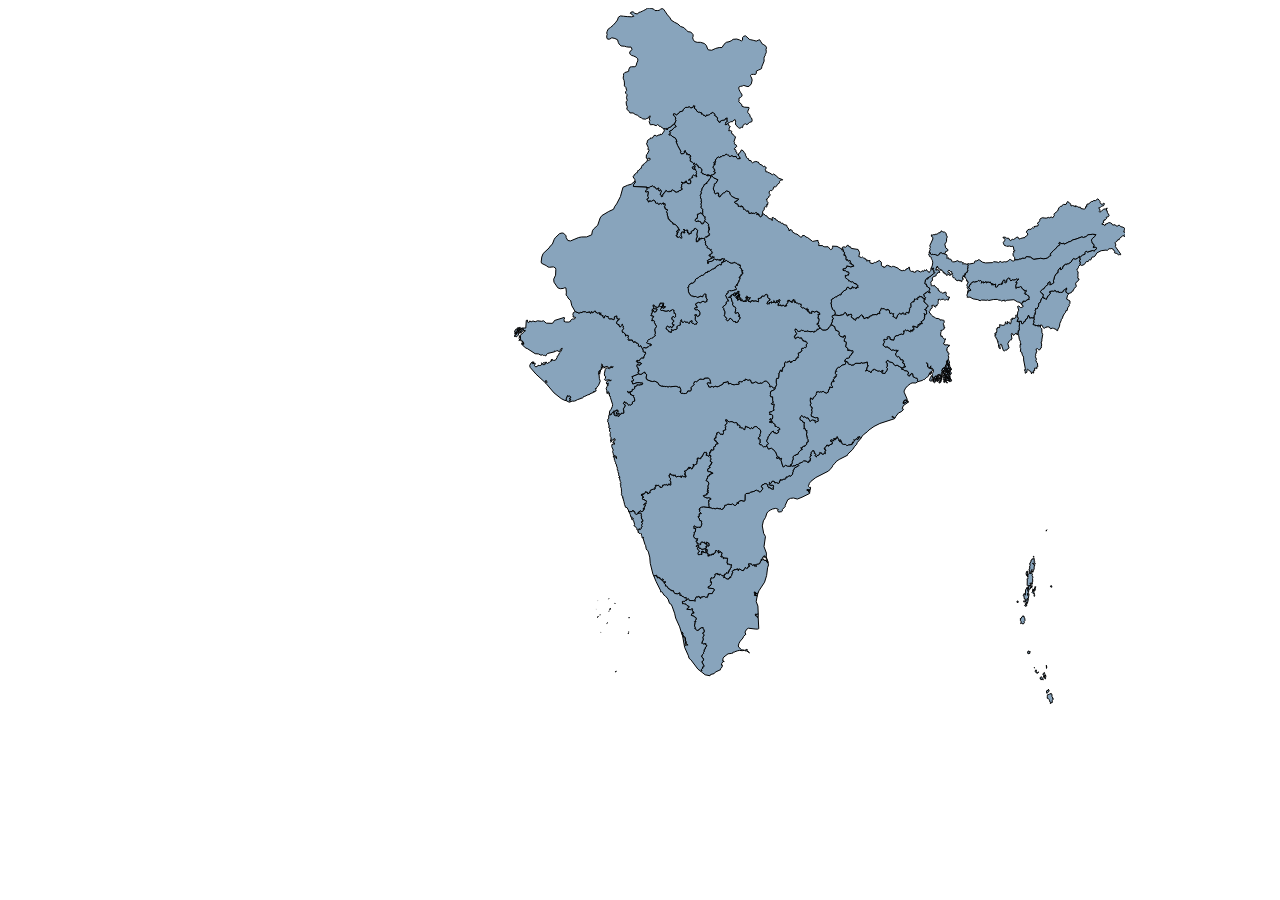
<file: Index.html>
<!DOCTYPE html>
<html lang="en">
  <head>
    <meta charset="UTF-8" />
    <title>India Map</title>
    <link rel="stylesheet" href="CSS/style.css" />
  </head>
  <body>
    <div class="mapdiv">
      <svg
        version="1.1"
        id="svg2"
        height="695.70178"
        width="611.85999"
        mapsvg:geoViewBox="68.184010 37.084109 97.418146 6.753659"
      >
        <a xlink:title="Andhra Pradesh" xlink:href="States/andhrapradesh.html">
          <path
            id="IN-AP"
            d="m 295.438,482.23741 -0.002,0.007 0,0 0.002,-0.007 z m 0.652,-0.0393 -0.389,2.49054 -0.753,-1.07903 -0.016,-0.80298 1.158,-0.60853 z m -0.652,0.0393 -0.122,-0.62767 -0.272,0.4433 -1.262,0.0977 -0.058,-0.73144 -0.901,0.58133 1.737,0.7667 0,0 -0.023,1.03873 0.454,0.14004 0.663,1.50017 -7.647,3.77106 -4.692,1.85681 -3.756,-1.06895 -3.105,0.36975 -2.669,1.33493 -2.599,5.73367 0.099,0.96921 -2.908,3.10007 -0.273,0.46546 0.384,0.87048 -0.948,0.83521 -3.03,0.41106 -0.866,-1.47094 0.261,-0.7788 0.373,0.006 -0.117,-0.58032 -2.482,-0.87249 -3.128,0.60651 -2.228,1.07097 -1.913,1.26945 -1.459,1.6402 -1.448,4.49646 -2.123,3.3872 -1.075,5.04353 1.396,7.50586 1.762,3.11215 -1.448,10.08303 2.407,6.52153 -0.174,3.87786 1.651,4.44205 -3.018,-5.51604 -0.564,-0.25692 -0.116,1.91022 -0.617,-0.62263 0.355,-0.61659 -0.401,-0.0776 -1.169,1.85077 2.315,2.12481 1.569,0.0363 1.581,1.4105 0,0 0.001,1.1425 -0.756,-0.42516 -0.956,-1.89007 -1.638,-0.0433 -1.73,-1.26642 -1.577,0.17228 -0.083,0.42113 0.891,0.17833 0.069,0.37378 -0.631,-0.0705 -0.22,0.60953 -0.702,0.17631 0.029,0.71936 -0.644,0.29217 0.441,0.65084 -0.587,0.82111 -1.556,0.70021 -1.065,-0.0191 -0.429,0.47957 -0.538,-0.44632 -0.687,0.65789 1.332,1.04982 -0.848,0.61457 -0.451,-0.57931 -0.714,0.31131 0.153,-0.57024 -0.476,0.0957 -0.1,-1.1294 -1.848,0.78685 -0.66,-0.46848 -0.271,-0.94604 -2.238,-0.27001 -1.136,0.44229 1.056,0.46748 -0.297,1.49009 0.529,-0.38084 0.197,0.28109 -0.5,0.17732 0.045,0.45338 -1.591,0.5249 0.142,0.71633 -0.976,0.70626 -0.849,-0.95309 -1.027,0.1219 -10e-4,0.68107 -0.615,0.41509 -0.758,1.66338 -1.751,-0.1471 -1.873,-1.34097 -1.365,0.1884 -0.438,0.70222 0.653,0.35464 -0.895,-0.0232 -0.123,-1.42964 -2.722,0.87753 -0.912,-0.23072 -0.182,1.11329 -0.893,-0.29117 -0.784,0.83925 0.691,1.28657 -0.439,-0.004 -0.916,3.18974 -0.762,0.57729 0.044,1.25333 -0.487,0.12694 -0.176,-0.51281 0,0 0,0 0,0 -0.114,0.0373 -0.358,-0.0363 -0.102,0.86242 -0.647,0.0222 0.041,0.96316 -1.911,0.1199 -1.63,-0.88257 -0.545,-0.83622 -1.561,0.22668 0.782,-0.72741 -0.137,-0.80398 0,0 0.428,-2.03716 1.298,0.005 0.886,-1.73995 0.689,0.70726 1.203,-0.11788 -0.275,-1.46087 0.738,0.11486 -0.133,-1.46792 1.11,-0.4564 -0.056,-0.62163 0.545,-0.33751 -0.402,-0.47957 1.263,-0.7939 -0.589,-0.66092 0.581,-0.36572 0.184,-1.24426 -0.457,-0.80499 -0.729,0.94402 -1.027,-1.12638 -0.749,0.20553 -0.241,-0.44632 -0.695,0.33147 -0.508,-0.35263 0.636,-0.26497 -0.884,-0.48964 0.746,-4.80576 -3.414,-0.19546 -0.93,0.66394 0.224,-1.28859 -0.7,-0.15616 -0.1,-0.54505 -1.57,0.28814 -0.469,-0.68308 0.12,-0.45741 0.865,0.0816 0.084,-0.55715 -0.512,-0.50173 0.697,-0.93798 -0.098,-1.37926 -1.516,-0.98936 -0.07,0.73144 -1.102,-0.18941 -0.406,0.89566 -0.444,0.005 -0.044,-1.30168 0.745,-0.28311 -0.243,-1.23519 -1.148,1.15157 -0.515,-0.73346 -1.438,-0.0796 -0.25,0.56722 0.447,1.03671 -1.082,0.53297 0.051,0.49669 -1.374,0.48259 -0.086,1.24527 -0.276,-0.6186 -0.666,0.19747 0.136,-0.54506 -0.442,0.0363 -0.809,0.44028 0.55,0.43624 -0.324,0.16926 -0.537,-0.3496 -0.828,0.58536 -0.762,-0.5914 -0.154,1.25534 -0.522,-0.45539 -0.092,0.58435 -0.695,0.0846 0.161,-2.61647 -1.021,-0.0473 0.332,-0.77477 -1.362,-0.22769 -0.826,0.4302 -0.274,-0.68006 -1.182,0.38385 -0.348,-1.1969 -0.467,0.72338 -0.138,-0.42617 -0.547,0.46042 -0.037,-1.24325 -0.441,0.37983 0.137,0.92488 -0.809,0.16422 0.803,0.61861 0.091,1.4246 -1.493,-0.134 -0.737,0.47554 -0.706,-0.70323 -0.313,0.83521 -0.395,-0.21157 -0.506,-1.54953 1.023,-1.70469 0.502,-0.0876 -0.114,-0.60853 -2.193,-2.09761 0.919,-0.91883 -1.005,-1.33897 -0.907,-0.0826 0.162,-0.6045 0.954,-0.14911 0.098,-0.50576 1.637,0.35766 -0.241,1.613 0.322,0.96921 2.039,0.23979 0.549,1.09212 3.478,-0.71733 0.843,0.91682 -0.114,1.85278 0.881,-0.0242 0.03,0.38487 0.744,-0.63372 -0.413,-0.58032 0.48,-0.70524 -1.151,-0.008 0.162,-0.82514 -1.197,-0.33651 1.45,-1.73994 -0.12,-0.32643 -0.946,0.48662 0.067,-0.61155 0.606,-0.11284 0.272,-0.77175 2.317,0.30931 -0.087,-2.61144 -0.87,-0.009 -0.259,-0.81305 -1.187,-0.32744 -0.223,0.64278 0.852,1.8004 -0.668,0.43524 -0.594,-0.82615 0.081,-0.84932 -1.667,-0.14709 0.033,-1.19086 -1.03,0.43423 -1.67,-0.5773 -0.842,1.08709 -0.143,1.60595 -0.623,0.0846 -0.538,-0.65286 -2.34,-0.0121 -0.271,-0.69316 0.528,-0.47251 -1.486,-1.13344 0.084,-0.94805 0.627,-0.50375 0.596,0.30326 0.046,-0.98634 0.62,-0.71835 -2.16,0.21258 -0.893,-1.1828 -0.583,-0.10075 -0.828,-1.60897 0.793,-2.87338 -0.371,-0.96821 1.432,-0.53598 0.329,-3.46982 -0.765,0.2821 -1.342,-0.40905 0.435,-1.01455 -0.216,-1.18784 0.475,-0.42113 1.67,1.34803 2.2,0.39796 0.395,-0.4171 0.967,0.008 -0.123,0.51584 0.792,0.11787 1.574,-2.61647 -0.459,-0.48158 0.536,-0.13601 0.01,-0.97425 -0.78,-0.59543 0.906,-0.82212 -0.34,-0.57729 -0.68,-0.0907 -0.12,-0.81406 -1.007,0.11788 -0.715,-2.46333 -1.193,-1.21202 0.032,-0.3355 1.145,0.13803 0.056,-2.91166 1.092,-0.41409 0.728,0.6045 0.184,-0.73849 -1.711,-1.64222 0.433,-1.93137 -0.871,-0.18841 0.915,-1.47195 1.622,-0.9007 2.208,-0.37378 5.454,0.80499 0,0 2.029,0.19847 1.101,0.76772 1.197,-0.21964 1.739,0.46345 1.853,-0.66696 2.39,0.79995 0.72,-0.93395 0.573,1.25333 0.961,0.37882 0.34,-0.47453 0.813,-0.001 0.321,-1.12135 1.213,-0.62364 0.391,-2.22858 1.247,0.0474 1.873,-1.13041 3.212,0.53599 1.212,-0.92791 2.023,1.57573 1.285,0.0655 1.287,-1.39136 0.028,-1.51326 0.525,0.0796 0.204,0.93697 0.792,0.1078 -0.105,-1.67345 0.42,-0.44532 2.207,-0.94704 3.049,0.62464 0.881,-0.49065 0.138,-5.86766 0.854,-1.16467 3.359,-0.45941 1.478,-1.04982 3.158,-0.69013 2.655,-1.478 0.74,0.85537 1.08,-0.16926 0.842,1.32183 1.174,-0.0927 1.879,-2.25578 0.456,-1.49815 -0.766,-0.85134 -0.867,-0.23575 0.375,-0.96417 0.76,-1.27247 1.842,-0.43927 1.01,-1.30673 0.4,0.69719 1.275,0.0554 0.82,1.19893 0.374,1.86084 0.825,0.35162 0.3,0.96014 0.56,-0.84629 1.107,0.7536 0.08,0.55413 2.228,0.59442 0.864,-0.54506 -1.037,-0.81103 0.218,-0.96921 0.456,-0.1068 -0.054,-1.15257 -1.944,-0.47554 -0.073,0.67401 -2.712,-1.16567 0.638,-0.95108 -0.455,-0.93193 0.588,-0.46043 0.533,1.1556 0.538,0.17127 0.753,-0.72942 0.291,-1.2634 1.341,-0.66092 2.02,1.10321 -0.357,0.71532 1.803,-0.20754 2.234,0.85335 0.552,-0.55211 0.24,-2.09358 0.9,0.008 -0.167,-1.21303 1.798,0.47353 1.157,-0.74857 2.434,-0.41106 0.393,-1.96865 1.792,0.0494 1.204,-1.55053 0.986,0.73446 0.917,-0.0977 1.628,-1.91526 0.167,-1.99081 0.466,-0.66696 -0.435,-0.44229 1.428,-2.15605 0.114,-0.84126 4.307,-2.33034 0.218,-0.45337 -0.722,-0.8997 0,0 0.895,-0.94201 3.155,-1.23418 1.526,-1.44979 2.84,0.31535 0.357,0.72842 1.346,0.68006 0.535,-0.1471 -0.006,-1.36415 0.648,-0.30225 0.16,0.53297 0.508,-0.0584 0.075,-2.24874 0.507,0.38184 0.159,-0.32139 -1.236,-1.23519 0.559,-0.4433 0.085,-1.11328 0.732,-0.1743 0.443,-0.71431 -1.227,-0.23576 1.047,-1.14754 -0.485,-0.90171 2.36,-2.80588 0.526,0.77678 0.502,-0.0484 0.147,1.53845 0.494,-0.0736 -0.389,1.06291 1.368,0.46043 0.226,0.49065 -0.729,0.87552 0.09,0.81103 0.966,0.91279 0.668,-1.2775 2.266,-0.98332 0.549,-1.40949 -0.357,-0.54707 0.48,-0.43524 0.958,0.65387 0.831,-0.0655 0.151,1.01354 0.854,0.34255 1.769,-0.73144 0.759,0.20251 0.102,-1.18784 -0.436,0.22366 -0.462,-0.56319 1.548,-2.06738 -1.19,-0.22065 -0.117,-0.44229 0.567,-0.41005 -0.962,-0.0433 0.074,-1.11933 0.825,-0.33449 1.716,-2.61848 1.439,0.66897 0.07,0.58335 0.3,-1.10523 0.978,0.19445 0.281,-0.72238 1.606,-0.23172 0.055,-0.70626 0.783,0.0282 0.314,-0.63472 -1.354,-1.49613 0.703,0.0796 -0.722,-0.74857 -0.351,0.88962 -0.496,-1.613 0.859,-0.44733 1.309,0.30426 0.977,1.12034 -0.146,-1.19691 0.546,-0.0151 0.07,-0.46345 -0.389,-1.075 0.29,-0.17933 0.427,0.54707 0.246,-0.25893 0.173,0.8866 -0.421,-0.0443 0.039,0.34859 0.752,0.12594 0.315,-1.5183 0.677,0.53297 0.537,-0.85134 -0.212,-0.7133 0.607,-0.7385 1.544,3.04264 0.548,0.10277 -0.365,0.5914 0.838,1.48605 0.717,0.23072 -0.848,-1.56666 0.994,-0.66394 1.74,4.20932 1.457,0.4836 1.827,-0.12392 1.146,1.27348 0.862,-0.0786 0.594,-0.60853 3.787,-0.35967 0.079,-1.65532 0.552,0.34759 0.191,-0.35766 -0.421,-0.35464 0.758,0.1219 -0.468,-0.41105 0.681,0.22467 0.661,-0.61055 -0.289,-0.54001 0.524,-0.63977 -0.534,-1.04074 1.184,0.72439 0.372,-0.88055 1.605,-0.97828 0.451,1.15459 0.524,-0.9279 0.875,0.0564 -0.007,-0.63775 -0.72,0.10075 -0.586,-1.05082 1.452,0.0443 0.08,-0.77376 0.776,0.12392 -0.173,0.70122 0.527,0.52491 0,0 0.878,0.54405 -3.728,4.32417 -0.604,1.85279 -1.844,1.75808 -2.297,3.46075 -4.825,4.53576 -0.023,0.93294 -8.484,4.31511 -3.07,2.10768 -0.901,1.5183 -2.5,2.32631 0,0.73447 -1.373,1.87595 -2.744,2.95298 -12.682,6.47518 -5.007,3.89498 -1.482,1.88201 -0.541,2.01499 -0.477,0.23072 0.151,0.96115 1.163,1.01657 0.89,-0.24886 -0.238,2.48751 -0.903,0.51383 z"
          />
        </a>

        <a xlink:title="Chandigarh" xlink:href="">
          <path
            id="IN-CH"
            d="m 180.729,161.12496 -0.533,0.403 -1.425,-0.64883 -0.746,-1.56565 1.438,-0.95209 0.208,0.53801 0.562,-0.21359 -0.063,0.46949 0.734,0.0665 0,0 z"
          />
        </a>

        <a xlink:title="Delhi" xlink:href="">
          <path
            id="IN-DL"
            d="m 188.413,205.10421 0.637,0.75563 -0.427,0.95813 0.581,0.18336 1.261,1.79838 0.807,-0.0816 -0.257,1.70468 0.523,0.85436 -0.887,1.00649 0.919,1.37926 0,0 -1.99,0.58233 -0.354,0.49166 0.312,0.83824 -1.567,0.48662 -0.994,-0.81003 -0.222,-1.22814 -0.737,-0.63069 -0.496,0.1209 -0.894,-0.65789 -0.011,0.67703 -0.776,-0.31333 -1.865,0.44129 -0.874,-1.14452 -0.055,-0.82212 0.415,-0.0222 0.484,-1.08206 1.171,-0.001 -0.343,-0.46849 0.776,-1.15056 -0.257,-2.76054 1.868,-0.38487 0.927,-1.14451 1.104,0.45841 0.223,0.56823 z"
          />
        </a>

        <a
          xlink:title="Himachal Pradesh"
          xlink:href="States\himachalpradesh.html"
        >
          <path
            id="IN-HP"
            d="m 160.899,114.5252 1.069,-1.68252 -0.566,-1.18079 0.333,-1.64826 -0.81,-1.41251 -1.656,-1.4115 0.278,-1.49009 1.238,-0.0101 1.647,1.12638 2.856,-2.09156 0.24,-0.90171 3.007,-0.69517 0.789,-1.78831 2.442,-2.073428 1.62,0.170267 1.642,-0.743533 0.72,0.0665 0.944,1.113284 2.154,-0.424156 0.533,-1.758082 0.48,-0.156162 0.513,0.477553 0.535,-0.243814 -0.521,2.275941 0.858,1.08709 0.686,-0.0484 0.844,2.01802 1.694,1.10421 0.772,-0.25288 0.829,0.6579 1.287,-0.17732 0.205,1.66237 0.579,-0.42819 1.139,0.88861 0.222,0.76066 0.407,-0.28008 0.981,0.55815 0.475,0.85335 0.599,-0.135 0.649,-1.50621 1.418,0.59543 0.614,-0.61961 0.733,-0.0212 1.347,-1.41049 1.453,-0.39091 0.249,-0.66596 0.989,0.35565 1.627,1.66035 -0.602,1.01455 1.804,0.90977 0.697,1.32385 0.716,0.23374 -0.248,1.81954 1.66,2.65676 1.114,-0.135 -0.039,-1.0881 0.658,0.28311 0.587,-0.94403 0.588,0.49267 0.65,-0.91379 1.265,0.24482 1.733,-1.0881 -0.169,-0.62364 1.752,-0.59946 -0.172,2.24168 0.537,1.21504 -1.929,1.13948 0.053,1.20195 -0.433,0.53095 0.668,0.79693 1.508,-1.33796 0.593,0.44632 0,0 0.717,0.34457 -0.145,1.03268 1.689,0.94201 -1.145,1.64726 0.043,1.6936 -0.564,0.93294 2.098,-0.0877 1.12,0.77678 -0.39,1.48908 0.483,0.90675 1.057,0.36975 1.749,2.46333 0.829,0.19445 -1.668,5.10398 0.698,0.72741 -0.279,0.55815 0.482,1.21605 0.948,0.0534 1.077,1.83868 -2.605,2.38575 0.208,0.82414 0.676,-0.14105 0.975,0.93193 -0.398,1.26743 1.063,0.49065 0.037,1.25534 1.631,1.74398 0,0 0.183,0.83522 1.235,1.15459 0.459,1.53945 -2.621,0.19647 -1.102,-0.97728 -0.496,-1.41956 -3.085,0.2549 -0.277,-0.66797 -0.818,-0.35565 -1.22,0.72842 -1.402,0.0725 -0.544,-0.99339 -0.516,-0.38386 -0.459,0.29621 -0.863,-1.05789 -1.213,0.0655 -0.104,0.54405 -0.51,-0.12997 -0.763,0.89164 -1.775,0.0846 -1.257,1.00044 -1.21,0.13501 -0.329,0.74454 -1.245,-0.58435 -1.408,0.59039 -0.935,1.79939 -0.884,0.4705 0.517,1.32184 -0.605,0.93798 0.434,0.39695 -1.115,-0.57326 -0.613,0.42717 0.231,0.91179 1.047,-0.0373 -0.131,1.59588 -0.939,-0.55312 -0.002,1.25534 -1.175,1.49412 1.105,1.41654 -0.161,0.60551 0.956,0.53901 0.062,1.08306 -1.099,0.51181 0.677,0.86241 0.867,-0.0191 0.154,0.74555 -0.239,0.53095 -2.515,1.45281 -2.051,0.52188 -0.378,0.62767 0,0 0.248,0.48662 0,0 -0.67,-0.3103 -0.692,-1.25535 -0.481,0.88156 -1.474,0.10176 0.773,-0.77779 -0.059,-0.60449 -1.045,1.13041 -1.142,-1.04981 -0.74,0.20149 -1.234,-0.74957 -1.029,0.0997 -0.361,-1.11026 -1.137,-0.37983 -0.409,-0.62868 0.962,-0.78685 -0.119,-2.21851 -1.569,-1.32385 -0.903,-0.26094 -0.431,0.3234 -0.513,-0.85133 0.196,-0.90977 -0.394,0.37882 -0.531,-0.30326 -1.081,-2.10264 -1.04,0.64882 -0.768,-0.61961 -0.117,-0.84025 -0.844,0.58636 0,0 -1.199,-1.39538 -2.146,-0.99843 -0.232,-1.20799 0.56,-1.38934 -0.763,-0.42818 0.023,-1.35206 0.943,-0.73951 -0.198,-0.34658 -0.95,0.26397 0.44,-0.84831 -0.651,-0.71734 -0.744,0.60853 0.046,-0.70223 -0.399,0.53095 -0.08,-0.50979 -0.538,0.23777 -0.457,-0.90373 -0.746,0.672 0.359,-0.56923 -1.445,-2.09257 -0.337,-1.23419 -0.083,0.63271 -0.907,0.32542 0.436,1.21405 -0.852,0.26497 0.002,0.5652 -2.58,0.30627 -0.137,-0.85233 -0.654,-0.49972 0.387,-1.28456 -3.156,-5.72561 -1.694,-4.21033 1.039,0.0655 -1.611,-3.34389 -2.308,-1.1022 -1.977,-1.66237 -0.847,-0.38787 -1.064,0.27605 -0.414,-0.38789 1.739,-2.05731 -0.871,-0.50777 0.049,-1.22814 2.383,-0.97022 2.25,-2.62151 1.849,-0.93193 -1.7,-2.26586 z"
          />
        </a>

        <a xlink:title="Karnataka" xlink:href="">
          <path
            id="IN-KA"
            d="m 124.338,505.46021 -0.617,-0.44733 0.776,-0.16422 -0.063,-0.8604 1.544,-0.77275 0.48,-0.70223 0.476,0.96821 0.881,0.0413 1.521,-0.74857 0.512,-1.53442 -0.938,-0.17228 0.62,-0.86141 0.404,0.86745 0.379,-0.0181 -0.412,-1.05888 1.641,-3.03861 -0.711,-0.35364 -0.968,0.47151 -0.458,-0.38889 1.391,-1.25837 1.141,0.50879 -0.068,-1.30269 0.567,-0.8997 -0.205,-0.93495 -1.688,-0.57629 -0.027,-0.50476 -1.422,-0.24583 -0.407,0.51987 0.312,-0.51181 -0.538,-0.73446 0.051,-1.1828 0.369,-0.24886 0.389,0.56622 0.156,-0.64581 -0.554,-0.135 -0.079,-1.12941 -0.891,-0.14911 0.075,-0.95309 -0.652,0.58133 -0.327,-0.41207 0.683,-0.18639 -0.196,-0.9007 0.79,0.92891 0.32,-1.12336 0.758,-0.0786 -0.063,0.39998 0.572,0.23676 0.284,-1.11026 1.444,-0.57126 0.104,-1.2241 0.432,0.74655 1.118,-0.14407 0.474,1.77622 1.304,-0.51987 0.135,-0.67805 0.996,0.0504 -0.625,-0.72439 0.746,-0.8191 0.043,-0.88055 3.282,-1.21706 1.441,0.0192 -0.248,-1.88302 1.091,-0.48057 0.066,-0.60249 -0.842,-0.44329 0.238,-0.33752 1.924,-0.0121 0.034,0.3486 1.225,-0.50375 1.062,1.64625 1.016,0 -0.135,0.69014 0.684,0.0373 1.401,-0.74252 0.119,-1.76514 1.19,0.0494 1.035,-0.52289 0.759,0.28311 0.772,-0.47957 0.515,0.92992 1.629,-0.45438 0.114,-0.9672 0.706,0.10276 0.024,0.73447 0.719,0.40703 0.619,-0.20251 -0.049,-1.65431 -0.596,-0.0151 0.725,-0.57931 0.002,-0.68712 -1.057,-1.6664 0.714,-0.83722 -0.047,-1.16568 -1.129,-0.91884 0.15,-0.85738 -0.592,-0.16422 -0.131,-0.72741 0.78,-0.19646 0.414,-1.88201 0.878,0.4302 0.285,0.99642 0.96,-0.20352 1.367,1.13646 0.469,-1.15761 0.779,0.81405 0.529,-0.69215 0.134,1.39841 0.785,0.64883 2.583,-0.66294 0.506,0.53196 0.889,-0.79693 0.877,0.55916 0.264,0.96015 -0.072,-1.13243 1.508,-0.56823 0.659,0.96922 1.418,-0.42618 0.181,0.86343 0.616,-0.0262 0.552,-1.2634 -0.964,-0.12593 0.234,-1.3037 -0.827,0.0463 -0.06,-0.80197 0.926,-0.54304 -0.661,-0.0191 0.474,-0.61155 -0.546,-0.44733 -0.175,-1.14955 1.758,-0.20553 0.273,-0.88459 1.268,-0.35766 -0.062,-1.16265 0.781,-0.0373 0.001,-0.96115 1.038,-0.0242 -0.001,1.27348 0.863,-1.45483 1.02,1.77017 0.573,0.1743 0.159,-1.01455 0.617,-0.24079 -0.249,-0.98735 0.985,-0.11384 0.532,-0.86746 -1.061,-0.67301 0.067,-0.90271 1.3,0.65386 2.379,-1.03067 0.026,-2.60337 0.773,-0.14206 -0.16,-0.75159 0.445,-0.51584 -0.957,-0.41912 0.661,-1.51628 0.707,-0.0796 0.755,0.56923 0.186,-0.46546 0.52,0.69316 1.072,-0.008 -0.279,-0.93496 1.14,-0.47453 0.43,-1.41956 0.746,0.0645 -0.226,-0.76772 1.039,-1.27851 -0.101,-0.84126 1.616,-0.99742 0.517,0.51987 0.577,-0.38386 0.002,1.03772 0.845,0.269 -1.074,1.7198 1.624,0.0917 0.607,1.02866 0.938,-0.40804 -0.015,-0.62465 0.847,0.33953 0,0 1.11,0.2952 -0.81,1.70972 0.701,1.07298 0.059,1.15661 -1.148,1.00649 0.974,0.96115 1.129,0.37378 0.151,0.52592 -0.197,0.50576 -0.424,-0.25087 -0.15,1.209 -0.657,-0.11788 0.241,0.83219 -0.501,-0.0524 -0.482,1.20598 -0.497,-0.19243 -0.316,0.55916 -0.134,0.41509 1.287,0.40501 -0.083,0.37479 -2.338,1.22814 -0.218,2.41597 1.049,0.33349 0.243,0.55815 0.54,-0.71029 0.439,0.5229 0.867,-0.29319 0.04,0.66193 1.965,0.59442 -0.034,0.72036 -0.752,-0.18336 0.098,-0.48461 -0.258,0.59946 -0.617,0.134 -0.007,0.56521 -0.783,-0.21964 -0.013,0.54203 -1.307,0.0504 0.531,0.50879 -0.157,0.70222 -0.605,0.39595 -0.995,-0.35968 -0.368,1.80544 0.429,0.27202 -1.552,1.23318 0.386,0.24079 -0.812,1.03369 2.148,1.26239 0.77,2.12078 -0.963,2.15403 0.372,2.84517 -0.704,-0.0887 -0.296,1.50218 0.909,0.0564 -0.037,0.73648 -1.015,0.33852 0.343,0.5511 0.763,-0.2025 -0.109,1.3712 -1.522,0.41509 0.5,1.0357 -0.758,0.15516 -0.268,0.58132 -1.458,-0.16019 -0.097,0.3899 -1.189,0.12191 1.036,1.42158 1.22,0.50879 1.44,0.37176 1.732,-0.28613 2.033,0.83622 -0.027,1.10724 -0.53,-0.23676 -0.653,0.7657 -0.682,-0.11284 -0.286,0.39393 0.025,0.55614 0.46,0.0212 -0.568,1.41352 0.064,0.93395 0.476,0.26698 -0.391,1.59084 0.405,0.6186 -0.014,1.7742 0,0 -5.454,-0.80499 -2.208,0.37379 -1.622,0.9007 -0.915,1.47195 0.871,0.1884 -0.433,1.93137 1.711,1.64222 -0.184,0.7385 -0.728,-0.6045 -1.092,0.41408 -0.056,2.91167 -1.145,-0.13803 -0.032,0.3355 1.193,1.21202 0.715,2.46333 1.007,-0.11788 0.12,0.81406 0.68,0.0907 0.34,0.5773 -0.906,0.82212 0.78,0.59543 -0.01,0.97425 -0.536,0.13601 0.459,0.48158 -1.574,2.61647 -0.792,-0.11788 0.123,-0.51583 -0.967,-0.008 -0.395,0.4171 -2.2,-0.39796 -1.67,-1.34803 -0.475,0.42113 0.216,1.18784 -0.435,1.01455 1.342,0.40904 0.765,-0.2821 -0.329,3.46982 -1.432,0.53599 0.371,0.96821 -0.793,2.87338 0.828,1.60897 0.583,0.10075 0.893,1.1828 2.16,-0.21258 -0.62,0.71835 -0.046,0.98633 -0.596,-0.30325 -0.627,0.50375 -0.084,0.94805 1.486,1.13344 -0.528,0.47251 0.271,0.69316 2.34,0.0121 0.538,0.65286 0.623,-0.0846 0.143,-1.60595 0.842,-1.08709 1.67,0.57729 1.03,-0.43423 -0.033,1.19086 1.667,0.1471 -0.081,0.84932 0.594,0.82615 0.668,-0.43524 -0.852,-1.8004 0.223,-0.64278 1.187,0.32743 0.259,0.81305 0.87,0.009 0.087,2.61143 -2.317,-0.3093 -0.272,0.77174 -0.606,0.11284 -0.067,0.61155 0.946,-0.48662 0.12,0.32643 -1.45,1.73995 1.197,0.3365 -0.162,0.82514 1.151,0.008 -0.48,0.70525 0.413,0.58032 -0.744,0.63372 -0.03,-0.38487 -0.881,0.0242 0.114,-1.85279 -0.843,-0.91682 -3.478,0.71734 -0.549,-1.09213 -2.039,-0.23978 -0.322,-0.96921 0.241,-1.61301 -1.637,-0.35766 -0.098,0.50577 -0.954,0.14911 -0.162,0.60449 0.907,0.0826 1.005,1.33896 -0.919,0.91884 2.193,2.09761 0.114,0.60853 -0.502,0.0876 -1.023,1.70468 0.506,1.54953 0.395,0.21158 0.313,-0.83522 0.706,0.70324 0.737,-0.47554 1.493,0.134 -0.091,-1.42461 -0.803,-0.6186 0.809,-0.16422 -0.137,-0.92488 0.441,-0.37983 0.037,1.24325 0.547,-0.46042 0.138,0.42617 0.467,-0.72339 0.348,1.19691 1.182,-0.38386 0.274,0.68006 0.826,-0.4302 1.362,0.2277 -0.332,0.77476 1.021,0.0474 -0.161,2.61646 0.695,-0.0846 0.092,-0.58435 0.522,0.45539 0.154,-1.25535 0.762,0.59141 0.828,-0.58536 0.537,0.3496 0.324,-0.16926 -0.55,-0.43624 0.809,-0.44028 0.442,-0.0363 -0.136,0.54505 0.666,-0.19746 0.276,0.6186 0.086,-1.24527 1.374,-0.48259 -0.051,-0.49669 1.082,-0.53297 -0.447,-1.03671 0.25,-0.56723 1.438,0.0796 0.515,0.73345 1.148,-1.15156 0.243,1.23519 -0.745,0.2831 0.044,1.30169 0.444,-0.005 0.406,-0.89566 1.102,0.18941 0.07,-0.73145 1.516,0.98937 0.098,1.37926 -0.697,0.93798 0.512,0.50173 -0.084,0.55715 -0.865,-0.0816 -0.12,0.4574 0.469,0.68309 1.57,-0.28815 0.1,0.54506 0.7,0.15616 -0.224,1.28859 0.93,-0.66394 3.414,0.19545 -0.746,4.80576 0.884,0.48965 -0.636,0.26497 0.508,0.35262 0.695,-0.33146 0.241,0.44632 0.749,-0.20553 1.027,1.12638 0.729,-0.94402 0.457,0.80499 -0.184,1.24425 -0.581,0.36573 0.589,0.66091 -1.263,0.79391 0.402,0.47957 -0.545,0.33751 0.056,0.62163 -1.11,0.45639 0.133,1.46793 -0.738,-0.11486 0.275,1.46087 -1.203,0.11788 -0.689,-0.70726 -0.886,1.73994 -1.298,-0.005 -0.428,2.03715 0,0 -2.093,-0.37478 -1.548,-1.55457 -0.666,-0.0756 -0.281,1.08406 -0.42,-0.004 -0.75,-1.15459 -0.435,0.7657 -0.326,-0.17833 0.528,-0.73245 -0.35,-0.48057 -2.781,0.95812 0.306,1.00952 -1.425,2.63964 -0.578,-0.20956 -0.533,0.52994 -0.504,-0.54002 -1.339,0.35666 0.157,0.78484 -0.582,1.35407 0.177,1.09314 0.583,0.15515 -0.649,0.67402 1.043,-0.19042 -0.107,1.47699 -0.34,1.17273 -1.279,1.50318 -1.518,0.46849 -0.095,1.27851 5.457,0.74958 0.881,1.32285 -1.654,2.04924 -0.607,1.53744 -3.686,0.12292 -0.157,1.20799 -0.505,-0.269 0.073,1.05888 -0.775,1.89308 -1.251,-0.60147 -0.699,0.42415 -0.864,-0.84327 -0.902,-0.0877 -0.308,0.39997 -2.601,0.44129 0.136,1.076 -0.789,-0.26195 -0.316,-1.11429 -0.716,0.26598 0.195,-0.41106 -0.57,-0.40803 -0.663,0.0413 -0.276,0.76872 -1.254,-0.38788 -1.49,2.97816 0.469,0.90473 -0.285,0.58435 -0.435,-0.48562 -1.471,-0.28512 -3.897,0.009 -0.412,-1.29161 -0.758,-0.58939 -1.106,0.91783 -0.584,-0.0897 0,0 -0.566,-0.89365 0.471,-0.34255 -0.235,-0.77678 -1.521,0.48561 -1.318,-1.56061 -1.12,0.0746 -0.722,-1.36415 -1.59,0.27001 -0.003,-2.55803 -2.375,1.01354 -2.464,-0.37278 -1.096,-0.93294 -0.517,-1.86185 -1.73,0.19444 -0.323,-0.81909 -0.82,0.19545 -0.572,-1.09817 -1.219,-0.17933 -1.97,-2.90361 -1.331,-0.005 0.047,-1.72382 -1.168,-0.86343 0.021,-0.95712 1.17,-0.18034 -0.168,-0.78686 -1.542,0.8725 -0.125,-0.73447 -1.125,-0.59946 -0.09,-0.98634 1.068,-0.45136 -1.071,-0.56823 -1.126,1.05183 -0.449,-1.34098 -0.885,0.17329 -0.339,-0.3496 0.161,-0.92388 -1.351,-0.46042 -0.063,0.67401 -0.739,0.13602 0.039,-1.17374 -0.891,0.11788 0.106,-0.29318 -0.574,-0.15012 0.499,-0.65689 -0.342,-0.6448 -2.621,0.77376 0,0 -0.965,-2.10365 -2.634,-10.6573 -0.512,-6.16488 -1.337,-5.02237 -0.768,-1.72786 -0.809,-0.39594 -0.627,-1.24728 -0.64,-3.47486 -0.611,-0.87048 -1.843,-6.03994 0.826,-0.61357 -0.599,-0.48662 -0.181,0.68611 -0.971,0.0302 -0.313,-1.75002 -0.524,-0.54808 0.32,-0.28814 -0.384,-1.61905 -0.669,-0.71633 -0.622,0.65084 -2.291,-1.75103 0.587,-0.13299 0.157,-0.89768 -0.396,-0.0121 -0.308,-1.05989 0,0 0.879,-0.538 0.754,0.24986 -0.068,-0.91279 0.831,0.64278 1.22,-0.98231 -0.176,-0.52289 0.851,-1.06593 -0.502,-1.21605 0.235,-1.02664 0.676,-0.8876 -0.318,-0.85033 -1.029,-0.74857 1.761,-0.76671 -0.278,-1.61602 -0.957,-0.46446 -0.003,-1.18481 -0.548,-1.00952 0.647,-0.7939 -0.69,-0.86645 0.298,-0.95108 -0.278,-0.97123 -0.496,-0.26799 -0.384,0.38083 -0.483,-0.69517 -0.35,0.62969 -0.986,0.0383 z"
          />
        </a>

        <a xlink:title="Maharashtra" xlink:href="">
          <path
            id="IN-MH"
            d="m 124.757,365.77277 1.144,0.64279 1.865,-0.22971 0.258,-0.71633 1.101,-0.26598 0.705,-0.9269 1.208,-0.14407 0.055,1.25232 0.937,0.3768 0.713,1.03269 -0.499,2.29507 0.159,1.81652 0.861,0.18941 0.136,0.8191 4.861,1.613 2.319,-0.4433 3.263,1.47296 1.201,2.37366 2.193,1.09717 1.67,-0.1068 0.047,0.59443 1.245,-0.31535 0.775,0.4564 1.465,-0.25289 1.669,0.48864 1.272,-0.50677 1.35,0.32945 4.494,-0.43423 1.688,0.12694 1.751,0.92992 0.969,-0.47856 1.267,2.58322 -0.31,0.47353 0.592,1.12034 -0.123,0.39493 -1.107,0.13702 1.228,1.79839 1.874,-0.22568 0.411,0.43523 1.98,-0.0453 1.598,-0.84328 0.726,-1.82659 2.847,0.0766 0.79,-2.01902 -0.765,-1.18583 3.342,-2.96002 0.16,-0.52592 -0.604,-0.73849 0.521,-0.39494 0.157,-1.29363 0.8,0.10075 0.39,-0.49468 1.025,0.32039 3.584,-2.7545 1.789,0.2146 0.287,-0.31334 0.752,0.75059 0.36,-0.53901 1.226,-0.14307 0.064,-0.86947 3.961,-0.19646 1.396,1.58983 0.61,1.66842 -0.007,1.45281 0.756,0.44733 -0.84,0.29318 -2.292,-0.6045 -0.849,0.52894 0.447,1.35609 0.649,0.35967 0.371,1.78428 2.039,0.29822 0.426,-0.0564 -0.068,-0.59845 1.034,0.004 0.34,0.49266 0.5,-0.57629 0.296,0.85638 0.599,-0.12695 0.336,-0.47352 0.911,-0.11284 0.124,-0.48461 1.727,0.7788 1.191,-0.20755 4.827,-2.5137 0.243,-1.3571 1.849,-0.27102 -0.065,-0.53195 0.795,0.51583 0.684,-0.4312 0.506,0.27605 0.388,-0.91078 0.901,0.37681 0.157,2.25981 1.643,-0.60248 1.213,0.28713 0.384,0.64984 2.824,0.50073 0.559,-0.6579 0.539,0.60248 0.26,-0.49468 1.993,0.0937 0.333,-0.35162 0.755,0.29722 0.184,-0.59342 -0.758,-0.9279 0.49,-0.12292 -0.306,-0.72338 1.7,-0.59543 0.316,0.3899 1.644,0.0524 1.25,-1.3843 1.509,0.21963 0.184,-1.64927 2.519,1.01656 0.957,0.0977 0.441,-0.38083 1.523,0.39091 1.006,2.9298 2.32,-0.29218 1.782,-1.02361 2.605,1.61501 1.229,0.14609 0.431,-0.72943 1.196,0.49871 1.466,-0.44833 1.075,-1.1828 1.534,-0.61256 1.508,0.31635 2.311,2.23765 0.852,1.86488 -0.465,0.69316 0.299,0.69517 0.775,0.0997 0.166,-0.68107 0.779,0.10478 2.253,1.64122 1.327,-0.13501 0,0 0.344,0.73145 -0.788,1.08205 -3.726,1.73994 -0.502,1.70167 0.294,1.35911 -0.494,0.60853 0.666,1.73995 1.806,-0.0403 0.077,3.78113 0.724,1.83163 -1.518,0.65084 -0.544,0.84126 0.634,0.71633 1.16,-0.61155 1.151,0.19143 -0.76,4.66169 0.665,1.3853 -1.585,0.59947 -0.653,0.83219 -2.677,0.62364 0.649,1.15056 -0.585,0.61256 0.164,0.41912 2.181,0.11384 0.887,0.64984 0.121,0.98533 -0.013,1.75204 -0.527,1.25635 -0.835,0.0685 -0.77,-0.55513 -0.783,0.44934 0.029,0.59241 1.57,0.15616 0.311,0.672 -1.378,1.3037 -0.714,-0.13299 -0.06,0.48259 1.209,0.0373 0.537,0.4564 -0.187,-1.16467 1.534,0.11989 -0.058,0.99541 2.641,1.83465 -0.188,1.78025 1.342,0.0866 0.951,0.89164 1.281,0.12594 0.372,0.74454 0.705,0.22567 0.272,1.18684 -2.18,0.86644 1.194,1.46289 -2.005,1.64726 -1.27,0.0715 -0.349,-0.9541 -1.293,0.42919 -0.886,-2.08249 -1.931,1.46288 -0.808,1.64424 -1.124,0.48662 0.07,1.11227 -1.294,1.05385 -0.057,1.479 -1.139,1.94145 -0.001,1.29765 1.692,2.32329 -1.506,1.30874 -0.72,0.11284 0.531,0.92488 0,0 -1.374,0.45338 -0.271,0.4836 -0.646,-0.45036 -0.99,0.43827 -2.061,-2.00492 -1.682,-0.39091 -0.795,-1.02866 0.942,-0.62162 -0.094,-3.60785 -0.385,-0.56923 -1.183,0.28209 -0.032,-1.54147 1.783,-1.47497 -0.482,-1.23822 0.871,-1.57874 0.235,-2.29911 -0.687,-1.4115 -2.344,-1.612 -0.896,-1.25937 -0.944,-0.21258 -2.106,0.62565 -0.872,1.58379 -0.954,-0.36169 -0.206,-0.63271 -1.512,1.13545 -2.123,-1.64021 -1.146,0.12695 -0.198,-0.54808 -1.276,-0.49871 -0.151,1.90719 -0.624,0.78182 0.337,0.53095 -0.945,0.15717 -1.568,-1.49613 -1.769,-0.26598 -0.534,-0.49166 -0.802,0.22769 0.544,-0.7395 -0.243,-1.42762 -1.11,-0.41207 -1.196,0.25389 -0.276,-2.27191 -1.272,-0.45438 -1.432,0.26699 -2.361,-1.12941 -1.62,-0.0937 -0.677,0.63573 -0.371,-0.51786 -1.644,-0.44632 -0.283,-0.9541 -1.003,-0.0887 -0.35,-0.72036 -0.531,1.46994 0.939,0.23072 0.602,1.29564 -0.47,1.50218 -1.245,0.53196 -0.337,0.5914 0.864,1.31277 0.003,0.72136 -0.671,0.30225 0.624,2.26385 -2.653,0.99238 0.313,1.77823 -0.567,2.11978 -1.838,-0.40905 -0.651,0.28815 -0.113,-0.64581 -2.027,-1.56464 -1.843,0.86947 0.022,0.39998 0.917,0.37479 -0.803,0.26597 -0.436,1.29363 0.248,0.35968 -0.572,1.00044 0.357,1.01153 -0.952,-0.26397 -0.115,1.12336 -0.743,-0.23777 -0.09,0.74253 0.208,1.04578 1.042,-0.0212 -0.093,0.73044 0.859,-0.0635 -0.277,0.90775 0.86,0.0615 1.276,1.91021 -2.2,0.32845 -1.068,2.73031 -0.603,-0.50878 -0.519,0.68913 0.076,2.68094 -1.652,0.60954 -0.183,-0.56319 -1.079,0.11284 0.079,1.62106 -0.513,-0.21157 -0.635,0.45035 0.817,0.39695 -1.241,0.39897 0.613,0.21057 -0.748,1.51427 0.993,0.69215 -0.355,0.58737 0,0 -0.847,-0.33953 0.015,0.62465 -0.938,0.40804 -0.607,-1.02866 -1.624,-0.0917 1.074,-1.7198 -0.845,-0.269 -0.002,-1.03772 -0.577,0.38385 -0.517,-0.51986 -1.616,0.99742 0.101,0.84126 -1.039,1.27851 0.226,0.76771 -0.746,-0.0645 -0.43,1.41957 -1.14,0.47453 0.279,0.93496 -1.072,0.008 -0.52,-0.69316 -0.186,0.46546 -0.755,-0.56923 -0.707,0.0796 -0.661,1.51628 0.957,0.41912 -0.445,0.51584 0.16,0.75159 -0.773,0.14206 -0.026,2.60337 -2.379,1.03067 -1.3,-0.65387 -0.067,0.90272 1.061,0.67301 -0.532,0.86745 -0.985,0.11385 0.249,0.98735 -0.617,0.24079 -0.159,1.01455 -0.573,-0.1743 -1.02,-1.77017 -0.863,1.45483 0.001,-1.27348 -1.038,0.0242 -0.001,0.96115 -0.781,0.0373 0.062,1.16265 -1.268,0.35766 -0.273,0.88458 -1.758,0.20553 0.175,1.14956 0.546,0.44733 -0.474,0.61155 0.661,0.0191 -0.926,0.54304 0.06,0.80197 0.827,-0.0464 -0.234,1.3037 0.964,0.12594 -0.552,1.2634 -0.61,0.0333 -0.181,-0.86343 -1.418,0.42618 -0.659,-0.96922 -1.508,0.56823 0.072,1.13243 -0.264,-0.96015 -0.877,-0.55916 -0.889,0.79693 -0.506,-0.53196 -2.583,0.66294 -0.785,-0.64883 -0.134,-1.39841 -0.529,0.69215 -0.779,-0.81405 -0.469,1.15761 -1.367,-1.13646 -0.96,0.20352 -0.285,-0.99642 -0.878,-0.4302 -0.414,1.88201 -0.78,0.19646 0.131,0.72741 0.592,0.16422 -0.15,0.85738 1.129,0.91884 0.047,1.16568 -0.714,0.83722 1.057,1.6664 -0.002,0.68712 -0.725,0.57931 0.596,0.0151 0.049,1.65431 -0.619,0.20251 -0.719,-0.40703 -0.024,-0.73447 -0.706,-0.10276 -0.114,0.9672 -1.629,0.45438 -0.515,-0.92992 -0.772,0.47957 -0.759,-0.28311 -1.035,0.52289 -1.19,-0.0494 -0.119,1.76514 -1.401,0.74252 -0.684,-0.0373 0.135,-0.69014 -1.016,0 -1.062,-1.64625 -1.225,0.50375 -0.034,-0.3486 -1.924,0.0121 -0.238,0.33752 0.842,0.44329 -0.066,0.60249 -1.091,0.48057 0.248,1.88302 -1.441,-0.0192 -3.282,1.21706 -0.043,0.88055 -0.746,0.8191 0.625,0.72439 -0.996,-0.0504 -0.135,0.67805 -1.304,0.51987 -0.474,-1.77622 -1.118,0.14407 -0.432,-0.74655 -0.104,1.2241 -1.444,0.57126 -0.284,1.11026 -0.572,-0.23676 0.063,-0.39998 -0.758,0.0786 -0.32,1.12336 -0.79,-0.92891 0.196,0.9007 -0.683,0.18639 0.327,0.41207 0.652,-0.58133 -0.075,0.95309 0.891,0.14911 0.079,1.12941 0.554,0.135 -0.156,0.64581 -0.389,-0.56622 -0.369,0.24886 -0.051,1.1828 0.538,0.73446 -0.312,0.51181 0.407,-0.51987 1.422,0.24583 0.027,0.50476 1.688,0.57629 0.205,0.93495 -0.567,0.8997 0.068,1.30269 -1.141,-0.50879 -1.391,1.25837 0.458,0.38889 0.968,-0.47151 0.711,0.35364 -1.641,3.03861 0.412,1.05888 -0.379,0.0181 -0.404,-0.86745 -0.62,0.86141 0.938,0.17228 -0.512,1.53442 -1.521,0.74857 -0.881,-0.0413 -0.476,-0.96821 -0.48,0.70223 -1.544,0.77275 0.063,0.8604 -0.776,0.16422 0.617,0.44733 0,0 -2.054,0.9944 -0.611,-0.14306 -0.616,-0.72238 -0.5,-2.11675 -1.317,-0.17127 -0.355,-1.0478 -0.68,1.30068 -3.2,0.29116 0,0 -0.663,-0.46445 0.546,-0.18135 -1.762,-3.44967 -1.686,-0.54506 -0.558,-2.15 -0.582,-0.39896 0.256,-0.36976 -0.669,-2.78774 -0.983,-3.54941 -0.436,-0.0423 0.785,-0.90271 -0.831,0.16422 -0.018,-0.92287 -1.018,-1.61602 0.029,-0.93597 0.523,-0.21863 -0.541,-0.75864 0.483,-0.81507 -0.372,-0.0725 -0.227,-3.61792 -0.715,-1.8679 0.36,-2.0573 -0.488,-0.0121 0.267,-0.56118 -0.616,-0.33449 0.918,-1.12034 -0.674,-0.75562 -0.89,-3.37108 -0.715,-0.71331 0.687,-0.0856 0.116,0.46949 0.343,-0.56722 -0.773,-1.68957 -0.837,-0.4574 0.808,-0.74454 -0.413,-0.0615 -0.041,-1.40445 -0.977,-1.10019 0.652,-0.58535 -0.867,-1.20295 -0.273,-1.25938 0.442,-0.48259 -0.977,-2.02406 -0.262,-1.95152 -0.261,0.13501 -0.704,-1.17575 0.174,-0.8866 -1.012,-1.56263 0.273,-0.45337 -0.669,-1.24325 0.349,-1.39035 -1.186,-0.55815 0.093,-1.34904 0.61,0.0302 0.354,0.84026 1.832,0.43524 -0.279,0.77879 0.68,0.78283 -0.163,-1.75809 -0.54,-0.86443 -1.291,-0.0675 -0.877998,-1.38632 -0.774002,-0.41005 0.256,-0.6992 -0.646,-1.90316 0.692,-1.53039 -1.535,-3.42751 0.296,-2.38575 0.983,0.27102 0.512,-0.78686 0.623,0.84328 0.255,-0.43726 0.128,-1.24929 -1.302,0.33247 -0.39,-1.13343 1.042002,-0.14206 -0.384002,-0.84227 0.343002,-0.60953 0.493998,0.25288 1.11,-0.81003 -0.616,-0.0534 -0.209,-1.27549 -0.633998,0.0191 -0.151,0.67804 -0.965002,0.80701 -0.988,-0.25893 -0.366,1.74196 -0.773,0.7385 0.331,-1.12034 -0.663,-0.20251 0.477,-1.69461 0.25,0.19143 0.244,-0.46244 -0.465,-0.0736 0.227,-1.14049 -0.978,-1.60192 -0.041,-2.50463 0.436,-1.15963 -0.866,-0.99239 -0.273,-1.93338 0.744,-0.6307 0.128,-0.77275 -0.448,0.48259 -0.977,-0.76569 -0.116,-1.27348 0.529,-0.0433 -1.064,-4.37355 -0.761,-1.00951 0.023,-0.42113 0.616,-0.15213 -0.355,-1.50621 1.088,-0.88055 -0.18,-2.18829 0.628,-1.47598 0,0 1.344,0.25792 0.004,-0.52491 0.697,0.0856 -0.015,-0.91884 0.835,-0.89466 2.008,0.30125 0,0 0.34,0.91682 -0.282,0.90473 0.335,0.39192 0.591,-0.48461 -0.152,0.54808 0.892,0.95309 0.164,-0.70021 1.651,0.33046 0.97,0.70021 0.637,-1.54248 0,0 1.523,-0.61457 0.462,-1.28758 0.873,0.19445 0.309,-0.33248 0.141,0.46244 1.164,-0.30325 -0.136,-3.26026 -0.672,-0.85235 0.804,-0.54102 1.486,-2.81696 -0.396,-0.0685 -0.021,-0.90272 -0.847,-0.25792 -0.788,-1.06392 0.779,-0.49871 0.288,-1.0216 0.605,-0.15112 0.331,1.42863 0.836,-0.45741 1.442,0.84126 0.617,1.27852 0.71,0.37882 0.634,-0.35867 0.988,0.24683 1.886,-1.08406 0.148,-1.15057 -0.475,-0.59946 0.857,-0.0111 0.46,-0.79088 0.739,0.13702 0.6,-0.42114 -0.093,-2.19433 -1.048,-2.2447 0.239,-0.96619 -1.885,-0.28915 -0.182,-0.59644 -0.688,0.27303 -0.684,-1.01253 0.218,-1.31579 -1.939,0.12795 -1.5,-1.33796 0.521,-0.18437 0.486,0.97627 0.94,-0.43826 1.159,0.31232 0.104,-0.64883 1.694,-0.1078 0.201,-2.14899 1.253,0.11284 1.183,-0.78988 0.091,-2.36057 0.332,0.23173 1.671,-0.61659 0.39,-1.40646 0.875,0.76368 0.417,-0.3496 1.961,0.10175 0.135,-0.46345 0.432,0.37681 1.634,-0.74051 0.019,-1.02362 -0.479,-0.54203 -0.745,0.66696 -0.67,-0.32643 -0.624,0.42416 -0.459,-0.63875 -2.44,0.002 -4.375,1.43669 -0.76,-2.3112 -0.772,-0.60349 2.052,-0.45136 0.225,-1.24526 -1.364,-1.41251 0.288,-0.62767 -0.721,-0.73749 7.024,-2.94895 z"
          />
        </a>

        <a xlink:title="Odisha" xlink:href="">
          <path
            id="IN-OR"
            d="m 391.127,392.39185 2.54,0.0151 0.198,1.23923 -1.413,0.11485 0,0 -1.86,1.34199 -0.346,-0.48159 0,0 -0.693,0.1481 0.489,0.59947 -0.945,-0.14307 1.014,-2.53587 1.016,-0.29822 z m -60.04,-39.45962 2.773,1.13343 0.366,1.58681 0.872,0.66092 1.098,-0.0433 0.894,0.82514 2.864,-0.26094 0.456,-0.68711 0.623,-0.10478 -0.02,-0.50576 1.046,-0.31837 4.547,0.11989 0.186,-0.6176 1.152,-0.10981 0.519,0.46445 0.921,-0.38285 0.361,0.57226 1.12,-0.74958 0.153,0.27606 2.258,-0.89768 0.242,2.94491 0.396,0.17027 -0.104,0.61155 0.546,-0.003 0.009,0.538 -0.92,0.41509 -0.979,3.628 -0.919,0.61759 0.471,0.1068 0.871,-0.69618 1.079,0.25489 0.49,0.74656 0.768,-0.0907 0.319,0.50274 0.034,-0.45135 0.802,0.56621 0.423,0.97022 1.447,-2.41497 0.48,-0.40502 0.735,0.12191 0.106,-0.79189 0.652,-0.0917 3.039,1.63013 1.078,0.27504 1.12,-0.35867 0.772,0.94 2.523,-1.40546 0.601,0.76671 -0.896,-0.005 -0.568,1.97872 3.028,0.52289 0.143,-0.86342 0.636,-0.32341 1.211,-2.03313 0.55,-1.72685 -1.191,-1.3168 1.538,-1.42359 -0.729,-0.0856 0.251,-0.44128 -0.576,-0.19848 0.594,-0.83622 -0.262,-1.11731 -1.156,-0.71734 0.33,-0.9944 1.104,-0.47151 0.345,-0.97727 1.441,1.78629 3.611,0.89365 1.526,2.26989 1.688,0.9944 0.105,-0.49468 1.288,-0.39897 0.68,0.96921 0.965,0.009 0.261,0.52188 1.144,0.30528 0.116,0.63774 1.5,0.40602 0,0 -0.153,1.6251 1.567,-0.23677 0.872,1.33191 2.622,0.26598 1.264,0.95108 0.35,1.17877 -0.762,1.84775 0.676,0.95309 1.349,0.11184 -0.023,-1.075 1.356,-0.51181 0.191,-0.96921 1.41,0.4302 0.577,3.17462 1.878,0.63573 0.377,0.57931 1.539,-0.0191 -0.015,0.71935 0.584,0.49368 -0.255,1.40445 0.489,0.81808 0,0 -2.136,1.4236 -3.749,-0.0655 -1.821,0.90473 -2.779,2.19635 -1.861,2.12682 -1.46,2.75551 0.018,1.24929 3.071,7.10386 -0.263,0.83522 -1.593,-0.28613 -1.123,0.57931 -1.133,2.83308 0.981,0.12795 -0.502,-0.58233 0.67,-0.15012 0,0 0.346,0.48159 1.86,-1.34199 0,0 1.384,0.34557 0.945,-0.31736 -5.458,3.88995 -1.151,2.9298 1.053,0.2962 0.023,1.02563 -2.111,1.84372 -2.646,1.19187 -2.972,3.87685 -0.477,1.32083 -0.978,-0.20452 -1.083,-1.66439 -0.893,0.1743 -0.234,0.58535 1.221,0.0574 1.45,1.57673 -14.666,4.78259 -5.821,2.96104 -5.134,3.6028 -1.582,1.77219 -3.184,2.32933 -1.86,1.91223 -1.314,2.26586 -0.878,-0.54404 0,0 -0.527,-0.52491 0.173,-0.70122 -0.776,-0.12392 -0.08,0.77376 -1.452,-0.0443 0.586,1.05082 0.72,-0.10075 0.007,0.63774 -0.875,-0.0564 -0.524,0.92791 -0.451,-1.15459 -1.605,0.97828 -0.372,0.88055 -1.184,-0.72439 0.534,1.04074 -0.524,0.63976 0.289,0.54002 -0.661,0.61054 -0.681,-0.22467 0.468,0.41106 -0.758,-0.12191 0.421,0.35464 -0.191,0.35766 -0.552,-0.34758 -0.079,1.65532 -3.787,0.35967 -0.594,0.60853 -0.862,0.0786 -1.146,-1.27348 -1.827,0.12392 -1.457,-0.4836 -1.74,-4.20932 -0.994,0.66394 0.848,1.56666 -0.717,-0.23072 -0.838,-1.48606 0.365,-0.5914 -0.548,-0.10276 -1.544,-3.04264 -0.607,0.73849 0.212,0.71331 -0.537,0.85134 -0.677,-0.53297 -0.315,1.5183 -0.752,-0.12594 -0.039,-0.34859 0.421,0.0443 -0.173,-0.8866 -0.246,0.25893 -0.427,-0.54708 -0.29,0.17934 0.389,1.075 -0.07,0.46345 -0.546,0.0151 0.146,1.19691 -0.977,-1.12034 -1.309,-0.30426 -0.859,0.44732 0.496,1.61301 0.351,-0.88962 0.722,0.74857 -0.703,-0.0796 1.354,1.49614 -0.314,0.63472 -0.783,-0.0282 -0.055,0.70626 -1.606,0.23172 -0.281,0.72238 -0.978,-0.19445 -0.3,1.10522 -0.07,-0.58334 -1.439,-0.66898 -1.716,2.61849 -0.825,0.33449 -0.074,1.11933 0.962,0.0433 -0.567,0.41005 0.117,0.44229 1.19,0.22064 -1.548,2.06739 0.462,0.56319 0.436,-0.22367 -0.102,1.18784 -0.759,-0.2025 -1.769,0.73144 -0.854,-0.34255 -0.151,-1.01354 -0.831,0.0655 -0.958,-0.65387 -0.48,0.43524 0.357,0.54707 -0.549,1.40949 -2.266,0.98331 -0.668,1.27751 -0.966,-0.91279 -0.09,-0.81104 0.729,-0.87551 -0.226,-0.49065 -1.368,-0.46043 0.389,-1.06291 -0.494,0.0736 -0.147,-1.53845 -0.502,0.0484 -0.526,-0.77678 -2.36,2.80588 0.485,0.90171 -1.047,1.14754 1.227,0.23575 -0.443,0.71432 -0.732,0.1743 -0.085,1.11328 -0.559,0.4433 1.236,1.23519 -0.159,0.32139 -0.507,-0.38184 -0.075,2.24873 -0.508,0.0584 -0.16,-0.53297 -0.648,0.30225 0.006,1.36415 -0.535,0.1471 -1.346,-0.68006 -0.357,-0.72842 -2.84,-0.31535 -1.526,1.44979 -3.155,1.23418 -0.895,0.94201 0,0 -1.154,0.71029 -0.312,-0.52189 -0.528,0.17329 -1.086,1.35609 -0.888,-0.27504 -1.833,0.5511 -0.456,-0.48159 -1.559,0.39897 0,0 0.186,-1.72987 0.909,0.20251 0.839,-2.07242 -0.072,-1.2896 0.728,-1.40848 0.292,-1.43165 -0.373,-0.58435 0.485,-1.66136 1.37,-0.93194 1.366,-0.21661 -0.012,-0.62263 1.817,-0.134 0.36,-1.45583 2.006,-2.24874 0.814,-0.33952 0.247,-0.7919 0.802,0.11284 0.16,-0.60953 -1.385,-0.75865 -0.063,-0.64983 1.299,0.47654 0.424,-1.36717 1.382,-0.62364 0.939,0.1481 0.06,-0.9682 0.998,-0.0403 0.671,-0.73648 0.243,-2.31221 1.398,-0.3355 -0.303,-2.30817 -0.648,-1.01254 0.377,-0.673 -0.259,-0.59745 -0.837,-0.19948 0.398,-0.71835 -0.566,-2.36762 0.658,-1.20396 -0.886,-0.93798 0.535,-0.0897 0.349,-1.14855 -1.334,-0.14004 -0.57,-1.91122 -1.458,0.17933 0.497,-0.81909 -0.179,-3.67938 0.466,-1.76312 -1.668,-0.2821 -0.414,-1.31479 -2.318,-1.18884 -0.258,-0.93697 0.612,-1.91828 1.566,-1.478 1.739,2.05832 0.701,-0.88962 2.524,1.60293 1.092,-0.44632 2.278,3.74889 1.033,-1.15459 1.121,-0.47352 3.164,0.85839 -0.466,0.93999 0.289,1.14452 1.27,-1.21101 1.193,-0.12594 0.31,-0.8866 -0.355,-0.50173 0.146,-2.16209 -1.585,-0.21964 -0.699,0.3214 -4.344,-1.65028 -0.25,-1.89813 0.726,-1.28758 -0.178,-1.36919 0.506,-0.43423 -0.743,-1.17474 0.741,-2.01902 -0.4,-1.06392 -0.46,0.46546 -0.159,-1.28254 -1.182,-0.98634 0.925,-1.5727 -0.693,-3.01343 0.24,-2.81192 1.147,0.48158 0.295,0.80701 0.911,0.0594 0.557,-1.78629 1.408,-0.85335 1.452,-2.1359 -0.271,-0.77678 0.746,-0.68912 -0.19,-1.06997 2.435,-0.23172 0.766,0.46043 0.495,-0.43423 1.398,0.21358 1.607,-0.59442 1.77,1.27247 1.659,0.40098 1.471,-0.77476 0.592,-2.80286 1.177,-0.57326 -0.429,-0.60148 0.333,-1.41049 2.193,0.78987 0.583,-0.19041 -0.186,-1.14956 -0.911,-1.00346 -0.327,-1.16064 0.965,-2.64267 1.267,-0.82413 0.241,0.9944 0.666,-0.45942 -1.356,-1.11429 1.348,-1.50218 -0.354,-0.92992 0.497,-0.71834 0.954,0.46546 -0.111,-0.85839 1.115,-0.26497 -0.271,-0.63774 0.606,-0.88056 -0.987,-0.48259 -0.381,-0.70827 0.067,-2.07846 1.297,-0.22971 -0.861,-0.86746 1.813,-2.73434 0.989,-0.47353 1.252,0.0605 2.266,-2.28802 2.997,-0.54204 0.782,-2.18727 -1.371,-0.86444 0.084,-0.44934 0.461,0.0262 z"
          />
        </a>

        <a xlink:title="Punjab" xlink:href="">
          <path
            id="IN-PB"
            d="m 160.899,114.5252 -0.451,1.70066 1.7,2.26586 -1.849,0.93193 -2.25,2.62151 -2.383,0.97022 -0.049,1.22814 0.871,0.50777 -1.739,2.05731 0.414,0.38789 1.064,-0.27605 0.847,0.38788 1.977,1.66237 2.308,1.1022 1.611,3.34389 -1.039,-0.0655 1.694,4.21033 3.156,5.7256 -0.387,1.28456 0.654,0.49972 0.137,0.85234 2.58,-0.30628 -0.002,-0.5652 0.852,-0.26497 -0.436,-1.21404 0.907,-0.32542 0.083,-0.63271 0.337,1.23419 1.445,2.09257 -0.359,0.56923 0.746,-0.672 0.457,0.90373 0.538,-0.23777 0.08,0.50979 0.399,-0.53095 -0.046,0.70223 0.744,-0.60853 0.651,0.71734 -0.44,0.84831 0.95,-0.26397 0.198,0.34658 -0.943,0.73951 -0.023,1.35206 0.763,0.42818 -0.56,1.38934 0.232,1.20799 2.146,0.99843 1.199,1.39538 0,0 -0.017,0.73044 1.229,1.075 0.399,0.97828 -0.39,0.70122 0,0 -0.734,-0.0665 0.063,-0.46949 -0.562,0.21359 -0.208,-0.53801 -1.438,0.95209 0.746,1.56565 1.425,0.64883 0.533,-0.403 0,0 0.314,0.73345 0.574,-0.57326 -0.076,0.94302 1.148,0.99742 -0.595,1.44576 0.739,0.54505 -0.658,0.81507 -0.002,1.05888 0.806,1.2765 -0.985,0.70424 0,-0.64581 -1.001,-1.15963 -0.502,0.53599 -1.059,-0.65689 -1.208,1.1012 0.234,0.69215 0.569,0.13399 -0.489,0.64984 -0.849,0.16926 -1.356,1.34501 -1.302,0.13802 -0.316,0.91783 1.077,-0.7133 0.587,0.62061 -0.162,0.38386 0.725,0.22366 -0.256,2.43412 -0.537,0.61658 -0.508,0.12393 -0.458,-0.57327 -1.126,0.537 -0.215,-0.49771 -0.811,-0.0866 -0.877,-2.46535 -0.611,0.46245 0.432,0.61961 -0.244,0.73245 -1.342,-0.52692 0.483,0.52389 -0.545,0.47151 -1.502,-0.26195 -0.99,-0.9682 0.169,0.57931 -0.447,0.002 1.348,0.73749 -1.185,1.61603 0.357,0.26195 -0.513,0.25993 0.271,1.75103 -0.787,0.37479 0.384,0.96921 1.201,0.47352 -2.629,1.75708 -0.811,-0.22669 -0.879,1.42863 -0.378,-0.22668 -1.104,0.59643 -1.792,-0.37982 -1.052,-1.57774 -0.69,0.12593 -0.512,-0.44128 -1.375,0.40502 -0.177,1.29161 -1.509,-0.43524 -0.254,0.64782 -0.931,0.0917 -0.259,-0.56118 -0.935,0.14005 -1.412,-1.1556 -1.371,2.33336 -0.909,0.42214 0.316,0.83522 -0.685,-0.27606 -0.778,1.46289 0.501,0.52188 -0.176,0.49166 -1.52,0.52894 -0.047,-1.45684 -1.003,-0.56723 -0.324,-0.78887 0.784,-0.60449 -0.033,-0.90474 0.78,-0.64882 -1.018,-2.09459 -0.564,0.4564 -0.028,0.93798 -1.337,-0.62062 0.354,-0.47957 -0.541,-0.55312 0.481,-0.57629 -0.407,-1.01454 -0.404,0.87249 -1.582,0.54707 -1.553,-2.2437 -0.638,0.24382 -0.079,-0.70928 -0.667,0.22366 -1.014,-0.81103 -1.616,0.74454 -0.695,-0.17934 -1.066,1.13344 0.149,0.43121 -2.678,-0.93698 0,0 -13.144,-0.64681 0.077,-1.86084 1.504,-1.80242 -0.008,-1.79233 0,0 -0.177,-1.61905 -1.813,-2.59834 0.673,-1.17272 0.512,-0.10075 0.156,-1.02261 0.573,0.12997 0.44,-1.04579 1.053,-0.86947 0.913,0.16725 -0.203,-0.62163 0.518,-0.49871 -0.034,-0.91279 0.374,0.17329 0.198,-0.64581 0.682,-0.0111 1.7,-2.1228 1.04,-0.25892 -0.411,-0.92287 0.737,-0.35968 -0.244,-0.41105 0.636,-1.17273 0.981,0.0433 0.053,-0.96921 1.059,-0.50375 1.14,-1.46691 1.414,-0.67402 0.424,-1.81249 1.343,0.50174 1.04,-0.35565 0.465,-0.83018 -0.358,-0.86241 -0.966,0.2287 -0.203,-0.38587 -0.609,0.0897 -0.145,0.93496 -0.702,0.23575 -0.178,-0.88458 -0.813,-0.41206 0.137,-3.28344 0.853,-0.64177 1.888,-3.97055 -0.327,-0.65789 -1.269,-0.36975 0.796,-0.79693 -0.062,-0.83119 -1.751,-3.82244 0.017,-0.5501 0.706,-0.19847 0.096,-1.8669 0.92,-1.41251 0.467,0.11486 0.78,-0.91179 0.908,-0.16523 0.124,-0.81708 0.56,0.50879 0.247,-0.36774 1.286,-0.0715 0.193,-1.04679 0.978,-0.65487 0.153,-0.6589 1.121,-0.37479 1.653,0.9138 2.33,-1.33897 1.009,0.36774 0.647,-1.20597 0.917,0.73144 2.595,-3.65822 0.081,-0.8463 -0.935,-1.70267 0,0 1.94,0.32441 1.198,-0.39191 -0.094,0.55916 0.471,0.18236 0.231,0.84831 0.585,-1.80947 3.817,-1.72181 0.72,-1.44676 1.222,-0.26598 z"
          />
        </a>

        <a xlink:title="Puducherry" xlink:href="">
          <path
            id="IN-PY"
            d="m 244.187,609.61625 -0.793,-0.007 -0.091,-1.13847 -1.719,-0.64077 -0.486,-1.16063 0.877,0.18134 -0.285,-0.93193 1.078,0.42113 0.377,-0.40299 1.112,0.21761 0,0 -0.07,3.46176 z m -1.064,-21.25415 -0.39,-0.68308 -0.62,0.33851 -0.049,-0.77275 -0.963,0.47655 -0.937,-0.58636 0.499,-0.83623 0.681,0.63674 0.199,-0.35464 -0.395,-0.79592 -0.583,-0.16825 0.437,-0.75965 -1.144,-0.30528 0.725,-0.70625 0.561,0.89768 0.604,-0.3627 0.375,0.31736 -0.772,0.25792 0.444,1.2896 1.277,-1.20698 0.832,0.49266 0,0 -0.781,2.83107 z m 51.438,-105.59475 -1.737,-0.7667 0.901,-0.58133 0.058,0.73144 1.262,-0.0977 0.272,-0.4433 0.122,0.62767 0,0 0,0 0,0 -0.002,0.007 0,0 -1.057,0.0977 0.181,0.42516 z"
          />
        </a>
        <a xlink:title="Sikkim" xlink:href="">
          <path
            id="IN-SK"
            d="m 428.276,223.43058 0.449,0.59543 1.766,0.0181 1.713,1.46792 0.07,1.89007 0.523,0.2025 0.512,1.47498 -0.658,1.06291 -0.16,3.49904 -1.665,2.46131 0.885,3.77811 2.366,1.86287 -0.486,1.21302 -2.052,0.64581 -0.271,1.45684 -0.764,0.8866 0,0 -0.569,0.2287 -0.84,-0.98332 -0.585,0.42013 -0.783,-0.59946 -1.257,-0.0212 -0.8,0.24885 0.192,0.66092 -2.051,1.61502 -2.264,-0.54808 -0.405,-0.55916 -1.506,0.20855 -0.772,-0.38789 -1.235,0.45539 -1.064,-0.58032 -0.228,-1.39941 -1.213,-0.42416 0,0 1.092,-2.7555 -0.517,-0.83018 0.104,-0.81506 0.695,-0.50073 -0.759,-1.6402 3.215,-6.97994 -0.507,-0.70424 0.591,-0.40502 -0.106,-0.38486 -1.443,-0.66495 -0.127,-1.64726 0.317,-0.29922 1.038,0.4705 0.86,-0.57629 0.298,0.46143 2.12,-0.97324 0.933,0.27102 1.953,-1.60394 1.169,0.15919 0.325,-1.09213 1.298,-0.44834 -0.097,-0.61658 z"
          />
        </a>

        <a xlink:title="Telangana" xlink:href="">
          <path
            id="IN-TG"
            d="m 196.013,447.57347 0.355,-0.58737 -0.992,-0.69115 0.747,-1.51426 -0.613,-0.21057 1.241,-0.39998 -0.817,-0.39594 0.635,-0.45035 0.514,0.21157 -0.079,-1.62207 1.079,-0.11284 0.183,0.56218 1.652,-0.60953 -0.076,-2.68095 0.518,-0.68913 0.603,0.50879 1.068,-2.73032 2.201,-0.32844 -1.277,-1.91022 -0.86,-0.0615 0.277,-0.90775 -0.859,0.0625 0.093,-0.72942 -1.042,0.0211 -0.208,-1.04578 0.089,-0.74252 0.744,0.23777 0.114,-1.12336 0.952,0.26295 -0.357,-1.01052 0.572,-1.00145 -0.248,-0.35967 0.436,-1.29363 0.803,-0.26598 -0.917,-0.37479 -0.022,-0.39998 1.843,-0.87047 2.027,1.56464 0.113,0.64581 0.651,-0.28916 1.838,0.41006 0.567,-2.11978 -0.313,-1.77722 2.652,-0.99339 -0.623,-2.26385 0.671,-0.30225 -0.004,-0.72036 -0.864,-1.31277 0.337,-0.5914 1.245,-0.53196 0.47,-1.50318 -0.602,-1.29564 -0.939,-0.23072 0.532,-1.46994 0.35,0.72036 1.003,0.0876 0.282,0.95511 1.644,0.44632 0.372,0.51786 0.677,-0.63574 1.62,0.0937 2.361,1.12941 1.432,-0.26699 1.272,0.45438 0.276,2.27191 1.196,-0.25389 1.109,0.41206 0.243,1.42763 -0.544,0.74051 0.802,-0.2277 0.534,0.49166 1.769,0.26598 1.568,1.49714 0.945,-0.15818 -0.337,-0.53095 0.624,-0.78181 0.152,-1.9072 1.276,0.49871 0.197,0.54808 1.146,-0.12694 2.123,1.6402 1.512,-1.13545 0.206,0.63271 0.954,0.36169 0.872,-1.58378 2.106,-0.62566 0.944,0.21258 0.896,1.25938 2.344,1.61199 0.687,1.4115 -0.235,2.29911 -0.871,1.57875 0.482,1.23922 -1.782,1.47498 0.032,1.54147 1.183,-0.2821 0.385,0.56923 0.094,3.60785 -0.942,0.62263 0.796,1.02765 1.682,0.39091 2.061,2.00492 0.989,-0.43826 0.646,0.45136 0.271,-0.48461 1.374,-0.45337 0,0 1.556,2.91065 2.964,-0.92186 3.124,2.41598 0.379,1.02966 1.007,0.80096 -0.165,0.36875 0.744,0.2287 -0.215,0.57629 0.593,1.78226 0.911,1.06291 -1.148,0.77779 0.027,1.03973 1.326,0.1199 0.663,-1.49714 0.794,0.5924 -0.404,0.21259 0.289,1.43266 2.338,-0.78182 -0.622,1.9213 1.852,6.41876 0.861,0.0756 1.8,-1.46087 1.977,0.89164 2.741,0.1219 0,0 1.559,-0.39897 0.455,0.48159 1.833,-0.5511 0.888,0.27504 1.086,-1.35508 0.529,-0.17329 0.311,0.52088 1.154,-0.71029 0,0 0.722,0.8997 -0.218,0.45337 -4.307,2.33034 -0.114,0.84025 -1.428,2.15605 0.434,0.44329 -0.466,0.66697 -0.167,1.9898 -1.629,1.91626 -0.917,0.0967 -0.987,-0.73346 -1.204,1.55054 -1.792,-0.0494 -0.393,1.96864 -2.433,0.41106 -1.158,0.74958 -1.798,-0.47352 0.167,1.21302 -0.9,-0.008 -0.241,2.09358 -0.552,0.55211 -2.234,-0.85335 -1.803,0.20754 0.357,-0.71532 -2.02,-1.1022 -1.341,0.66092 -0.291,1.2634 -0.753,0.72943 -0.538,-0.17128 -0.533,-1.1566 -0.587,0.46042 0.454,0.93194 -0.638,0.95107 2.712,1.16669 0.074,-0.67402 1.944,0.47453 0.054,1.15258 -0.456,0.10679 -0.218,0.96921 1.037,0.81104 -0.864,0.54506 -2.228,-0.59443 -0.08,-0.55412 -1.107,-0.75361 -0.56,0.8463 -0.3,-0.96015 -0.824,-0.35161 -0.375,-1.85984 -0.82,-1.19993 -1.275,-0.0544 -0.401,-0.69819 -1.01,1.30672 -1.842,0.43927 -0.76,1.27146 -0.374,0.96418 0.867,0.23676 0.766,0.85033 -0.456,1.49915 -1.879,2.25579 -1.174,0.0927 -0.842,-1.32184 -1.08,0.16926 -0.741,-0.85436 -2.655,1.47699 -3.158,0.69014 -1.478,1.04981 -3.359,0.45942 -0.854,1.16467 -0.139,5.86766 -0.881,0.49166 -3.049,-0.62465 -2.207,0.94705 -0.42,0.44531 0.106,1.67446 -0.792,-0.10881 -0.204,-0.93697 -0.525,-0.0796 -0.028,1.51326 -1.287,1.39135 -1.284,-0.0655 -2.023,-1.57673 -1.213,0.9279 -3.212,-0.53598 -1.872,1.13041 -1.247,-0.0474 -0.391,2.22859 -1.213,0.62364 -0.322,1.12134 -0.813,0.001 -0.34,0.47453 -0.961,-0.37882 -0.574,-1.25332 -0.72,0.93395 -2.39,-0.79996 -1.852,0.66697 -1.74,-0.46345 -1.196,0.21963 -1.101,-0.76771 -2.029,-0.19848 0,0 0.014,-1.7742 -0.405,-0.6186 0.39,-1.59084 -0.475,-0.26699 -0.064,-0.93395 0.567,-1.41352 -0.459,-0.0222 -0.026,-0.55513 0.286,-0.39393 0.681,0.11284 0.654,-0.76469 0.53,0.23676 0.027,-1.10724 -2.033,-0.83622 -1.732,0.28613 -1.44,-0.37177 -1.22,-0.50879 -1.037,-1.42157 1.19,-0.12191 0.097,-0.3899 1.459,0.1612 0.267,-0.58133 0.758,-0.15616 -0.499,-1.03571 1.522,-0.41509 0.11,-1.37221 -0.763,0.20352 -0.343,-0.5511 1.014,-0.33852 0.038,-0.73749 -0.909,-0.0554 0.296,-1.50218 0.703,0.0876 -0.371,-2.84517 0.963,-2.15403 -0.77,-2.12078 -2.148,-1.26239 0.812,-1.03369 -0.386,-0.2418 1.552,-1.23217 -0.429,-0.27203 0.368,-1.80543 0.995,0.36068 0.605,-0.39594 0.157,-0.70223 -0.531,-0.50879 1.306,-0.0504 0.014,-0.54203 0.783,0.21963 0.007,-0.56521 0.617,-0.13298 0.258,-0.59947 -0.098,0.48461 0.752,0.18337 0.034,-0.72037 -1.965,-0.59442 -0.04,-0.66192 -0.867,0.29318 -0.44,-0.52289 -0.54,0.71129 -0.243,-0.55815 -1.048,-0.33349 0.218,-2.41698 2.338,-1.22713 0.082,-0.3758 -1.287,-0.40501 0.134,-0.41509 0.316,-0.55916 0.497,0.19344 0.482,-1.20698 0.502,0.0524 -0.241,-0.8322 0.656,0.11788 0.151,-1.209 0.424,0.25087 0.196,-0.50576 -0.151,-0.52592 -1.128,-0.37378 -0.974,-0.96216 1.148,-1.00649 -0.059,-1.1566 -0.7,-1.07299 0.81,-1.71073 z"
          />
        </a>

        <a xlink:title="Tamil Nadu" xlink:href="">
          <path
            id="IN-TN"
            d="m 232.906,641.22647 0.477,0.35867 -0.431,0.6186 0.239,0.43726 2.384,2.20037 -2.954,-1.881 -1.762,-0.15314 -0.215,-0.49568 0.337,-0.31334 0.988,-0.0232 0.937,-0.74857 z m -22.853,-73.11506 0.137,0.80398 -0.782,0.72742 1.561,-0.22669 0.545,0.83622 1.63,0.88257 1.911,-0.11989 -0.041,-0.96317 0.647,-0.0222 0.102,-0.86241 0.358,0.0363 0.114,-0.0373 0.176,0.51281 0.487,-0.12694 -0.044,-1.25333 0.762,-0.57729 0.916,-3.18974 0.439,0.004 -0.691,-1.28657 0.784,-0.83925 0.893,0.29117 0.182,-1.11328 0.912,0.23071 2.722,-0.87753 0.123,1.42964 0.895,0.0232 -0.653,-0.35463 0.438,-0.70223 1.365,-0.1884 1.873,1.34098 1.751,0.14709 0.758,-1.66338 0.615,-0.41508 0.001,-0.68107 1.027,-0.12191 0.849,0.95309 0.976,-0.70625 -0.142,-0.71633 1.591,-0.52491 -0.045,-0.45337 0.5,-0.17732 -0.197,-0.28109 -0.529,0.38083 0.297,-1.49009 -1.056,-0.46748 1.136,-0.44229 2.238,0.27001 0.271,0.94604 0.66,0.46849 1.848,-0.78686 0.1,1.12941 0.476,-0.0957 -0.153,0.57025 0.714,-0.31132 0.451,0.57931 0.848,-0.61457 -1.332,-1.04981 0.687,-0.6579 0.538,0.44632 0.429,-0.47957 1.065,0.0191 1.556,-0.70021 0.587,-0.82111 -0.441,-0.65085 0.644,-0.29217 -0.029,-0.71935 0.702,-0.17632 0.22,-0.60953 0.631,0.0705 -0.069,-0.37378 -0.891,-0.17833 0.083,-0.42113 1.577,-0.17228 1.73,1.26642 1.638,0.0433 0.956,1.89007 0.756,0.42516 -0.001,-1.1425 0,0 0.687,3.21392 -0.959,2.88144 -0.924,7.65899 -2.047,6.72907 -5.699,8.68463 -0.988,2.66382 0,0 -0.832,-0.49267 -1.277,1.20698 -0.444,-1.28959 0.772,-0.25792 -0.375,-0.31736 -0.604,0.36269 -0.561,-0.89768 -0.725,0.70626 0,0 0,0 0,0 1.144,0.30527 -0.437,0.75965 0.583,0.16826 0.395,0.79592 -0.199,0.35464 -0.681,-0.63674 -0.499,0.83622 0.937,0.58637 0.963,-0.47655 0.049,0.77275 0.62,-0.33852 0.39,0.68308 0,0 -0.907,5.23496 1.698,4.46623 0.343,8.09121 0,0 -1.112,-0.21762 -0.377,0.403 -1.078,-0.42113 0.285,0.93193 -0.877,-0.18135 0.486,1.16064 1.719,0.64076 0.091,1.13848 0.793,0.007 0,0 0.587,11.02403 -0.913,0.44934 -1.942,0.006 -7.478,-0.88761 -1.901,1.1949 -1.378,2.47844 -0.012,1.11227 0.814,1.15258 -2.35,2.24571 -0.697,1.65431 -2.675,3.10712 -1.244,2.14295 -0.762,2.70815 0.861,1.57069 2.599,2.24672 2.657,0.39997 -2.023,0.46043 -2.902,-0.26598 -1.715,0.3365 -3.047,1.01455 -0.192,0.39494 -1.268,-0.0473 -0.326,0.39595 0.314,0.34254 -1.657,0.56017 -3.506,0.41207 -4.221,3.23608 -0.844,1.63718 -0.238,2.34445 0.622,-0.10579 0.901,0.58939 -1.273,0.0997 -1.349,1.96059 -0.175,1.49009 0.884,-0.15919 -0.174,1.94245 -1.367,1.63618 -0.325,0.83521 0.366,0.20553 -5.506,2.5933 -1.198,1.50016 -3.582,0.88156 -0.518,1.25132 -4.919,-0.94 -4.595,-3.7489 0,0 0.533,-0.52692 0.79,0.22165 -0.52,-1.39941 1.563,-1.25333 -0.481,-1.17877 1.278,-0.16926 0.369,-0.76469 -2.299,-4.24055 0.444,0.0544 0.798,-0.86342 0.593,-1.77118 -0.801,-1.23318 -0.508,0.0353 -0.005,-0.66293 -1.005,-1.37523 1.045,-0.5239 0.288,-1.1022 1.17,-1.15762 -0.317,-0.76771 0.632,-0.62968 0,-1.74197 0.362,-0.77577 0.569,-0.0101 0.48,-2.19131 0.928,-0.41811 0.37,-0.97324 -0.957,-0.6317 -0.202,-1.46087 -0.337,0.67703 -0.429,-0.63371 -1.032,0.59644 -1.237,-0.8332 -0.922,-0.0393 0.796,-2.32832 0.383,-0.13098 0.033,-1.23821 0.506,-0.18336 -0.524,-0.55312 0.309,-0.73346 -0.514,-0.36068 0.745,-1.63416 0.509,-0.22467 -0.229,-1.42259 -1.262,-1.53845 1.507,-0.56621 0.433,-1.87596 -0.71,-0.28411 0.084,-0.70525 -0.755,-1.10926 0.16,-0.73446 -1.239,-0.12795 -2.326,1.29463 -0.279,0.79492 -1.418,0.84125 -1.367,-0.34355 -0.904,-0.9007 0.042,-0.48965 -0.539,0.26497 -0.395,-0.37478 0.412,-1.37222 -0.67,-1.17675 0.469,-3.62598 -0.518,-0.88056 1.416,-0.0655 -0.358,-0.97727 0.879,-2.03616 -0.193,-0.62061 -1.002,-0.16624 -0.479,-1.15459 -3.525,-1.33091 1.201,-2.28802 1.799,-0.23475 -1.159,-0.10881 0.034,-1.57572 -0.996,-0.49569 0.72,-1.37423 -0.599,-0.48057 -1.547,0.97626 -2.834,-0.36572 -0.73,0.48259 -0.133,-1.07399 1.963,-1.32285 -0.042,-1.26642 -0.601,0.10579 -1.279,-0.74253 -0.795,-1.1153 -1.606,-0.53699 -0.268,0.30023 -0.897,-0.63875 -0.794,0.31837 -0.3,-2.24067 0.946,-0.60853 0.564,0.61054 1.093,-0.39393 0.626,-0.84932 0.937,-0.0191 -0.028,-0.77175 0,0 0.584,0.0897 1.106,-0.91783 0.758,0.58939 0.412,1.29161 3.897,-0.009 1.471,0.28512 0.435,0.48562 0.285,-0.58435 -0.469,-0.90473 1.49,-2.97817 1.254,0.38789 0.276,-0.76872 0.663,-0.0413 0.57,0.40804 -0.195,0.41106 0.716,-0.26598 0.316,1.11429 0.789,0.26195 -0.136,-1.07601 2.601,-0.44128 0.308,-0.39998 0.902,0.0877 0.864,0.84327 0.699,-0.42416 1.251,0.60148 0.775,-1.89309 -0.073,-1.05888 0.505,0.26901 0.157,-1.20799 3.686,-0.12292 0.607,-1.53744 1.654,-2.04925 -0.881,-1.32284 -5.457,-0.74958 0.095,-1.27851 1.518,-0.46849 1.279,-1.50318 0.34,-1.17273 0.107,-1.47699 -1.043,0.19042 0.649,-0.67402 -0.583,-0.15515 -0.177,-1.09314 0.582,-1.35407 -0.157,-0.78484 1.339,-0.35666 0.504,0.54002 0.533,-0.52994 0.578,0.20956 1.425,-2.63965 -0.306,-1.00951 2.781,-0.95813 0.35,0.48058 -0.528,0.73245 0.326,0.17833 0.435,-0.7657 0.75,1.15459 0.42,0.004 0.281,-1.08407 0.666,0.0756 1.548,1.55456 2.088,0.37177 z"
          />
        </a>

        <a xlink:title="Andaman and Nicobar Islands" xlink:href="">
          <path
            id="IN-AN"
            d="m 537.188,685.44148 -0.041,0.4695 0.768,0.30627 0.104,2.47542 1.258,1.84675 -0.71,-0.0232 0.661,0.93295 -0.574,0.18739 -0.437,0.94503 0.103,1.88201 -0.409,0.42617 -0.663,-0.49065 -0.502,1.30269 -0.461,-0.2156 0.224,-1.08911 -0.606,-0.31434 -0.121,-1.2503 -0.813,-0.73346 0.069,-0.77879 -1.076,-1.12336 -0.646,0.17933 -0.121,-1.96159 0.365,-0.27304 -0.4,-0.27001 0.64,-1.36616 0.994,0.0584 0.564,-0.57427 0.878,0.27505 0.092,-0.68006 0.86,-0.14307 z m -2.826,-4.29496 0.895,1.77017 -2.249,2.47845 -0.57,-1.39035 0.238,-1.31478 1.704,-0.4695 -0.018,-1.07399 z m -6.972,-12.28743 0.62,0.37378 0.054,0.95511 0.372,-0.12392 0.733,0.79995 -0.07,1.22108 -0.819,-0.73849 -1.384,0.38789 -0.288,-0.63372 0.323,-0.48259 -0.855,0.17027 0.198,-1.45785 1.116,-0.47151 z m 3.502,-0.0695 0.743,0.76973 -0.11,1.34098 -1.472,-1.19389 0.529,-0.85234 0.383,0.60853 -0.073,-0.67301 z m 0.656,-2.05731 0.291,1.85178 -0.652,-1.69864 0.361,-0.15314 z m -1.091,-2.2447 0.394,0.70928 -0.884,1.04981 0.947,1.26743 0.041,1.10422 -0.412,-0.27001 -0.465,0.31837 -0.158,0.77476 -0.325,-0.99943 0.426,0.0796 0.114,-0.58536 0.146,0.45237 0.247,-0.67099 -0.938,0.56621 0.092,-0.83824 -0.627,-0.64883 -0.116,-1.08809 1.518,-1.22109 z m -6.096,-0.7264 0.087,0.94704 -0.404,-0.51281 0.317,-0.43423 z m -2.282,-1.91123 0.359,0.19848 -0.356,1.48404 1.639,1.28758 -0.11,0.45942 -1.593,-0.57024 -0.756,-1.02865 0.157,-1.47599 0.66,-0.35464 z m -1.725,-2.48851 0.285,0.72439 -0.466,-0.2005 0.181,-0.52389 z m 11.976,-2.12381 0.554,2.22556 -0.33,0.0282 -0.08,0.96619 -0.144,-3.21996 z m -17.337,-14.22082 0.765,1.02563 0.632,-0.27504 -0.606,0.35464 0.105,1.13444 -0.86,0.46244 -1.209,-0.15818 -0.228,-1.89409 0.96,-0.0353 0.151,-0.86645 0.29,0.25187 z m -5.693,-35.18985 0.303,0.69114 0.034,-0.42113 0.553,0.46244 0.043,1.32486 0.571,0.30426 0.19,2.31624 -1.188,1.3984 0.616,0.72339 -1.181,1.43165 -1.64,-0.7798 -1.035,0.34255 0.738,-1.75809 -0.843,-1.12537 -0.088,-2.43411 0.448,0.45035 1.244,-2.15202 0.892,-0.62565 0.231,0.45942 0.112,-0.60853 z m 2.629,-13.08436 0.929,1.5727 -0.763,0.62868 0.924,0.42415 -0.055,0.36472 -1.862,0.51684 -0.434,-0.43927 0.123,-0.72237 0.751,-0.10478 -0.195,-1.47195 0.582,-0.76872 z m -0.926,-0.67402 -0.284,0.15415 0.186,-0.91783 0.098,0.76368 z m -7.918,-1.08407 1.085,0.17632 -0.019,1.31679 -1.158,-0.1481 0.092,-1.34501 z m 6.716,-0.23474 0.622,0.3093 -0.822,0.74252 0.2,-1.05182 z m 10.071,-5.13723 1.075,0.16624 -0.465,0.49972 -0.716,-0.34457 0.106,-0.32139 z m -1.074,-4.07532 0.271,-0.21158 0.564,0.52793 0.933,2.47844 -0.237,0.44733 -0.886,-1.45482 -0.543,0.0383 -1.023,-1.01455 0.826,-1.1556 0.095,0.34457 z m 0.412,-1.48405 0.074,1.27046 -0.647,-0.61256 -0.046,-0.72641 0.619,0.0685 z m 0.807,-1.15963 0.371,2.3918 -0.807,-0.65185 0.006,-0.67401 -1.081,-0.74958 0.615,-0.12695 0.421,0.57831 0.475,-0.76772 z m 0.855,-1.16466 0.553,1.47598 -0.427,1.26038 -0.784,-1.06593 0.658,-1.67043 z m -7.699,-0.52088 0.06,1.5052 0.968,-0.15717 -0.584,2.06436 1.288,0.63271 -0.452,0.56521 -0.476,-0.43625 -0.055,0.53498 0.673,0.36169 -1.042,0.80298 0.111,2.37769 0.468,-1.74801 0.792,-0.0836 0.084,0.74555 -0.687,4.25768 -0.257,-0.22467 -0.058,0.48561 -0.813,-0.3637 0.133,0.79189 -0.88,0.34759 0.156,0.61356 0.294,-0.32945 0.144,0.38285 0.739,-0.78081 -0.176,-0.57931 0.734,0.44632 -0.947,4.02394 -0.272,-0.63674 -1.076,-0.31937 0.008,-1.07601 -0.615,0.20452 -0.202,-1.21806 0.583,0.0897 0.174,-0.4433 -0.264,-0.31233 -0.496,0.35061 -0.418,-1.78427 -0.55,0.50173 -0.324,-3.01141 -0.489,0.20553 -0.198,-0.48058 1.023,-2.1097 0.51,1.2624 0.312,-0.20553 0.053,0.83421 0.144,-0.28009 0.264,-4.95991 1.616,-2.84819 z m 0.75,0.37277 0.37,-0.0131 -0.121,0.73346 -0.526,-0.0897 0.277,-0.6307 z m 3.455,-0.807 0.246,0.70021 -0.456,-0.22971 -0.099,0.44733 -0.164,-0.60853 0.473,-0.3093 z m 3.685,-0.13097 0.187,0.52994 0.404,-0.49267 -0.109,1.20698 -0.783,-0.54102 0.301,-0.70323 z m -2.854,-0.40401 -0.404,1.06996 -0.432,-1.22915 0.529,0.16423 0.161,-0.64379 0.146,0.63875 z m -3.45,-0.63271 1.278,0.37076 0.601,-0.27102 0.48,0.85134 -0.638,0.43221 0.453,1.08709 -0.71,-0.0554 0.088,0.85738 -0.591,-0.16523 -0.426,0.74152 0.215,0.5108 -1.001,0.93596 -0.534,-0.67401 0.644,-3.04566 -0.578,-0.18639 0.169,-0.60651 0.297,0.21459 0.359,-0.45639 -0.106,-0.54103 z m 22.254,-0.22568 0.744,0.70223 0.114,1.10321 -1.131,-0.17632 -0.248,-0.86644 0.521,-0.76268 z m -18.511,-2.01398 -0.482,1.18481 -0.272,-0.10982 0.235,-1.08406 0.519,0.009 z m -5.117,-8.89721 0.142,2.36661 -0.486,-1.68957 0.344,-0.67704 z m 3.934,-1.86588 0.482,0.0766 -0.353,0.58737 0.48,0.0252 0.547,1.64928 -0.418,0.71431 0.97,1.37624 -0.47,1.44375 0.217,3.1313 -0.76,0.34254 -0.021,0.31938 0.562,-0.0403 -0.893,0.51483 -0.017,0.81204 -1.764,-0.46949 1.351,2.31019 -1.306,0.3758 -1.274,-0.36774 -0.351,0.51584 -0.719,-0.0997 -0.439,-0.60551 0.168,-5.76087 -0.481,-0.23978 0.412,0.0141 1.029,-1.36013 -0.528,-0.48057 0.377,-0.63069 -0.465,-2.24672 0.291,0.36068 1.548,-1.94044 0.653,0.52189 0,0 0.628,-0.14911 0,0 0.544,-0.70021 z m -4.254,-1.63618 0.507,0.29217 0.034,1.9344 -0.425,1.01455 -0.541,0.11385 0.285,0.41105 -0.437,0.73447 -0.419,-1.68957 0.448,-2.16209 0.548,-0.64883 z m 6.511,-0.1078 -0.569,0.64379 0.07,0.69819 -0.646,-0.12996 0.163,-1.03974 0.261,0.42416 0.721,-0.59644 z m 0.475,-12.41236 0.326,1.0357 -0.216,1.94044 0.222,0.67603 0.337,-0.37076 0.198,0.32341 -0.326,0.51483 0.739,0.99642 -0.519,0.70726 -0.691,-0.90876 -0.617,-0.1743 -0.355,0.52692 -0.337,-0.67502 -0.412,0.35161 1.233,0.51483 0.063,0.93395 0.704,-0.11384 -0.007,0.49065 0.437,-0.28714 -0.721,2.016 0.056,2.10668 -0.648,1.12739 -0.797,-0.13904 0.185,0.47655 -0.837,-1.03369 -0.385,0.14709 -0.306,0.69517 0.771,1.08609 -0.548,0.53195 -0.113,-0.82715 -0.517,0.0494 -0.583,1.18884 0.388,0.95007 0,0 -0.628,0.14911 0,0 -1.021,-0.81909 -10e-4,-1.5314 0.505,-0.0242 0.143,-0.55815 -0.769,-0.1209 0.174,-1.53039 0.535,-0.14911 -0.256,-0.65689 0.785,-0.26396 -0.791,-0.29923 0.378,-1.79838 0.559,-0.44229 -0.669,-0.43121 0.413,-0.53196 -0.431,-0.16825 0.372,-1.40042 0.576,-0.23172 -0.5,-0.35867 0.518,0 0.343,-0.59241 -0.262,-0.89869 1.21,-0.65286 -0.25,-0.74756 0.989,-0.1743 0.506,0.35867 -0.023,-0.97626 0.467,0.67099 0.404,-0.67804 z m -0.285,-2.21549 0.251,1.06089 -1.069,-0.6055 0.818,-0.45539 z m 13.096,-26.52437 -0.617,1.4518 0.021,-0.82615 0.596,-0.62565 z"
          />
        </a>

        <a xlink:title="Arunachal Pradesh" xlink:href="">
          <path
            id="IN-AR"
            d="m 585.539,192.70394 0.586,0.92992 -0.057,0.84731 1.267,1.78327 1.034,-0.0161 1.469,-1.19893 0.621,0.70122 -0.973,2.05429 -1.803,0.26094 -1.561,1.57472 -1.49,0.40803 0.751,0.58737 0.722,1.56062 -0.829,1.21403 0.445,0.75663 1.713,-0.88458 2.06,-2.14496 1.865,-0.12795 1.871,-1.00045 -1,2.04522 0.212,0.68812 0.654,-0.135 0.39,2.08249 1.644,2.52781 -0.628,1.36315 -2.37,0.79894 0.447,1.1959 -1.382,1.22008 -0.568,-0.17128 0.119,0.72339 -1.089,0.0826 -0.606,0.63472 0.991,1.12135 -2.287,1.75808 1.174,0.64984 1.07,-0.19445 0.596,1.18683 0.491,-0.15415 0.742,-1.62811 1.087,0.0222 1.452,-1.06794 1.779,-0.0645 1.81,1.05082 0.488,1.13746 1.63,0.13601 0.971,-0.41912 0.571,0.97526 1.478,0.68611 2.011,-1.27449 1.703,1.68353 2.264,0.54304 2.48,1.80443 -0.774,0.0957 -0.687,0.79693 0.172,1.03369 -0.653,1.00951 1.376,0.16322 0.074,0.74051 0.798,0.35665 -0.776,0.90171 0.229,2.13187 -1.421,0.16321 -0.261,-0.96014 -1.092,0.4846 -3.224,2.75551 -0.127,1.03067 -1.421,0.0191 -1.053,1.83062 -0.752,0.10478 -0.936,1.10422 0.839,2.14798 -0.541,1.59386 5.44,7.69325 -0.53,0.80096 -0.792,-0.43423 -0.775,0.28512 -1.819,-1.3571 -2.282,-0.63271 -0.257,-0.6055 0.558,-0.4161 -0.103,-0.73346 -0.489,-0.1078 -1.243,-1.9344 -1.88,-0.62061 -0.282,0.35867 -1.812,-0.0907 -1.888,1.78025 -1.08,-0.43625 -4.949,0.65185 -4.142,2.0956 -2.098,3.37108 -1.236,0.7657 -1.45,0.001 -1.615,3.12928 -1.202,-0.53397 -1.294,2.09257 -1.649,-0.23475 -2.175,3.08194 -2.644,1.03369 -1.359,-0.7113 0,0 -0.449,-1.15156 0.601,-1.2221 -0.623,-0.25892 -0.136,-1.23016 -0.505,-0.33247 1.033,-0.61155 -0.803,-3.58065 0,0 1.104,0.29923 2.101,-1.75506 2.285,-0.72842 0.041,-1.83365 1.182,-1.30269 1.547,0.92287 4.526,-1.46792 1.134,-0.0584 0.701,0.73547 0.261,-0.68006 2.344,-1.79536 -0.85,-1.59789 -0.204,0.269 -0.38,-0.49468 -0.692,0.0443 -0.498,0.87753 -0.092,-0.89868 -0.445,0.63673 -0.377,-0.31131 0.842,-1.79435 -0.173,-1.11329 -0.868,-0.31635 -0.328,-0.86141 -0.776,-0.4836 0.3,-0.60551 -0.482,-0.55311 0.377,-0.37278 -0.801,-1.01958 0.62,-0.25893 -0.153,-0.38386 0.893,-1.21 2.18,-1.85077 1.05,-1.92936 -3.173,-0.21057 -4.587,0.46547 -1.901,1.80443 -2.755,0.94402 -1.42,-0.69114 -5.971,2.28601 -3.568,0.83622 -0.449,0.85234 -0.922,0.12896 -0.825,0.74756 -1.393,-0.0151 -0.144,0.4161 -4.663,2.17518 -0.602,-1.07399 -1.329,0.62364 -1.455,-0.65185 -0.46,0.25893 -0.498,-1.12638 -0.86,0.7123 0.949,1.26441 0.054,0.82413 -2.132,1.05283 -2.016,2.70614 -2.185,1.62509 -3.313,3.71767 0.569,0.42012 0.2,1.04478 -1.31,0.29922 -2.023,2.14799 -3.903,0.7657 -2.96,-0.58133 -6.879,1.09213 -2.126,-1.1153 -0.023,-0.48058 -0.926,-0.54203 -4.469,-0.72641 -0.416,0.4705 0.133,0.73145 -1.26,0.60248 -2.63,-0.0333 -1.253,0.87149 -0.977,-0.21863 -1.605,0.7788 -3.528,0.2025 0,0 -0.095,-2.67994 -1.456,-1.34501 -0.218,-2.2981 0.97,-1.44576 -0.63,-1.01555 1.299,-0.0584 0.397,-0.43524 -1.294,-0.93596 -0.091,-1.72181 -0.748,-1.88201 -1.661,0.45237 -1.599,-0.50778 -2.993,0.27706 -0.627,-0.7657 -0.893,0.42617 -1.688,-2.1369 0.196,-0.78786 -0.385,-0.59442 1.382,-1.71879 0.332,-1.40345 -0.24,-0.84529 -0.614,-0.47453 -0.698,0.13098 -0.451,-0.9541 2.47,-0.0645 0.997,1.06694 2.4,0.0695 0.761,1.74095 1.218,0.51785 1.363,-1.30168 1.498,0.25792 3.244,-2.36863 1.123,0.0252 1.088,1.89006 1.336,-0.39796 0.566,-0.64177 1.006,0.44632 0.972,-0.90675 1.243,0.48561 0.928,-1.34098 1.343,-0.53598 1.471,-2.12078 -1.602,-1.74398 0.503,-1.49815 2.358,-1.81954 0.561,0.71935 1.441,-0.77577 1.45,-1.36213 0.75,0.73849 0.699,-0.76973 -0.212,-0.9551 4.089,-0.72742 0.263,-1.59688 -1.023,-0.93697 1.953,-1.54752 0.614,-1.46691 -0.113,-0.79593 0.582,-0.20955 0.193,-0.76167 2.276,-0.85738 0.598,0.53599 0.354,-0.7254 0.895,0.60047 1.805,0.0272 2.334,-0.75462 0.913,0.4967 1.441,-0.93093 1.719,0.85234 1.576,-2.48247 -0.338,-0.54505 0.202,-1.03067 3.354,-2.71823 1.247,-3.10309 1.528,-1.53845 1.448,-0.10679 0.322,-0.90373 1.233,-0.88055 2.652,-0.0504 1.472,-2.87943 1.735,1.06593 1.388,1.52031 0.432,1.83869 1.545,-0.47252 3.161,1.2896 -0.529,-1.01858 2.111,0.70222 0.489,0.66092 2.7,0.15415 0.33,1.25332 3.007,0.56521 0.925,-0.0685 0.6,-0.8201 0.279,-1.66137 1.057,0.28009 -0.191,-2.05127 1.007,-0.0957 0.271,-1.05485 0.823,0.28915 2.922,-2.56408 0.394,0.4826 1.766,-1.32688 1.597,0.21158 2.584,-1.94347 z"
          />
        </a>

        <a xlink:title="Assam" xlink:href="" xlink:id="IN-AS">
          <path
            id="IN-AS"
            d="m 453.917,283.49453 0.206,1.29161 -0.521,0.29318 0,0 0.315,-1.58479 z m 46.843,-31.55783 3.527,-0.20351 1.605,-0.7788 0.977,0.21863 1.253,-0.87149 2.63,0.0343 1.261,-0.60248 -0.133,-0.73145 0.415,-0.4705 4.47,0.72641 0.926,0.54203 0.023,0.48058 2.126,1.1153 6.879,-1.09213 2.96,0.58133 3.902,-0.7657 2.023,-2.14799 1.31,-0.29922 -0.199,-1.04478 -0.569,-0.42012 3.313,-3.71767 2.186,-1.62408 2.016,-2.70614 2.132,-1.05384 -0.054,-0.82413 -0.949,-1.26441 0.86,-0.7123 0.498,1.12638 0.46,-0.25893 1.455,0.65185 1.329,-0.62364 0.602,1.07399 4.663,-2.17518 0.145,-0.41711 1.393,0.0161 0.825,-0.74756 0.922,-0.12896 0.449,-0.85133 3.567,-0.83723 5.972,-2.28601 1.42,0.69114 2.755,-0.94402 1.9,-1.80443 4.588,-0.46547 3.173,0.21057 -1.05,1.92936 -2.181,1.85077 -0.893,1.21101 0.152,0.38285 -0.619,0.25893 0.801,1.01958 -0.377,0.37278 0.481,0.55311 -0.3,0.60652 0.776,0.48259 0.328,0.86141 0.867,0.31635 0.174,1.11329 -0.843,1.79334 0.377,0.31132 0.445,-0.63674 0.092,0.89869 0.498,-0.87753 0.692,-0.0443 0.38,0.49468 0.204,-0.269 0.85,1.59789 -2.344,1.79536 -0.261,0.68106 -0.701,-0.73547 -1.134,0.0584 -4.526,1.46893 -1.547,-0.92287 -1.182,1.30269 -0.041,1.83365 -2.285,0.72842 -2.102,1.75506 -1.104,-0.29923 0,0 -1.789,1.79032 -1.856,0.97727 -0.747,0.16826 -1.204,-0.79693 -0.878,0.46244 -1.759,2.97211 -2.42,1.72585 -1.22,0.32844 -0.506,-0.48461 -0.617,1.13344 -0.62,-0.46647 -1.614,0.96518 -0.114,0.807 -1.143,0.49569 -0.177,1.92432 -1.012,0.55513 -0.725,1.07097 -0.474,-0.41811 -0.086,-1.95454 -0.273,0.12392 -1.888,2.30515 -0.23,2.72327 -1.413,0.4171 -2.16,3.58165 -0.287,2.35049 -0.759,1.52434 0.514,2.04522 -1.33,0.74656 -0.694,0.97324 -0.846,-0.3899 -0.974,1.12537 -0.334,-0.74454 0.388,-1.478 -0.53,-1.31377 -0.443,0.69215 -1.344,0.62868 0.373,1.41755 -2.768,2.04622 -1.536,2.42706 -1.515,0.58334 -2.005,1.96865 1.343,1.9213 1.381,0.68409 0.342,1.27247 -0.551,0.82816 0.463,0.81003 0,0 -1.785,1.46994 -1.108,3.47788 -0.652,1.10824 -0.763,-0.0393 -0.405,0.71431 0.284,1.56062 -0.47,0.28915 0.278,0.46244 -0.506,0.96014 -0.668,0.48159 0.004,1.04477 -0.93,0.4967 -0.634,-0.69417 -0.27,0.23273 -0.054,1.56767 -0.656,0.72842 0.604,0.80801 -0.613,1.8266 0.661,0.29217 -0.961,0.2015 0.242,0.31635 -0.772,1.478 0.071,1.97772 -0.81,0.18235 0,0 -1.356,0.17833 -0.506,-0.39998 -0.133,0.42517 -0.886,-0.11586 -0.71,0.50072 -1.334,-3.29653 -1.561,3.82547 -1.391,0.50979 -0.266,1.82559 -1.275,0.17127 -0.4,1.57472 -0.956,0.3496 -0.104,0.47957 -0.927,-0.25389 -0.298,-2.31624 -2.632,0.0312 0,0 -1.754,0.0564 1.249,-2.99328 -0.867,-1.86689 -0.002,-1.0075 0,0 0.417,-3.52825 0.991,-1.83365 -1.209,-3.75796 1.212,-0.48259 1.948,1.62006 0.855,-0.0504 0.353,-0.58133 0.893,0.0746 0.271,-0.70122 -0.323,-1.1556 -0.432,0.27505 -0.348,-0.25389 0.453,-0.0846 -0.275,-0.44128 -0.672,0.0826 -0.054,-1.3712 0,0 0.782,-0.12292 0.44,-1.64222 1.228,0.19546 -0.383,-0.93597 2.03,0.51685 0.947,-1.37523 2.879,-0.9803 -0.832,-0.69517 0.576,-0.83119 -0.163,-1.09817 -0.499,-0.0635 -0.492,-1.06795 -0.396,0.14609 -0.929,-0.97828 -0.286,0.15717 -0.122,-0.58032 -0.945,0.43625 -0.229,-1.28053 -0.643,0.0977 1.617,-1.6261 0.184,-1.27348 -1.065,0.80902 -0.629,-0.0705 -0.312,-1.19893 -1.171,-0.25389 -0.759,-1.3853 -0.697,-0.19848 0.021,-0.94201 -1.007,-0.51483 -1.078,0.65991 -2.189,0.20956 -1.429,1.03168 -0.159,-3.28041 0.56,-1.33897 0.955,-0.85939 -1.294,-0.11083 -0.153,-0.76973 2.951,-3.13533 -1.176,0.38688 -1.316,-0.39594 -0.945,0.78484 -1.681,0.30527 -1.293,-0.19143 -1.443,0.96922 -1.088,-1.22915 0.118,-1.06392 -1.183,-0.49065 -1.843,1.39035 -0.231,2.45426 -1.065,1.13545 -1.218,-0.80499 0.562,-0.58133 -0.122,-1.34299 -1.179,-0.24986 -1.553,2.62252 0.622,-0.0685 -1.185,1.2231 0.691,0.0876 0.459,-0.51785 -0.09,0.3909 -1.696,0.74253 -0.534,-0.31938 -1.786,0.37076 -1.213,2.14093 -1.083,0.54707 -0.668,-0.14306 -0.253,-1.0891 0.347,-1.92735 -2.788,0.90071 -0.28,-0.19848 0.6,-0.55312 -0.616,0.0887 -1.012,0.61861 0.596,-1.53341 -1.293,0.0201 -0.518,-1.40849 -0.562,0.10277 0.067,0.69618 -0.756,-0.89667 -0.968,0.31635 -0.563,-0.32542 -0.666,1.02362 -0.785,-0.1612 0.144,-0.98231 -1.284,0.15213 -1.282,1.21101 -0.383,-0.31232 0.471,-0.58737 -0.975,-0.52189 -1.463,1.48203 0.458,-1.44173 -1.196,-1.33493 -1.019,0.61155 -0.673,-0.58636 -0.66,0.0897 -0.851,0.83925 -2.969,0.69819 -1.337,-0.39191 -2.385,1.92633 0.36,0.30628 -0.285,0.43625 -1.334,0.52087 0.223,1.16568 -0.455,0.69618 -0.855,0.22265 2.61,3.09101 -3.081,1.34803 0,0 0.316,-1.99082 -1.059,-2.03917 0.187,-1.1828 -0.608,-1.13444 1.588,-2.87439 -0.814,-0.14508 -0.209,-0.40804 0.71,-0.28411 -0.75,-0.80096 0.004,0.68711 -0.352,-0.0907 -0.396,-1.27147 -0.547,0.0574 0.534,-0.4836 -0.124,-0.66595 -0.805,-0.53498 0.242,-0.4302 -0.414,-0.6579 -0.673,-0.24381 0,0 0.322,-0.20956 -0.823,-0.32946 0.778,-0.54304 -0.728,-0.11586 0.659,-0.49065 -0.501,-0.74051 0.427,0.269 0.257,-0.2962 -0.411,-0.81003 0.854,0.38285 -0.17,-0.7526 0.635,-0.22064 0.024,-0.5239 1.576,-0.73044 -0.219,-0.42818 -0.409,0.14709 0.907,-1.48505 -0.376,-0.65386 0.195,-2.11273 0.325,-0.1491 -0.429,-0.91884 0.404,-0.61256 -0.406,-1.27448 0,0 0.113,-0.77981 1.997,0.32442 3.941,-0.74555 0.893,-0.36874 -0.098,-0.91985 0.645,-1.03369 1.814,0.12896 1.121,-1.12638 1.144,-0.13601 3.145,2.37164 3.189,0.78585 7.153,-0.27908 0.893,-0.94704 3.469,0.34758 1.549,0.59543 1.508,-1.31377 1.768,1.076 2.742,-0.74151 1.329,0.38083 2.4,-1.10422 1.169,-1.45784 0.826,-0.0494 1.849,1.36113 1.255,0.25187 0.909,-0.31635 0.403,-0.77477 z"
          />
        </a>

        <a xlink:title="Bihar" xlink:href="">
          <path
            id="IN-BR"
            d="m 416.975,260.26064 0.017,0.0796 0,0 -0.017,-0.0796 z m -83.434,-22.94171 0.695,-0.0735 -0.041,0.73144 1.192,0.38487 0.057,0.63976 0.955,-0.22568 0.83,1.60091 6.826,1.08608 1.487,2.91268 -0.348,2.81293 -0.661,1.13545 2.388,1.05082 0.332,-0.35061 0.438,0.51785 0.757,-0.55916 1.293,1.17071 1.482,0.21964 0.336,0.47654 -0.225,0.56521 1.939,0.68913 -0.796,0.73547 3.627,-0.26296 -0.389,1.28557 0.694,1.2503 2.597,0.40602 1.534,-1.16869 0.964,0.21661 3.789,-2.11574 2.095,1.79334 -0.044,3.3187 1.783,1.21504 0.701,-0.16423 -0.025,0.96418 2.057,-1.05082 0.256,-0.88761 1.427,-0.36068 2.304,0.88559 -0.049,0.52692 1.174,-0.19243 0.525,0.6176 0.731,-0.67301 1.564,-0.0584 4.5,1.90417 0.598,0.96619 3.364,1.75405 0.716,-0.85335 1.425,0.46244 1.27,-0.53901 -0.049,-0.56419 0.799,-0.0826 0.06,-0.63774 1.729,-0.35867 0.619,-1.29363 0.564,0.0353 0.411,3.17563 1.489,1.08205 1.961,-0.16522 0.202,0.87249 0.975,0.0584 0.597,0.55211 0.584,-1.41049 2.046,-0.75664 2.918,1.39237 0.961,-0.2952 0.542,-0.9813 1.171,0.64681 0.685,-0.1078 0.488,-1.33091 1.234,0.76671 0.826,-1.17676 0.81,1.60394 1.357,0.60248 0.13,0.64379 0.674,0.002 0.097,-0.63473 1.261,-1.07097 0.183,-2.30011 0,0 0.822,0.57729 0.479,-0.6186 1.318,-0.34255 0.045,0.46043 -1.138,0.97929 0.309,0.43523 0.68,-0.0997 0.058,0.68208 0.814,0.59442 -0.784,0.65084 0.15,0.43524 0.627,-0.13601 0.509,0.63775 -1.625,1.69058 -1.461,0.67502 -1.563,1.80241 -0.678,-0.0463 -0.51,0.8604 -1.026,-0.25994 0.085,1.65028 -0.633,-0.0725 -0.142,0.3617 -0.381,-0.51483 -1.482,1.08608 -0.255,2.54393 -0.548,0.54405 0.399,0.94805 1.843,0.45942 -0.576,0.54002 0.568,0.32139 -0.252,1.04981 0.71,-0.0363 0.599,1.08709 1.834,0.79391 -0.272,1.25131 0.392,0.0927 -0.696,1.06794 0.308,1.16769 0.776,0.76268 -0.051,0.54405 -0.896,-0.13098 -0.42,-0.56319 -0.068,0.37983 -0.368,-0.19949 -0.013,-0.51583 -1.256,-0.26498 -0.566,0.74152 -0.414,-0.27202 -0.33,1.17575 -0.62,0.0191 -0.526,0.70625 -0.572,-0.2428 -0.466,0.91984 0.139,0.62868 0.484,0.13299 -0.102,0.92387 1.518,1.26844 -0.705,1.0075 0.29,0.81305 -1.027,-0.49267 0,0 -0.09,-0.59543 -1.581,-0.23676 -0.495,-1.24627 -1.616,-0.0292 -0.562,-0.85839 -0.684,0.40502 -0.161,1.14451 -1.219,-0.31434 0.297,0.75865 -0.482,0.50073 -0.011,1.07096 -1.682,-0.76166 -0.459,0.52087 -0.972,-0.41811 -0.678,3.10108 -0.849,-0.38386 -0.82,0.3768 -1.352,1.51125 0.237,3.20787 -0.149,0.62868 -0.765,0.0665 -0.752,0.76973 0.379,0.48058 -0.967,4.49545 -2.52,-0.83219 -0.67,1.29866 0.273,1.10422 -0.728,-0.65991 -0.456,0.38889 -0.368,-0.41005 -0.769,0.0846 0.115,-0.69014 -0.601,-0.58334 -0.55,0.0413 -0.403,0.97324 -1.323,0.35061 -1.37,-1.02563 -1.177,1.61602 -0.858,0.39897 -0.358,2.1369 -0.477,0.0715 -0.285,1.22612 -0.767,-0.24281 -1.357,-1.48606 -1.499,-0.42214 0.697,-1.07097 -0.176,-1.14754 0.394,-0.59543 -1.229,0.18941 -0.979,-0.82816 -0.469,0.61357 -1.291,-0.42416 -0.186,-2.34545 -0.793,-0.94906 -0.994,0.11485 0.241,-0.88357 -2.099,1.09615 -1.519,-1.57472 -2.104,0.0312 -0.848,-0.54808 -0.84,2.52277 -0.986,0.60853 0.317,2.42605 -1.845,-0.48662 -0.173,0.87249 -0.659,-10e-4 -0.388,0.93898 -0.666,-0.6045 -4.27,0.55413 -0.012,0.67905 -2.748,0.79189 0.392,0.76973 -1.674,1.15761 -0.502,-0.17429 0.224,-1.22411 -0.479,0.57024 -1.316,0.0665 -0.458,0.83521 -1.476,0.0887 -0.374,-2.08955 -0.958,0.23677 -0.037,-1.35912 -0.781,-0.41408 -2.437,1.68554 -0.433,1.44274 -1.796,-0.4292 -0.141,0.65387 -0.925,0.17732 0.083,0.8473 -0.669,1.20598 -0.817,-1.18784 -0.776,0.16724 0.106,-0.63976 -0.844,-0.70323 -0.97,-0.14105 -0.436,-0.63674 0.321,-0.17832 -0.779,-0.45237 0.021,-0.69014 0.674,-0.50677 -0.699,-1.45784 -0.497,0.0403 0.228,0.28411 -0.48,0.48763 -0.464,-0.51685 -0.366,0.41509 -0.611,-0.46546 -0.323,0.18941 0.134,0.84629 -0.695,-0.68912 -0.126,0.81808 -0.633,0.54002 -1.319,-3.01745 -1.142,-0.59442 -1.334,2.07846 -1.266,0.34658 -3.168,0.64379 -4.574,-0.50878 0,0 0.904,-2.28702 -0.918,-0.58838 0.339,-0.68107 -0.69,-0.56722 -0.019,-0.7395 -0.56,0.10478 -1.389,-1.17575 0.075,-1.12941 -0.762,-0.86745 -0.212,-3.23507 -0.538,-0.15818 0.82,-2.47542 -0.461,-1.32486 0.299,-0.40703 0.809,-0.18739 0.44,-0.9803 1.068,-0.0625 1.657,-1.52334 0.517,0.22064 1.219,-0.49568 0.583,-0.89265 0.812,-0.0776 -0.288,-0.16523 0.405,-0.41106 0.197,0.23072 0.596,-0.56723 0.616,0.52693 0.784,-0.53599 -0.104,-0.47957 0.921,-0.12292 -0.589,-0.67401 0.856,-0.18135 1.38,-1.97066 3.338,-1.83869 -0.144,-1.35105 0.519,-0.5773 1.126,-0.24683 0.965,0.64177 0.18,0.78585 1.731,0.18941 -0.042,-0.36371 0.732,0.1209 0.267,-1.69058 1.019,-0.0957 0.458,1.14552 0.982,-0.3496 0.829,0.85235 0.758,-0.15113 0.236,-0.9813 -0.094,0.78383 0.438,0.20452 0.069,-1.21907 1.569,0.1884 -0.629,-0.7526 0.412,-0.77879 -1.334,-1.01153 -0.618,0.0746 0.035,-1.01153 -2.205,-0.34255 -0.314,-0.90775 -1.191,-0.65286 -1.152,0.28814 -1.979,-1.2503 -0.745,0.21157 0.021,-0.7929 -1.595,-1.65934 -0.879,-0.0736 -0.647,-1.0619 -0.139,-2.23362 1.42,0.45538 0.704,-0.95208 0.97,0.37479 0.469,-1.66439 -0.217,-1.33291 -2.079,-0.24583 -1.278,-1.49916 -0.607,0.32441 -1.667,-0.36672 -0.002,-1.58983 1.263,0.22265 0.243,-0.54707 1.541,-0.27102 0.728,-1.31679 -0.016,-1.01455 3.986,1.02059 2.977,-0.65185 -0.255,-1.03369 -1.603,-0.30628 -0.578,-1.62006 -1.061,0.5632 -0.28,-0.2408 -0.196,-0.41307 0.579,-1.21303 -0.234,-1.2634 -0.667,-0.2015 -0.844,0.85738 -0.78,-0.4977 0.192,-0.75059 -0.842,-0.31131 -0.222,0.55714 -0.796,-0.34255 -0.091,-0.94402 -0.477,-0.2559 0.455,-0.45237 -0.122,-1.9485 -1.048,-0.56319 0.627,-0.63271 -1.702,0.0584 0.824,-2.53285 -0.509,-0.81708 -1.183,-0.57528 0.58,-1.05586 -0.188,-0.49972 -1.299,0.33348 -0.538,-0.27303 0.619,-0.66595 0,0 1.045,-0.78686 -0.694,-0.18034 -0.104,-0.86443 1.318,-0.49368 2.013,0.37278 1.427,-1.31982 0.048,-0.64682 0.423,0.0826 z"
          />
        </a>

        <a xlink:title="Chhattisgarh" xlink:href="">
          <path
            id="IN-CT"
            d="m 316.874,316.83966 2.131,0.404 0.466,0.94806 1.238,0.32743 0.755,2.9832 0.698,0.31736 -0.313,0.49166 2.81,0.97022 0.711,1.51024 -0.307,1.65431 1.259,1.90115 3.357,0.8342 0.055,-1.35911 1.447,-0.22669 0.328,2.015 -1.113,2.03212 -0.077,1.69562 0.852,0.64882 0.772,-0.4846 0.562,1.00649 -0.765,4.37153 2.004,1.29765 0.388,2.67994 0.878,-1.36314 0.569,1.07702 1.137,-0.28311 0.15,0.62868 1.925,-0.31434 0.387,0.82715 -0.401,1.69058 -0.845,0.11284 -0.926,2.18728 -0.65,0.009 -0.603,0.6327 -0.1,1.50621 -1.481,0.78383 -1.455,-0.0484 -1.577,1.52132 -0.053,1.10624 0,0 -0.469,-0.0272 -0.084,0.45035 1.371,0.86444 -0.782,2.18727 -2.997,0.54204 -2.266,2.28802 -1.252,-0.0605 -0.989,0.47353 -1.813,2.73434 0.862,0.86746 -1.297,0.22971 -0.068,2.07746 0.381,0.70827 0.987,0.48259 -0.606,0.88055 0.272,0.63774 -1.116,0.26397 0.112,0.85839 -0.954,-0.46547 -0.498,0.71835 0.355,0.92992 -1.348,1.50218 1.357,1.11429 -0.666,0.45942 -0.241,-0.9944 -1.267,0.82413 -0.965,2.64266 0.327,1.16165 0.911,1.00346 0.186,1.14855 -0.583,0.19143 -2.193,-0.78988 -0.333,1.41049 0.428,0.60148 -1.177,0.57327 -0.591,2.80285 -1.471,0.77477 -1.659,-0.40099 -1.77,-1.27247 -1.607,0.59443 -1.398,-0.21359 -0.495,0.43322 -0.765,-0.46042 -2.435,0.23273 0.19,1.06895 -0.747,0.68913 0.271,0.77678 -1.452,2.1369 -1.408,0.85234 -0.558,1.7873 -0.911,-0.0594 -0.295,-0.807 -1.148,-0.48058 -0.24,2.81192 0.693,3.01343 -0.925,1.5727 1.182,0.98533 0.159,1.28255 0.46,-0.46446 0.4,1.06291 -0.741,2.01902 0.742,1.17474 -0.505,0.43423 0.178,1.36919 -0.726,1.28859 0.25,1.89712 4.343,1.65028 0.7,-0.32139 1.585,0.21862 -0.146,2.16209 0.356,0.50174 -0.31,0.88659 -1.193,0.12594 -1.27,1.21101 -0.289,-1.14451 0.466,-0.93899 -3.164,-0.85839 -1.121,0.47352 -1.033,1.1546 -2.278,-3.74789 -1.092,0.44632 -2.524,-1.60293 -0.701,0.88962 -1.739,-2.05832 -1.566,1.478 -0.612,1.91828 0.258,0.93697 2.318,1.18784 0.414,1.31478 1.668,0.2821 -0.466,1.76312 0.179,3.68039 -0.496,0.81808 1.458,-0.17832 0.571,1.91122 1.334,0.14004 -0.35,1.14754 -0.534,0.0897 0.886,0.93798 -0.658,1.20396 0.566,2.36761 -0.398,0.71835 0.837,0.19948 0.259,0.59745 -0.377,0.67301 0.649,1.01253 0.302,2.30818 -1.398,0.33549 -0.243,2.3112 -0.671,0.73749 -0.998,0.0403 -0.059,0.9682 -0.939,-0.14911 -1.383,0.62465 -0.424,1.36717 -1.299,-0.47654 0.063,0.64983 1.385,0.75865 -0.16,0.60954 -0.801,-0.11284 -0.247,0.79189 -0.814,0.33952 -2.006,2.24874 -0.36,1.45684 -1.818,0.134 0.013,0.62263 -1.367,0.21661 -1.37,0.93093 -0.485,1.66237 0.373,0.58435 -0.292,1.43165 -0.728,1.40848 0.072,1.2896 -0.839,2.07242 -0.908,-0.20251 -0.186,1.72987 0,0 -2.741,-0.1219 -1.977,-0.89164 -1.8,1.46087 -0.861,-0.0756 -1.852,-6.41876 0.622,-1.9213 -2.338,0.78182 -0.289,-1.43266 0.404,-0.21259 -0.794,-0.5924 -0.663,1.49714 -1.326,-0.1199 -0.027,-1.03973 1.148,-0.77779 -0.911,-1.06291 -0.593,-1.78226 0.215,-0.57629 -0.744,-0.2287 0.165,-0.36875 -1.007,-0.80096 -0.379,-1.02966 -3.124,-2.41598 -2.964,0.92186 -1.556,-2.91065 0,0 -0.531,-0.92489 0.72,-0.11284 1.506,-1.30873 -1.692,-2.32329 0.001,-1.29766 1.139,-1.94145 0.057,-1.47799 1.294,-1.05385 -0.07,-1.11328 1.124,-0.48662 0.808,-1.64424 1.931,-1.46288 0.885,2.0825 1.293,-0.4292 0.349,0.95511 1.27,-0.0725 2.005,-1.64625 -1.194,-1.46289 2.179,-0.86745 -0.272,-1.18683 -0.705,-0.22467 -0.372,-0.74454 -1.281,-0.12594 -0.951,-0.89164 -1.343,-0.0866 0.188,-1.78025 -2.641,-1.83465 0.058,-0.99541 -1.534,-0.11989 0.187,1.16467 -0.537,-0.4564 -1.209,-0.0373 0.06,-0.4836 0.714,0.13299 1.378,-1.3037 -0.31,-0.672 -1.57,-0.15616 -0.029,-0.59241 0.783,-0.45035 0.77,0.55513 0.835,-0.0685 0.527,-1.25635 0.013,-1.75203 -0.121,-0.98534 -0.887,-0.64882 -2.181,-0.11486 -0.164,-0.41912 0.586,-0.61256 -0.65,-1.15056 2.677,-0.62364 0.654,-0.83219 1.585,-0.59946 -0.665,-1.38531 0.76,-4.66169 -1.151,-0.19142 -1.16,0.61155 -0.635,-0.71633 0.545,-0.84126 1.518,-0.64984 -0.724,-1.83263 -0.077,-3.78013 -1.806,0.0403 -0.667,-1.73995 0.495,-0.60853 -0.294,-1.3581 0.502,-1.70267 3.726,-1.73894 0.788,-1.08205 -0.343,-0.73145 0,0 1.542,-3.18167 -0.439,-2.58625 0.194,-2.82099 0.512,-1.04175 1.428,0.23676 0.429,-1.29463 0.102,-2.956 -0.379,-0.47856 0.572,-0.0927 1.362,-3.57964 0.831,0.13904 0.27,1.2372 0.747,-0.0715 0.096,-0.80096 -0.688,-0.40199 0.941,-0.40904 0.076,-2.18526 1.366,-0.39696 0.61,-1.08003 -0.08,-3.32575 1.467,-1.11329 0.802,0.8735 1.195,-1.08507 0.596,0.40199 0.397,-0.96619 1.169,0.43121 0.373,1.45281 0.583,-0.86141 0.494,0.27001 -0.209,-0.60349 0.875,0.0151 0.821,-1.05988 2.025,0.0222 0.163,-0.57427 0.526,-0.10579 0.164,-1.43165 1.057,-0.40099 0.333,-0.60349 0.368,0.63976 0.465,-0.35363 -0.338,-1.42964 0.789,-0.91279 -0.49,-1.53945 0.178,-0.89164 1.821,-0.39595 0.076,-0.54908 1.68,-0.95914 -0.456,-1.91021 0.411,-0.83925 1.8,-0.0524 0.901,-0.83723 1.021,0.29721 0.736,-0.86644 -0.18,-1.95959 0.984,-1.29866 -0.075,-0.93294 -1.006,-0.83219 -0.564,0.13702 -0.259,-0.95511 -1.105,0.45237 -0.653,-0.22971 0.031,-0.81205 -0.835,0.23677 -1.251,-2.72025 -1.867,0.47453 -0.472,-0.78887 -1.436,-0.49468 -0.899,1.00851 -0.807,-0.1884 -0.551,0.94301 -0.443,-0.37781 -0.028,-0.99742 -0.599,-0.10176 -0.154,-0.77073 0.69,-0.26094 0.221,-1.39539 0.625,0.0151 0.925,-1.3984 -0.277,-0.74656 -0.72,-0.39292 -0.191,-1.36818 -0.672,-0.52491 0.253,-1.22209 1.069,-0.42718 1.285,1.52837 -0.082,0.42517 1.331,0.65487 1.471,-0.28512 1.33,-1.11631 0.717,0.46144 1.047,-0.23576 0.935,0.97627 2.449,0.0141 0.869,-0.75764 -0.097,0.48259 0.563,0.57428 0.61,-0.34356 1.527,0.41811 2.758,-0.17732 1.177,0.62264 0.592,-0.2277 -0.359,-0.6861 1.227,0.0282 1.383,-0.77175 0.094,-1.17776 1.917,-0.33046 1.249,-0.93596 0,0 2.743,1.99988 3.095,-0.0524 2.154,-0.98533 0.555,-1.56666 1.256,-0.77779 0.272,-1.14049 z"
          />
        </a>

        <a xlink:title="Daman and Diu" xlink:href="">
          <path
            id="IN-DD"
            d="m 52.071,392.57824 0.11,-1.80846 1.311,-3.27739 0.615,0.65387 1.569,-0.2156 0.858,0.56822 0.278,1.33494 -1.744,0.77476 1.659,0.59241 -0.049,0.67603 -0.554,-0.008 -0.002,0.68208 -0.47,0.0121 0.915,1.21907 0,0 -0.379,-0.20049 0.07,0.31635 -1.076,0.30426 -3.111,-1.62408 z"
          />
        </a>

        <a xlink:title="Dadra and Nagar Haveli" xlink:href="">
          <path
            id="IN-DN"
            d="m 105.295,406.93205 -0.637,1.54248 -0.97,-0.70122 -1.651,-0.33046 -0.164,0.70122 -0.892,-0.9541 0.152,-0.54808 -0.591,0.48561 -0.336,-0.39191 0.282,-0.90474 -0.34,-0.91682 0,0 -0.959,-1.48303 0.447,-0.32946 0.798,0.48562 0.133,-0.4564 0.629,0.0262 -0.014,-0.5914 0.51,0.58737 0.132,-0.7123 0.846,-0.0856 0.345,-0.75764 0.115,1.24628 1.016,-0.27304 0.365,0.68611 -0.432,-0.0897 -1,1.30471 -0.703,0.0514 0.117,1.63618 0.231,-0.38688 0.658,0.38486 0.527,-0.36068 -0.091,-0.76268 1.343,0.2146 0.385,0.38486 -0.677,0.89768 z"
          />
        </a>

        <a xlink:title="Goa" xlink:href="">
          <path
            id="IN-GA"
            d="m 115.005,503.84721 3.2,-0.29117 0.68,-1.30068 0.355,1.0478 1.317,0.17128 0.5,2.11675 0.616,0.72237 0.611,0.14307 2.054,-0.9944 0,0 0.993,-0.0383 0.35,-0.62968 0.483,0.69517 0.384,-0.38083 0.496,0.26799 0.278,0.97123 -0.298,0.95107 0.69,0.86645 -0.647,0.79391 0.548,1.00951 0.003,1.18482 0.957,0.46445 0.278,1.61603 -1.761,0.7667 1.029,0.74857 0.318,0.85033 -0.676,0.88761 -0.235,1.02664 0.502,1.21604 -0.851,1.06594 0.176,0.52289 -1.22,0.98231 -0.831,-0.64279 0.068,0.9128 -0.754,-0.24986 -0.879,0.538 0,0 -1.14,-0.49468 0.221,-0.86141 -1.814,-2.3384 -1.151,-0.39192 0.768,-1.34501 -1.122,-4.03704 -0.448,-0.8332 -0.681,0.21158 -1.221,-1.08608 1.971,0.2962 0.418,-0.39393 -1,-0.80902 -1.285,-0.20553 0.372,-0.7254 -0.854,0.006 -0.599,-2.60438 -1.169,-2.39986 z"
          />
        </a>

        <a xlink:title="Gujarat" xlink:href="">
          <path
            id="IN-GJ"
            d="m 30.172,354.32358 0.616,0.71129 -0.43,0.49065 -1.012,-0.69215 0.826,-0.50979 z m -10.275,-0.41106 0.209,0.32744 -1.297,0.95813 0.18,-0.91985 0.908,-0.36572 z m 18.259,-2.62352 0.378,0.57427 -1.448,0.4161 0.151,-0.64379 0.919,-0.34658 z m -30.371,-16.4091 1.128,0.39292 0.058,0.57125 -0.89,0.24079 0.035,0.36069 -0.75,-0.59644 0.622,-0.2287 -0.203,-0.74051 z m 0.645,-1.3843 0.605,0.46344 -0.012,0.60349 -0.832,-0.5652 -0.204,-0.4564 0.443,-0.0453 z m -2.432,-2.42404 0.461,0.55916 -0.233,1.21302 -0.535,-0.34355 0.076,-0.81305 -0.843,0.76267 -0.186,-0.27303 1.26,-1.10522 z m 0.194,-2.66282 -0.018,0.81406 -1.064,1.22612 0.105,-1.13141 0.977,-0.90877 z m -0.542,-0.64177 0.215,0.54606 -0.546,0.33046 -0.122,-0.68006 0.453,-0.19646 z m -2.046,-4.12873 0.826,0.46446 0.593,-0.22971 -0.75,3.21895 -1.582,1.62812 -0.849,-0.19646 0.384,-0.19042 -0.407,-0.39494 -0.651,0.2549 0.169,0.35665 -0.60400002,0.0192 0.099,-0.38789 L 0.244,328.4158 0,327.77906 l 0.384,-0.53297 1.36,-0.0453 1.256,-1.69864 0.604,-1.86387 z m -0.816,0.14307 0.101,1.47901 -0.926,0.66595 -0.006,-1.94951 0.831,-0.19545 z m 3.706,-0.73547 0.425,1.75002 -1.663,0.3496 0.401,-0.79491 -0.181,-0.74454 1.018,-0.56017 z m -2.33,-0.72641 0.573,0.0151 0.292,1.1818 -1.24,-0.0836 -0.146,-0.52491 0.521,-0.58838 z m 1.187,-1.66438 0.003,1.48605 -1.355,-0.14105 -0.57,0.70122 0.06,-1.13645 1.862,-0.90977 z m 1.897,-0.0554 0.468,0.47655 0.559,0.13803 -1.35,1.24526 -0.547,-0.22366 0.057,-0.49871 0.92,-0.68006 -0.107,-0.45741 z m -1.056,-1.2634 0.762,1.56767 -1.57,1.74095 0.531,-1.89913 -0.271,-0.37781 -0.58,0.22467 0.413,-0.98735 0.715,-0.269 z m -1.088,-0.0635 -0.419,1.38934 -1.367,0.77174 -0.15,1.87898 -0.349,0.28009 -0.36,-0.40099 -0.797,0.72641 0.023,2.31623 -0.593,0.24886 -0.959,-1.14654 0.873,-1.00447 -0.448,-1.36919 0.454,-0.0312 0.889,-1.80946 1.204,-0.0635 0.529,-1.37624 0.756,0.28009 0.714,-0.69014 z m 56.039,-15.77438 3.99,1.68554 1.115,-1.05182 0.671,0.72741 2.203,-1.20396 2.686,0.0736 0.941,0.86342 2.877,-0.8604 0.268,1.12336 0.976,0.40703 0.379,-1.63819 0.913,0.18034 0.504,0.93697 2.267,-1.82457 0.686,0.2025 -0.007,1.02261 1.685,0.88257 0.947,0.0443 0.405,-0.46849 1.781,0.55413 0.811,-0.21359 -0.582,0.72136 -0.979,-0.30325 -0.592,0.4574 0.924,0.96216 1.315,-0.32441 0,0 0.594,1.19791 1.176,-0.0866 0,0 -0.122,1.0085 0.586,1.23015 0.901,-0.0635 -0.15,-0.93093 0.922,-1.3037 0.919,0.7919 2.276,0.35262 -0.079,0.87451 0.818,1.33594 2.838,-0.10478 1.168,0.90876 1.414,-0.86645 -0.588998,-0.45438 0.774998,-2.00189 0.261,-0.27203 0.801,0.39595 0.907,-0.68006 0.292,1.57673 -0.489,0.73447 1.78,1.0085 0.858,-0.56924 0.429,0.24684 -0.427,0.70122 -0.379,-0.21561 -0.258,0.96821 -0.747,-0.1471 -1.304,2.82704 0.659,1.06593 2.295,0.92791 -0.521,1.07399 0.982,0.93596 0.946,-0.38284 0.868,-1.06392 0.056,-0.95108 0.802,-0.30023 -0.081,0.92286 0.924,0.84832 -0.182,1.39034 0.411,1.36415 -1.31,1.58681 0.012,1.7067 0.277,0.47655 0.933,-0.29016 1.231,1.61199 0.612,0.12896 0.104,1.98175 1.335,-0.88257 1.748,0.74253 -0.495,1.71274 0.446,1.00448 -0.537,1.1828 0.428,0.27303 1.067,-0.3496 0.459,0.98634 0.808,-1.04981 0.384,0.54807 1.027,-0.27706 1.301,2.50363 0.934,-0.0987 0.176,-0.73346 0.497,-0.0826 0.414,0.90271 0.876,0.1209 0.248,0.82816 1.197,0.007 0.672,0.60147 -0.141,2.06739 1.172,0.60752 0.513,-0.90776 0.806,0.0867 0.882,1.5858 -0.118,0.54002 0.842,0.73648 0,0 1.005,1.88301 -0.61,0.3496 0.427,0.72036 0.803,0.76771 1.069,-0.56117 0.574,1.48908 -1.587,2.90965 -0.396,1.98174 -2.487,-0.0282 -2.346,2.89253 -1.812,-0.75965 -0.672,0.96518 0.173,0.39897 0.886,-0.40099 -0.15,0.97324 0.528,-0.0504 0.412,1.06694 0.445,-0.81406 0.353,0.55715 0.536,-0.27203 0.087,-0.76569 0.289,0.92387 1.034,0.0917 0.841,0.87552 -0.758,-0.12594 -0.648,0.94201 -0.424,-0.20654 -0.329,1.03571 -1.189,-0.23475 -0.467,-0.89163 -0.837,0.25893 -0.269,1.68856 0.679,0.95309 -0.331,0.49267 0.984,0.20351 0.157,2.60841 0.511,-0.17631 0.545,0.42819 -1.738,1.60897 1.175,0.65689 -0.164,0.73245 0,0 -7.023,2.95398 0.721,0.73749 -0.288,0.62767 1.364,1.41251 -0.225,1.24526 -2.052,0.45136 0.772,0.60349 0.76,2.3112 4.375,-1.43669 2.44,-0.002 0.459,0.63875 0.624,-0.42416 0.67,0.32643 0.745,-0.66696 0.479,0.54203 -0.019,1.02362 -1.634,0.74051 -0.432,-0.37681 -0.135,0.46345 -1.961,-0.10175 -0.417,0.3496 -0.875,-0.76368 -0.39,1.40646 -1.671,0.61659 -0.332,-0.23173 -0.091,2.36057 -1.183,0.78988 -1.253,-0.11284 -0.201,2.14899 -1.694,0.1078 -0.104,0.64883 -1.159,-0.31232 -0.94,0.43826 -0.486,-0.97627 -0.521,0.18437 1.5,1.33796 1.939,-0.12795 -0.218,1.31579 0.684,1.01253 0.688,-0.27303 0.182,0.59644 1.885,0.28915 -0.239,0.96619 1.048,2.2447 0.093,2.19433 -0.6,0.42114 -0.739,-0.13702 -0.46,0.79088 -0.857,0.0111 0.475,0.59946 -0.148,1.15057 -1.886,1.08406 -0.988,-0.24683 -0.634,0.35867 -0.71,-0.37882 -0.617,-1.27852 -1.442,-0.84126 -0.836,0.45741 -0.331,-1.42863 -0.605,0.15112 -0.288,1.0216 -0.779,0.49871 0.788,1.06392 0.847,0.25792 0.021,0.90272 0.396,0.0685 -1.486,2.81696 -0.804,0.54102 0.672,0.85235 0.136,3.26026 -1.164,0.30325 -0.141,-0.46244 -0.309,0.33248 -0.873,-0.19445 -0.462,1.28758 -1.523,0.61457 0,0 -0.426,-0.39997 0.677,-0.89768 -0.385,-0.38587 -1.343,-0.2146 0.091,0.76267 -0.526,0.36069 -0.659,-0.38487 -0.231,0.38688 -0.117,-1.63617 0.704,-0.0514 1,-1.30471 0.433,0.0897 -0.366,-0.6861 -1.016,0.27303 -0.115,-1.24627 -0.345,0.75763 -0.846,0.0866 -0.132,0.71129 -0.509,-0.58636 0.014,0.5914 -0.629,-0.0262 -0.133,0.4564 -0.797,-0.48561 -0.448,0.32945 0.959,1.48303 0,0 -2.008,-0.30124 -0.835,0.89466 0.015,0.91884 -0.697,-0.0856 -0.004,0.52491 -1.344,-0.25792 0,0 0.378,-3.47587 1.378,-1.76513 1.325,-2.89454 0.268,-1.94044 -2.21,-6.93762 0.035,-1.09112 -0.454,0.21862 -1.023,-2.55199 0.988,-0.39897 -1.366,-0.1622 0.326,-1.55457 -1.123,-0.27404 -0.168,1.51628 -0.663,0.27505 -0.186,-3.30358 -0.64,-1.54248 0.786,-2.03313 1.494,-1.87092 -1.082,0.69416 0.604,-1.95252 0.646,-0.26296 -0.454,-0.24382 -1.204,1.13948 -0.593,-1.35307 0.646,-1.45281 1.523,-0.78282 1.809,0.14407 1,-0.51281 -1.158,0.10578 -0.913,-0.59543 -4.158,0.56924 -0.634,-0.8332 0.692,-0.77678 0.616,-1.99485 -1.087,-0.7526 -0.325,-2.20944 0.948,-4.42492 0.715,-1.13243 1.373,-0.37076 2.233,0.99339 1.145,-1.64826 1.448,0.50274 0.512,-0.23878 0.256,-0.98735 -0.384,0.7123 -0.616,0.0867 -0.483,-0.8997 -1.919,1.16366 -1.343,-0.17026 -1.122,-1.04377 -1.948,0.93798 -0.082,-0.69215 -1.076,1.72987 0.14,-0.9007 -0.459,-0.0373 -0.745,-1.42057 -0.879,-0.41005 0.403,-0.8876 -0.692,-0.61055 -0.384,0.31535 0.698,0.48259 -0.443,0.85335 0.85,0.33953 0.058,1.59184 -0.354,0.62969 -0.908,-1.62308 0.122,1.49714 0.611,0.83723 -0.32,0.41408 -0.426,-0.75562 -0.254,1.32284 -0.413,-0.11989 -0.948,4.48034 -0.773,-2.65879 0.936,-0.5521 0.238,0.24482 0.035,-1.03067 -1.355,1.20698 -0.041,0.85436 -0.273,1.57068 0.68,1.09918 0.261,3.59475 0.867,2.5258 -1.732,4.27682 -2.035,2.42102 -0.355,1.08809 -0.686,-0.4443 0.442,0.60047 -0.32,0.68106 0.664,1.10624 -2,0.94906 -0.221,0.48763 0.064,-1.19893 -0.71,1.46088 -3.285,1.09817 -0.482,0.33751 0.209,0.43121 -1.919,0.39292 -3.129,1.58479 -1.063,0.0373 0.023,0.58032 -1.582,1.17776 -1.308,-0.0947 0.14,0.38083 -3.675,1.23419 -1.117,0.52994 -0.128,0.46647 -1.221,0 -0.285,0.46748 -2.442,-0.0937 -1.517,0.70021 0,0 -0.714,-0.98634 0,0 0,0 0,0 -0.2,-0.23273 0.47,-0.0121 0.002,-0.68207 0.554,0.008 0.049,-0.67603 -1.659,-0.59241 1.744,-0.77477 -0.278,-1.33493 -0.858,-0.56823 -1.569,0.2156 -0.615,-0.65386 -1.311,3.27739 -0.11,1.80845 0,0 -1.239,-0.14407 -3.675,-1.85782 -7.105,-5.65609 -8.095,-9.55309 1.07,-1.11429 -0.552,-1.62308 -0.273,0.40703 -1.023,-0.14407 0.872,0.82615 -0.459,0.20654 0.599,0.48863 -0.396,0.72741 -9.902,-9.1118 -5.751,-6.67567 -0.448,-1.68756 1.018,-2.31825 1.732,-1.49311 0.373,0.18941 -0.866,0.8876 0.523,0.8322 2.623,-0.6307 0.215,0.49771 -0.971,2.016 1.564,1.24627 1.826,-0.75562 0.291,-0.87451 1.791,0.32038 1.378,-0.45941 0.809,-1.16568 -0.535,-1.09515 1.094,0.6982 0.238,1.11429 1.942,-0.0756 0.198,-0.78686 0.732,-0.0443 -0.023,-1.07097 -0.546,-0.17631 1.18,-0.5239 0.343,0.97728 0.314,-0.24583 0.796,0.94503 0.808,-1.22814 0.71,0.17027 1.275,-1.40748 0.55,0.29822 -0.098,-0.77678 1.807,-0.75562 0.547,0.36572 2.047,-0.10679 1.675,-2.52378 0.209,-1.61099 1.052,-0.54909 1.059,-2.57214 1.454,-1.40445 1.472,-3.25321 -1.175,0.29117 -0.75,0.72238 -0.308,1.87797 -0.82,0.40501 -2.303,-1.12033 -0.366,0.51987 -1.221,0.3224 -0.808,-0.41106 0.186,0.82211 -6.984,1.68252 -0.959,0.70122 -0.977,1.80644 -1.314,-0.57427 -0.884,0.15113 -0.971,-0.75865 -1.722,0.4302 -2.453,-1.25736 -3.303,-0.22164 -8.013,-5.21279 -1.157,-0.29722 -3.512,-3.04667 -0.146,-0.4312 1.826,-0.84429 -0.651,0.0766 -0.082,-1.83364 -0.646,-0.7798 -0.983,-0.12695 0.029,-0.74857 -0.517,-0.0443 -0.698,-1.02865 -0.285,-3.79927 0.244,-0.56017 0.419,0.0574 0.087,-0.82614 2.262,-1.54651 0.703,-1.15761 1.483,-0.80902 -0.424,-0.31837 -2.343,0.44531 -1.646,1.85279 -0.233,-1.54651 0.657,-0.24885 0.547,-1.03168 1.8959997,-0.85436 -0.8879997,0.0887 -0.52,-0.63674 -0.157,0.44633 -0.623,-0.0383 -0.45,-0.53599 0.197,-0.3627 4.238,0.0262 0.49,-7.63179 1.125,-0.32845 0.447,2.30113 0.833,0.28814 1.25,-1.85883 1.116,1.16769 1.934,-0.99339 2.236,0.77879 2.313,-0.9541 3.996,0.49871 2.083,-0.5249 2.594,2.36359 5.779,0.19948 1.228,-0.60752 1.25,-2.25176 9.542,-2.9842 0.774,0.45539 -0.832,1.2906 0.321,0.79089 -0.275,1.32989 1.696,0.62666 3.15,0.0554 1.85,-0.79089 -0.188,-0.77476 1.562,-1.27751 0.81,-0.32945 1.021,0.30527 1.771,-1.25433 -0.269,-0.67402 -2.325,-0.25187 0.156,-1.86287 -0.357,-0.42717 0.465,-2.05731 1.813,-1.15661 z"
          />
        </a>

        <a xlink:title="Haryana" xlink:href="">
          <path
            id="IN-HR"
            d="m 179.683,155.73686 0.844,-0.58636 0.117,0.84025 0.768,0.61961 1.04,-0.64882 1.081,2.10264 0.531,0.30326 0.394,-0.37882 -0.196,0.90977 0.513,0.85133 0.431,-0.3234 0.903,0.26094 1.569,1.32385 0.119,2.21851 -0.962,0.78685 0.409,0.62868 1.137,0.37983 0.361,1.11026 1.029,-0.0997 1.234,0.74957 0.74,-0.20149 1.142,1.04981 1.045,-1.13041 0.059,0.60449 -0.773,0.77779 1.474,-0.10176 0.481,-0.88156 0.692,1.25535 0.67,0.3103 0,0 0.359,0.33147 -0.454,1.44979 -0.912,0.70323 -1.12,2.27594 -1.041,0.48863 -0.535,1.20699 0.344,0.28209 -3.015,1.42461 -0.152,1.12033 -1.736,2.32329 -0.582,2.73132 -0.74,0.54204 0.55,1.56867 -1.208,2.5399 0.504,1.15358 -0.519,0.46748 1.141,2.20541 -0.284,0.75865 0.439,0.50274 -0.626,0.31535 0.065,0.64681 0.71,0.34356 -0.512,1.50822 0.305,0.70928 -0.394,0.4443 0.309,1.02866 -0.376,1.83263 1.929,2.39583 -0.503,1.20698 0.65,1.23519 -0.825,0.34255 0.107,0.5511 0,0 -0.998,0.60249 -0.223,-0.56823 -1.104,-0.45841 -0.927,1.14451 -1.868,0.38487 0.257,2.76054 -0.776,1.15056 0.343,0.46849 -1.171,0.001 -0.484,1.08206 -0.415,0.0222 0.055,0.82212 0.874,1.14452 1.865,-0.44129 0.776,0.31333 0.011,-0.67703 0.894,0.65789 0.496,-0.1209 0.737,0.63069 0.222,1.22814 0.994,0.81003 1.567,-0.48662 -0.312,-0.83824 0.354,-0.49166 1.99,-0.58233 0,0 2.865,2.27896 0.412,1.3168 -0.638,0.4836 0.671,0.73849 -0.064,0.62868 -0.533,0.25993 1.547,0.5239 -0.536,0.42819 0.073,0.66595 -0.627,-0.2428 0.063,0.63976 1.051,0.0826 -0.962,0.51786 -0.085,1.47195 -0.295,-0.23676 -0.196,0.52188 0.214,0.99541 1.175,1.20698 -0.516,0.59744 0.56,0.24785 -0.38,0.61558 -1.056,-0.0252 -0.215,1.13041 -0.967,-0.25792 0.002,0.88056 -1.529,-0.0121 -1.33,1.25735 0,0 -0.278,-0.22568 -0.644,0.71835 -0.794,-0.85738 -0.526,0.87854 0.251,-0.56319 -0.629,-0.16423 0.017,0.56319 -0.522,0.36472 -1.847,-1.03369 -0.369,0.9944 0.977,0.34053 0.249,0.60047 -1.794,-0.0776 -0.482,2.00391 -0.76,-0.42516 -0.661,0.39191 -0.454,-0.96719 0.704,-0.0343 -0.638,-0.71331 0.412,-2.41295 0.479,-0.0373 0.255,-2.01298 -0.413,-0.13802 -0.01,-1.72887 0.903,-3.47989 -2.329,-1.96764 -1.029,0.35866 -0.206,1.29363 -2.936,1.43871 0.185,1.84775 -1.279,0.21862 -1.272,0.93395 0.006,-1.62912 -1.774,-0.25087 0.919,-0.35867 -1.027,-0.67603 0.258,-0.44531 0.772,0.12594 -0.562,-1.14553 -1.972,0.39696 -0.855,-0.93496 -1.19,-0.0332 1.602,1.19691 -1.218,0.65185 1.197,0.63875 -0.279,0.90675 -0.923,0.23978 -0.318,-0.78383 -0.646,-0.28512 -1.545,0.27706 0.765,0.65588 -1.233,0.77678 0.513,0.62163 -0.273,1.37221 0.674,0.38083 -0.116,0.8332 0.632,0.54506 -1.054,0.7939 -1.776,-1.44676 -0.804,0.48864 -1.813,-0.39998 0.3,-1.05787 -1.016,-0.17833 -0.11,-0.38688 0.312,-0.42818 0.516,0.3365 0.497,-1.13343 -0.638,-0.3889 0.714,-0.21762 -0.43,-0.49367 0.839,-0.13702 -0.099,-0.42315 0.634,-0.46244 -0.418,-0.35363 -0.651,0.90574 -0.052,-0.70021 -0.962,-0.31636 1.918,-1.88502 0.808,0.11787 -0.027,0.55413 0.583,-0.2549 -1.001,-1.13545 0.166,-0.50778 -0.876,-0.4171 0.158,-0.93395 -1.341,-0.89466 -0.676,-1.20093 -0.694,-0.5904 -2.489,-0.33348 0.166,-1.19288 -3.122,-2.10969 -0.231,-1.343 -1.305,-0.2962 -0.561,-3.24515 -0.636,-0.89466 0.31,-1.17172 -0.969,-2.14798 1.035,-1.17877 -0.113,-0.84932 -1.599,-0.13803 -0.093,-1.1566 -1.039,-0.134 0.326,-1.39538 -0.734,-0.34054 0.827,-1.11228 -0.104,-1.75606 -0.789,0.17631 -0.266,0.68409 -0.635,-0.23575 0.09,-1.38229 -2.005,1.40647 -0.911,-0.81003 -1.502,1.0075 -0.631,-0.13702 -0.799,-1.3158 -1.023,0.37076 -0.794,-0.24482 -0.543,-1.99081 -1.801,-0.94906 -1.769,1.15761 -2.228,-0.39393 -0.175,0.99037 -0.964,0.0695 0.02,-0.81506 -0.815,-1.36012 -0.555,-0.15314 -0.046,-0.5914 0.287,-0.41005 0.756,0.19142 0.743,-1.65129 -1.002,-0.87753 0.814,-4.57302 -0.393,-0.37782 -1.273,0.65689 -1.127,-0.0645 -0.141,-1.05283 1.848,-1.88906 -0.416,-0.89466 -0.599,-0.12392 0.293,-0.86242 0,0 2.678,0.93698 -0.149,-0.43121 1.066,-1.13344 0.695,0.17934 1.616,-0.74454 1.014,0.81103 0.667,-0.22366 0.079,0.70928 0.638,-0.24382 1.553,2.2437 1.582,-0.54707 0.404,-0.87249 0.407,1.01454 -0.481,0.57629 0.541,0.55312 -0.354,0.47957 1.337,0.62062 0.028,-0.93798 0.564,-0.4564 1.018,2.09459 -0.78,0.64882 0.033,0.90474 -0.784,0.60449 0.324,0.78887 1.003,0.56723 0.047,1.45684 1.52,-0.52894 0.176,-0.49166 -0.501,-0.52188 0.778,-1.46289 0.685,0.27606 -0.316,-0.83522 0.909,-0.42214 1.371,-2.33336 1.412,1.1556 0.935,-0.14005 0.259,0.56118 0.931,-0.0917 0.254,-0.64782 1.509,0.43524 0.177,-1.29161 1.375,-0.40502 0.512,0.44128 0.69,-0.12593 1.052,1.57774 1.792,0.37982 1.104,-0.59643 0.378,0.22668 0.879,-1.42863 0.811,0.22669 2.629,-1.75708 -1.201,-0.47352 -0.384,-0.96921 0.787,-0.37479 -0.271,-1.75103 0.513,-0.25993 -0.357,-0.26195 1.185,-1.61603 -1.348,-0.73749 0.447,-0.002 -0.169,-0.57931 0.99,0.9682 1.502,0.26195 0.545,-0.47151 -0.483,-0.52389 1.342,0.52692 0.244,-0.73245 -0.432,-0.61961 0.611,-0.46245 0.877,2.46535 0.811,0.0866 0.215,0.49771 1.126,-0.537 0.458,0.57327 0.508,-0.12393 0.537,-0.61658 0.256,-2.43412 -0.725,-0.22366 0.162,-0.38386 -0.587,-0.62061 -1.077,0.7133 0.316,-0.91783 1.302,-0.13802 1.356,-1.34501 0.849,-0.16926 0.489,-0.64984 -0.569,-0.13399 -0.234,-0.69215 1.208,-1.1012 1.059,0.65689 0.502,-0.53599 1.001,1.15963 0,0.64581 0.985,-0.70424 -0.806,-1.2765 0.002,-1.05888 0.658,-0.81507 -0.739,-0.54505 0.595,-1.44576 -1.148,-0.99742 0.076,-0.94302 -0.574,0.57326 -0.314,-0.73345 0,0 0.175,-1.90316 0,0 0.39,-0.70122 -0.399,-0.97828 -1.229,-1.075 z"
          />
        </a>

        <a xlink:title="Jharkhand" xlink:href="">
          <path
            id="IN-JH"
            d="m 320.53,307.04276 4.574,0.50878 3.168,-0.64379 1.266,-0.34658 1.334,-2.07846 1.141,0.59442 1.32,3.01745 0.632,-0.54002 0.126,-0.81808 0.696,0.68912 -0.134,-0.84629 0.323,-0.18841 0.612,0.46446 0.366,-0.41509 0.464,0.51685 0.48,-0.48763 -0.227,-0.28512 0.497,-0.0403 0.699,1.45885 -0.674,0.50677 -0.021,0.68913 0.78,0.45237 -0.322,0.17833 0.436,0.63673 0.97,0.14105 0.844,0.70324 -0.107,0.63976 0.776,-0.16725 0.818,1.18683 0.669,-1.20597 -0.083,-0.84731 0.925,-0.17731 0.14,-0.65387 1.796,0.42919 0.433,-1.44273 2.436,-1.68554 0.781,0.41408 0.038,1.35911 0.958,-0.23676 0.374,2.08955 1.475,-0.0887 0.458,-0.83522 1.317,-0.0665 0.478,-0.57125 -0.224,1.22411 0.502,0.17429 1.674,-1.15862 -0.391,-0.76872 2.748,-0.79189 0.011,-0.67905 4.27,-0.55413 0.666,0.6045 0.388,-0.93899 0.659,10e-4 0.173,-0.87249 1.844,0.48662 -0.317,-2.42605 0.986,-0.60954 0.84,-2.52176 0.848,0.54707 2.104,-0.0312 1.519,1.57573 2.099,-1.09616 -0.242,0.88358 0.994,-0.11486 0.793,0.94907 0.186,2.34545 1.291,0.42415 0.469,-0.61356 0.978,0.82816 1.23,-0.19042 -0.394,0.59543 0.176,1.14754 -0.697,1.07097 1.499,0.42214 1.357,1.48606 0.767,0.24281 0.285,-1.22612 0.477,-0.0715 0.358,-2.1369 0.858,-0.39897 1.177,-1.61501 1.37,1.02462 1.323,-0.3496 0.404,-0.97324 0.55,-0.0413 0.6,0.58334 -0.115,0.69014 0.768,-0.0846 0.369,0.41005 0.456,-0.3889 0.727,0.65991 -0.273,-1.10321 0.67,-1.29866 2.519,0.83219 0.967,-4.49545 -0.379,-0.48057 0.752,-0.76872 0.765,-0.0675 0.149,-0.62867 -0.237,-3.20787 1.351,-1.51125 0.821,-0.3768 0.848,0.38385 0.678,-3.10107 0.972,0.41811 0.459,-0.51987 1.681,0.76167 0.011,-1.07198 0.483,-0.50073 -0.297,-0.75864 1.218,0.31434 0.162,-1.14452 0.683,-0.404 0.562,0.85838 1.616,0.0282 0.495,1.24728 1.581,0.23677 0.09,0.59543 0,0 -0.232,2.99528 2.103,1.46289 1.874,2.27795 0.144,0.76671 -1.767,1.00548 0.198,0.65789 -0.644,0.0353 0.188,0.67703 -0.463,0.67805 -0.403,0.0252 0.048,-0.56823 -0.407,0.50475 0.453,0.64178 1.278,0.38386 -0.297,1.09615 0.561,0.35766 -0.604,0.73749 0.357,0.32442 -0.605,0.0423 0.779,0.3899 -0.473,0.71835 -0.82,0.26799 -1.649,-0.70827 0.773,0.84428 -0.234,1.24729 0.241,-0.45136 0.34,0.37378 -0.799,1.84069 0.53,0.18236 -1.125,2.37064 -0.962,0.26598 -0.607,1.04981 -0.955,0.0907 0.041,0.71129 1.149,0.58435 -0.063,0.83521 -2.515,-0.13399 0.799,0.61356 -0.803,0.5108 0.145,0.49368 -1.728,-0.68913 -0.05,1.45281 0.404,0.28008 -0.582,0.60148 -1.023,0.12191 0.504,0.61759 -2.121,-0.63774 -0.601,0.30325 -0.262,-0.19344 0.356,-0.61155 -1.977,-0.23374 0.493,1.72383 0.635,0.23979 0.057,1.31075 -0.505,0.58737 -0.465,-0.78182 -0.115,1.8548 -0.505,-0.10578 -0.628,-0.23072 0.148,-0.30729 -1.355,-0.29217 0.743,1.08709 -0.37,0.57729 -0.515,-0.0151 -3.292,-1.61099 -0.638,0.46849 -0.867,-0.80398 -0.414,0.40199 -0.084,0.41811 -1.056,0.75361 -0.584,-0.46043 0.563,1.61099 -0.58,1.68856 -1.129,0.22367 -0.135,-0.37076 -0.792,-0.0171 -2.139,0.53599 -1.319,0.96619 -1.859,-0.0151 -0.005,0.46949 -1.228,0.56621 -0.481,0.94504 -0.089,1.06593 0.382,0.31535 -1.504,0.89062 0.296,0.35162 -0.299,0.18941 -0.45,-0.48259 -0.739,0.49266 -0.388,-0.36773 0.295,-0.77779 -0.372,0.31333 -1.579,-0.3899 -0.016,-2.16713 -2.05,-0.36773 -0.755,0.73648 0.763,1.32788 -2.163,0.89264 -1.63,-0.35766 -0.066,1.37725 0.687,0.89969 -0.616,0.13098 0.245,0.93898 -1.081,1.3843 0.11,1.55155 0.543,0.0181 1.203,1.47799 2.552,-0.32139 0.232,0.79693 1.854,0.58334 0.283,0.96216 1.306,1.11631 1.796,-0.48662 1.985,0.8876 0.485,-0.46748 1.698,0.11083 0.312,0.53901 0.587,-0.47755 -0.459,0.97727 -0.708,0.2287 -0.296,-0.34557 -0.787,0.59341 0.632,0.60954 -0.632,0.82312 -0.349,1.90921 1.893,1.7067 0.684,-0.43524 1.646,1.07399 0.708,2.21751 2.266,0.0766 0.81,1.67043 -0.197,0.55211 -0.918,-0.0272 0.353,1.14452 1.71,0.66192 -0.309,1.62107 1.194,0.69013 -0.011,0.95309 -1.451,0.0635 -0.094,-0.33147 -0.042,0.58737 -0.204,0.5511 -0.505,-0.003 -0.187,0.0554 -0.927,-0.0887 0,0 -1.5,-0.40703 -0.116,-0.63674 -1.144,-0.30527 -0.261,-0.52188 -0.965,-0.008 -0.679,-0.96921 -1.288,0.39796 -0.106,0.49468 -1.687,-0.9944 -1.527,-2.26989 -3.611,-0.89365 -1.441,-1.78629 -0.345,0.97727 -1.104,0.4705 -0.33,0.99541 1.157,0.71733 0.261,1.11732 -0.593,0.83622 0.576,0.19848 -0.251,0.44128 0.729,0.0856 -1.538,1.42359 1.192,1.3168 -0.55,1.72584 -1.211,2.03313 -0.636,0.32341 -0.143,0.86443 -3.028,-0.52289 0.569,-1.97872 0.896,0.005 -0.601,-0.7667 -2.523,1.40546 -0.772,-0.94 -1.121,0.35968 -1.078,-0.27606 -3.039,-1.63013 -0.652,0.0917 -0.107,0.79189 -0.735,-0.12191 -0.48,0.40502 -1.448,2.41597 -0.422,-0.97022 -0.802,-0.56621 -0.034,0.45237 -0.32,-0.50274 -0.767,0.0907 -0.491,-0.74756 -1.079,-0.2549 -0.871,0.69719 -0.47,-0.1078 0.918,-0.6176 0.98,-3.628 0.92,-0.41508 -0.009,-0.53801 -0.546,0.003 0.105,-0.61155 -0.396,-0.17026 -0.242,-2.94492 -2.258,0.89768 -0.153,-0.27706 -1.12,0.74958 -0.362,-0.57226 -0.92,0.38285 -0.519,-0.46446 -1.152,0.10982 -0.186,0.6176 -4.547,-0.1199 -1.046,0.31938 0.02,0.50576 -0.623,0.10378 -0.456,0.68711 -2.865,0.26094 -0.893,-0.82615 -1.098,0.0433 -0.872,-0.66092 -0.366,-1.58681 -2.773,-1.13343 0,0 0.053,-1.10624 1.577,-1.52132 1.455,0.0484 1.481,-0.78383 0.1,-1.50621 0.603,-0.6327 0.65,-0.009 0.926,-2.18728 0.845,-0.11284 0.401,-1.69058 -0.387,-0.82715 -1.925,0.31434 -0.15,-0.62868 -1.137,0.28311 -0.569,-1.07702 -0.878,1.36314 -0.388,-2.67994 -2.004,-1.29765 0.765,-4.37153 -0.562,-1.00649 -0.772,0.4846 -0.852,-0.64882 0.077,-1.69562 1.113,-2.03212 -0.328,-2.015 -1.447,0.22669 -0.055,1.35911 -3.357,-0.8342 -1.259,-1.90115 0.307,-1.65431 -0.711,-1.51024 -2.81,-0.97022 0.313,-0.49166 -0.698,-0.31736 -0.755,-2.9832 -1.238,-0.32743 -0.466,-0.94806 -2.131,-0.404 0,0 1.64,-3.78517 -0.544,-1.11832 1.58,-1.15459 -0.45,-0.8997 -0.623,-0.11183 -0.391,-1.08205 0.243,-1.04981 z"
          />
        </a>

        <a xlink:title="Jammu and Kashmir" xlink:href="">
          <path
            id="IN-JK"
            d="m 139.801,1.2029514 1.195,1.4034432 2.388,-0.099742 1.692,-0.1007497 1.492,-1.2029513 1.592,-0.60147572 1.593,0.80196762 1.691,2.5066524 1.99,2.9076362 2.588,3.0073783 1.124,2.2457106 3.383,2.205411 3.284,1.603935 2.786,2.607402 3.284,1.102202 2.587,2.707144 1.593,1.403443 2.686,0.300234 2.289,2.506653 0.099,1.804427 -0.497,1.504193 0.697,1.905176 1.194,1.804427 2.686,0.801968 3.284,0 3.682,1.103209 2.189,2.004919 0.896,2.606395 0.995,1.804427 3.483,0.400984 4.002,-1.842712 3.461,-0.864433 2.786,0 2.02,-3.20787 2.289,-2.004919 2.687,-0.601476 2.189,-0.902717 1.99,-1.503185 3.483,-0.301242 2.886,0.902717 1.791,1.00246 1.194,-0.702226 0,-2.606394 1.094,-1.303701 1.792,-0.500726 2.487,2.004919 1.294,1.504193 1.592,0.400983 3.085,0.701218 2.388,0.702226 1.99,-0.902718 1.393,-0.500726 1.294,2.104662 1.194,2.005926 1.692,0.90171 2.089,1.504193 0.597,1.603935 -0.497,1.704685 0.298,1.804427 -0.099,1.302693 -0.895,1.704685 -0.1,1.202951 -0.995,1.403444 -0.199,1.504193 0.099,2.606394 -0.796,2.004919 -0.796,1.905177 -0.597,1.403443 -0.398,2.205411 -1.493,0.802975 -1.632,0.721368 -2.089,1.002459 0,2.004919 -0.796,1.303701 -1.891,-0.100749 -2.09,0.100749 -0.995,0.90171 0.199,1.103209 0.896,1.603935 0.51,2.101639 -0.871,3.758971 -2.052,2.255786 -1.244,0.500726 -1.99,-0.500726 -2.239,-0.751593 -1.369,0.626663 -1.99,0.375797 -1.181,0.375796 -0.498,1.190861 0.435,1.754053 0.747,1.566657 0.871,1.441728 1.368,2.254779 -0.373,1.379263 -1.058,0.939995 -1.492,0.625655 -0.249,1.379263 0.186,1.629123 -0.478,0.721368 3.089,2.860284 0.176,1.689572 2.313,0.93798 4.697,0.312324 0.118,0.779801 -1.268,2.93283 -0.051,1.29161 2.012,2.24571 0.474,2.15806 1.3,1.07298 0.648,2.22355 -0.396,1.57975 -2.038,0.52994 -2.843,2.46535 -1.127,-0.90373 -1.16,0.31233 -1.6,1.15761 -0.462,2.30213 -1.156,-0.28915 -1.508,1.00851 -1.308,-0.6045 -2.795,-2.69002 -0.366,-2.30314 0.348,-0.75965 -0.72,-2.43714 -1.916,1.16769 -0.601,1.05082 -1.691,-0.13097 -1.241,0.97425 -0.689,-0.15616 -0.847,0.58334 -0.031,1.10421 -0.593,-0.44632 -1.508,1.33796 -0.668,-0.79693 0.433,-0.53095 -0.053,-1.20195 1.929,-1.13948 -0.537,-1.21504 0.172,-2.24168 -1.752,0.59946 0.169,0.62364 -1.733,1.0881 -1.265,-0.24482 -0.65,0.9138 -0.588,-0.49267 -0.587,0.94403 -0.658,-0.28311 0.039,1.0881 -1.114,0.135 -1.66,-2.65677 0.248,-1.81954 -0.716,-0.23374 -0.697,-1.32385 -1.804,-0.90977 0.602,-1.01455 -1.627,-1.66035 -0.989,-0.35565 -0.249,0.66596 -1.453,0.39091 -1.347,1.41049 -0.733,0.0212 -0.614,0.61961 -1.418,-0.59543 -0.649,1.50621 -0.599,0.135 -0.475,-0.85335 -0.981,-0.55815 -0.407,0.28008 -0.222,-0.76066 -1.139,-0.88861 -0.579,0.42819 -0.205,-1.66237 -1.287,0.17732 -0.829,-0.6579 -0.772,0.25288 -1.694,-1.10421 -0.844,-2.01802 -0.686,0.0484 -0.858,-1.08709 0.521,-2.275936 -0.535,0.243814 -0.513,-0.477553 -0.48,0.156162 -0.533,1.758082 -2.154,0.424156 -0.944,-1.113284 -0.72,-0.0665 -1.642,0.743533 -1.62,-0.170267 -2.442,2.073433 -0.789,1.78831 -3.007,0.69517 -0.24,0.90171 -2.856,2.09156 -1.647,-1.12638 -1.238,0.0101 -0.278,1.49009 1.656,1.4115 0.81,1.41251 -0.333,1.64826 0.566,1.18079 -1.069,1.68252 -1.428,2.21952 -1.222,0.26598 -0.72,1.44676 -3.817,1.72181 -0.585,1.80947 -0.231,-0.84831 -0.471,-0.18236 0.094,-0.55916 -1.198,0.39191 -1.94,-0.32441 -2.655,-1.68856 -0.146,-0.47655 -1.027,0.24482 -1.19,-1.62711 -0.963,-0.29922 -1.199,1.10119 -3.014,-1.20497 -2.866,0.2811 -1.177,-3.14037 0.712,-1.16971 -0.546,-1.50721 0.982,-3.02854 -1.153,0.42013 -0.581,1.62711 -1.731,0.42415 -1.185,0.74051 -2.886,-0.30124 -1.393,-1.00246 -2.09,-1.00246 -1.592,-1.50419 -2.488,-0.90171 -2.089,-1.50419 -3.184,0 -0.697,-1.50319 -1.095,-1.00347 -1.393,-1.20295 0.597,-2.505646 -0.895,-1.805435 -0.299,-3.107121 1.095,-1.303701 -0.796,-3.20787 0.497,-1.203959 0.1,-1.503185 -1.493,-1.504193 0.1,-1.403443 0.995,-1.202952 -0.797,-3.108128 -1.492,-1.503185 0.099,-2.907637 -0.298,-2.34646 -0.995,-2.505645 0.398,-2.506652 0,-1.704685 1.293,-1.403443 2.19,-0.601476 1.691,-0.701218 0.1,-1.905177 1.293,-2.30616 1.393,-0.200492 3.384,-0.09974 1.194,-0.902717 0.796,-3.007379 0.896,-1.905177 0,-2.004919 -1.792,-1.804427 -2.487,-1.103209 -1.991,-0.601475 -1.194,-0.902718 -0.696,-1.503185 0.398,-1.603935 1.393,-0.902718 0.597,-1.202951 -0.995,-2.205411 -2.09,0.09974 -2.388,-0.300234 -1.99,-0.601475 -3.483,-0.301242 -1.891,-1.743977 -0.895,-1.804427 -0.697,-2.606395 -2.686,-1.303701 -3.085,-0.702225 -1.991,1.303701 -2.188,0.09974 -0.797,-1.202951 -0.099,-2.205411 0.498,-1.103209 -0.498,-1.603935 0.398,-1.603936 0.995,-2.30616 2.388,-1.703677 2.488,-2.105669 2.289,-2.506652 2.189,-2.806887 0.896,-2.8068862 1.989,-1.3026936 3.085,0.3002341 3.881,0.4009838 4.379,0.2004919 2.089,-0.5017335 -1.89,-2.1046611 -1.668,-0.9268972 0.829,-1.1989214 2.033,-0.2810916 1.791,1.6049426 2.587,0.6004682 1.293,-1.6029277 1.792,-0.4009837 1.691,-0.8029751 1.393,-0.7012179 2.19,-1.1032091 1.493,-1.20295141 L 135.523,0 l 1.691,0.30124159 z"
          />
        </a>

        <a xlink:title="Kerala" xlink:href="">
          <path
            id="IN-KL"
            d="m 139.851,568.07111 2.621,-0.77376 0.342,0.6448 -0.499,0.65689 0.574,0.15012 -0.106,0.29318 0.891,-0.11788 -0.039,1.17373 0.739,-0.13601 0.063,-0.67401 1.351,0.46042 -0.161,0.92388 0.339,0.3496 0.885,-0.17329 0.449,1.34098 1.126,-1.05183 1.071,0.56823 -1.068,0.45136 0.09,0.98634 1.125,0.59946 0.125,0.73446 1.542,-0.87249 0.168,0.78686 -1.17,0.18034 -0.021,0.95712 1.168,0.86342 -0.047,1.72383 1.331,0.005 1.97,2.90361 1.219,0.17933 0.572,1.09817 0.82,-0.19545 0.323,0.81909 1.73,-0.19444 0.517,1.86185 1.096,0.93294 2.464,0.37278 2.375,-1.01355 0.003,2.55804 1.59,-0.27001 0.722,1.36415 1.12,-0.0746 1.318,1.56061 1.521,-0.48562 0.235,0.77678 -0.471,0.34255 0.566,0.89365 0,0 0.028,0.77175 -0.937,0.0191 -0.626,0.84932 -1.093,0.39393 -0.564,-0.61054 -0.946,0.60853 0.3,2.24067 0.794,-0.31837 0.897,0.63875 0.268,-0.30023 1.606,0.53699 0.795,1.1153 1.279,0.74253 0.601,-0.10579 0.042,1.26642 -1.963,1.32285 0.133,1.07399 0.73,-0.48259 2.834,0.36572 1.547,-0.97626 0.599,0.48057 -0.72,1.37423 0.996,0.49569 -0.034,1.57572 1.159,0.10881 -1.799,0.23475 -1.201,2.28802 3.525,1.33091 0.479,1.15459 1.002,0.16624 0.193,0.62061 -0.879,2.03616 0.358,0.97727 -1.416,0.0655 0.518,0.88056 -0.469,3.62598 0.67,1.17675 -0.412,1.37222 0.395,0.37478 0.539,-0.26497 -0.042,0.48965 0.904,0.9007 1.367,0.34355 1.418,-0.84125 0.279,-0.79492 2.326,-1.29463 1.239,0.12795 -0.16,0.73446 0.755,1.10926 -0.084,0.70525 0.71,0.28411 -0.433,1.87596 -1.507,0.56621 1.262,1.53845 0.229,1.42259 -0.509,0.22467 -0.745,1.63416 0.514,0.36068 -0.309,0.73346 0.524,0.55312 -0.506,0.18336 -0.033,1.23821 -0.383,0.13098 -0.796,2.32832 0.922,0.0393 1.237,0.8332 1.032,-0.59644 0.429,0.63371 0.337,-0.67703 0.202,1.46087 0.957,0.6317 -0.37,0.97324 -0.928,0.41811 -0.48,2.19131 -0.569,0.0101 -0.362,0.77577 0,1.74197 -0.632,0.62968 0.317,0.76771 -1.17,1.15762 -0.288,1.1022 -1.045,0.5239 1.005,1.37523 0.005,0.66293 0.508,-0.0353 0.801,1.23318 -0.593,1.77118 -0.798,0.86342 -0.444,-0.0544 2.299,4.24055 -0.369,0.76469 -1.278,0.16926 0.481,1.17877 -1.563,1.25333 0.52,1.39941 -0.79,-0.22165 -0.533,0.52692 0,0 -2.545,-1.84472 -7.182,-9.55913 -1.791,-1.40244 -0.576,-2.46232 -3.785,-8.43779 -2.105,-11.67991 0.332,-0.0887 0.889,1.69562 1.359,1.45281 0.002,2.57617 0.617,0.4302 -0.692,3.28948 0.546,0.39997 0,-0.41509 2.483,-0.11183 -1.797,-0.73749 0.296,-0.96216 -0.186,-0.83219 -0.39,0.0645 0.233,-1.05082 -0.652,-0.14206 -0.11,-3.43153 -0.779,-1.16366 -0.343,0.11183 0.245,0.6448 -0.349,-0.10176 -1.448,-3.00133 0.314,-1.05283 -1.233,-1.44274 0.791,3.53531 -0.407,0.0826 -2.611,-8.59193 -3.96,-8.7753 -1.099,-4.8249 -2.552,-7.15122 -1.111,-2.0301 -1.367,-0.6176 -1.57,-4.37959 -2.872,-3.3469 -1.041,-0.45841 -1.873,-3.13433 -0.738,-0.3899 -0.611,0.40099 -0.413,-1.92231 -4.361,-8.65742 -2.225,-5.48985 z"
          />
        </a>

        <a xlink:title="Lakshadweep" xlink:href="">
          <path
            id="IN-LD"
            d="m 102.28,662.9068 -0.04,0.46949 -0.372,0.39998 -0.373,0.005 -0.268,-0.10477 -0.011,-0.12997 0.116,0.10579 0.36,-0.0292 0.308,-0.18236 0.28,-0.53397 z m 12.194,-38.13376 -0.076,0.91682 -0.128,0.0887 -0.134,-0.31938 0.116,0.0181 0.087,-0.13601 0.135,-0.56823 z m -27.707,-0.68409 0.081,0.24683 -0.122,-0.0413 0.041,-0.20553 z m 27.905,-0.41509 0.087,0.30225 -0.064,0.25288 -0.023,-0.55513 z m -21.329,-8.97579 0.151,0.11183 -0.006,0.21964 -0.704,0.44833 0.559,-0.7798 z m 21.695,-5.20775 -0.029,0.0836 0.534,0.0594 -0.622,0.21964 -0.227,-0.0826 -0.011,-0.19545 0.355,-0.0846 z m -31.522,0.0363 0.343,-0.62868 0.11,-0.4564 0.134,-0.1481 0.122,0.006 -0.709,1.22713 z m 2.483,-2.69103 -0.064,0.0474 0.058,0.1602 -0.14,0.0181 0.029,-0.2015 0.117,-0.0242 z m 0.738,-0.15414 -0.273,0.21258 0.029,-0.11183 0.244,-0.10075 z m 8.478,-3.90909 0.029,0.17832 -0.268,0.36774 -0.104,-0.13097 0.018,-0.17833 0.325,-0.23676 z m -13.159,-1.68454 0.029,0.0534 -0.087,-0.0353 0.058,-0.0181 z m 14.386,-0.9551 -0.25,0.90775 -0.354,0.79492 0.349,-1.29968 0.255,-0.40299 z m 4.39,-5.08887 0.192,0.22568 0.052,0.33852 -0.082,0.0836 -0.122,-0.5108 -0.105,-0.0836 0.065,-0.0534 z m -17.031,-2.20944 0.058,0.11284 -0.087,-0.0292 0.029,-0.0836 z m 11.048,-2.24672 0.053,0.30326 -0.245,0.24381 0.192,-0.54707 z"
          />
        </a>

        <a xlink:title="Meghalaya" xlink:href="">
          <path
            id="IN-ML"
            d="m 453.917,283.49453 3.081,-1.34702 -2.611,-3.09101 0.856,-0.22265 0.455,-0.69618 -0.223,-1.16568 1.334,-0.52087 0.285,-0.43625 -0.36,-0.30628 2.385,-1.92633 1.337,0.39191 2.968,-0.69718 0.851,-0.83925 0.66,-0.0897 0.673,0.58637 1.019,-0.61155 1.196,1.33493 -0.458,1.44173 1.463,-1.48304 0.974,0.52189 -0.47,0.58737 0.382,0.31131 1.283,-1.21101 1.284,-0.15112 -0.144,0.98231 0.785,0.1612 0.666,-1.02362 0.564,0.32542 0.968,-0.31534 0.756,0.89667 -0.068,-0.69719 0.562,-0.10277 0.517,1.40949 1.293,-0.0202 -0.595,1.53341 1.011,-0.61961 0.617,-0.0887 -0.6,0.55312 0.28,0.19848 2.788,-0.90071 -0.346,1.92735 0.253,1.08809 0.667,0.14307 1.083,-0.54707 1.213,-2.14094 1.787,-0.37075 0.534,0.31937 1.696,-0.74252 0.09,-0.39091 -0.459,0.51785 -0.692,-0.0887 1.185,-1.2231 -0.622,0.0685 1.553,-2.62151 1.178,0.24986 0.122,1.343 -0.561,0.58132 1.218,0.806 1.065,-1.13545 0.232,-2.45426 1.842,-1.39035 1.183,0.49065 -0.118,1.06392 1.088,1.22915 1.443,-0.96922 1.293,0.19244 1.681,-0.30528 0.945,-0.78484 1.316,0.39595 1.176,-0.38789 -2.951,3.13634 0.153,0.76973 1.294,0.11082 -0.955,0.8594 -0.559,1.33796 0.159,3.28141 1.429,-1.03268 2.189,-0.20956 1.078,-0.66092 1.007,0.51584 -0.022,0.941 0.698,0.19949 0.759,1.3853 1.17,0.25389 0.312,1.19893 0.629,0.0715 1.065,-0.80902 -0.183,1.27247 -1.618,1.6261 0.643,-0.0977 0.23,1.28053 0.945,-0.43625 0.122,0.58032 0.286,-0.15717 0.929,0.97828 0.396,-0.14609 0.492,1.06795 0.499,0.0635 0.164,1.09817 -0.577,0.83119 0.832,0.69618 -2.878,0.97929 -0.948,1.37624 -2.03,-0.51786 0.383,0.93698 -1.228,-0.19647 -0.44,1.64323 -0.782,0.12191 0,0 -1.648,-0.4705 0.014,-0.60349 -2.393,-0.43423 -3.482,-2.15403 -5.973,0.50274 -0.607,-0.268 -0.186,0.66294 -0.767,-0.17531 -1.315,0.83522 -0.815,-0.53398 0.247,-0.69819 -3,0.97425 -1.136,-0.83925 -1.622,-0.0504 -1.435,-0.74353 -4.004,0.15817 -4.512,0.95914 -1.707,-0.6448 -0.966,0.68409 -0.973,-0.39997 -3.686,-0.0786 -1.347,0.70827 -2.321,-1.13545 -4.738,-0.77476 -3.013,-1.76514 -2.867,0.17027 0.275,-0.33751 -0.539,-1.74297 0.7,-2.10668 0,0 0.521,-0.29217 z"
          />
        </a>

        <a xlink:title="Manipur" xlink:href="">
          <path
            id="IN-MN"
            d="m 529.358,288.95113 0.058,0.70223 0.713,0.0796 -0.12,0.72943 1.038,-0.1481 1.116,1.12436 1.775,-3.70154 0.528,0 1.904,-2.41497 -0.103,-0.77678 -0.801,-0.0202 0.102,-0.93798 2.539,-0.65487 1.534,0.27504 0.947,-0.34255 0.088,-0.57628 1.493,0.84629 0.128,0.62767 0.976,0.20956 0.448,-0.73346 0.728,0.0655 0.418,1.21303 1.505,-0.26598 0.56,0.39998 2.236,-1.11933 0.204,-1.16467 0.92,-0.672 0.656,0.1078 1.416,-1.87697 0.474,0.14811 -0.41,1.08406 0.401,0.0202 -0.826,1.34904 0.035,1.69965 1.582,1.09313 1.034,0.13803 0,0 -0.18,1.01153 -0.891,0.67099 -0.96,3.97961 3.355,1.83566 -0.072,2.57819 -0.818,1.08709 0.333,0.82816 -1.7,2.31422 -0.564,2.77868 -1.254,0.12896 -0.408,1.94144 -1.382,1.31176 -0.751,1.89511 -0.548,0.12694 0.011,1.53643 -0.808,0.49468 0.377,0.46647 -1.193,0.93194 0.034,1.06895 -1.367,2.86936 -0.364,2.83711 -1.033,2.44418 -0.527,0.0615 -0.195,1.88805 -0.813,0.22971 -0.556,-1.16567 -2.978,-1.29967 -0.98,-0.15818 -1.906,0.62565 -1.235,-1.8276 -2.854,-0.10881 -0.358,1.02564 -0.836,-0.46043 -1.015,0.97324 -0.968,-0.61356 -1.119,-2.41699 -1.289,-0.42415 -0.415,0.17228 0.071,0.84428 0,0 -1.03,0.0423 -0.689,0.63775 0.237,-0.83723 -0.388,-0.57629 -0.507,0.0302 -0.149,0.78081 -0.981,-0.11385 -0.459,-0.76066 -0.984,0.98835 -0.449,-1.32989 -0.54,0.2821 -1.618,-0.55513 0.961,-2.18829 -0.295,-1.62005 0.736,-1.44778 -0.457,-0.0786 0.059,-1.00548 -0.499,-0.29419 0,0 0.809,-0.18236 -0.071,-1.97771 0.773,-1.47699 -0.243,-0.31737 0.961,-0.2015 -0.661,-0.29217 0.614,-1.82558 -0.604,-0.80802 0.656,-0.72842 0.054,-1.56766 0.27,-0.23273 0.633,0.69416 0.93,-0.49669 -0.004,-1.04478 0.668,-0.48058 0.506,-0.96014 -0.278,-0.46345 0.469,-0.28915 -0.284,-1.56061 0.405,-0.71432 0.763,0.0383 0.652,-1.10825 1.109,-3.47788 z"
          />
        </a>

        <a xlink:title="Madhya Pradesh" xlink:href="">
          <path
            id="IN-MP"
            d="m 209.826,253.29481 1.069,0.35564 0.444,-1.01354 1.45,-0.2428 0.804,1.16365 0.756,-0.17429 0.521,0.80499 2.409,0.94906 1.951,-0.27202 1.179,-0.72742 0.159,0.49065 0.379,-0.31031 0.53,0.6579 0.943,-0.0222 1.12,1.42863 0.817,-0.20453 0.925,0.38991 -0.214,0.79995 1.157,-0.51383 0.261,1.73894 -0.545,0.85436 0.245,-0.19344 0.139,0.73548 0.473,-0.0161 0.845,1.13343 -0.261,1.10724 1.639,0.26396 -0.199,0.64782 -0.637,-0.0161 -0.21,1.29061 1.193,0.41509 -0.379,0.23071 0.229,0.44632 -0.686,0.0957 -0.215,0.92488 -0.342,-0.35565 -0.632,0.48259 0.419,0.79794 -0.767,-0.0322 -0.115,0.8604 -0.786,0.0464 0.488,0.94704 -1.215,0.36976 1.267,1.33997 -1.232,1.04679 -0.309,2.04421 -1.113,0.78585 0.132,1.05787 -0.755,0.22769 0.32,1.42964 -1.06,-0.72137 -0.26,0.27807 0.49,0.0695 -0.037,0.36874 -1.543,1.17172 1.351,1.73693 -0.128,1.16164 -2.683,0.70827 -0.595,0.66193 -0.837,-0.54506 -0.575,0.57629 -1.987,-0.41711 -0.65,0.70424 -0.542,-0.27706 -0.432,0.72036 0.252,1.28456 -0.907,0.67905 -0.624,-0.15011 -0.362,1.2503 -0.728,0.60853 0.749,0.88458 -0.487,0.59644 0.777,0.30225 0.197,1.20396 0.905,0.65588 -0.26,0.5239 1.279,0.6055 -0.589,0.36069 0.515,0.57225 -0.996,-0.0403 -1.415,0.9672 -0.005,2.06537 -3.394,2.72427 -0.033,0.57025 0.946,1.01757 0.238,1.5183 1.007,1.85278 -0.2,2.5127 -0.82,0.81607 1.044,1.07399 -0.057,0.66394 1.969,1.41856 -0.732,1.29262 1.123,1.24426 1.154,-0.50879 1.478,-2.21548 1.53,0.84932 1.898,2.57717 0.623,0.24382 0.698,-0.44532 0.286,0.33449 0.301,-0.44229 0.658,1.8004 0.457,-0.69114 1.368,-0.29419 0.605,-1.79839 1.237,-1.20597 0.367,-2.02003 -1.587,-0.58636 0.11,-0.78484 0.354,0.37579 0.746,-0.28713 -1.772,-3.29049 -2.195,1.075 -0.574,-0.27404 -0.197,-1.26945 0.677,-1.01958 -0.164,-2.09761 0.335,-0.46244 -0.337,-1.07198 -2.011,-0.94805 -0.308,-0.96821 -0.662,-0.47755 0.416,-2.23564 -0.937,-0.84226 -0.598,-3.72573 -1.505,-0.81809 -0.893,0.54002 -0.559,-0.41912 0.277,-0.35967 0.554,0.25892 0.526,-0.71532 0.169,0.4574 0.52,-0.0564 0.343,-0.46445 -0.342,-0.84529 1.069,0.25691 -0.316,-1.01656 0.57,0.0836 0.317,-0.57931 0.526,0.24583 0.505,-0.87149 0.692,-0.0876 0.327,0.43927 -0.676,0.58032 -0.264,-0.37681 0.029,0.74555 1.07,0.2146 0.097,0.59845 1.062,-0.12594 -0.445,-1.26138 1.461,-0.41106 -1.211,-0.0796 -0.636,-0.68409 0.149,-0.86847 0.518,0.57025 1.535,0.2428 0.332,0.26296 -0.667,0.18739 0.428,0.3214 0.479,-0.806 -0.604,-0.99541 0.998,-0.33247 -0.035,-0.75966 0.754,-0.0544 0.136,0.41912 0.291,-0.42819 0.233,0.66394 -0.534,0.2418 0.404,0.94604 -0.679,0.76973 0.542,0.43121 0.649,-0.24482 0.385,1.45986 -1.044,0.56218 -0.758,-0.54606 0.81,-0.0423 0.381,-0.53498 -1.561,0.29117 -0.775,0.82413 0.12,0.45942 -1.079,0.40703 -0.182,0.39897 0.595,-0.0514 -0.126,0.66998 0.756,0.96921 0.727,-2.6749 1.07,0.2962 0.528,-0.42214 0.36,1.50117 -0.615,0.52189 -0.671,-0.27102 -0.354,0.67099 -0.331,-0.23978 -0.084,2.08149 1.601,-1.25635 0.994,0.56218 -0.024,-0.87652 -0.492,-0.25893 0.708,-0.74353 0.149,0.66696 0.928,0.52189 -0.667,0.90775 -0.059,1.00548 0.446,0.11587 0.863,-1.26038 0.756,0.65789 -0.263,0.47453 0.447,0.76268 1.049,-0.16019 -0.262,-0.57125 0.378,-0.20352 0.451,0.86544 0.67,-0.0605 0.107,-0.5652 -0.62,-0.17531 0.46,-0.29217 0.488,0.17832 0.019,0.72238 0.903,-0.25993 0.237,-0.43021 -0.748,-1.05485 -0.109,-1.17574 1.235,1.09615 0.301,-0.31131 -0.374,-0.3627 0.23,-0.9944 -0.629,0.25187 -0.467,-0.65789 -0.593,0.43725 0.015,-0.9007 0.724,-0.69518 1.072,0.16624 -0.317,0.90473 0.464,0.66495 0.303,-0.67099 1.002,0.81406 0.881,-0.57226 0.691,0.31434 -0.653,0.0202 -0.673,1.02966 0.328,0.29016 -0.693,0.0876 -0.539,0.89264 0.32,1.31579 0.335,-0.59341 0.333,0.73144 0.781,-0.62364 -0.164,0.88257 0.614,0.31434 1.584,-2.19635 0.506,0.70122 0.274,-0.17228 -0.103,0.54002 3.093,-0.28815 2.309,1.05082 -0.173,-0.80801 0.511,-0.39192 -0.522,-2.0835 1.157,-0.38789 0.231,0.54506 0.61,-0.89264 1.134,0.0756 0.502,-1.72887 1.31,-0.29418 0.837,0.404 1.352,-1.04981 0.126,-0.75562 1.074,0.26195 0.223,-0.55312 1.149,0.96216 -0.14,2.284 1.548,1.19186 0.44,-0.12694 0.517,1.59588 -1.516,0.67804 -1.766,2.65476 1.04,0.62666 0.884,-0.52994 0.488,0.37781 -0.343,-1.11127 1.568,-0.56319 0.618,0.86544 0.502,-0.0141 0.121,-1.02462 -0.499,-0.29419 0.698,0.0282 0.71,0.77275 0.399,-0.5501 0.928,0.44532 -0.255,-1.92432 0.791,0.74051 -0.65,0.43725 1.151,0.69417 0.481,-0.17027 -0.12,0.63976 1.123,-0.40904 1.02,0.23475 0.001,-0.5229 -1.062,-0.31635 0.002,-0.5773 -0.539,-0.33045 2.093,-0.21561 0.589,0.83723 0.179,-1.90921 0.874,-0.0675 0.563,0.81809 -0.836,0.84932 0.119,1.21806 -0.921,0.73749 0.45,0.95007 -1.218,0.61054 0.255,0.63271 0.685,0.2287 1.045,-0.33146 0,0 0.319,0.21459 -0.057,-0.39594 0,0 0.827,-0.36472 0.385,1.08206 1.289,-0.15617 -0.152,-0.50576 1.4,0.0474 1.173,1.39236 0.607,-1.53643 0.786,0.54909 -0.305,0.12795 0.59,-0.12292 -0.228,-1.41553 1.254,-1.68353 -0.333,-0.85939 0.49,-1.44072 0.78,0.0403 0.173,1.15157 -0.035,-1.09515 0.355,-0.20654 1.283,1.14351 0.816,-0.24281 0.17,0.537 -0.784,0.0615 1.734,0.76066 0.5,-0.7385 -0.727,-0.70222 0.472,-0.35263 0.612,0.2015 -0.316,-1.00548 1.19,-0.2015 0.322,0.63674 0.779,0.19948 -0.562,0.53901 0.19,0.83824 0.325,-0.51987 0.318,0.44935 -0.798,0.54304 0.221,0.44128 1.137,-0.43927 0.486,0.83219 1.057,-0.11384 1.189,0.89264 0.841,-0.21359 1.188,0.61457 0.259,-0.38889 0.284,1.82055 -0.327,0.8876 1.313,1.43165 0.957,-0.46445 2.247,1.35105 0.988,0 0.765,-0.74555 -0.355,0.45942 0.638,0.53498 -0.421,-0.0191 -0.345,0.98735 0.856,0.25187 -0.299,-0.54002 0.488,0.007 -0.039,-0.35364 0.364,0.29218 0.111,-0.49367 -0.287,2.44922 0.484,0.0816 0.216,-0.46748 0.692,0.37882 -0.052,1.29866 0.75,-0.23172 1.662,0.59845 -0.158,-1.98477 0.643,-0.51785 0.346,0.65386 1.457,-0.0101 0.226,0.60953 2.694,-1.11832 0.795,0.57025 -0.016,0.72539 1.415,-0.0322 -0.056,1.05788 0.759,10e-4 0.093,1.08608 -1.146,0.25792 -0.701,-0.33952 0.065,0.98835 0.438,0.31233 -0.616,2.64065 1.118,0.27907 0.075,1.8548 -0.298,1.29564 -0.48,0.29621 -0.138,1.93742 -1.037,-0.44733 -0.282,0.54405 1.068,1.24123 1.211,0.0665 -0.508,1.29765 1.158,0.37278 0.219,0.96619 0,0 -1.249,0.93596 -1.917,0.33046 -0.094,1.17776 -1.383,0.77175 -1.227,-0.0282 0.359,0.6861 -0.592,0.2277 -1.177,-0.62264 -2.758,0.17732 -1.527,-0.41811 -0.61,0.34356 -0.563,-0.57428 0.097,-0.48259 -0.869,0.75764 -2.449,-0.0141 -0.935,-0.97627 -1.047,0.23576 -0.717,-0.46144 -1.33,1.11631 -1.471,0.28512 -1.331,-0.65487 0.082,-0.42517 -1.285,-1.52837 -1.069,0.42718 -0.253,1.22209 0.672,0.52491 0.191,1.36818 0.72,0.39292 0.277,0.74656 -0.925,1.3984 -0.625,-0.0151 -0.221,1.39539 -0.69,0.26094 0.154,0.77073 0.599,0.10176 0.028,0.99742 0.443,0.37781 0.551,-0.94301 0.807,0.1884 0.899,-1.00851 1.436,0.49468 0.472,0.78887 1.867,-0.47453 1.251,2.72025 0.835,-0.23677 -0.031,0.81205 0.653,0.22971 1.105,-0.45237 0.259,0.95511 0.564,-0.13702 1.006,0.83219 0.075,0.93294 -0.984,1.29866 0.18,1.95959 -0.736,0.86644 -1.021,-0.29721 -0.901,0.83723 -1.8,0.0524 -0.411,0.83925 0.456,1.91021 -1.68,0.95914 -0.076,0.54908 -1.821,0.39595 -0.178,0.89164 0.49,1.53945 -0.789,0.91279 0.338,1.42964 -0.465,0.35363 -0.368,-0.63976 -0.333,0.60349 -1.057,0.40099 -0.164,1.43165 -0.526,0.10579 -0.163,0.57427 -2.025,-0.0222 -0.821,1.05988 -0.875,-0.0151 0.209,0.60349 -0.494,-0.27001 -0.583,0.86141 -0.373,-1.45281 -1.169,-0.43121 -0.397,0.96619 -0.596,-0.40199 -1.195,1.08507 -0.802,-0.8735 -1.467,1.11329 0.08,3.32575 -0.61,1.08003 -1.366,0.39696 -0.076,2.18526 -0.941,0.40904 0.688,0.40199 -0.096,0.80096 -0.747,0.0715 -0.27,-1.2372 -0.831,-0.13904 -1.362,3.57964 -0.572,0.0927 0.379,0.47856 -0.102,2.956 -0.429,1.29463 -1.428,-0.23676 -0.512,1.04175 -0.194,2.82099 0.439,2.58625 -1.542,3.18167 0,0 -1.327,0.13501 -2.254,-1.64122 -0.778,-0.10578 -0.166,0.68107 -0.775,-0.0987 -0.3,-0.69618 0.466,-0.69316 -0.852,-1.86487 -2.31,-2.23766 -1.508,-0.31635 -1.534,0.61256 -1.075,1.1828 -1.466,0.44834 -1.197,-0.49871 -0.43,0.72942 -1.23,-0.14608 -2.605,-1.61401 -1.783,1.02361 -2.32,0.29218 -1.006,-2.93081 -1.524,-0.3899 -0.441,0.38083 -0.956,-0.0977 -2.519,-1.01656 -0.184,1.64927 -1.509,-0.21963 -1.25,1.3843 -1.645,-0.0524 -0.316,-0.3889 -1.7,0.59443 0.306,0.72338 -0.49,0.12292 0.758,0.9279 -0.184,0.59342 -0.755,-0.29722 -0.334,0.35162 -1.993,-0.0937 -0.26,0.49468 -0.539,-0.60147 -0.559,0.65789 -2.824,-0.50072 -0.383,-0.64984 -1.214,-0.28713 -1.643,0.60248 -0.157,-2.25982 -0.901,-0.3768 -0.389,0.91078 -0.506,-0.27706 -0.684,0.4312 -0.795,-0.51583 0.065,0.53296 -1.848,0.27001 -0.243,1.3571 -4.827,2.5137 -1.191,0.20755 -1.727,-0.7788 -0.124,0.48461 -0.911,0.11385 -0.336,0.47251 -0.599,0.12695 -0.296,-0.85537 -0.5,0.57629 -0.34,-0.49267 -1.035,-0.004 0.068,0.59745 -0.426,0.0564 -2.039,-0.29822 -0.371,-1.78327 -0.649,-0.36068 -0.447,-1.35509 0.849,-0.52994 2.292,0.6045 0.84,-0.29318 -0.756,-0.44834 0.007,-1.45281 -0.611,-1.66841 -1.396,-1.58984 -3.961,0.19647 -0.065,0.86947 -1.226,0.14306 -0.36,0.53901 -0.752,-0.75058 -0.287,0.31232 -1.788,-0.21359 -3.584,2.7545 -1.025,-0.32039 -0.39,0.49469 -0.8,-0.10075 -0.157,1.29362 -0.521,0.39494 0.604,0.7385 -0.159,0.52692 -3.342,2.95902 0.765,1.18582 -0.79,2.01902 -2.846,-0.0766 -0.726,1.82559 -1.598,0.84327 -1.981,0.0453 -0.411,-0.43423 -1.873,0.22467 -1.228,-1.79838 1.107,-0.13702 0.123,-0.39393 -0.593,-1.12135 0.31,-0.47251 -1.267,-2.58423 -0.969,0.47856 -1.751,-0.92992 -1.688,-0.12695 -4.494,0.43424 -1.351,-0.33046 -1.272,0.50677 -1.669,-0.48864 -1.465,0.25288 -0.775,-0.45639 -1.245,0.31434 -0.048,-0.59342 -1.67,0.1068 -2.192,-1.09717 -1.202,-2.37366 -3.262,-1.47296 -2.32,0.4433 -4.86,-1.612 -0.137,-0.8201 -0.861,-0.1884 -0.158,-1.81652 0.498,-2.29508 -0.713,-1.03369 -0.937,-0.3768 -0.055,-1.25232 -1.208,0.14407 -0.705,0.9269 -1.1,0.26497 -0.259,0.71633 -1.865,0.22971 -1.143,-0.64279 0,0 0.164,-0.73245 -1.175,-0.65688 1.738,-1.60898 -0.546,-0.42717 -0.511,0.1753 -0.156,-2.6074 -0.984,-0.20452 0.331,-0.49267 -0.679,-0.95309 0.268,-1.68857 0.837,-0.25892 0.467,0.89163 1.189,0.23475 0.329,-1.03571 0.424,0.20654 0.648,-0.941 0.758,0.12593 -0.841,-0.87652 -1.034,-0.0907 -0.289,-0.92388 -0.086,0.76469 -0.537,0.27203 -0.352,-0.55715 -0.445,0.81406 -0.412,-1.06694 -0.528,0.0504 0.15,-0.97324 -0.886,0.40199 -0.173,-0.39897 0.672,-0.96518 1.812,0.75965 2.345,-2.89252 2.488,0.0282 0.395,-1.98175 1.588,-2.90864 -0.575,-1.48908 -1.069,0.56117 -0.803,-0.76771 -0.427,-0.72036 0.611,-0.34859 -1.006,-1.88402 0,0 1.432,-1.12336 2.535,0.52894 0.7,-0.98735 1.305,-0.29016 1.279,-1.29161 0.971,0.15415 0.631,-0.39696 0.002,-0.4705 -1.062,0.22064 0.567,-0.4443 -0.439,-0.67704 -1.149,0.28411 -1.557,-0.93999 -0.386,0.42012 -0.736,-1.05585 1.098,-1.11933 0.068,-1.02362 0.825,-0.8876 0.865,-0.0695 0.962,-0.89869 0.69,0.0736 1.075,-1.0881 0.375,0.32039 0.89,-0.46043 1.269,-1.57371 0.705,-0.17027 -0.672,-1.20093 0.689,-1.19187 -0.73,-3.18672 0.328,-1.41855 1.5,-2.15705 -2.341,-4.22343 0.517,-0.46446 -0.242,-0.64379 -0.515,-0.43725 -2.447,-0.0453 0.646,-0.78584 0.07,-1.26139 1.489,-2.20541 -0.834,0.12392 -0.03,-0.67301 -0.793,0.17934 -1.403,-0.63473 0.938,-1.00649 -0.184,-0.97324 0.882,-0.3224 -0.139,-0.59946 0.704,-0.80599 -0.875,-0.37076 0.503,-2.49154 1.958,3.2391 1.047,-0.11687 0.404,-0.93294 0.789,-0.17631 -0.135,-1.02161 0.562,-0.001 -0.276,-1.00045 -1.886,0.20553 -1.223,-0.59845 -0.203,0.47151 0.147,-1.39942 -0.676,-1.74095 0.476,-1.05888 0.437,0.86342 0.366,-0.29519 0.592,0.49367 0.149,0.84529 2.581,0.75361 0.271,-0.52491 1.309,-0.16422 -0.066,-1.76513 1.019,-0.60853 -0.11,-1.24527 3.903,0.0615 0.125,0.40904 -0.682,0.43121 0.388,1.00448 -0.495,1.44978 -0.795,-1.76513 -0.2,0.34255 0.56,0.89667 -0.662,0.77376 1.043,0.46748 0.308,-0.40602 2.056,-0.13199 -0.149,0.66697 -2.331,1.16869 -0.561,-0.9279 -1.079,-0.13098 0.472,-0.84428 -0.555,0.13098 -0.319,-0.46144 -0.144,0.59443 1.059,1.0891 -0.952,0.62969 -0.438,0.96618 0.658,1.05485 1.053,-0.23777 3.865,0.91078 2.722,-0.67905 0.658,0.79088 3.063,-1.76312 1.656,0.806 -0.243,1.34703 0.453,0.42516 -0.432,0.91682 0.214,0.40804 0.525,-0.39796 1.129,0.95611 -0.226,0.44531 0.386,0.43222 -0.711,0.54808 0.434,0.39595 -0.059,0.83622 -1.292,0.85738 -1.175,-1.29564 -0.888,1.07802 0.137,0.43927 -0.594,0.0937 0.231,1.31983 0.569,0.85738 0.965,0.16623 0.328,1.31277 -1.117,0.58737 -0.628,1.8679 0.686,0.0141 0.279,0.67099 0.967,-0.0363 -0.042,0.82514 -1.134,0.30729 -0.368,1.47296 -1.29,0.66293 -0.654,-1.48001 -0.721,0.77375 -1.065,0.18236 -0.354,-0.70726 -1.101,-0.59745 -1.038,1.56162 -0.173,1.37524 2.179,1.39538 0.326,0.42315 -0.421,0.35665 0.554,0.58636 1.45,-0.0363 0.684,0.94705 0.062,-1.344 0.637,0.005 0.236,-0.89768 -0.649,-0.43423 0.088,-0.6176 0.993,0.32139 0.571,0.82917 0.359,-0.46949 1.391,-0.48763 0.376,0.25288 2.035,-1.10925 -0.327,-2.12179 1.816,-1.15459 1.837,-0.45136 -0.28,-2.32329 0.694,-1.0891 -0.24,-0.95612 0.889,-1.06391 0.434,0.47352 -0.242,0.60148 0.438,1.56464 1.406,0.0252 0.924,-0.8725 1.833,1.06291 0.192,-0.44934 0.62,0.23374 0.35,-0.3355 1.287,1.56263 1.011,-0.39695 -0.292,-0.46245 0.661,-0.66998 -0.195,-0.45136 0.543,0.17027 0.049,-0.47554 1.604,-0.51181 0.2,0.83421 -0.593,1.27347 0.564,0.50577 1.128,-0.0151 0.965,1.18884 1.149,-0.42718 0.92,0.18035 0.339,-1.32386 0.593,-0.404 -1.471,-1.49009 -0.712,-1.55658 0.233,-3.00335 -0.769,-1.50419 1.081,-0.34558 0.28,0.55514 0.697,-0.42114 0.037,1.28758 1.061,0.61861 0.757,-0.39293 0.638,-1.17272 0.384,0.0524 0.301,-1.00045 -0.11,-1.67345 -0.686,-1.57976 -1.145,-0.48057 -0.424,-0.77981 -0.886,0.43121 -1.3,-0.0826 -0.957,-1.60494 0.63,-0.47151 1.986,-0.22165 0.468,-0.53297 -0.734,-0.34758 0.147,-0.66697 -0.621,-0.0675 -0.771,-2.0966 2.917,-1.612 1.749,0.50879 0.779,-0.25792 1.154,-1.03369 1.94,-0.12795 0.849,0.81909 2.003,-0.68107 -0.163,-1.73491 0.571,-0.11284 -0.243,-0.77073 -1.188,-1.05485 0.464,-1.12437 -0.741,-0.12392 0.522,-2.0291 -1.174,-0.54405 -0.467,0.29822 -1.313,1.16366 -0.316,1.43972 -2.714,-0.65589 -1.074,0.89567 -1.37,0.0907 -0.354,0.50577 -1.018,-1.09112 -1.051,-0.1884 -1.526,0.42516 -0.07,-0.55715 -1.794,-0.2156 -1.644,-1.00951 -0.284,-0.98634 -0.516,-0.25389 -0.921,-2.03313 -0.199,-3.32474 -0.692,-0.51685 0.097,-0.53699 1.01,-0.36875 -0.027,-1.49109 1.327,-1.77622 0.709,0.0776 0.409,-0.88559 1.826,0.14709 0.608,-0.45538 -0.136,-0.45842 1.055,-0.26295 0.71,-1.36012 -0.206,-0.42718 1.201,-1.48807 2.057,-0.9128 1.02,-1.15761 1.192,-0.20956 0.677,-1.10119 1.655,0.0131 1.818,-1.36113 0.936,-1.44273 2.047,-0.18135 -0.099,-0.98231 1.992,-0.18739 3.032,-2.18829 0.968,0.0957 0.636,-0.96115 1.437,-0.22366 0.155,-1.05687 1.235,-0.47956 0.318,-0.98433 1.116,-0.0665 0.928,-0.88257 1.958,0.46042 0.071,-1.29362 0.564,-0.38789 -0.34,-0.99641 1.597,0.12996 -0.318,-0.83521 z"
          />
        </a>

        <a xlink:title="Mizoram" xlink:href="">
          <path
            id="IN-MZ"
            d="m 504.712,313.38193 2.631,-0.0312 0.298,2.31624 0.927,0.25389 0.104,-0.47957 0.957,-0.3496 0.4,-1.57472 1.275,-0.17127 0.266,-1.82559 1.391,-0.50979 1.56,-3.82446 1.334,3.29653 0.71,-0.50073 0.886,0.11587 0.133,-0.42517 0.505,0.40099 1.357,-0.17833 0,0 0.499,0.29419 -0.059,1.00548 0.457,0.0786 -0.736,1.44778 0.295,1.62005 -0.961,2.18829 1.618,0.55513 0.54,-0.2821 0.449,1.32989 0.984,-0.98835 0.459,0.76066 0.981,0.11385 0.149,-0.78081 0.507,-0.0302 0.388,0.57629 -0.237,0.83723 0.689,-0.63775 1.03,-0.0423 0,0 -0.062,1.52636 1.346,1.29967 0.139,3.86778 0.824,1.8145 -0.994,5.69941 0.355,1.0347 -1.013,0.7657 0.606,2.97312 -0.435,1.68756 0.412,0.26699 -2.008,3.02652 -0.932,-0.0141 -1.23,-1.22713 -1.288,0.29117 -0.078,1.06492 0.82,1.85984 -0.62,0.13501 -0.472,2.20541 -0.355,0.13399 0.282,1.5052 -0.439,0.7929 1.102,2.50968 -0.684,1.52434 0.46,0.268 0.176,1.28758 1.02,0.81506 0.371,3.76905 -1.286,0.32945 0.476,1.05283 -0.322,0.49469 -1.622,-0.72339 -0.635,0.28311 0.396,2.1641 -1.095,-0.003 -0.084,2.6749 -0.445,0.0232 -0.674,-1.06291 -0.505,0.28008 -0.435,1.613 -0.903,-2.69505 -0.484,0.0443 -2.653,-2.01902 -0.388,0.0967 -0.314,2.95095 -1.564,0.92892 -0.098,-1.8266 -0.723,-1.61804 0.36,-0.23877 0.468,0.41509 0.081,-1.1687 -1.724,-8.83071 0.005,-2.12985 -0.425,-1.82861 -0.561,-0.31031 -0.564,-1.613 -0.212,-1.64826 -0.307,0.15112 -0.24,-0.75562 -0.963,-0.3355 0.382,-2.8089 -0.583,-1.0891 -0.099,-3.00234 0.995,-0.19445 -0.749,-1.75405 0.157,-0.90474 -1.196,-2.54292 -0.482,-3.46478 -0.392,-0.10982 0.289,-1.43467 -0.56,-0.82313 0,0 -0.191,-1.97872 0.573,-0.0413 -0.251,-0.7395 0.36,-0.51383 0.591,0.12896 0.229,-1.05485 -0.412,-1.11832 0.368,-0.66696 -0.312,-1.03571 0.475,-2.57516 z"
          />
        </a>

        <a xlink:title="Nagaland" xlink:href="">
          <path
            id="IN-NL"
            d="m 565.395,248.42658 0.803,3.58065 -1.033,0.61155 0.505,0.33247 0.136,1.23016 0.623,0.25892 -0.601,1.2221 0.449,1.15156 0,0 -1.736,1.56767 -0.004,0.90775 -1.828,2.79581 0.816,0.7395 -0.029,0.67301 0.648,0.31434 -0.304,3.48997 0.446,0.57226 -0.513,1.05888 0.053,1.38329 1.364,0.68711 -1.659,2.61849 -1.46,0.77174 -0.319,0.60752 -0.126,0.86242 0.777,2.54896 -2.407,2.17922 -0.375,1.34702 -0.643,0.41912 0.335,0.6045 -1.163,0.15012 -0.772,1.51729 -2.724,0.82816 0,0 -1.034,-0.13803 -1.582,-1.09313 -0.035,-1.69965 0.826,-1.34904 -0.401,-0.0202 0.41,-1.08406 -0.474,-0.14811 -1.416,1.87697 -0.656,-0.1078 -0.92,0.672 -0.204,1.16467 -2.236,1.11933 -0.56,-0.39998 -1.505,0.26598 -0.418,-1.21303 -0.728,-0.0655 -0.448,0.73346 -0.976,-0.20956 -0.128,-0.62767 -1.493,-0.84629 -0.088,0.57628 -0.947,0.34255 -1.534,-0.27504 -2.539,0.65487 -0.102,0.93798 0.801,0.0202 0.103,0.77678 -1.904,2.41497 -0.528,0 -1.775,3.70154 -1.116,-1.12436 -1.038,0.1481 0.12,-0.72943 -0.713,-0.0796 -0.058,-0.70223 0,0 -0.463,-0.81003 0.551,-0.82816 -0.342,-1.27247 -1.381,-0.68409 -1.343,-1.92129 2.005,-1.96865 1.515,-0.58334 1.536,-2.42807 2.768,-2.04623 -0.373,-1.41755 1.343,-0.62867 0.444,-0.69115 0.53,1.31378 -0.388,1.478 0.334,0.74454 0.974,-1.12437 0.846,0.3889 0.694,-0.97325 1.33,-0.74655 -0.514,-2.04522 0.759,-1.52434 0.287,-2.35049 2.16,-3.58166 1.414,-0.41811 0.23,-2.72326 1.888,-2.30415 0.273,-0.12392 0.086,1.95455 0.474,0.4171 0.724,-1.07097 1.012,-0.55513 0.177,-1.92432 1.142,-0.49468 0.115,-0.80701 1.614,-0.96518 0.62,0.46748 0.617,-1.13343 0.506,0.48561 1.22,-0.32844 2.42,-1.72585 1.759,-2.97312 0.877,-0.46244 1.205,0.79693 0.747,-0.16825 1.856,-0.97728 z"
          />
        </a>

        <a xlink:title="Rajasthan" xlink:href="">
          <path
            id="IN-RJ"
            d="m 120.995,173.07186 0.008,1.79233 -1.504,1.80242 -0.077,1.86084 13.144,0.64681 0,0 -0.293,0.86242 0.599,0.12392 0.416,0.89466 -1.848,1.88906 0.141,1.05283 1.127,0.0645 1.273,-0.65689 0.393,0.37782 -0.814,4.57302 1.002,0.87753 -0.743,1.65129 -0.756,-0.19142 -0.287,0.41005 0.046,0.5914 0.555,0.15314 0.815,1.36012 -0.02,0.81506 0.964,-0.0695 0.175,-0.99037 2.228,0.39393 1.769,-1.15761 1.801,0.94906 0.543,1.99081 0.794,0.24482 1.023,-0.37076 0.799,1.3158 0.631,0.13702 1.502,-1.0075 0.911,0.81003 2.005,-1.40647 -0.09,1.38229 0.635,0.23575 0.266,-0.68409 0.789,-0.17631 0.104,1.75606 -0.827,1.11228 0.734,0.34054 -0.326,1.39538 1.039,0.134 0.093,1.1566 1.599,0.13803 0.113,0.84932 -1.035,1.17877 0.969,2.14798 -0.31,1.17172 0.636,0.89466 0.561,3.24515 1.305,0.2962 0.231,1.343 3.122,2.10969 -0.166,1.19288 2.489,0.33348 0.694,0.5904 0.676,1.20093 1.341,0.89466 -0.158,0.93395 0.876,0.4171 -0.166,0.50778 1.001,1.13545 -0.583,0.2549 0.027,-0.55413 -0.808,-0.11787 -1.918,1.88502 0.962,0.31636 0.052,0.70021 0.651,-0.90574 0.418,0.35363 -0.634,0.46244 0.099,0.42315 -0.839,0.13702 0.43,0.49367 -0.714,0.21762 0.638,0.3889 -0.497,1.13343 -0.516,-0.3365 -0.312,0.42818 0.11,0.38688 1.016,0.17833 -0.3,1.05787 1.813,0.39998 0.804,-0.48864 1.776,1.44676 1.054,-0.7939 -0.632,-0.54506 0.116,-0.8332 -0.674,-0.38083 0.273,-1.37221 -0.513,-0.62163 1.233,-0.77678 -0.765,-0.65588 1.545,-0.27706 0.646,0.28512 0.318,0.78383 0.923,-0.23978 0.279,-0.90675 -1.197,-0.63875 1.218,-0.65185 -1.602,-1.19691 1.19,0.0332 0.855,0.93496 1.972,-0.39696 0.562,1.14553 -0.772,-0.12594 -0.258,0.44531 1.027,0.67603 -0.919,0.35867 1.774,0.25087 -0.006,1.62912 1.272,-0.93395 1.279,-0.21862 -0.185,-1.84775 2.936,-1.43871 0.206,-1.29363 1.029,-0.35866 2.329,1.96764 -0.903,3.47989 0.01,1.72887 0.413,0.13802 -0.255,2.01298 -0.479,0.0373 -0.412,2.41295 0.638,0.71331 -0.704,0.0343 0.454,0.96719 0.661,-0.39191 0.76,0.42516 0.482,-2.00391 1.794,0.0776 -0.249,-0.60047 -0.977,-0.34053 0.369,-0.9944 1.847,1.03369 0.522,-0.36472 -0.017,-0.56319 0.629,0.16423 -0.251,0.56319 0.526,-0.87854 0.794,0.85738 0.644,-0.71835 0.278,0.22568 0,0 0.593,0.44028 -0.136,1.64323 0.815,0.53296 0.121,1.02362 -0.652,0.97828 0.815,0.43221 -0.413,0.52793 0.099,0.97224 0.99,0.31937 0.293,0.91582 0.694,0.37277 -0.301,0.86645 0.35,0.61961 1.368,0.42113 1.618,1.29061 0.828,-0.39393 -0.47,1.01152 1.1,1.45584 -0.098,0.50979 0.701,0.39897 -0.385,0.58435 -1.036,0.16724 -0.3,1.06996 -1.934,0.6579 0.481,0.6589 0.927,-0.25489 -0.173,0.96921 1.465,0.50375 0.962,-0.84932 0.633,1.20698 0.392,-0.001 0.087,-0.73447 0.598,0.20654 -0.391,0.81406 -1.83,0.33852 -4.741,2.5127 0.351,1.12537 -0.222,1.15258 0.747,0.0131 -0.335,0.53599 0.943,-0.47554 -0.259,-0.48964 0.356,-1.41352 0.475,0.60954 1.755,-0.25288 2.33,-1.1415 0.065,-0.82514 0.722,-0.50173 2.862,1.13545 0.205,-0.82514 0.88,0.58233 1.355,-0.2549 0.321,1.17071 0.54,-0.32844 -0.117,-0.95511 1.24,0.24583 0.207,-1.13545 1.966,0.33752 0.223,-0.35464 0.969,0.71633 -0.746,0.96115 -0.742,-0.14004 0.391,1.23519 0,0 -1.023,0.21258 0.318,0.83521 -1.597,-0.12996 0.34,0.99641 -0.564,0.38789 -0.071,1.29362 -1.958,-0.46042 -0.928,0.88257 -1.116,0.0665 -0.318,0.98433 -1.235,0.47956 -0.155,1.05687 -1.437,0.22366 -0.636,0.96115 -0.968,-0.0957 -3.032,2.18829 -1.992,0.18739 0.099,0.98231 -2.047,0.18135 -0.936,1.44273 -1.818,1.36113 -1.655,-0.0131 -0.677,1.10119 -1.192,0.20956 -1.02,1.15761 -2.057,0.9128 -1.201,1.48807 0.206,0.42718 -0.71,1.36012 -1.055,0.26295 0.136,0.45842 -0.608,0.45538 -1.826,-0.14709 -0.409,0.88559 -0.709,-0.0776 -1.327,1.77622 0.027,1.49109 -1.01,0.36875 -0.097,0.53699 0.692,0.51685 0.199,3.32474 0.921,2.03313 0.516,0.25389 0.284,0.98634 1.644,1.00951 1.794,0.2156 0.07,0.55715 1.526,-0.42516 1.051,0.1884 1.018,1.09112 0.354,-0.50577 1.37,-0.0907 1.074,-0.89567 2.714,0.65589 0.316,-1.43972 1.313,-1.16366 0.467,-0.29822 1.174,0.54405 -0.522,2.0291 0.741,0.12392 -0.464,1.12437 1.188,1.05485 0.243,0.77073 -0.571,0.11284 0.163,1.73491 -2.003,0.68107 -0.849,-0.81909 -1.94,0.12795 -1.154,1.03369 -0.779,0.25792 -1.749,-0.50879 -2.917,1.612 0.771,2.0966 0.621,0.0675 -0.147,0.66697 0.734,0.34758 -0.468,0.53297 -1.986,0.22165 -0.63,0.47151 0.957,1.60494 1.3,0.0826 0.886,-0.43121 0.424,0.77981 1.145,0.48057 0.686,1.57976 0.11,1.67345 -0.301,1.00045 -0.384,-0.0524 -0.638,1.17272 -0.757,0.39293 -1.061,-0.61861 -0.037,-1.28758 -0.697,0.42114 -0.28,-0.55514 -1.081,0.34558 0.769,1.50419 -0.233,3.00335 0.712,1.55658 1.471,1.49009 -0.593,0.404 -0.339,1.32386 -0.92,-0.18035 -1.149,0.42718 -0.965,-1.18884 -1.128,0.0151 -0.564,-0.50577 0.593,-1.27347 -0.2,-0.83421 -1.604,0.51181 -0.049,0.47554 -0.543,-0.17027 0.195,0.45136 -0.661,0.66998 0.292,0.46245 -1.011,0.39695 -1.287,-1.56263 -0.35,0.3355 -0.62,-0.23374 -0.192,0.44934 -1.833,-1.06291 -0.924,0.8725 -1.406,-0.0252 -0.438,-1.56464 0.242,-0.60148 -0.434,-0.47352 -0.889,1.06391 0.24,0.95612 -0.694,1.0891 0.28,2.32329 -1.837,0.45136 -1.816,1.15459 0.327,2.12179 -2.035,1.10925 -0.376,-0.25288 -1.391,0.48763 -0.359,0.46949 -0.571,-0.82917 -0.993,-0.32139 -0.088,0.6176 0.649,0.43423 -0.236,0.89768 -0.637,-0.005 -0.062,1.344 -0.684,-0.94705 -1.45,0.0363 -0.554,-0.58636 0.421,-0.35665 -0.326,-0.42315 -2.179,-1.39538 0.173,-1.37524 1.038,-1.56162 1.101,0.59745 0.354,0.70726 1.065,-0.18236 0.721,-0.77375 0.654,1.48001 1.29,-0.66293 0.368,-1.47296 1.134,-0.30729 0.042,-0.82514 -0.967,0.0363 -0.279,-0.67099 -0.686,-0.0141 0.628,-1.8679 1.117,-0.58737 -0.328,-1.31277 -0.965,-0.16623 -0.569,-0.85738 -0.231,-1.31983 0.594,-0.0937 -0.137,-0.43927 0.888,-1.07802 1.175,1.29564 1.292,-0.85738 0.059,-0.83622 -0.434,-0.39595 0.711,-0.54808 -0.386,-0.43222 0.226,-0.44531 -1.129,-0.95611 -0.525,0.39796 -0.214,-0.40804 0.432,-0.91682 -0.453,-0.42516 0.243,-1.34703 -1.656,-0.806 -3.063,1.76312 -0.658,-0.79088 -2.722,0.67905 -3.865,-0.91078 -1.053,0.23777 -0.658,-1.05485 0.438,-0.96618 0.952,-0.62969 -1.059,-1.0891 0.144,-0.59443 0.319,0.46144 0.555,-0.13098 -0.472,0.84428 1.079,0.13098 0.561,0.9279 2.331,-1.16869 0.149,-0.66697 -2.056,0.13199 -0.308,0.40602 -1.043,-0.46748 0.662,-0.77376 -0.56,-0.89667 0.2,-0.34255 0.795,1.76513 0.495,-1.44978 -0.388,-1.00448 0.682,-0.43121 -0.125,-0.40904 -3.903,-0.0615 0.11,1.24527 -1.019,0.60853 0.066,1.76513 -1.309,0.16422 -0.271,0.52491 -2.581,-0.75361 -0.149,-0.84529 -0.592,-0.49367 -0.366,0.29519 -0.437,-0.86342 -0.476,1.05888 0.676,1.74095 -0.147,1.39942 0.203,-0.47151 1.223,0.59845 1.886,-0.20553 0.276,1.00045 -0.562,10e-4 0.135,1.02161 -0.789,0.17631 -0.404,0.93294 -1.047,0.11687 -1.958,-3.2391 -0.503,2.49154 0.875,0.37076 -0.704,0.80599 0.139,0.59946 -0.882,0.3224 0.184,0.97324 -0.938,1.00649 1.403,0.63473 0.793,-0.17934 0.03,0.67301 0.834,-0.12392 -1.489,2.20541 -0.07,1.26139 -0.646,0.78584 2.447,0.0453 0.515,0.43725 0.242,0.64379 -0.517,0.46446 2.341,4.22343 -1.5,2.15705 -0.328,1.41855 0.73,3.18672 -0.689,1.19187 0.672,1.20093 -0.705,0.17027 -1.269,1.57371 -0.89,0.46043 -0.375,-0.32039 -1.075,1.0881 -0.69,-0.0736 -0.962,0.89869 -0.865,0.0695 -0.825,0.8876 -0.068,1.02362 -1.098,1.11933 0.736,1.05585 0.386,-0.42012 1.557,0.93999 1.149,-0.28411 0.439,0.67704 -0.567,0.4443 1.062,-0.22064 -0.002,0.4705 -0.631,0.39696 -0.971,-0.15415 -1.279,1.29161 -1.305,0.29016 -0.7,0.98735 -2.535,-0.52894 -1.432,1.12336 0,0 -0.842,-0.73648 0.118,-0.54002 -0.882,-1.5858 -0.806,-0.0866 -0.514,0.90775 -1.172,-0.60651 0.142,-2.06739 -0.672,-0.60147 -1.198,-0.007 -0.247,-0.82816 -0.877,-0.1209 -0.413,-0.90271 -0.497,0.0826 -0.176,0.73346 -0.934,0.0987 -1.301,-2.50463 -1.027,0.27806 -0.384,-0.54807 -0.808,1.04981 -0.459,-0.98634 -1.067,0.3496 -0.428,-0.27303 0.537,-1.1818 -0.446,-1.00548 0.495,-1.71274 -1.748,-0.74253 -1.335,0.88257 -0.104,-1.98175 -0.612,-0.12896 -1.231,-1.61098 -0.933,0.29015 -0.277,-0.47654 -0.012,-1.7067 1.31,-1.58782 -0.411,-1.36415 0.182,-1.39034 -0.923,-0.84832 0.08,-0.92286 -0.802,0.30023 -0.056,0.95108 -0.868,1.06392 -0.946,0.38284 -0.982,-0.93596 0.521,-1.07399 -2.295,-0.92791 -0.659,-1.06593 1.303,-2.82603 0.747,0.14609 0.258,-0.96821 0.379,0.21561 0.427,-0.70122 -0.428,-0.24684 -0.859,0.56924 -1.779,-1.0085 0.489,-0.73346 -0.292,-1.57774 -0.907,0.68006 -0.801,-0.39494 -0.261,0.27102 -0.774998,2.00189 0.588998,0.45539 -1.414,0.86645 -1.168,-0.90876 -2.838,0.10478 -0.818,-1.33594 0.079,-0.87451 -2.276,-0.35263 -0.919,-0.79189 -0.922,1.3037 0.15,0.93093 -0.901,0.0635 -0.586,-1.23015 0.121,-1.0075 0,0 -1.088,0.12493 -0.682,-1.23721 0,0 -1.315,0.32442 -0.923,-0.96216 0.591,-0.4574 0.979,0.30325 0.581,-0.72137 -0.81,0.21359 -1.781,-0.55412 -0.405,0.46849 -0.947,-0.0443 -1.685,-0.88257 0.007,-1.02261 -0.686,-0.20251 -2.267,1.82458 -0.504,-0.93697 -0.913,-0.18034 -0.379,1.63819 -0.976,-0.40703 -0.267,-1.12336 -2.877,0.85939 -0.941,-0.86342 -2.686,-0.0736 -2.203,1.20396 -0.671,-0.72741 -1.115,1.05182 -3.99,-1.68554 0,0 -3.384,-5.86565 -1.071,-4.85009 -2.677,-2.80285 -0.465,-1.29967 -1.466,-1.58681 0.286,-2.97313 -0.458,-4.18413 -1.025,-0.21963 -1.691,0.69618 -2.859,0.30124 -2.513,-0.87249 -3.842,-5.66415 -0.283,-3.02249 1.886,-4.00178 0.236,-5.66012 -0.339,-1.49815 -2.125,-1.13948 -3.912,0.42819 -1.339,-0.25993 -1.957,-1.44778 -4.485,-2.22153 -0.501,-1.3571 0.617,-4.95587 1.359,-3.50206 5.942,-5.60068 1.555,-2.34847 1.675,-1.2755 1.916,-4.99416 1.029,-1.59386 4.38,-4.13577 2.461,-0.61256 1.651,0.33751 2.292,2.50665 0.132,1.78629 1.659,2.8885 2.649,0.44531 8.138,-3.40232 2.863,-0.56621 5.203,-0.0756 5.005,-2.09962 0.752,-4.02898 1.31,-1.90518 3.947,-3.59878 2.46,-7.32551 1.732,-2.37165 6.837,-4.0985 4.824,-2.21145 1.221,-2.88447 1.867,-2.4462 3.812,-7.41417 2.513,-9.20651 4.601,-2.04824 3.685,-1.06593 z"
          />
        </a>

        <a xlink:title="Tripura" xlink:href="">
          <path
            id="IN-TR"
            d="m 502.379,307.13847 0.959,0.43221 0,0 10e-4,1.0075 0.868,1.86689 -1.249,2.99328 1.754,-0.0564 0,0 0.841,2.41295 -0.475,2.57516 0.312,1.03571 -0.368,0.66696 0.412,1.11832 -0.229,1.05485 -0.591,-0.12896 -0.36,0.51383 0.251,0.7395 -0.573,0.0413 0.191,1.97872 0,0 -0.441,0.10277 -0.49,1.53038 -0.133,-0.86644 -0.652,-0.35162 -0.13,-0.73245 -0.36,0.0645 -1.936,2.17619 -0.995,-0.30527 -0.827,-1.64323 -0.449,0.0464 -0.415,1.05082 0.687,4.56295 -0.697,0.30427 -0.001,0.72036 -0.802,-0.0877 -1.176,0.94201 -1.517,2.78976 1.268,4.16701 -0.425,0.58334 -0.768,0.0736 -1.139,1.7742 -0.538,-0.31635 -0.967,0.2428 -0.99,0.8191 -0.776,-0.37177 -1.471,-4.11965 0.281,-0.66092 -0.767,-0.15516 0.245,-0.53296 -0.55,-0.96921 -0.754,-0.007 -0.729,1.72383 0.693,2.7414 -0.928,-0.10982 -0.99,-2.13488 0.041,-2.16914 -0.542,-0.86343 0.317,-0.26497 -0.508,-0.42919 0.593,-0.94504 -0.606,0.17934 -0.898,-3.08999 -0.982,-0.64178 0.233,-0.70021 -0.388,0.008 -0.704,-1.24023 -0.096,-1.56565 0.788,0.54103 0.233,-0.92892 -1.084,-0.0836 0.045,-1.10522 0.736,-0.31736 0.608,0.30225 0.692,-2.28098 -0.526,-0.99943 0.355,-0.69014 -0.298,-0.35162 0.859,0.0544 -0.093,-0.85738 0.248,-0.44632 0.334,0.23777 0.142,-0.59342 1.502,0.49871 0.384,-1.71073 -0.387,-1.33594 3.5,0.76671 1.86,-0.60853 0.547,-1.95253 -0.254,-0.61558 0.408,-0.36975 0.364,1.40445 0.98,0.61961 0.637,-0.0232 -0.392,-2.38576 1.509,0.87955 0.668,-0.44632 -0.12,0.70323 0.974,1.39438 0.453,-0.1199 0.67,-2.88043 -0.449,-1.56867 0.768,-0.47252 0.801,0.80499 -0.446,-1.55054 3.038,0.11083 0.417,-0.93496 0.704,-0.14911 -0.426,-1.5989 0.072,-0.5521 z"
          />
        </a>

        <a xlink:title="Uttar Pradesh" xlink:href="">
          <path
            id="IN-UP"
            d="m 196.287,167.98097 1.49,-0.15515 1.603,1.75405 4.62,2.2306 -1.946,3.27033 -0.533,0.54909 -0.558,-0.25087 -0.604,1.25434 0.308,0.53196 -0.883,0.941 0.311,0.48057 -0.571,0.79089 0.321,0.51987 -0.649,1.00951 1.312,2.08753 -0.146,1.68051 0.779,0.37378 -0.05,0.44834 0.763,0.30426 0.94,-0.78887 1.635,-0.0826 0.52,2.20541 -0.523,-0.0484 -0.095,0.6186 0.763,0.0574 0.09,1.01858 1.022,-0.16322 0.148,-0.97626 0.798,-0.21158 1.194,-1.79233 1.139,-0.82111 0.793,0.14407 2.101,-2.22556 1.692,0.57427 1.57,0.75059 0.832,2.82602 1.631,1.51024 3.774,2.06839 2.877,0.47856 -1.105,1.53744 -0.866,0.58234 -0.415,-0.35464 -0.422,1.2906 -0.658,-0.49367 -0.911,0.78081 1.8,1.43064 1.104,-0.0826 0.974,1.4115 0.027,1.2493 0.92,0.0242 0.376,-0.41307 1.145,1.17574 0.208,-1.30773 2.174,1.03168 0.129,1.44173 0.595,0.43322 -0.149,0.68107 0.958,-0.14911 1.986,1.82357 1.109,0.0161 0.163,-0.43322 0.363,0.80196 0.511,0.11486 0.205,1.83062 2.01,-0.17833 0.611,-0.70121 0.303,1.11832 1.311,-0.54707 1.102,0.48863 0.963,-0.77476 1.304,-0.26699 0.715,0.69417 -0.529,1.37523 0.681,-0.16422 0.18,-0.7788 0.619,0.0121 0.451,0.62163 -0.734,0.23172 1.271,0.15616 -0.258,0.39192 0.7,1.27045 0.952,0.40804 0.958,-0.51987 0.562,-1.09515 -0.31,-0.40098 0.978,-0.71532 0,0 0.993,0.0242 2.05,1.75808 0.723,-0.0605 0.118,0.68207 1.268,0.6982 0.888,1.50923 1.924,0.19646 1.392,1.84171 0.265,-0.51786 -0.561,-2.19433 1.366,-0.54001 0.897,1.16265 1.174,-0.0625 0.473,1.30874 1.626,0.51382 0.442,0.98534 1.602,0.83118 0.217,-0.4836 0.684,0.29016 0.121,0.7123 1.357,0.79693 0.8,-0.41206 0.366,0.9138 0.941,0.67905 2.739,0.57931 0.463,1.70771 1.84,2.18425 0.012,0.67704 -0.401,0.0423 0.541,0.44632 -0.208,0.35162 1.117,-0.20956 0.08,-0.82514 1.44,0.35061 0.839,1.0478 -0.117,0.84629 3.05,1.92735 1.635,0.35464 3.827,3.07185 0.862,-0.0594 0.881,-1.64121 2.084,0.12896 1.163,1.38934 1.779,0.51886 5.035,3.89599 5.426,-1.0206 0.08,1.34501 0.924,1.8548 -0.437,1.97671 4.074,0.0524 0.514,0.78182 1.673,0.45035 3.226,-0.12392 2.441,2.90058 1.139,-0.27807 1.056,-1.64222 -0.52,-0.53397 0.359,-0.52894 -0.273,-0.51986 4.726,0.23777 5.062,2.79882 0,0 -0.619,0.66697 0.538,0.27202 1.299,-0.33348 0.188,0.49972 -0.58,1.05585 1.183,0.57629 0.508,0.81607 -0.824,2.53285 1.702,-0.0584 -0.627,0.63371 1.048,0.56319 0.122,1.94749 -0.455,0.45338 0.477,0.2559 0.091,0.94403 0.796,0.34154 0.221,-0.55614 0.842,0.31132 -0.192,0.74957 0.78,0.49771 0.844,-0.85738 0.667,0.2015 0.234,1.2634 -0.579,1.21302 0.196,0.41207 0.28,0.24079 1.061,-0.56319 0.578,1.62006 1.603,0.30628 0.255,1.03369 -2.977,0.65286 -3.986,-1.0206 0.015,1.01556 -0.727,1.31579 -1.541,0.27102 -0.243,0.54707 -1.263,-0.22266 0.002,1.58983 1.667,0.36673 0.607,-0.32441 1.279,1.49814 2.079,0.24583 0.216,1.33292 -0.468,1.66439 -0.97,-0.37479 -0.704,0.95208 -1.42,-0.45539 0.139,2.23362 0.647,1.06191 0.879,0.0735 1.595,1.65935 -0.022,0.7929 0.745,-0.21157 1.979,1.2503 1.152,-0.28814 1.192,0.65285 0.314,0.90776 2.205,0.34255 -0.035,1.01152 0.618,-0.0735 1.334,1.01152 -0.412,0.7788 0.629,0.7526 -1.569,-0.1884 -0.07,1.21907 -0.437,-0.20452 0.094,-0.78384 -0.237,0.98131 -0.758,0.15112 -0.829,-0.85234 -0.982,0.34859 -0.458,-1.14552 -1.019,0.0957 -0.266,1.69159 -0.733,-0.1209 0.042,0.3627 -1.731,-0.1884 -0.18,-0.78585 -0.965,-0.64178 -1.126,0.24684 -0.518,0.57629 0.143,1.35206 -3.338,1.83767 -1.379,1.97067 -0.857,0.18135 0.589,0.67401 -0.921,0.12292 0.105,0.47856 -0.785,0.53599 -0.616,-0.52693 -0.596,0.56723 -0.197,-0.23072 -0.405,0.41106 0.288,0.16523 -0.811,0.0766 -0.583,0.89264 -1.219,0.49569 -0.517,-0.21964 -1.657,1.52334 -1.068,0.0625 -0.441,0.97929 -0.808,0.18739 -0.299,0.40703 0.461,1.32486 -0.821,2.47542 0.538,0.15818 0.212,3.23507 0.762,0.86746 -0.075,1.1294 1.389,1.17575 0.559,-0.10377 0.019,0.7395 0.69,0.56823 -0.339,0.68006 0.918,0.58838 -0.904,2.28702 0,0 -2.201,0.59543 -0.243,1.04981 0.391,1.08205 0.623,0.11183 0.45,0.8997 -1.58,1.15459 0.544,1.11832 -1.64,3.78517 0,0 -0.722,0.65285 -0.272,1.14049 -1.256,0.77779 -0.555,1.56666 -2.154,0.98533 -3.095,0.0524 -2.743,-1.99988 0,0 -0.219,-0.96619 -1.158,-0.37278 0.508,-1.29765 -1.211,-0.0665 -1.068,-1.24123 0.282,-0.54405 1.037,0.44733 0.138,-1.93742 0.48,-0.29621 0.298,-1.29564 -0.075,-1.8548 -1.118,-0.27907 0.616,-2.64065 -0.438,-0.31233 -0.065,-0.98835 0.701,0.33952 1.146,-0.25792 -0.093,-1.08608 -0.759,-0.001 0.056,-1.05788 -1.415,0.0322 0.016,-0.72539 -0.795,-0.57025 -2.694,1.11832 -0.226,-0.60953 -1.457,0.0101 -0.346,-0.65386 -0.643,0.51785 0.158,1.98477 -1.662,-0.59845 -0.75,0.23172 0.052,-1.29866 -0.692,-0.37882 -0.216,0.46748 -0.484,-0.0816 0.287,-2.44922 -0.111,0.49367 -0.364,-0.29218 0.039,0.35364 -0.488,-0.007 0.299,0.54002 -0.856,-0.25187 0.345,-0.98735 0.421,0.0191 -0.638,-0.53498 0.355,-0.45942 -0.765,0.74555 -0.988,0 -2.247,-1.35105 -0.957,0.46445 -1.313,-1.43165 0.327,-0.8876 -0.284,-1.82055 -0.259,0.38889 -1.188,-0.61457 -0.841,0.21359 -1.189,-0.89264 -1.057,0.11384 -0.486,-0.83219 -1.137,0.43927 -0.221,-0.44128 0.798,-0.54304 -0.318,-0.44935 -0.325,0.51987 -0.19,-0.83824 0.562,-0.53901 -0.779,-0.19948 -0.322,-0.63674 -1.19,0.2015 0.316,1.00548 -0.612,-0.2015 -0.472,0.35263 0.727,0.70222 -0.5,0.7385 -1.734,-0.76066 0.784,-0.0615 -0.17,-0.537 -0.816,0.24281 -1.283,-1.14351 -0.355,0.20654 0.035,1.09515 -0.173,-1.15157 -0.78,-0.0403 -0.49,1.44072 0.333,0.85939 -1.254,1.68353 0.228,1.41553 -0.59,0.12292 0.305,-0.12795 -0.786,-0.54909 -0.607,1.53643 -1.173,-1.39236 -1.4,-0.0474 0.152,0.50576 -1.289,0.15617 -0.385,-1.08206 -0.827,0.36472 0,0 0.114,0.38285 -0.376,-0.2015 0,0 -1.045,0.33146 -0.685,-0.2287 -0.255,-0.63271 1.218,-0.61054 -0.45,-0.95007 0.921,-0.73749 -0.119,-1.21806 0.836,-0.84932 -0.563,-0.81809 -0.874,0.0675 -0.179,1.90921 -0.589,-0.83723 -2.093,0.21561 0.539,0.33045 -0.002,0.5773 1.062,0.31635 -0.001,0.5229 -1.02,-0.23475 -1.123,0.40904 0.12,-0.63976 -0.481,0.17027 -1.151,-0.69417 0.65,-0.43725 -0.791,-0.74051 0.255,1.92432 -0.928,-0.44532 -0.399,0.5501 -0.71,-0.77275 -0.698,-0.0282 0.499,0.29419 -0.121,1.02462 -0.502,0.0141 -0.618,-0.86544 -1.568,0.56319 0.343,1.11127 -0.488,-0.37781 -0.884,0.52994 -1.04,-0.62666 1.766,-2.65476 1.516,-0.67804 -0.517,-1.59588 -0.44,0.12694 -1.548,-1.19186 0.14,-2.284 -1.149,-0.96216 -0.223,0.55312 -1.074,-0.26195 -0.126,0.75562 -1.352,1.04981 -0.837,-0.404 -1.31,0.29418 -0.502,1.72887 -1.134,-0.0756 -0.61,0.89264 -0.231,-0.54506 -1.157,0.38789 0.522,2.0835 -0.511,0.39192 0.173,0.80801 -2.309,-1.05082 -3.093,0.28815 0.103,-0.54002 -0.274,0.17228 -0.506,-0.70122 -1.584,2.19635 -0.614,-0.31434 0.164,-0.88257 -0.781,0.62364 -0.333,-0.73144 -0.335,0.59341 -0.32,-1.31579 0.539,-0.89264 0.693,-0.0876 -0.328,-0.29016 0.673,-1.02966 0.653,-0.0202 -0.691,-0.31434 -0.881,0.57226 -1.002,-0.81406 -0.303,0.67099 -0.464,-0.66495 0.317,-0.90473 -1.072,-0.16624 -0.724,0.69518 -0.015,0.9007 0.593,-0.43725 0.467,0.65789 0.629,-0.25187 -0.23,0.9944 0.374,0.3627 -0.301,0.31131 -1.235,-1.09615 0.109,1.17574 0.748,1.05485 -0.237,0.43021 -0.903,0.25993 -0.019,-0.72238 -0.488,-0.17832 -0.46,0.29217 0.62,0.17531 -0.107,0.5652 -0.67,0.0605 -0.451,-0.86544 -0.378,0.20352 0.262,0.57125 -1.049,0.16019 -0.447,-0.76268 0.263,-0.47453 -0.756,-0.65789 -0.863,1.26038 -0.446,-0.11587 0.059,-1.00548 0.667,-0.90775 -0.928,-0.52189 -0.149,-0.66696 -0.708,0.74353 0.492,0.25893 0.024,0.87652 -0.994,-0.56218 -1.601,1.25635 0.084,-2.08149 0.331,0.23978 0.354,-0.67099 0.671,0.27102 0.615,-0.52189 -0.36,-1.50117 -0.528,0.42214 -1.07,-0.2962 -0.727,2.6749 -0.756,-0.96921 0.126,-0.66998 -0.595,0.0514 0.182,-0.39897 1.079,-0.40703 -0.12,-0.45942 0.775,-0.82413 1.561,-0.29117 -0.381,0.53498 -0.81,0.0423 0.758,0.54606 1.044,-0.56218 -0.385,-1.45986 -0.649,0.24482 -0.542,-0.43121 0.679,-0.76973 -0.404,-0.94604 0.534,-0.2418 -0.233,-0.66394 -0.291,0.42819 -0.136,-0.41912 -0.754,0.0544 0.035,0.75966 -0.998,0.33247 0.604,0.99541 -0.479,0.806 -0.428,-0.3214 0.667,-0.18739 -0.332,-0.26296 -1.535,-0.2428 -0.518,-0.57025 -0.149,0.86847 0.636,0.68409 1.211,0.0796 -1.461,0.41106 0.445,1.26138 -1.062,0.12594 -0.097,-0.59845 -1.07,-0.2146 -0.029,-0.74555 0.264,0.37681 0.676,-0.58032 -0.327,-0.43927 -0.692,0.0876 -0.505,0.87149 -0.526,-0.24583 -0.317,0.57931 -0.57,-0.0836 0.316,1.01656 -1.069,-0.25691 0.342,0.84529 -0.343,0.46445 -0.52,0.0564 -0.169,-0.4574 -0.526,0.71532 -0.554,-0.25892 -0.277,0.35967 0.559,0.41912 0.893,-0.54002 1.505,0.81809 0.598,3.72573 0.937,0.84226 -0.416,2.23564 0.662,0.47755 0.308,0.96821 2.011,0.94805 0.337,1.07198 -0.335,0.46244 0.164,2.09761 -0.677,1.01958 0.197,1.26945 0.574,0.27404 2.195,-1.075 1.772,3.29049 -0.746,0.28713 -0.354,-0.37579 -0.11,0.78484 1.587,0.58636 -0.367,2.02003 -1.237,1.20597 -0.605,1.79839 -1.368,0.29419 -0.457,0.69114 -0.658,-1.8004 -0.301,0.44229 -0.286,-0.33449 -0.698,0.44532 -0.623,-0.24382 -1.898,-2.57717 -1.53,-0.84932 -1.478,2.21548 -1.154,0.50879 -1.123,-1.24426 0.732,-1.29262 -1.969,-1.41856 0.057,-0.66394 -1.044,-1.07399 0.82,-0.81607 0.2,-2.5127 -1.007,-1.85278 -0.238,-1.5183 -0.946,-1.01757 0.033,-0.57025 3.394,-2.72427 0.005,-2.06537 1.415,-0.9672 0.996,0.0403 -0.515,-0.57225 0.589,-0.36069 -1.279,-0.6055 0.26,-0.5239 -0.905,-0.65588 -0.197,-1.20396 -0.777,-0.30225 0.487,-0.59644 -0.749,-0.88458 0.728,-0.60853 0.362,-1.2503 0.624,0.15011 0.907,-0.67905 -0.252,-1.28456 0.432,-0.72036 0.542,0.27706 0.65,-0.70424 1.987,0.41711 0.575,-0.57629 0.837,0.54506 0.595,-0.66193 2.683,-0.70827 0.128,-1.16164 -1.351,-1.73693 1.543,-1.17172 0.037,-0.36874 -0.49,-0.0695 0.26,-0.27807 1.06,0.72137 -0.32,-1.42964 0.755,-0.22769 -0.132,-1.05787 1.113,-0.78585 0.309,-2.04421 1.232,-1.04679 -1.267,-1.33997 1.215,-0.36976 -0.488,-0.94704 0.786,-0.0464 0.115,-0.8604 0.767,0.0322 -0.419,-0.79794 0.632,-0.48259 0.342,0.35565 0.215,-0.92488 0.686,-0.0957 -0.229,-0.44632 0.379,-0.23071 -1.193,-0.41509 0.21,-1.29061 0.637,0.0161 0.199,-0.64782 -1.639,-0.26396 0.261,-1.10724 -0.845,-1.13343 -0.473,0.0161 -0.139,-0.73548 -0.245,0.19344 0.545,-0.85436 -0.261,-1.73894 -1.157,0.51383 0.214,-0.79995 -0.925,-0.38991 -0.817,0.20453 -1.12,-1.42863 -0.943,0.0222 -0.53,-0.6579 -0.379,0.31031 -0.159,-0.49065 -1.179,0.72742 -1.951,0.27202 -2.409,-0.94906 -0.521,-0.80499 -0.756,0.17429 -0.804,-1.16365 -1.45,0.2428 -0.444,1.01354 -1.069,-0.35564 0,0 -0.391,-1.23519 0.742,0.14004 0.746,-0.96115 -0.969,-0.71633 -0.223,0.35464 -1.966,-0.33752 -0.207,1.13545 -1.24,-0.24583 0.117,0.95511 -0.54,0.32844 -0.321,-1.17071 -1.355,0.2549 -0.88,-0.58233 -0.205,0.82514 -2.862,-1.13545 -0.722,0.50173 -0.065,0.82514 -2.33,1.1415 -1.755,0.25288 -0.475,-0.60954 -0.356,1.41352 0.259,0.48964 -0.943,0.47554 0.335,-0.53599 -0.747,-0.0131 0.222,-1.15258 -0.351,-1.12537 4.741,-2.5127 1.83,-0.33852 0.391,-0.81406 -0.598,-0.20654 -0.087,0.73447 -0.392,10e-4 -0.633,-1.20698 -0.962,0.84932 -1.465,-0.50375 0.173,-0.96921 -0.927,0.25489 -0.481,-0.6589 1.934,-0.6579 0.3,-1.06996 1.036,-0.16724 0.385,-0.58435 -0.701,-0.39897 0.098,-0.50979 -1.1,-1.45584 0.47,-1.01152 -0.828,0.39393 -1.618,-1.29061 -1.368,-0.42113 -0.35,-0.61961 0.301,-0.86645 -0.694,-0.37277 -0.293,-0.91582 -0.99,-0.31937 -0.099,-0.97224 0.413,-0.52793 -0.815,-0.43221 0.652,-0.97828 -0.121,-1.02362 -0.815,-0.53296 0.136,-1.64323 -0.593,-0.44028 0,0 1.33,-1.25735 1.529,0.0121 -0.002,-0.88056 0.967,0.25792 0.215,-1.13041 1.056,0.0252 0.38,-0.61558 -0.56,-0.24785 0.516,-0.59744 -1.175,-1.20698 -0.214,-0.99541 0.196,-0.52188 0.295,0.23676 0.085,-1.47195 0.962,-0.51786 -1.051,-0.0826 -0.063,-0.63976 0.627,0.2428 -0.073,-0.66595 0.536,-0.42819 -1.547,-0.5239 0.533,-0.25993 0.064,-0.62868 -0.671,-0.73849 0.638,-0.4836 -0.412,-1.3168 -2.865,-2.27896 0,0 -0.919,-1.37926 0.887,-1.00649 -0.523,-0.85436 0.257,-1.70468 -0.807,0.0816 -1.261,-1.79838 -0.581,-0.18336 0.427,-0.95813 -0.637,-0.75563 0,0 -0.107,-0.5511 0.825,-0.34255 -0.65,-1.23519 0.503,-1.20698 -1.929,-2.39583 0.376,-1.83263 -0.309,-1.02866 0.394,-0.4443 -0.305,-0.70928 0.512,-1.50822 -0.71,-0.34356 -0.065,-0.64681 0.626,-0.31535 -0.439,-0.50274 0.284,-0.75865 -1.141,-2.20541 0.519,-0.46748 -0.504,-1.15358 1.208,-2.5399 -0.55,-1.56867 0.74,-0.54204 0.582,-2.73132 1.736,-2.32329 0.152,-1.12033 3.015,-1.42461 -0.344,-0.28209 0.535,-1.20699 1.041,-0.48863 1.12,-2.27594 0.912,-0.70323 0.454,-1.44979 -0.359,-0.33147 0,0 z"
          />
        </a>

        <a xlink:title="Uttarakhand" xlink:href="">
          <path
            id="IN-UT"
            d="m 230.445,144.77227 1.116,1.40042 -0.297,1.04579 0.814,0.57125 0.253,1.48807 0.842,0.98835 1.188,0.28009 0.654,1.98074 1.845,-0.0393 0.626,1.59285 1.174,0.75864 1.397,-1.04376 1.064,0.0574 0.782,-0.57326 1.316,0.71129 1.045,-0.0282 1.259,2.12179 2.702,1.17776 1.235,1.57271 1.133,-0.80802 0.695,1.1949 0.677,-0.0343 0.304,0.672 -0.368,0.98735 -0.822,0.66797 0.596,0.6045 0.142,1.61098 1.881,0.2811 1.313,0.99037 0.675,-0.10579 2.636,1.87294 1.208,-0.80197 3.209,2.16813 1.545,1.90115 4.361,1.62811 -0.015,0.39192 -0.595,-0.2418 -1.645,0.57327 -0.99,1.3178 0.306,0.9803 -2.434,1.91726 -0.284,1.03873 -1.496,1.17575 -1.519,-0.0151 -1.064,2.64972 -1.2,1.25231 -1.245,-0.19948 -1.423,1.33191 0.34,1.82659 0.752,0.86746 -0.26,1.06593 -0.607,0.81204 -0.757,0.20352 0.146,0.81808 -1.317,1.00549 0.331,0.58233 -1.243,0.20553 -0.031,0.79391 0.702,0.46647 0.088,1.07298 0.786,0.82413 -0.411,2.6064 -1.027,-0.37378 0.492,1.88805 -0.804,0.56722 -1.026,-0.45438 -0.837,0.82514 -0.183,2.29709 -0.372,0.61256 -0.369,-0.11284 -0.874,1.68151 0.256,2.07444 0,0 -0.978,0.71532 0.31,0.40098 -0.562,1.09515 -0.958,0.51987 -0.952,-0.40804 -0.7,-1.27045 0.258,-0.39192 -1.271,-0.15616 0.734,-0.23172 -0.451,-0.62163 -0.619,-0.0121 -0.18,0.7788 -0.681,0.16422 0.529,-1.37523 -0.715,-0.69417 -1.304,0.26699 -0.963,0.77476 -1.102,-0.48863 -1.311,0.54707 -0.303,-1.11832 -0.611,0.70121 -2.01,0.17833 -0.205,-1.83062 -0.511,-0.11486 -0.363,-0.80196 -0.163,0.43322 -1.109,-0.0161 -1.986,-1.82357 -0.958,0.14911 0.149,-0.68107 -0.595,-0.43322 -0.129,-1.44173 -2.174,-1.03168 -0.208,1.30773 -1.145,-1.17574 -0.376,0.41307 -0.92,-0.0242 -0.027,-1.2493 -0.974,-1.4115 -1.104,0.0826 -1.8,-1.43064 0.911,-0.78081 0.658,0.49367 0.422,-1.2906 0.415,0.35464 0.866,-0.58234 1.105,-1.53744 -2.877,-0.47856 -3.774,-2.06839 -1.631,-1.51024 -0.832,-2.82602 -1.57,-0.75059 -1.692,-0.57427 -2.101,2.22556 -0.793,-0.14407 -1.139,0.82111 -1.194,1.79233 -0.798,0.21158 -0.148,0.97626 -1.022,0.16322 -0.09,-1.01858 -0.763,-0.0574 0.095,-0.6186 0.523,0.0484 -0.52,-2.20541 -1.635,0.0826 -0.94,0.78887 -0.763,-0.30426 0.05,-0.44834 -0.779,-0.37378 0.146,-1.68051 -1.312,-2.08753 0.649,-1.00951 -0.321,-0.51987 0.571,-0.79089 -0.311,-0.48057 0.883,-0.941 -0.308,-0.53196 0.604,-1.25434 0.558,0.25087 0.533,-0.54909 1.946,-3.27033 -4.62,-2.2306 -1.603,-1.75405 -1.49,0.15515 0,0 0.378,-0.62767 2.051,-0.52188 2.515,-1.45281 0.239,-0.53095 -0.154,-0.74555 -0.867,0.0191 -0.677,-0.86241 1.099,-0.51181 -0.062,-1.08306 -0.956,-0.53901 0.161,-0.60551 -1.105,-1.41654 1.175,-1.49412 0.002,-1.25534 0.939,0.55312 0.131,-1.59588 -1.047,0.0373 -0.231,-0.91179 0.613,-0.42717 1.115,0.57326 -0.434,-0.39695 0.605,-0.93798 -0.517,-1.32184 0.884,-0.4705 0.935,-1.79939 1.408,-0.59039 1.245,0.58435 0.329,-0.74454 1.21,-0.13501 1.257,-1.00044 1.775,-0.0846 0.763,-0.89164 0.51,0.12997 0.104,-0.54405 1.213,-0.0655 0.863,1.05788 0.459,-0.29621 0.516,0.38386 0.544,0.99339 1.402,-0.0725 1.22,-0.72842 0.818,0.35565 0.277,0.66797 3.085,-0.2549 0.496,1.41956 1.102,0.97728 2.621,-0.19647 -0.459,-1.53945 -1.235,-1.15459 -0.183,-0.83522 0,0 0.387,-1.78226 1.386,-0.7929 1.177,-2.61546 1.696,0.77879 z"
          />
        </a>

        <a xlink:title="West Bengal" xlink:href="">
          <path
            id="IN-WB"
            d="m 425.187,373.7723 0.59,0.56319 0.104,0.73447 -1.028,-0.2821 0.334,-1.01556 z m 7.056,-0.16825 1.44,1.15862 -1.272,0.0433 -0.168,-1.20194 z m -2.328,-0.43625 0.59,0.55413 -0.333,0.68509 -0.6,-0.50878 0.343,-0.73044 z m -3.901,-0.27202 1.053,0.82715 -0.785,0.86343 -0.838,-0.87048 0.301,-1.15056 0.269,0.33046 z m 4.913,-0.32643 0.547,1.38531 -0.965,0.33852 0.313,-0.55614 -0.516,-0.59845 0.621,-0.56924 z m 4.058,0.26094 0.399,0.45438 -0.605,0.0856 -0.085,-1.1284 0.291,0.58838 z m -7.802,-0.82413 -0.012,1.35307 -0.813,-0.50577 0.825,-0.8473 z m 8.195,-0.62364 0.132,0.93798 0.453,0.37781 0.342,0.96014 -0.603,0.0705 -0.003,-0.59039 -0.564,-0.51987 -0.462,-1.12437 0.705,-0.11183 z m -3.761,0.19847 -0.165,0.94 -0.816,-0.48662 0.981,-0.45338 z m -10.337,-0.21258 0.733,0.39998 0.251,0.9269 -0.896,0.88962 -0.088,-2.2165 z m 2.993,-0.0685 0.348,0.82011 -0.482,1.06089 -0.298,-1.15862 0.432,-0.72238 z m -5.224,-0.26598 0.253,0.46547 -0.242,0.41307 0.328,0.36069 0.063,0.53498 -0.245,0.92085 -0.642,-1.93641 0.485,-0.75865 z m 17.893,-0.0151 0.749,1.75607 -0.909,0.59644 -1.101,-1.41151 0.226,-0.55815 1.035,-0.38285 z m -10.681,0.10579 0.558,-0.12392 0.314,0.7123 -0.966,0.96921 -0.539,-1.24728 0.633,-0.31031 z m 6.993,-0.63472 1.198,1.12839 -0.407,1.42158 -1.001,-1.40344 0.21,-1.14653 z m -9.854,0.31534 0.34,0.66092 -0.364,0.97727 0.436,0.70626 -0.698,0.71734 -0.396,-1.92332 0.499,-0.80902 -0.524,-0.34053 0.345,-0.52491 0.362,0.53599 z m -4.078,-0.42012 1.035,0.17329 0.702,1.57471 -0.296,1.54651 0.413,0.53196 -0.594,0.47655 -0.713,-0.2015 -0.547,-4.10152 z m 14.994,-0.18941 0.814,0.90674 -0.902,-0.18235 0.088,-0.72439 z m -11.772,0.0322 -0.129,0.78181 0.389,0.43222 -0.487,0.3768 -0.226,-1.41754 0.453,-0.17329 z m 13.441,-0.0464 0.786,0.61054 -0.516,0.27807 -0.27,-0.88861 z m -3.74,0.0302 0.638,-0.0232 -0.547,1.16568 0.431,1.58177 -0.325,0.22165 -0.739,-0.26598 0.128,-1.60696 -0.843,0.14911 0.445,-0.93999 0.812,-0.2821 z m -5.288,-0.4564 0.789,1.08608 -0.266,0.75562 -0.646,-1.32788 0.123,-0.51382 z m 8.302,-0.10982 0.765,1.28658 -0.232,0.21661 -1.126,-1.18885 0.593,-0.31434 z m -7.727,-0.17228 0.198,0.94604 -0.368,-0.31535 -0.211,-0.48359 0.381,-0.1471 z m -2.958,0.0302 -0.025,1.16769 -0.688,0.43624 0.09,-1.13142 0.623,-0.47251 z m 5.186,-0.41711 0.902,1.0881 -0.137,0.62364 0.288,0.13601 -0.078,0.74152 -0.706,0.14609 0.397,0.62968 -1.276,-0.4443 0.166,-1.48606 0.444,-1.43468 z m -3.592,-0.0655 0.579,0.50878 0.006,1.17978 -1.11,0.36975 -0.32,-1.16668 0.845,-0.89163 z m -2.57,-0.0181 0.438,0.25288 -0.435,1.33494 -0.511,-0.97728 0.508,-0.61054 z m 12.095,-0.0131 0.354,-0.007 0.135,1.05989 -0.685,-0.56521 0.196,-0.48763 z m -3.59,0.17228 0.046,0.84429 -0.826,0.37579 0.646,-1.64625 0.134,0.42617 z m 2.372,-0.97626 0.738,0.60349 -0.251,0.73044 -1.031,0.40904 -0.266,-0.91279 0.81,-0.83018 z m -7.309,-0.0625 0.309,0.44632 -0.081,0.70424 -0.566,-0.40602 0.338,-0.74454 z m -5.435,0.12089 0.469,1.14956 0.522,0.14709 -0.063,0.44632 -0.713,0.17833 -0.162,0.806 -0.772,-0.19243 -0.398,-1.5586 1.117,-0.97627 z m 10.959,-0.46445 0.441,0.30628 0.722,2.59833 -1.421,-1.18078 0.258,-1.72383 z m -15.055,-0.22064 0.744,1.42359 -0.038,1.5717 -0.571,1.41855 0.237,0.66596 -0.954,0.54505 -1.412,-0.52591 -0.104,-0.58233 0.756,-2.37367 1.342,-2.14294 z m 13.688,0.46546 0.719,-0.80297 0.375,0.40904 -1.055,1.51729 -0.164,-0.81003 0.125,-0.31333 z m 3.94,-0.88357 1.044,0.62565 -0.267,0.93395 -1.253,-0.44733 0.476,-1.11227 z m -7.481,-0.0957 0.666,0.67301 -0.305,1.87999 -0.804,-1.78428 0.443,-0.76872 z m -1.242,0.006 0.269,0.43322 -0.422,1.20799 -0.344,-0.51181 0.497,-1.1294 z m -2.425,-0.16725 0.745,0.38688 0.169,0.70928 -0.881,0.92891 -0.937,-0.0332 0.441,-1.747 0.463,-0.24483 z m 5.628,0.11687 0.69,0.0816 0.675,0.82816 -0.477,1.76917 -1.28,-1.28557 0.392,-1.39337 z m -1.577,-0.49568 0.575,0.22668 -0.42,0.54103 -0.155,-0.76771 z m 4.115,0.0846 1.645,-0.23273 1.082,0.61256 -0.279,0.48763 -1.031,0.81809 -1.417,-1.68555 z m -2.365,-0.31736 1.588,0.27606 0.181,0.79693 -0.384,0.44531 -0.399,-0.82111 -1.084,-0.18336 0.098,-0.51383 z m 0.456,-1.08104 0.111,0.56319 0.652,0.12997 0.206,0.29519 -1.034,-0.0745 -0.389,-0.77779 0.454,-0.13601 z m -1.787,-0.89264 1.167,0.42012 -0.787,1.30673 -1.036,-0.34356 0.656,-1.38329 z m -10.857,-0.16221 -1.128,2.11776 -0.844,0.47755 0.547,-1.89107 1.425,-0.70424 z m 14.055,0.15717 1.878,0.1753 -0.12,1.68252 -0.858,0.20453 -2.031,-0.9128 0.288,-0.98634 0.843,-0.16321 z m 4.782,-0.65689 0.77,1.39236 -0.308,1.18583 -0.641,0.18941 -1.111,-2.14094 0.116,-0.77678 1.174,0.15012 z m -3.572,-0.68913 0.345,1.03067 -1.89,-0.2831 1.545,-0.74757 z m -0.608,-0.55714 0.281,0.36169 -1.328,0.37781 -0.211,0.50879 -0.499,-0.1471 0.547,-1.17776 0.757,-0.28613 0.453,0.3627 z m 0.313,-1.98376 1.24,2.285 -0.91,0.0564 -0.87,-0.88861 0.884,-0.35061 -0.703,-1.21202 0.359,0.10982 z m 2.07,0.18739 0.613,0.77174 -0.419,1.29161 -0.839,0.61458 -0.015,0.91279 0.465,0.54808 -0.236,-1.24628 0.604,-0.0423 0.185,1.56464 1.023,1.49513 -0.184,0.4443 -1.598,-0.77174 -0.493,-1.3178 -0.236,-1.60394 0.613,-0.74253 -0.771,-1.62005 0.54,0.19344 0.748,-0.49166 z m 0.975,-0.36874 1.016,1.55255 -0.269,1.47699 -1.465,-0.15918 0.613,-1.48506 -0.508,-1.25534 0.613,-0.12996 z m -6.451,0.008 1.997,0.66494 -2.217,1.99384 1.104,1.13847 -0.194,0.4967 -1.367,-0.47957 -0.57,-1.71778 1.247,-2.0966 z m 3.309,1.10925 -1.554,0.8735 -0.806,1.22814 -0.341,-0.0312 -0.418,-0.46345 2.293,-2.15 0.438,-0.0947 0.388,0.63774 z m 2.002,-1.70771 0.295,0.63473 -0.631,0.4574 -0.148,-0.41509 0.043,-0.48561 0.441,-0.19143 z m -2.824,-1.3168 0.274,0.95007 -0.57,0.35061 0.496,0.88257 -0.672,0.14206 -0.865,-0.61155 0.088,-0.53599 1.249,-1.17777 z m 0.599,-1.41251 1.054,0.0594 0.409,0.84529 0.541,0.15112 0.159,1.36214 -0.859,0.35867 0.225,1.08608 -2.129,-1.09414 0.468,-0.25994 -0.313,-2.01398 0.445,-0.49469 z m 3.004,-0.8332 -0.023,1.29464 0.831,0.63069 -0.616,0.25893 1.529,1.9888 0.036,1.15459 0.577,-0.17329 -0.719,0.60349 -0.883,-1.74801 -0.988,-0.0947 -0.367,-1.09011 0.359,-3.2381 0.264,0.41307 z m -1.904,-3.47183 -0.03,1.59184 0.614,1.44979 -0.704,0.52289 -0.52,-2.88748 0.64,-0.67704 z m 0.847,-0.54405 0.539,0.24482 0.809,2.68498 -0.819,0.44632 -0.367,2.28501 -0.725,-0.58737 -0.002,-0.94201 0.547,-0.44129 -0.578,-1.60494 0.031,-1.87294 0.565,-0.21258 z m -19.201,-107.77598 1.213,0.42517 0.229,1.39941 1.063,0.58032 1.235,-0.4564 0.772,0.38789 1.506,-0.20855 0.405,0.55815 2.264,0.54808 2.051,-1.61502 -0.192,-0.66092 0.801,-0.24986 1.257,0.0212 0.783,0.60047 0.585,-0.42013 0.84,0.98332 0.568,-0.2287 0,0 2.476,0.93092 0.105,3.70155 0.922,-1.05082 0.726,0.6589 -0.289,0.60752 0.472,0.4302 1.309,-0.37982 0.451,0.86141 0.918,0.22769 0.245,1.35609 0.607,0.66394 2.607,-0.20653 2.545,-1.16265 0.29,0.59643 1.219,0.16725 0.21,0.64883 2.085,-0.21762 1.317,0.90775 0.48,-0.0947 0.204,0.40904 -0.859,0.83219 0.393,0.20855 0.554,0.0181 0.317,-0.51483 1.101,0.42415 0.633,-0.33247 0.372,0.86645 0.687,-0.3627 1.042,0.26396 0,0 0.406,1.27449 -0.404,0.61256 0.429,0.91883 -0.325,0.14911 -0.195,2.11272 0.376,0.65387 -0.907,1.48505 0.409,-0.1471 0.219,0.42819 -1.576,0.73044 -0.024,0.52389 -0.635,0.22065 0.17,0.7526 -0.854,-0.38285 0.411,0.81003 -0.257,0.2962 -0.427,-0.269 0.501,0.74051 -0.659,0.49065 0.728,0.11586 -0.778,0.54304 0.823,0.32945 -0.322,0.20956 0,0 -0.409,-0.0544 -0.478,-0.77074 -0.065,-0.40501 -0.747,-0.20956 0.482,1.21706 -0.86,-0.0564 -0.126,0.57628 -0.394,-0.0856 0.802,0.89062 -0.761,0.42013 0.342,0.29117 0.412,-0.43323 0.419,1.01355 -1.49,0.91883 -0.023,1.30773 -0.771,-0.0544 -0.025,-0.81406 -2.174,-0.0745 -0.188,-0.86444 -0.652,0.90373 -0.962,-0.0846 -1.452,-0.8997 0.043,-0.39493 -0.493,0.0474 0.223,-0.64782 -0.88,-0.72439 -1.419,-0.3758 -0.457,-0.96619 0.132,-1.29262 -0.805,-1.09817 0.754,-0.89969 -1.116,-0.0252 0.337,-0.39998 -0.427,-0.63573 0.141,-0.77577 -1.099,0.0302 -1.605,-1.52736 -0.271,0.79592 -0.37,-0.16724 -0.471,0.56823 0.181,0.98633 0.915,0.0967 0.1,0.27001 0.482,0.0484 0.34,0.5511 -0.33,0.55917 0.868,0.44934 0.666,-0.19646 0.096,0.90372 -2.079,0.32139 -0.745,-1.09313 -0.974,-0.0766 -0.421,0.33046 0.354,0.90272 -0.802,0.10679 -0.577,-0.59442 0.05,-0.96015 -0.475,-0.29217 -0.782,0.29419 -0.259,-1.23217 -0.938,0.44128 -0.473,-1.075 0.437,-0.19041 -1.635,-1.10019 -0.08,-0.83522 -0.534,-0.0171 0.038,0.5249 -0.835,-0.17429 0.082,-0.7516 -0.721,0.16826 -0.85,-1.3964 -1.06,-0.12896 -0.42,-2.04824 -0.792,0.95209 -0.89,2.71823 0.437,0.74554 0.245,-0.96619 2.421,0.60853 0.87,2.37165 -0.791,0.24885 -0.609,-0.57427 -0.414,0.85939 -0.652,0.15516 0.192,0.33852 -1.349,0.80499 0.017,1.44072 -2.15,0.71733 -1.452,1.01858 -0.407,1.58177 0.509,0.1743 -0.255,0.88156 0.293,0.20352 -0.902,0.28612 -1.198,2.31725 0.452,0.53397 0.184,2.16612 0.724,0.53297 0.724,-0.58234 0.467,0.31031 1.284,-0.52893 0.038,0.65688 2.236,1.56968 0.599,1.00649 1.038,0.20553 -0.216,1.478 1.122,0.36471 -0.072,0.54707 1.705,1.21505 0.657,-0.17833 0.846,0.84025 1.026,0.16322 0.256,-0.62969 1.214,0.10982 -0.13,-0.67402 0.995,0.0363 0.601,1.16568 -0.465,1.42661 0.588,0.3758 -0.027,0.68711 0.941,0.92589 0.373,-0.30225 0.4,0.74152 1.793,0.25893 -1.143,0.76872 0.046,0.91984 -0.503,0.0343 0.263,0.79088 -0.51,0.39192 -1.635,-1.0216 -0.861,0.90271 -0.645,-0.43423 -0.438,0.30628 -0.896,-0.73648 -1.929,0.0806 -1.073,0.6589 -1.384,-0.78786 -1.127,0.35665 0.352,1.25837 -0.416,0.36471 0.211,1.08911 -0.342,0.673 0.361,0.33752 -1.18,1.53844 0.085,0.54204 -1.252,0.15414 -0.322,0.65588 0.452,0.42718 -0.477,0.60853 -0.999,-0.69114 -0.285,0.46949 -0.005,-0.98835 -0.745,-0.95309 -1.849,0.53901 0.753,1.73793 -0.587,0.24885 -0.24,1.03772 -0.286,-0.3768 -0.346,0.97526 -0.74,0.23071 -0.122,1.11026 -1.134,1.2624 2.873,3.71464 1.093,1.03873 1.573,0.50375 1.21,1.27952 2.416,0.14205 1.681,0.75663 0.551,1.09717 0.274,-0.69417 0.38,0.0161 0.911,0.45741 1.522,-0.10478 0.674,0.81607 -0.057,1.79032 -0.68,0.72137 0.224,1.08205 -0.325,0.12695 0.11,0.42516 0.537,-0.0232 0.033,2.33034 0.66,-0.31535 0.257,0.537 -0.754,0.15213 -0.072,1.49412 -0.616,0.003 -0.909,1.02865 -1.73,0.19042 0.539,0.98433 -0.883,0.72136 0.402,0.45841 -0.358,2.82402 0.644,0.12594 -0.242,0.8201 1.342,-0.16725 0.299,1.26643 1.752,1.64524 1.164,-0.3224 -0.158,1.22411 -0.537,-0.0333 -0.165,0.54405 0.103,1.30773 -0.603,0.35363 0.263,0.8332 -1.02,0.30527 0.48,0.99944 1.599,0.84731 0.364,-0.0222 0.079,-0.78585 0.73,0.60249 1.271,-0.12292 0.119,0.49468 1.581,-0.0917 -0.267,0.70726 -0.427,-0.19545 -0.853,1.45483 -1.063,0.68509 0.07,2.08955 -0.558,0.0433 0.444,0.29319 -0.136,0.78383 0.71,0.10579 0.387,0.7264 -0.096,0.93899 0.769,-10e-4 0.45,0.79189 -0.19,1.1012 -0.821,0.7395 0.84,1.61502 -0.561,1.63416 0.526,0.18135 -0.421,0.9279 -1.438,0.54707 -0.546,0.86242 0.32,0.60551 -0.251,2.10667 0.631,0.74857 -1.201,-0.1884 -0.4,1.7198 -1.219,1.11731 -0.11,0.73044 -1.14,-0.0856 -1.31,2.28903 0.364,1.4377 -0.795,1.59688 0.167,1.39438 -0.6,0.52692 -0.116,-0.39595 -0.669,0.0756 -0.262,1.14754 -0.707,-0.58738 0.654,-1.15459 -2.214,0.53297 -0.466,0.48158 -0.143,1.94951 -0.559,0.0252 -0.219,-1.33997 -0.833,0.22265 -1.147,0.89768 0.289,1.17071 -1.162,-0.19545 -1.129,-2.59733 0.291,-1.05485 -0.493,-0.74756 1.133,-1.43266 0.338,-1.19388 -0.437,-2.07545 -0.785,-0.72338 -2.007,-0.2962 0.739,-2.10064 -1.169,1.91727 -1.346,-0.58032 -0.548,-0.88357 -0.258,-2.75349 -0.482,-0.65487 -0.829,-0.14811 1.225,1.70469 -0.047,2.4059 1.437,1.33292 2.657,0.37781 1.116,1.93742 -2.651,1.94749 -0.192,0.0635 -1.522,3.44766 -1.07,1.29261 -0.823,0.15818 -2.096,2.22455 -0.762,-0.10578 -1.332,0.95208 -4.348,1.1012 0,0 -0.489,-0.81809 0.255,-1.40445 -0.584,-0.49368 0.015,-0.71935 -1.539,0.0191 -0.377,-0.57931 -1.878,-0.63573 -0.577,-3.17462 -1.41,-0.4302 -0.191,0.96921 -1.356,0.51181 0.023,1.075 -1.349,-0.11183 -0.676,-0.9531 0.762,-1.84775 -0.35,-1.17877 -1.264,-0.95107 -2.622,-0.26598 -0.872,-1.33191 -1.567,0.23676 0.153,-1.62509 0,0 0.927,0.0886 0.188,-0.0554 0.505,0.003 0.204,-0.55111 0.042,-0.58737 0.094,0.33147 1.451,-0.0635 0.011,-0.95209 -1.193,-0.69114 0.309,-1.62005 -1.71,-0.66193 -0.353,-1.14452 0.918,0.0262 0.196,-0.55211 -0.81,-1.67043 -2.267,-0.0766 -0.708,-2.21649 -1.646,-1.074 -0.684,0.43524 -1.894,-1.70569 0.349,-1.91021 0.633,-0.82212 -0.633,-0.60954 0.787,-0.59341 0.296,0.34557 0.708,-0.2287 0.459,-0.97828 -0.587,0.47856 -0.312,-0.53901 -1.698,-0.11083 -0.485,0.46849 -1.984,-0.88861 -1.796,0.48662 -1.307,-1.11631 -0.282,-0.96216 -1.854,-0.58233 -0.231,-0.79693 -2.553,0.32038 -1.203,-1.47799 -0.543,-0.0181 -0.109,-1.55155 1.081,-1.3843 -0.245,-0.93999 0.616,-0.13098 -0.688,-0.89969 0.066,-1.37725 1.63,0.35666 2.163,-0.89265 -0.764,-1.32687 0.756,-0.73648 2.05,0.36774 0.016,2.16611 1.579,0.39091 0.372,-0.31434 -0.295,0.77779 0.388,0.36774 0.739,-0.49267 0.45,0.48259 0.299,-0.18941 -0.296,-0.35262 1.504,-0.89063 -0.382,-0.31534 0.089,-1.06694 0.48,-0.94504 1.229,-0.56722 0.005,-0.46949 1.859,0.0151 1.318,-0.96619 2.14,-0.53498 0.792,0.0171 0.135,0.37076 1.129,-0.22367 0.58,-1.68957 -0.563,-1.61099 0.584,0.46043 1.057,-0.75361 0.084,-0.41811 0.414,-0.40199 0.866,0.80499 0.639,-0.46949 3.292,1.61199 0.515,0.0151 0.37,-0.57729 -0.743,-1.08608 1.355,0.29116 -0.148,0.3083 0.628,0.23071 0.505,0.10579 0.115,-1.8548 0.465,0.78081 0.505,-0.58737 -0.057,-1.31075 -0.635,-0.23979 -0.493,-1.72383 1.977,0.23374 -0.355,0.61055 0.262,0.19344 0.602,-0.30326 2.121,0.63774 -0.505,-0.61759 1.023,-0.12191 0.582,-0.60147 -0.404,-0.28009 0.05,-1.4518 1.729,0.68913 -0.146,-0.49368 0.804,-0.5108 -0.8,-0.61256 2.516,0.134 0.063,-0.83521 -1.148,-0.58435 -0.041,-0.71129 0.955,-0.0907 0.606,-1.04981 0.962,-0.26598 1.125,-2.37165 -0.529,-0.18236 0.799,-1.84069 -0.34,-0.37378 -0.241,0.45136 0.234,-1.24729 -0.773,-0.84428 1.649,0.70827 0.819,-0.269 0.474,-0.71835 -0.779,-0.3899 0.604,-0.0423 -0.356,-0.32442 0.604,-0.73648 -0.561,-0.35766 0.297,-1.09615 -1.278,-0.38386 -0.453,-0.64178 0.407,-0.50475 -0.048,0.56722 0.403,-0.0242 0.463,-0.67905 -0.188,-0.67704 0.645,-0.0353 -0.198,-0.65689 1.767,-1.00548 -0.144,-0.76671 -1.874,-2.27795 -2.103,-1.46389 0.231,-2.99529 0,0 1.027,0.49266 -0.29,-0.81305 0.705,-1.00749 -1.518,-1.26844 0.102,-0.92388 -0.484,-0.13299 -0.139,-0.62867 0.466,-0.91985 0.572,0.24281 0.526,-0.70626 0.62,-0.0191 0.33,-1.17575 0.414,0.27203 0.566,-0.74152 1.256,0.26497 0.013,0.51584 0.368,0.19948 0.068,-0.37982 0.42,0.56319 0.896,0.13097 0.051,-0.54405 -0.776,-0.76267 -0.308,-1.16769 0.696,-1.06795 -0.392,-0.0927 0.272,-1.25131 -1.834,-0.79391 -0.599,-1.08708 -0.71,0.0363 0.252,-1.04981 -0.568,-0.32139 0.576,-0.54002 -1.843,-0.45942 -0.399,-0.94805 0.548,-0.54405 0.255,-2.54393 1.482,-1.08608 0.381,0.51483 0.142,-0.36169 0.633,0.0725 -0.085,-1.65028 1.026,0.25993 0.51,-0.8604 0.678,0.0463 1.563,-1.80242 1.461,-0.67502 1.625,-1.69058 -0.509,-0.63774 -0.627,0.13601 -0.15,-0.43524 0.784,-0.65084 -0.814,-0.59443 -0.058,-0.68207 -0.68,0.0997 -0.309,-0.43524 1.138,-0.97929 -0.045,-0.46042 -1.318,0.34255 -0.479,0.6186 -0.822,-0.5773 0,0 0.002,-0.009 0,0 -0.017,-0.0796 0,0 1.206,-2.27291 0.575,-3.17261 -0.302,-2.2044 -0.778,-0.7798 0.203,-0.51886 -0.536,-0.69921 0.303,-0.82715 -0.889,-0.44129 -0.325,-0.73144 -0.82,-0.0292 -0.347,-1.20295 -0.618,-0.42012 0.582,-1.54349 -0.11,-1.14351 z"
          />
        </a>
      </svg>
    </div>
  </body>
</html>
</file>
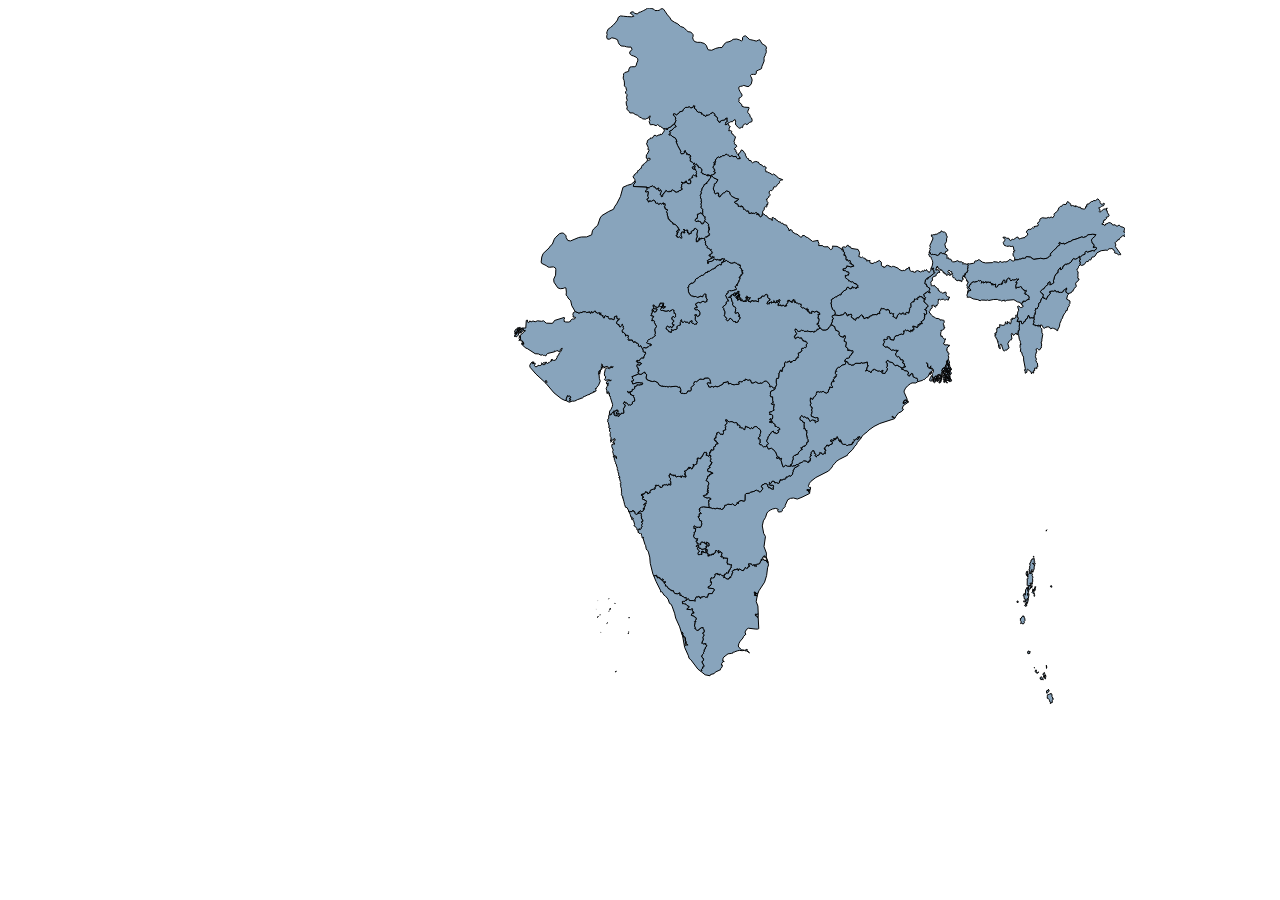
<file: India_map.html>
<!DOCTYPE html>
<html lang="en">
  <head>
    <meta charset="UTF-8" />
    <title>India Map</title>
    <link rel="stylesheet" href="CSS/style.css" />
  </head>
  <body>
    <div class="mapdiv">
      <svg
        version="1.1"
        id="svg2"
        height="695.70178"
        width="611.85999"
        mapsvg:geoViewBox="68.184010 37.084109 97.418146 6.753659"
      >
        <a xlink:title="Andhra Pradesh" xlink:href="">
          <path
            id="IN-AP"
            d="m 295.438,482.23741 -0.002,0.007 0,0 0.002,-0.007 z m 0.652,-0.0393 -0.389,2.49054 -0.753,-1.07903 -0.016,-0.80298 1.158,-0.60853 z m -0.652,0.0393 -0.122,-0.62767 -0.272,0.4433 -1.262,0.0977 -0.058,-0.73144 -0.901,0.58133 1.737,0.7667 0,0 -0.023,1.03873 0.454,0.14004 0.663,1.50017 -7.647,3.77106 -4.692,1.85681 -3.756,-1.06895 -3.105,0.36975 -2.669,1.33493 -2.599,5.73367 0.099,0.96921 -2.908,3.10007 -0.273,0.46546 0.384,0.87048 -0.948,0.83521 -3.03,0.41106 -0.866,-1.47094 0.261,-0.7788 0.373,0.006 -0.117,-0.58032 -2.482,-0.87249 -3.128,0.60651 -2.228,1.07097 -1.913,1.26945 -1.459,1.6402 -1.448,4.49646 -2.123,3.3872 -1.075,5.04353 1.396,7.50586 1.762,3.11215 -1.448,10.08303 2.407,6.52153 -0.174,3.87786 1.651,4.44205 -3.018,-5.51604 -0.564,-0.25692 -0.116,1.91022 -0.617,-0.62263 0.355,-0.61659 -0.401,-0.0776 -1.169,1.85077 2.315,2.12481 1.569,0.0363 1.581,1.4105 0,0 0.001,1.1425 -0.756,-0.42516 -0.956,-1.89007 -1.638,-0.0433 -1.73,-1.26642 -1.577,0.17228 -0.083,0.42113 0.891,0.17833 0.069,0.37378 -0.631,-0.0705 -0.22,0.60953 -0.702,0.17631 0.029,0.71936 -0.644,0.29217 0.441,0.65084 -0.587,0.82111 -1.556,0.70021 -1.065,-0.0191 -0.429,0.47957 -0.538,-0.44632 -0.687,0.65789 1.332,1.04982 -0.848,0.61457 -0.451,-0.57931 -0.714,0.31131 0.153,-0.57024 -0.476,0.0957 -0.1,-1.1294 -1.848,0.78685 -0.66,-0.46848 -0.271,-0.94604 -2.238,-0.27001 -1.136,0.44229 1.056,0.46748 -0.297,1.49009 0.529,-0.38084 0.197,0.28109 -0.5,0.17732 0.045,0.45338 -1.591,0.5249 0.142,0.71633 -0.976,0.70626 -0.849,-0.95309 -1.027,0.1219 -10e-4,0.68107 -0.615,0.41509 -0.758,1.66338 -1.751,-0.1471 -1.873,-1.34097 -1.365,0.1884 -0.438,0.70222 0.653,0.35464 -0.895,-0.0232 -0.123,-1.42964 -2.722,0.87753 -0.912,-0.23072 -0.182,1.11329 -0.893,-0.29117 -0.784,0.83925 0.691,1.28657 -0.439,-0.004 -0.916,3.18974 -0.762,0.57729 0.044,1.25333 -0.487,0.12694 -0.176,-0.51281 0,0 0,0 0,0 -0.114,0.0373 -0.358,-0.0363 -0.102,0.86242 -0.647,0.0222 0.041,0.96316 -1.911,0.1199 -1.63,-0.88257 -0.545,-0.83622 -1.561,0.22668 0.782,-0.72741 -0.137,-0.80398 0,0 0.428,-2.03716 1.298,0.005 0.886,-1.73995 0.689,0.70726 1.203,-0.11788 -0.275,-1.46087 0.738,0.11486 -0.133,-1.46792 1.11,-0.4564 -0.056,-0.62163 0.545,-0.33751 -0.402,-0.47957 1.263,-0.7939 -0.589,-0.66092 0.581,-0.36572 0.184,-1.24426 -0.457,-0.80499 -0.729,0.94402 -1.027,-1.12638 -0.749,0.20553 -0.241,-0.44632 -0.695,0.33147 -0.508,-0.35263 0.636,-0.26497 -0.884,-0.48964 0.746,-4.80576 -3.414,-0.19546 -0.93,0.66394 0.224,-1.28859 -0.7,-0.15616 -0.1,-0.54505 -1.57,0.28814 -0.469,-0.68308 0.12,-0.45741 0.865,0.0816 0.084,-0.55715 -0.512,-0.50173 0.697,-0.93798 -0.098,-1.37926 -1.516,-0.98936 -0.07,0.73144 -1.102,-0.18941 -0.406,0.89566 -0.444,0.005 -0.044,-1.30168 0.745,-0.28311 -0.243,-1.23519 -1.148,1.15157 -0.515,-0.73346 -1.438,-0.0796 -0.25,0.56722 0.447,1.03671 -1.082,0.53297 0.051,0.49669 -1.374,0.48259 -0.086,1.24527 -0.276,-0.6186 -0.666,0.19747 0.136,-0.54506 -0.442,0.0363 -0.809,0.44028 0.55,0.43624 -0.324,0.16926 -0.537,-0.3496 -0.828,0.58536 -0.762,-0.5914 -0.154,1.25534 -0.522,-0.45539 -0.092,0.58435 -0.695,0.0846 0.161,-2.61647 -1.021,-0.0473 0.332,-0.77477 -1.362,-0.22769 -0.826,0.4302 -0.274,-0.68006 -1.182,0.38385 -0.348,-1.1969 -0.467,0.72338 -0.138,-0.42617 -0.547,0.46042 -0.037,-1.24325 -0.441,0.37983 0.137,0.92488 -0.809,0.16422 0.803,0.61861 0.091,1.4246 -1.493,-0.134 -0.737,0.47554 -0.706,-0.70323 -0.313,0.83521 -0.395,-0.21157 -0.506,-1.54953 1.023,-1.70469 0.502,-0.0876 -0.114,-0.60853 -2.193,-2.09761 0.919,-0.91883 -1.005,-1.33897 -0.907,-0.0826 0.162,-0.6045 0.954,-0.14911 0.098,-0.50576 1.637,0.35766 -0.241,1.613 0.322,0.96921 2.039,0.23979 0.549,1.09212 3.478,-0.71733 0.843,0.91682 -0.114,1.85278 0.881,-0.0242 0.03,0.38487 0.744,-0.63372 -0.413,-0.58032 0.48,-0.70524 -1.151,-0.008 0.162,-0.82514 -1.197,-0.33651 1.45,-1.73994 -0.12,-0.32643 -0.946,0.48662 0.067,-0.61155 0.606,-0.11284 0.272,-0.77175 2.317,0.30931 -0.087,-2.61144 -0.87,-0.009 -0.259,-0.81305 -1.187,-0.32744 -0.223,0.64278 0.852,1.8004 -0.668,0.43524 -0.594,-0.82615 0.081,-0.84932 -1.667,-0.14709 0.033,-1.19086 -1.03,0.43423 -1.67,-0.5773 -0.842,1.08709 -0.143,1.60595 -0.623,0.0846 -0.538,-0.65286 -2.34,-0.0121 -0.271,-0.69316 0.528,-0.47251 -1.486,-1.13344 0.084,-0.94805 0.627,-0.50375 0.596,0.30326 0.046,-0.98634 0.62,-0.71835 -2.16,0.21258 -0.893,-1.1828 -0.583,-0.10075 -0.828,-1.60897 0.793,-2.87338 -0.371,-0.96821 1.432,-0.53598 0.329,-3.46982 -0.765,0.2821 -1.342,-0.40905 0.435,-1.01455 -0.216,-1.18784 0.475,-0.42113 1.67,1.34803 2.2,0.39796 0.395,-0.4171 0.967,0.008 -0.123,0.51584 0.792,0.11787 1.574,-2.61647 -0.459,-0.48158 0.536,-0.13601 0.01,-0.97425 -0.78,-0.59543 0.906,-0.82212 -0.34,-0.57729 -0.68,-0.0907 -0.12,-0.81406 -1.007,0.11788 -0.715,-2.46333 -1.193,-1.21202 0.032,-0.3355 1.145,0.13803 0.056,-2.91166 1.092,-0.41409 0.728,0.6045 0.184,-0.73849 -1.711,-1.64222 0.433,-1.93137 -0.871,-0.18841 0.915,-1.47195 1.622,-0.9007 2.208,-0.37378 5.454,0.80499 0,0 2.029,0.19847 1.101,0.76772 1.197,-0.21964 1.739,0.46345 1.853,-0.66696 2.39,0.79995 0.72,-0.93395 0.573,1.25333 0.961,0.37882 0.34,-0.47453 0.813,-0.001 0.321,-1.12135 1.213,-0.62364 0.391,-2.22858 1.247,0.0474 1.873,-1.13041 3.212,0.53599 1.212,-0.92791 2.023,1.57573 1.285,0.0655 1.287,-1.39136 0.028,-1.51326 0.525,0.0796 0.204,0.93697 0.792,0.1078 -0.105,-1.67345 0.42,-0.44532 2.207,-0.94704 3.049,0.62464 0.881,-0.49065 0.138,-5.86766 0.854,-1.16467 3.359,-0.45941 1.478,-1.04982 3.158,-0.69013 2.655,-1.478 0.74,0.85537 1.08,-0.16926 0.842,1.32183 1.174,-0.0927 1.879,-2.25578 0.456,-1.49815 -0.766,-0.85134 -0.867,-0.23575 0.375,-0.96417 0.76,-1.27247 1.842,-0.43927 1.01,-1.30673 0.4,0.69719 1.275,0.0554 0.82,1.19893 0.374,1.86084 0.825,0.35162 0.3,0.96014 0.56,-0.84629 1.107,0.7536 0.08,0.55413 2.228,0.59442 0.864,-0.54506 -1.037,-0.81103 0.218,-0.96921 0.456,-0.1068 -0.054,-1.15257 -1.944,-0.47554 -0.073,0.67401 -2.712,-1.16567 0.638,-0.95108 -0.455,-0.93193 0.588,-0.46043 0.533,1.1556 0.538,0.17127 0.753,-0.72942 0.291,-1.2634 1.341,-0.66092 2.02,1.10321 -0.357,0.71532 1.803,-0.20754 2.234,0.85335 0.552,-0.55211 0.24,-2.09358 0.9,0.008 -0.167,-1.21303 1.798,0.47353 1.157,-0.74857 2.434,-0.41106 0.393,-1.96865 1.792,0.0494 1.204,-1.55053 0.986,0.73446 0.917,-0.0977 1.628,-1.91526 0.167,-1.99081 0.466,-0.66696 -0.435,-0.44229 1.428,-2.15605 0.114,-0.84126 4.307,-2.33034 0.218,-0.45337 -0.722,-0.8997 0,0 0.895,-0.94201 3.155,-1.23418 1.526,-1.44979 2.84,0.31535 0.357,0.72842 1.346,0.68006 0.535,-0.1471 -0.006,-1.36415 0.648,-0.30225 0.16,0.53297 0.508,-0.0584 0.075,-2.24874 0.507,0.38184 0.159,-0.32139 -1.236,-1.23519 0.559,-0.4433 0.085,-1.11328 0.732,-0.1743 0.443,-0.71431 -1.227,-0.23576 1.047,-1.14754 -0.485,-0.90171 2.36,-2.80588 0.526,0.77678 0.502,-0.0484 0.147,1.53845 0.494,-0.0736 -0.389,1.06291 1.368,0.46043 0.226,0.49065 -0.729,0.87552 0.09,0.81103 0.966,0.91279 0.668,-1.2775 2.266,-0.98332 0.549,-1.40949 -0.357,-0.54707 0.48,-0.43524 0.958,0.65387 0.831,-0.0655 0.151,1.01354 0.854,0.34255 1.769,-0.73144 0.759,0.20251 0.102,-1.18784 -0.436,0.22366 -0.462,-0.56319 1.548,-2.06738 -1.19,-0.22065 -0.117,-0.44229 0.567,-0.41005 -0.962,-0.0433 0.074,-1.11933 0.825,-0.33449 1.716,-2.61848 1.439,0.66897 0.07,0.58335 0.3,-1.10523 0.978,0.19445 0.281,-0.72238 1.606,-0.23172 0.055,-0.70626 0.783,0.0282 0.314,-0.63472 -1.354,-1.49613 0.703,0.0796 -0.722,-0.74857 -0.351,0.88962 -0.496,-1.613 0.859,-0.44733 1.309,0.30426 0.977,1.12034 -0.146,-1.19691 0.546,-0.0151 0.07,-0.46345 -0.389,-1.075 0.29,-0.17933 0.427,0.54707 0.246,-0.25893 0.173,0.8866 -0.421,-0.0443 0.039,0.34859 0.752,0.12594 0.315,-1.5183 0.677,0.53297 0.537,-0.85134 -0.212,-0.7133 0.607,-0.7385 1.544,3.04264 0.548,0.10277 -0.365,0.5914 0.838,1.48605 0.717,0.23072 -0.848,-1.56666 0.994,-0.66394 1.74,4.20932 1.457,0.4836 1.827,-0.12392 1.146,1.27348 0.862,-0.0786 0.594,-0.60853 3.787,-0.35967 0.079,-1.65532 0.552,0.34759 0.191,-0.35766 -0.421,-0.35464 0.758,0.1219 -0.468,-0.41105 0.681,0.22467 0.661,-0.61055 -0.289,-0.54001 0.524,-0.63977 -0.534,-1.04074 1.184,0.72439 0.372,-0.88055 1.605,-0.97828 0.451,1.15459 0.524,-0.9279 0.875,0.0564 -0.007,-0.63775 -0.72,0.10075 -0.586,-1.05082 1.452,0.0443 0.08,-0.77376 0.776,0.12392 -0.173,0.70122 0.527,0.52491 0,0 0.878,0.54405 -3.728,4.32417 -0.604,1.85279 -1.844,1.75808 -2.297,3.46075 -4.825,4.53576 -0.023,0.93294 -8.484,4.31511 -3.07,2.10768 -0.901,1.5183 -2.5,2.32631 0,0.73447 -1.373,1.87595 -2.744,2.95298 -12.682,6.47518 -5.007,3.89498 -1.482,1.88201 -0.541,2.01499 -0.477,0.23072 0.151,0.96115 1.163,1.01657 0.89,-0.24886 -0.238,2.48751 -0.903,0.51383 z"
          />
        </a>

        <a xlink:title="Chandigarh" xlink:href="">
          <path
            id="IN-CH"
            d="m 180.729,161.12496 -0.533,0.403 -1.425,-0.64883 -0.746,-1.56565 1.438,-0.95209 0.208,0.53801 0.562,-0.21359 -0.063,0.46949 0.734,0.0665 0,0 z"
          />
        </a>

        <a xlink:title="Delhi" xlink:href="">
          <path
            id="IN-DL"
            d="m 188.413,205.10421 0.637,0.75563 -0.427,0.95813 0.581,0.18336 1.261,1.79838 0.807,-0.0816 -0.257,1.70468 0.523,0.85436 -0.887,1.00649 0.919,1.37926 0,0 -1.99,0.58233 -0.354,0.49166 0.312,0.83824 -1.567,0.48662 -0.994,-0.81003 -0.222,-1.22814 -0.737,-0.63069 -0.496,0.1209 -0.894,-0.65789 -0.011,0.67703 -0.776,-0.31333 -1.865,0.44129 -0.874,-1.14452 -0.055,-0.82212 0.415,-0.0222 0.484,-1.08206 1.171,-0.001 -0.343,-0.46849 0.776,-1.15056 -0.257,-2.76054 1.868,-0.38487 0.927,-1.14451 1.104,0.45841 0.223,0.56823 z"
          />
        </a>

        <a xlink:title="Himachal Pradesh" xlink:href="">
          <path
            id="IN-HP"
            d="m 160.899,114.5252 1.069,-1.68252 -0.566,-1.18079 0.333,-1.64826 -0.81,-1.41251 -1.656,-1.4115 0.278,-1.49009 1.238,-0.0101 1.647,1.12638 2.856,-2.09156 0.24,-0.90171 3.007,-0.69517 0.789,-1.78831 2.442,-2.073428 1.62,0.170267 1.642,-0.743533 0.72,0.0665 0.944,1.113284 2.154,-0.424156 0.533,-1.758082 0.48,-0.156162 0.513,0.477553 0.535,-0.243814 -0.521,2.275941 0.858,1.08709 0.686,-0.0484 0.844,2.01802 1.694,1.10421 0.772,-0.25288 0.829,0.6579 1.287,-0.17732 0.205,1.66237 0.579,-0.42819 1.139,0.88861 0.222,0.76066 0.407,-0.28008 0.981,0.55815 0.475,0.85335 0.599,-0.135 0.649,-1.50621 1.418,0.59543 0.614,-0.61961 0.733,-0.0212 1.347,-1.41049 1.453,-0.39091 0.249,-0.66596 0.989,0.35565 1.627,1.66035 -0.602,1.01455 1.804,0.90977 0.697,1.32385 0.716,0.23374 -0.248,1.81954 1.66,2.65676 1.114,-0.135 -0.039,-1.0881 0.658,0.28311 0.587,-0.94403 0.588,0.49267 0.65,-0.91379 1.265,0.24482 1.733,-1.0881 -0.169,-0.62364 1.752,-0.59946 -0.172,2.24168 0.537,1.21504 -1.929,1.13948 0.053,1.20195 -0.433,0.53095 0.668,0.79693 1.508,-1.33796 0.593,0.44632 0,0 0.717,0.34457 -0.145,1.03268 1.689,0.94201 -1.145,1.64726 0.043,1.6936 -0.564,0.93294 2.098,-0.0877 1.12,0.77678 -0.39,1.48908 0.483,0.90675 1.057,0.36975 1.749,2.46333 0.829,0.19445 -1.668,5.10398 0.698,0.72741 -0.279,0.55815 0.482,1.21605 0.948,0.0534 1.077,1.83868 -2.605,2.38575 0.208,0.82414 0.676,-0.14105 0.975,0.93193 -0.398,1.26743 1.063,0.49065 0.037,1.25534 1.631,1.74398 0,0 0.183,0.83522 1.235,1.15459 0.459,1.53945 -2.621,0.19647 -1.102,-0.97728 -0.496,-1.41956 -3.085,0.2549 -0.277,-0.66797 -0.818,-0.35565 -1.22,0.72842 -1.402,0.0725 -0.544,-0.99339 -0.516,-0.38386 -0.459,0.29621 -0.863,-1.05789 -1.213,0.0655 -0.104,0.54405 -0.51,-0.12997 -0.763,0.89164 -1.775,0.0846 -1.257,1.00044 -1.21,0.13501 -0.329,0.74454 -1.245,-0.58435 -1.408,0.59039 -0.935,1.79939 -0.884,0.4705 0.517,1.32184 -0.605,0.93798 0.434,0.39695 -1.115,-0.57326 -0.613,0.42717 0.231,0.91179 1.047,-0.0373 -0.131,1.59588 -0.939,-0.55312 -0.002,1.25534 -1.175,1.49412 1.105,1.41654 -0.161,0.60551 0.956,0.53901 0.062,1.08306 -1.099,0.51181 0.677,0.86241 0.867,-0.0191 0.154,0.74555 -0.239,0.53095 -2.515,1.45281 -2.051,0.52188 -0.378,0.62767 0,0 0.248,0.48662 0,0 -0.67,-0.3103 -0.692,-1.25535 -0.481,0.88156 -1.474,0.10176 0.773,-0.77779 -0.059,-0.60449 -1.045,1.13041 -1.142,-1.04981 -0.74,0.20149 -1.234,-0.74957 -1.029,0.0997 -0.361,-1.11026 -1.137,-0.37983 -0.409,-0.62868 0.962,-0.78685 -0.119,-2.21851 -1.569,-1.32385 -0.903,-0.26094 -0.431,0.3234 -0.513,-0.85133 0.196,-0.90977 -0.394,0.37882 -0.531,-0.30326 -1.081,-2.10264 -1.04,0.64882 -0.768,-0.61961 -0.117,-0.84025 -0.844,0.58636 0,0 -1.199,-1.39538 -2.146,-0.99843 -0.232,-1.20799 0.56,-1.38934 -0.763,-0.42818 0.023,-1.35206 0.943,-0.73951 -0.198,-0.34658 -0.95,0.26397 0.44,-0.84831 -0.651,-0.71734 -0.744,0.60853 0.046,-0.70223 -0.399,0.53095 -0.08,-0.50979 -0.538,0.23777 -0.457,-0.90373 -0.746,0.672 0.359,-0.56923 -1.445,-2.09257 -0.337,-1.23419 -0.083,0.63271 -0.907,0.32542 0.436,1.21405 -0.852,0.26497 0.002,0.5652 -2.58,0.30627 -0.137,-0.85233 -0.654,-0.49972 0.387,-1.28456 -3.156,-5.72561 -1.694,-4.21033 1.039,0.0655 -1.611,-3.34389 -2.308,-1.1022 -1.977,-1.66237 -0.847,-0.38787 -1.064,0.27605 -0.414,-0.38789 1.739,-2.05731 -0.871,-0.50777 0.049,-1.22814 2.383,-0.97022 2.25,-2.62151 1.849,-0.93193 -1.7,-2.26586 z"
          />
        </a>

        <a xlink:title="Karnataka" xlink:href="">
          <path
            id="IN-KA"
            d="m 124.338,505.46021 -0.617,-0.44733 0.776,-0.16422 -0.063,-0.8604 1.544,-0.77275 0.48,-0.70223 0.476,0.96821 0.881,0.0413 1.521,-0.74857 0.512,-1.53442 -0.938,-0.17228 0.62,-0.86141 0.404,0.86745 0.379,-0.0181 -0.412,-1.05888 1.641,-3.03861 -0.711,-0.35364 -0.968,0.47151 -0.458,-0.38889 1.391,-1.25837 1.141,0.50879 -0.068,-1.30269 0.567,-0.8997 -0.205,-0.93495 -1.688,-0.57629 -0.027,-0.50476 -1.422,-0.24583 -0.407,0.51987 0.312,-0.51181 -0.538,-0.73446 0.051,-1.1828 0.369,-0.24886 0.389,0.56622 0.156,-0.64581 -0.554,-0.135 -0.079,-1.12941 -0.891,-0.14911 0.075,-0.95309 -0.652,0.58133 -0.327,-0.41207 0.683,-0.18639 -0.196,-0.9007 0.79,0.92891 0.32,-1.12336 0.758,-0.0786 -0.063,0.39998 0.572,0.23676 0.284,-1.11026 1.444,-0.57126 0.104,-1.2241 0.432,0.74655 1.118,-0.14407 0.474,1.77622 1.304,-0.51987 0.135,-0.67805 0.996,0.0504 -0.625,-0.72439 0.746,-0.8191 0.043,-0.88055 3.282,-1.21706 1.441,0.0192 -0.248,-1.88302 1.091,-0.48057 0.066,-0.60249 -0.842,-0.44329 0.238,-0.33752 1.924,-0.0121 0.034,0.3486 1.225,-0.50375 1.062,1.64625 1.016,0 -0.135,0.69014 0.684,0.0373 1.401,-0.74252 0.119,-1.76514 1.19,0.0494 1.035,-0.52289 0.759,0.28311 0.772,-0.47957 0.515,0.92992 1.629,-0.45438 0.114,-0.9672 0.706,0.10276 0.024,0.73447 0.719,0.40703 0.619,-0.20251 -0.049,-1.65431 -0.596,-0.0151 0.725,-0.57931 0.002,-0.68712 -1.057,-1.6664 0.714,-0.83722 -0.047,-1.16568 -1.129,-0.91884 0.15,-0.85738 -0.592,-0.16422 -0.131,-0.72741 0.78,-0.19646 0.414,-1.88201 0.878,0.4302 0.285,0.99642 0.96,-0.20352 1.367,1.13646 0.469,-1.15761 0.779,0.81405 0.529,-0.69215 0.134,1.39841 0.785,0.64883 2.583,-0.66294 0.506,0.53196 0.889,-0.79693 0.877,0.55916 0.264,0.96015 -0.072,-1.13243 1.508,-0.56823 0.659,0.96922 1.418,-0.42618 0.181,0.86343 0.616,-0.0262 0.552,-1.2634 -0.964,-0.12593 0.234,-1.3037 -0.827,0.0463 -0.06,-0.80197 0.926,-0.54304 -0.661,-0.0191 0.474,-0.61155 -0.546,-0.44733 -0.175,-1.14955 1.758,-0.20553 0.273,-0.88459 1.268,-0.35766 -0.062,-1.16265 0.781,-0.0373 0.001,-0.96115 1.038,-0.0242 -0.001,1.27348 0.863,-1.45483 1.02,1.77017 0.573,0.1743 0.159,-1.01455 0.617,-0.24079 -0.249,-0.98735 0.985,-0.11384 0.532,-0.86746 -1.061,-0.67301 0.067,-0.90271 1.3,0.65386 2.379,-1.03067 0.026,-2.60337 0.773,-0.14206 -0.16,-0.75159 0.445,-0.51584 -0.957,-0.41912 0.661,-1.51628 0.707,-0.0796 0.755,0.56923 0.186,-0.46546 0.52,0.69316 1.072,-0.008 -0.279,-0.93496 1.14,-0.47453 0.43,-1.41956 0.746,0.0645 -0.226,-0.76772 1.039,-1.27851 -0.101,-0.84126 1.616,-0.99742 0.517,0.51987 0.577,-0.38386 0.002,1.03772 0.845,0.269 -1.074,1.7198 1.624,0.0917 0.607,1.02866 0.938,-0.40804 -0.015,-0.62465 0.847,0.33953 0,0 1.11,0.2952 -0.81,1.70972 0.701,1.07298 0.059,1.15661 -1.148,1.00649 0.974,0.96115 1.129,0.37378 0.151,0.52592 -0.197,0.50576 -0.424,-0.25087 -0.15,1.209 -0.657,-0.11788 0.241,0.83219 -0.501,-0.0524 -0.482,1.20598 -0.497,-0.19243 -0.316,0.55916 -0.134,0.41509 1.287,0.40501 -0.083,0.37479 -2.338,1.22814 -0.218,2.41597 1.049,0.33349 0.243,0.55815 0.54,-0.71029 0.439,0.5229 0.867,-0.29319 0.04,0.66193 1.965,0.59442 -0.034,0.72036 -0.752,-0.18336 0.098,-0.48461 -0.258,0.59946 -0.617,0.134 -0.007,0.56521 -0.783,-0.21964 -0.013,0.54203 -1.307,0.0504 0.531,0.50879 -0.157,0.70222 -0.605,0.39595 -0.995,-0.35968 -0.368,1.80544 0.429,0.27202 -1.552,1.23318 0.386,0.24079 -0.812,1.03369 2.148,1.26239 0.77,2.12078 -0.963,2.15403 0.372,2.84517 -0.704,-0.0887 -0.296,1.50218 0.909,0.0564 -0.037,0.73648 -1.015,0.33852 0.343,0.5511 0.763,-0.2025 -0.109,1.3712 -1.522,0.41509 0.5,1.0357 -0.758,0.15516 -0.268,0.58132 -1.458,-0.16019 -0.097,0.3899 -1.189,0.12191 1.036,1.42158 1.22,0.50879 1.44,0.37176 1.732,-0.28613 2.033,0.83622 -0.027,1.10724 -0.53,-0.23676 -0.653,0.7657 -0.682,-0.11284 -0.286,0.39393 0.025,0.55614 0.46,0.0212 -0.568,1.41352 0.064,0.93395 0.476,0.26698 -0.391,1.59084 0.405,0.6186 -0.014,1.7742 0,0 -5.454,-0.80499 -2.208,0.37379 -1.622,0.9007 -0.915,1.47195 0.871,0.1884 -0.433,1.93137 1.711,1.64222 -0.184,0.7385 -0.728,-0.6045 -1.092,0.41408 -0.056,2.91167 -1.145,-0.13803 -0.032,0.3355 1.193,1.21202 0.715,2.46333 1.007,-0.11788 0.12,0.81406 0.68,0.0907 0.34,0.5773 -0.906,0.82212 0.78,0.59543 -0.01,0.97425 -0.536,0.13601 0.459,0.48158 -1.574,2.61647 -0.792,-0.11788 0.123,-0.51583 -0.967,-0.008 -0.395,0.4171 -2.2,-0.39796 -1.67,-1.34803 -0.475,0.42113 0.216,1.18784 -0.435,1.01455 1.342,0.40904 0.765,-0.2821 -0.329,3.46982 -1.432,0.53599 0.371,0.96821 -0.793,2.87338 0.828,1.60897 0.583,0.10075 0.893,1.1828 2.16,-0.21258 -0.62,0.71835 -0.046,0.98633 -0.596,-0.30325 -0.627,0.50375 -0.084,0.94805 1.486,1.13344 -0.528,0.47251 0.271,0.69316 2.34,0.0121 0.538,0.65286 0.623,-0.0846 0.143,-1.60595 0.842,-1.08709 1.67,0.57729 1.03,-0.43423 -0.033,1.19086 1.667,0.1471 -0.081,0.84932 0.594,0.82615 0.668,-0.43524 -0.852,-1.8004 0.223,-0.64278 1.187,0.32743 0.259,0.81305 0.87,0.009 0.087,2.61143 -2.317,-0.3093 -0.272,0.77174 -0.606,0.11284 -0.067,0.61155 0.946,-0.48662 0.12,0.32643 -1.45,1.73995 1.197,0.3365 -0.162,0.82514 1.151,0.008 -0.48,0.70525 0.413,0.58032 -0.744,0.63372 -0.03,-0.38487 -0.881,0.0242 0.114,-1.85279 -0.843,-0.91682 -3.478,0.71734 -0.549,-1.09213 -2.039,-0.23978 -0.322,-0.96921 0.241,-1.61301 -1.637,-0.35766 -0.098,0.50577 -0.954,0.14911 -0.162,0.60449 0.907,0.0826 1.005,1.33896 -0.919,0.91884 2.193,2.09761 0.114,0.60853 -0.502,0.0876 -1.023,1.70468 0.506,1.54953 0.395,0.21158 0.313,-0.83522 0.706,0.70324 0.737,-0.47554 1.493,0.134 -0.091,-1.42461 -0.803,-0.6186 0.809,-0.16422 -0.137,-0.92488 0.441,-0.37983 0.037,1.24325 0.547,-0.46042 0.138,0.42617 0.467,-0.72339 0.348,1.19691 1.182,-0.38386 0.274,0.68006 0.826,-0.4302 1.362,0.2277 -0.332,0.77476 1.021,0.0474 -0.161,2.61646 0.695,-0.0846 0.092,-0.58435 0.522,0.45539 0.154,-1.25535 0.762,0.59141 0.828,-0.58536 0.537,0.3496 0.324,-0.16926 -0.55,-0.43624 0.809,-0.44028 0.442,-0.0363 -0.136,0.54505 0.666,-0.19746 0.276,0.6186 0.086,-1.24527 1.374,-0.48259 -0.051,-0.49669 1.082,-0.53297 -0.447,-1.03671 0.25,-0.56723 1.438,0.0796 0.515,0.73345 1.148,-1.15156 0.243,1.23519 -0.745,0.2831 0.044,1.30169 0.444,-0.005 0.406,-0.89566 1.102,0.18941 0.07,-0.73145 1.516,0.98937 0.098,1.37926 -0.697,0.93798 0.512,0.50173 -0.084,0.55715 -0.865,-0.0816 -0.12,0.4574 0.469,0.68309 1.57,-0.28815 0.1,0.54506 0.7,0.15616 -0.224,1.28859 0.93,-0.66394 3.414,0.19545 -0.746,4.80576 0.884,0.48965 -0.636,0.26497 0.508,0.35262 0.695,-0.33146 0.241,0.44632 0.749,-0.20553 1.027,1.12638 0.729,-0.94402 0.457,0.80499 -0.184,1.24425 -0.581,0.36573 0.589,0.66091 -1.263,0.79391 0.402,0.47957 -0.545,0.33751 0.056,0.62163 -1.11,0.45639 0.133,1.46793 -0.738,-0.11486 0.275,1.46087 -1.203,0.11788 -0.689,-0.70726 -0.886,1.73994 -1.298,-0.005 -0.428,2.03715 0,0 -2.093,-0.37478 -1.548,-1.55457 -0.666,-0.0756 -0.281,1.08406 -0.42,-0.004 -0.75,-1.15459 -0.435,0.7657 -0.326,-0.17833 0.528,-0.73245 -0.35,-0.48057 -2.781,0.95812 0.306,1.00952 -1.425,2.63964 -0.578,-0.20956 -0.533,0.52994 -0.504,-0.54002 -1.339,0.35666 0.157,0.78484 -0.582,1.35407 0.177,1.09314 0.583,0.15515 -0.649,0.67402 1.043,-0.19042 -0.107,1.47699 -0.34,1.17273 -1.279,1.50318 -1.518,0.46849 -0.095,1.27851 5.457,0.74958 0.881,1.32285 -1.654,2.04924 -0.607,1.53744 -3.686,0.12292 -0.157,1.20799 -0.505,-0.269 0.073,1.05888 -0.775,1.89308 -1.251,-0.60147 -0.699,0.42415 -0.864,-0.84327 -0.902,-0.0877 -0.308,0.39997 -2.601,0.44129 0.136,1.076 -0.789,-0.26195 -0.316,-1.11429 -0.716,0.26598 0.195,-0.41106 -0.57,-0.40803 -0.663,0.0413 -0.276,0.76872 -1.254,-0.38788 -1.49,2.97816 0.469,0.90473 -0.285,0.58435 -0.435,-0.48562 -1.471,-0.28512 -3.897,0.009 -0.412,-1.29161 -0.758,-0.58939 -1.106,0.91783 -0.584,-0.0897 0,0 -0.566,-0.89365 0.471,-0.34255 -0.235,-0.77678 -1.521,0.48561 -1.318,-1.56061 -1.12,0.0746 -0.722,-1.36415 -1.59,0.27001 -0.003,-2.55803 -2.375,1.01354 -2.464,-0.37278 -1.096,-0.93294 -0.517,-1.86185 -1.73,0.19444 -0.323,-0.81909 -0.82,0.19545 -0.572,-1.09817 -1.219,-0.17933 -1.97,-2.90361 -1.331,-0.005 0.047,-1.72382 -1.168,-0.86343 0.021,-0.95712 1.17,-0.18034 -0.168,-0.78686 -1.542,0.8725 -0.125,-0.73447 -1.125,-0.59946 -0.09,-0.98634 1.068,-0.45136 -1.071,-0.56823 -1.126,1.05183 -0.449,-1.34098 -0.885,0.17329 -0.339,-0.3496 0.161,-0.92388 -1.351,-0.46042 -0.063,0.67401 -0.739,0.13602 0.039,-1.17374 -0.891,0.11788 0.106,-0.29318 -0.574,-0.15012 0.499,-0.65689 -0.342,-0.6448 -2.621,0.77376 0,0 -0.965,-2.10365 -2.634,-10.6573 -0.512,-6.16488 -1.337,-5.02237 -0.768,-1.72786 -0.809,-0.39594 -0.627,-1.24728 -0.64,-3.47486 -0.611,-0.87048 -1.843,-6.03994 0.826,-0.61357 -0.599,-0.48662 -0.181,0.68611 -0.971,0.0302 -0.313,-1.75002 -0.524,-0.54808 0.32,-0.28814 -0.384,-1.61905 -0.669,-0.71633 -0.622,0.65084 -2.291,-1.75103 0.587,-0.13299 0.157,-0.89768 -0.396,-0.0121 -0.308,-1.05989 0,0 0.879,-0.538 0.754,0.24986 -0.068,-0.91279 0.831,0.64278 1.22,-0.98231 -0.176,-0.52289 0.851,-1.06593 -0.502,-1.21605 0.235,-1.02664 0.676,-0.8876 -0.318,-0.85033 -1.029,-0.74857 1.761,-0.76671 -0.278,-1.61602 -0.957,-0.46446 -0.003,-1.18481 -0.548,-1.00952 0.647,-0.7939 -0.69,-0.86645 0.298,-0.95108 -0.278,-0.97123 -0.496,-0.26799 -0.384,0.38083 -0.483,-0.69517 -0.35,0.62969 -0.986,0.0383 z"
          />
        </a>

        <a xlink:title="Maharashtra" xlink:href="">
          <path
            id="IN-MH"
            d="m 124.757,365.77277 1.144,0.64279 1.865,-0.22971 0.258,-0.71633 1.101,-0.26598 0.705,-0.9269 1.208,-0.14407 0.055,1.25232 0.937,0.3768 0.713,1.03269 -0.499,2.29507 0.159,1.81652 0.861,0.18941 0.136,0.8191 4.861,1.613 2.319,-0.4433 3.263,1.47296 1.201,2.37366 2.193,1.09717 1.67,-0.1068 0.047,0.59443 1.245,-0.31535 0.775,0.4564 1.465,-0.25289 1.669,0.48864 1.272,-0.50677 1.35,0.32945 4.494,-0.43423 1.688,0.12694 1.751,0.92992 0.969,-0.47856 1.267,2.58322 -0.31,0.47353 0.592,1.12034 -0.123,0.39493 -1.107,0.13702 1.228,1.79839 1.874,-0.22568 0.411,0.43523 1.98,-0.0453 1.598,-0.84328 0.726,-1.82659 2.847,0.0766 0.79,-2.01902 -0.765,-1.18583 3.342,-2.96002 0.16,-0.52592 -0.604,-0.73849 0.521,-0.39494 0.157,-1.29363 0.8,0.10075 0.39,-0.49468 1.025,0.32039 3.584,-2.7545 1.789,0.2146 0.287,-0.31334 0.752,0.75059 0.36,-0.53901 1.226,-0.14307 0.064,-0.86947 3.961,-0.19646 1.396,1.58983 0.61,1.66842 -0.007,1.45281 0.756,0.44733 -0.84,0.29318 -2.292,-0.6045 -0.849,0.52894 0.447,1.35609 0.649,0.35967 0.371,1.78428 2.039,0.29822 0.426,-0.0564 -0.068,-0.59845 1.034,0.004 0.34,0.49266 0.5,-0.57629 0.296,0.85638 0.599,-0.12695 0.336,-0.47352 0.911,-0.11284 0.124,-0.48461 1.727,0.7788 1.191,-0.20755 4.827,-2.5137 0.243,-1.3571 1.849,-0.27102 -0.065,-0.53195 0.795,0.51583 0.684,-0.4312 0.506,0.27605 0.388,-0.91078 0.901,0.37681 0.157,2.25981 1.643,-0.60248 1.213,0.28713 0.384,0.64984 2.824,0.50073 0.559,-0.6579 0.539,0.60248 0.26,-0.49468 1.993,0.0937 0.333,-0.35162 0.755,0.29722 0.184,-0.59342 -0.758,-0.9279 0.49,-0.12292 -0.306,-0.72338 1.7,-0.59543 0.316,0.3899 1.644,0.0524 1.25,-1.3843 1.509,0.21963 0.184,-1.64927 2.519,1.01656 0.957,0.0977 0.441,-0.38083 1.523,0.39091 1.006,2.9298 2.32,-0.29218 1.782,-1.02361 2.605,1.61501 1.229,0.14609 0.431,-0.72943 1.196,0.49871 1.466,-0.44833 1.075,-1.1828 1.534,-0.61256 1.508,0.31635 2.311,2.23765 0.852,1.86488 -0.465,0.69316 0.299,0.69517 0.775,0.0997 0.166,-0.68107 0.779,0.10478 2.253,1.64122 1.327,-0.13501 0,0 0.344,0.73145 -0.788,1.08205 -3.726,1.73994 -0.502,1.70167 0.294,1.35911 -0.494,0.60853 0.666,1.73995 1.806,-0.0403 0.077,3.78113 0.724,1.83163 -1.518,0.65084 -0.544,0.84126 0.634,0.71633 1.16,-0.61155 1.151,0.19143 -0.76,4.66169 0.665,1.3853 -1.585,0.59947 -0.653,0.83219 -2.677,0.62364 0.649,1.15056 -0.585,0.61256 0.164,0.41912 2.181,0.11384 0.887,0.64984 0.121,0.98533 -0.013,1.75204 -0.527,1.25635 -0.835,0.0685 -0.77,-0.55513 -0.783,0.44934 0.029,0.59241 1.57,0.15616 0.311,0.672 -1.378,1.3037 -0.714,-0.13299 -0.06,0.48259 1.209,0.0373 0.537,0.4564 -0.187,-1.16467 1.534,0.11989 -0.058,0.99541 2.641,1.83465 -0.188,1.78025 1.342,0.0866 0.951,0.89164 1.281,0.12594 0.372,0.74454 0.705,0.22567 0.272,1.18684 -2.18,0.86644 1.194,1.46289 -2.005,1.64726 -1.27,0.0715 -0.349,-0.9541 -1.293,0.42919 -0.886,-2.08249 -1.931,1.46288 -0.808,1.64424 -1.124,0.48662 0.07,1.11227 -1.294,1.05385 -0.057,1.479 -1.139,1.94145 -0.001,1.29765 1.692,2.32329 -1.506,1.30874 -0.72,0.11284 0.531,0.92488 0,0 -1.374,0.45338 -0.271,0.4836 -0.646,-0.45036 -0.99,0.43827 -2.061,-2.00492 -1.682,-0.39091 -0.795,-1.02866 0.942,-0.62162 -0.094,-3.60785 -0.385,-0.56923 -1.183,0.28209 -0.032,-1.54147 1.783,-1.47497 -0.482,-1.23822 0.871,-1.57874 0.235,-2.29911 -0.687,-1.4115 -2.344,-1.612 -0.896,-1.25937 -0.944,-0.21258 -2.106,0.62565 -0.872,1.58379 -0.954,-0.36169 -0.206,-0.63271 -1.512,1.13545 -2.123,-1.64021 -1.146,0.12695 -0.198,-0.54808 -1.276,-0.49871 -0.151,1.90719 -0.624,0.78182 0.337,0.53095 -0.945,0.15717 -1.568,-1.49613 -1.769,-0.26598 -0.534,-0.49166 -0.802,0.22769 0.544,-0.7395 -0.243,-1.42762 -1.11,-0.41207 -1.196,0.25389 -0.276,-2.27191 -1.272,-0.45438 -1.432,0.26699 -2.361,-1.12941 -1.62,-0.0937 -0.677,0.63573 -0.371,-0.51786 -1.644,-0.44632 -0.283,-0.9541 -1.003,-0.0887 -0.35,-0.72036 -0.531,1.46994 0.939,0.23072 0.602,1.29564 -0.47,1.50218 -1.245,0.53196 -0.337,0.5914 0.864,1.31277 0.003,0.72136 -0.671,0.30225 0.624,2.26385 -2.653,0.99238 0.313,1.77823 -0.567,2.11978 -1.838,-0.40905 -0.651,0.28815 -0.113,-0.64581 -2.027,-1.56464 -1.843,0.86947 0.022,0.39998 0.917,0.37479 -0.803,0.26597 -0.436,1.29363 0.248,0.35968 -0.572,1.00044 0.357,1.01153 -0.952,-0.26397 -0.115,1.12336 -0.743,-0.23777 -0.09,0.74253 0.208,1.04578 1.042,-0.0212 -0.093,0.73044 0.859,-0.0635 -0.277,0.90775 0.86,0.0615 1.276,1.91021 -2.2,0.32845 -1.068,2.73031 -0.603,-0.50878 -0.519,0.68913 0.076,2.68094 -1.652,0.60954 -0.183,-0.56319 -1.079,0.11284 0.079,1.62106 -0.513,-0.21157 -0.635,0.45035 0.817,0.39695 -1.241,0.39897 0.613,0.21057 -0.748,1.51427 0.993,0.69215 -0.355,0.58737 0,0 -0.847,-0.33953 0.015,0.62465 -0.938,0.40804 -0.607,-1.02866 -1.624,-0.0917 1.074,-1.7198 -0.845,-0.269 -0.002,-1.03772 -0.577,0.38385 -0.517,-0.51986 -1.616,0.99742 0.101,0.84126 -1.039,1.27851 0.226,0.76771 -0.746,-0.0645 -0.43,1.41957 -1.14,0.47453 0.279,0.93496 -1.072,0.008 -0.52,-0.69316 -0.186,0.46546 -0.755,-0.56923 -0.707,0.0796 -0.661,1.51628 0.957,0.41912 -0.445,0.51584 0.16,0.75159 -0.773,0.14206 -0.026,2.60337 -2.379,1.03067 -1.3,-0.65387 -0.067,0.90272 1.061,0.67301 -0.532,0.86745 -0.985,0.11385 0.249,0.98735 -0.617,0.24079 -0.159,1.01455 -0.573,-0.1743 -1.02,-1.77017 -0.863,1.45483 0.001,-1.27348 -1.038,0.0242 -0.001,0.96115 -0.781,0.0373 0.062,1.16265 -1.268,0.35766 -0.273,0.88458 -1.758,0.20553 0.175,1.14956 0.546,0.44733 -0.474,0.61155 0.661,0.0191 -0.926,0.54304 0.06,0.80197 0.827,-0.0464 -0.234,1.3037 0.964,0.12594 -0.552,1.2634 -0.61,0.0333 -0.181,-0.86343 -1.418,0.42618 -0.659,-0.96922 -1.508,0.56823 0.072,1.13243 -0.264,-0.96015 -0.877,-0.55916 -0.889,0.79693 -0.506,-0.53196 -2.583,0.66294 -0.785,-0.64883 -0.134,-1.39841 -0.529,0.69215 -0.779,-0.81405 -0.469,1.15761 -1.367,-1.13646 -0.96,0.20352 -0.285,-0.99642 -0.878,-0.4302 -0.414,1.88201 -0.78,0.19646 0.131,0.72741 0.592,0.16422 -0.15,0.85738 1.129,0.91884 0.047,1.16568 -0.714,0.83722 1.057,1.6664 -0.002,0.68712 -0.725,0.57931 0.596,0.0151 0.049,1.65431 -0.619,0.20251 -0.719,-0.40703 -0.024,-0.73447 -0.706,-0.10276 -0.114,0.9672 -1.629,0.45438 -0.515,-0.92992 -0.772,0.47957 -0.759,-0.28311 -1.035,0.52289 -1.19,-0.0494 -0.119,1.76514 -1.401,0.74252 -0.684,-0.0373 0.135,-0.69014 -1.016,0 -1.062,-1.64625 -1.225,0.50375 -0.034,-0.3486 -1.924,0.0121 -0.238,0.33752 0.842,0.44329 -0.066,0.60249 -1.091,0.48057 0.248,1.88302 -1.441,-0.0192 -3.282,1.21706 -0.043,0.88055 -0.746,0.8191 0.625,0.72439 -0.996,-0.0504 -0.135,0.67805 -1.304,0.51987 -0.474,-1.77622 -1.118,0.14407 -0.432,-0.74655 -0.104,1.2241 -1.444,0.57126 -0.284,1.11026 -0.572,-0.23676 0.063,-0.39998 -0.758,0.0786 -0.32,1.12336 -0.79,-0.92891 0.196,0.9007 -0.683,0.18639 0.327,0.41207 0.652,-0.58133 -0.075,0.95309 0.891,0.14911 0.079,1.12941 0.554,0.135 -0.156,0.64581 -0.389,-0.56622 -0.369,0.24886 -0.051,1.1828 0.538,0.73446 -0.312,0.51181 0.407,-0.51987 1.422,0.24583 0.027,0.50476 1.688,0.57629 0.205,0.93495 -0.567,0.8997 0.068,1.30269 -1.141,-0.50879 -1.391,1.25837 0.458,0.38889 0.968,-0.47151 0.711,0.35364 -1.641,3.03861 0.412,1.05888 -0.379,0.0181 -0.404,-0.86745 -0.62,0.86141 0.938,0.17228 -0.512,1.53442 -1.521,0.74857 -0.881,-0.0413 -0.476,-0.96821 -0.48,0.70223 -1.544,0.77275 0.063,0.8604 -0.776,0.16422 0.617,0.44733 0,0 -2.054,0.9944 -0.611,-0.14306 -0.616,-0.72238 -0.5,-2.11675 -1.317,-0.17127 -0.355,-1.0478 -0.68,1.30068 -3.2,0.29116 0,0 -0.663,-0.46445 0.546,-0.18135 -1.762,-3.44967 -1.686,-0.54506 -0.558,-2.15 -0.582,-0.39896 0.256,-0.36976 -0.669,-2.78774 -0.983,-3.54941 -0.436,-0.0423 0.785,-0.90271 -0.831,0.16422 -0.018,-0.92287 -1.018,-1.61602 0.029,-0.93597 0.523,-0.21863 -0.541,-0.75864 0.483,-0.81507 -0.372,-0.0725 -0.227,-3.61792 -0.715,-1.8679 0.36,-2.0573 -0.488,-0.0121 0.267,-0.56118 -0.616,-0.33449 0.918,-1.12034 -0.674,-0.75562 -0.89,-3.37108 -0.715,-0.71331 0.687,-0.0856 0.116,0.46949 0.343,-0.56722 -0.773,-1.68957 -0.837,-0.4574 0.808,-0.74454 -0.413,-0.0615 -0.041,-1.40445 -0.977,-1.10019 0.652,-0.58535 -0.867,-1.20295 -0.273,-1.25938 0.442,-0.48259 -0.977,-2.02406 -0.262,-1.95152 -0.261,0.13501 -0.704,-1.17575 0.174,-0.8866 -1.012,-1.56263 0.273,-0.45337 -0.669,-1.24325 0.349,-1.39035 -1.186,-0.55815 0.093,-1.34904 0.61,0.0302 0.354,0.84026 1.832,0.43524 -0.279,0.77879 0.68,0.78283 -0.163,-1.75809 -0.54,-0.86443 -1.291,-0.0675 -0.877998,-1.38632 -0.774002,-0.41005 0.256,-0.6992 -0.646,-1.90316 0.692,-1.53039 -1.535,-3.42751 0.296,-2.38575 0.983,0.27102 0.512,-0.78686 0.623,0.84328 0.255,-0.43726 0.128,-1.24929 -1.302,0.33247 -0.39,-1.13343 1.042002,-0.14206 -0.384002,-0.84227 0.343002,-0.60953 0.493998,0.25288 1.11,-0.81003 -0.616,-0.0534 -0.209,-1.27549 -0.633998,0.0191 -0.151,0.67804 -0.965002,0.80701 -0.988,-0.25893 -0.366,1.74196 -0.773,0.7385 0.331,-1.12034 -0.663,-0.20251 0.477,-1.69461 0.25,0.19143 0.244,-0.46244 -0.465,-0.0736 0.227,-1.14049 -0.978,-1.60192 -0.041,-2.50463 0.436,-1.15963 -0.866,-0.99239 -0.273,-1.93338 0.744,-0.6307 0.128,-0.77275 -0.448,0.48259 -0.977,-0.76569 -0.116,-1.27348 0.529,-0.0433 -1.064,-4.37355 -0.761,-1.00951 0.023,-0.42113 0.616,-0.15213 -0.355,-1.50621 1.088,-0.88055 -0.18,-2.18829 0.628,-1.47598 0,0 1.344,0.25792 0.004,-0.52491 0.697,0.0856 -0.015,-0.91884 0.835,-0.89466 2.008,0.30125 0,0 0.34,0.91682 -0.282,0.90473 0.335,0.39192 0.591,-0.48461 -0.152,0.54808 0.892,0.95309 0.164,-0.70021 1.651,0.33046 0.97,0.70021 0.637,-1.54248 0,0 1.523,-0.61457 0.462,-1.28758 0.873,0.19445 0.309,-0.33248 0.141,0.46244 1.164,-0.30325 -0.136,-3.26026 -0.672,-0.85235 0.804,-0.54102 1.486,-2.81696 -0.396,-0.0685 -0.021,-0.90272 -0.847,-0.25792 -0.788,-1.06392 0.779,-0.49871 0.288,-1.0216 0.605,-0.15112 0.331,1.42863 0.836,-0.45741 1.442,0.84126 0.617,1.27852 0.71,0.37882 0.634,-0.35867 0.988,0.24683 1.886,-1.08406 0.148,-1.15057 -0.475,-0.59946 0.857,-0.0111 0.46,-0.79088 0.739,0.13702 0.6,-0.42114 -0.093,-2.19433 -1.048,-2.2447 0.239,-0.96619 -1.885,-0.28915 -0.182,-0.59644 -0.688,0.27303 -0.684,-1.01253 0.218,-1.31579 -1.939,0.12795 -1.5,-1.33796 0.521,-0.18437 0.486,0.97627 0.94,-0.43826 1.159,0.31232 0.104,-0.64883 1.694,-0.1078 0.201,-2.14899 1.253,0.11284 1.183,-0.78988 0.091,-2.36057 0.332,0.23173 1.671,-0.61659 0.39,-1.40646 0.875,0.76368 0.417,-0.3496 1.961,0.10175 0.135,-0.46345 0.432,0.37681 1.634,-0.74051 0.019,-1.02362 -0.479,-0.54203 -0.745,0.66696 -0.67,-0.32643 -0.624,0.42416 -0.459,-0.63875 -2.44,0.002 -4.375,1.43669 -0.76,-2.3112 -0.772,-0.60349 2.052,-0.45136 0.225,-1.24526 -1.364,-1.41251 0.288,-0.62767 -0.721,-0.73749 7.024,-2.94895 z"
          />
        </a>

        <a xlink:title="Odisha" xlink:href="">
          <path
            id="IN-OR"
            d="m 391.127,392.39185 2.54,0.0151 0.198,1.23923 -1.413,0.11485 0,0 -1.86,1.34199 -0.346,-0.48159 0,0 -0.693,0.1481 0.489,0.59947 -0.945,-0.14307 1.014,-2.53587 1.016,-0.29822 z m -60.04,-39.45962 2.773,1.13343 0.366,1.58681 0.872,0.66092 1.098,-0.0433 0.894,0.82514 2.864,-0.26094 0.456,-0.68711 0.623,-0.10478 -0.02,-0.50576 1.046,-0.31837 4.547,0.11989 0.186,-0.6176 1.152,-0.10981 0.519,0.46445 0.921,-0.38285 0.361,0.57226 1.12,-0.74958 0.153,0.27606 2.258,-0.89768 0.242,2.94491 0.396,0.17027 -0.104,0.61155 0.546,-0.003 0.009,0.538 -0.92,0.41509 -0.979,3.628 -0.919,0.61759 0.471,0.1068 0.871,-0.69618 1.079,0.25489 0.49,0.74656 0.768,-0.0907 0.319,0.50274 0.034,-0.45135 0.802,0.56621 0.423,0.97022 1.447,-2.41497 0.48,-0.40502 0.735,0.12191 0.106,-0.79189 0.652,-0.0917 3.039,1.63013 1.078,0.27504 1.12,-0.35867 0.772,0.94 2.523,-1.40546 0.601,0.76671 -0.896,-0.005 -0.568,1.97872 3.028,0.52289 0.143,-0.86342 0.636,-0.32341 1.211,-2.03313 0.55,-1.72685 -1.191,-1.3168 1.538,-1.42359 -0.729,-0.0856 0.251,-0.44128 -0.576,-0.19848 0.594,-0.83622 -0.262,-1.11731 -1.156,-0.71734 0.33,-0.9944 1.104,-0.47151 0.345,-0.97727 1.441,1.78629 3.611,0.89365 1.526,2.26989 1.688,0.9944 0.105,-0.49468 1.288,-0.39897 0.68,0.96921 0.965,0.009 0.261,0.52188 1.144,0.30528 0.116,0.63774 1.5,0.40602 0,0 -0.153,1.6251 1.567,-0.23677 0.872,1.33191 2.622,0.26598 1.264,0.95108 0.35,1.17877 -0.762,1.84775 0.676,0.95309 1.349,0.11184 -0.023,-1.075 1.356,-0.51181 0.191,-0.96921 1.41,0.4302 0.577,3.17462 1.878,0.63573 0.377,0.57931 1.539,-0.0191 -0.015,0.71935 0.584,0.49368 -0.255,1.40445 0.489,0.81808 0,0 -2.136,1.4236 -3.749,-0.0655 -1.821,0.90473 -2.779,2.19635 -1.861,2.12682 -1.46,2.75551 0.018,1.24929 3.071,7.10386 -0.263,0.83522 -1.593,-0.28613 -1.123,0.57931 -1.133,2.83308 0.981,0.12795 -0.502,-0.58233 0.67,-0.15012 0,0 0.346,0.48159 1.86,-1.34199 0,0 1.384,0.34557 0.945,-0.31736 -5.458,3.88995 -1.151,2.9298 1.053,0.2962 0.023,1.02563 -2.111,1.84372 -2.646,1.19187 -2.972,3.87685 -0.477,1.32083 -0.978,-0.20452 -1.083,-1.66439 -0.893,0.1743 -0.234,0.58535 1.221,0.0574 1.45,1.57673 -14.666,4.78259 -5.821,2.96104 -5.134,3.6028 -1.582,1.77219 -3.184,2.32933 -1.86,1.91223 -1.314,2.26586 -0.878,-0.54404 0,0 -0.527,-0.52491 0.173,-0.70122 -0.776,-0.12392 -0.08,0.77376 -1.452,-0.0443 0.586,1.05082 0.72,-0.10075 0.007,0.63774 -0.875,-0.0564 -0.524,0.92791 -0.451,-1.15459 -1.605,0.97828 -0.372,0.88055 -1.184,-0.72439 0.534,1.04074 -0.524,0.63976 0.289,0.54002 -0.661,0.61054 -0.681,-0.22467 0.468,0.41106 -0.758,-0.12191 0.421,0.35464 -0.191,0.35766 -0.552,-0.34758 -0.079,1.65532 -3.787,0.35967 -0.594,0.60853 -0.862,0.0786 -1.146,-1.27348 -1.827,0.12392 -1.457,-0.4836 -1.74,-4.20932 -0.994,0.66394 0.848,1.56666 -0.717,-0.23072 -0.838,-1.48606 0.365,-0.5914 -0.548,-0.10276 -1.544,-3.04264 -0.607,0.73849 0.212,0.71331 -0.537,0.85134 -0.677,-0.53297 -0.315,1.5183 -0.752,-0.12594 -0.039,-0.34859 0.421,0.0443 -0.173,-0.8866 -0.246,0.25893 -0.427,-0.54708 -0.29,0.17934 0.389,1.075 -0.07,0.46345 -0.546,0.0151 0.146,1.19691 -0.977,-1.12034 -1.309,-0.30426 -0.859,0.44732 0.496,1.61301 0.351,-0.88962 0.722,0.74857 -0.703,-0.0796 1.354,1.49614 -0.314,0.63472 -0.783,-0.0282 -0.055,0.70626 -1.606,0.23172 -0.281,0.72238 -0.978,-0.19445 -0.3,1.10522 -0.07,-0.58334 -1.439,-0.66898 -1.716,2.61849 -0.825,0.33449 -0.074,1.11933 0.962,0.0433 -0.567,0.41005 0.117,0.44229 1.19,0.22064 -1.548,2.06739 0.462,0.56319 0.436,-0.22367 -0.102,1.18784 -0.759,-0.2025 -1.769,0.73144 -0.854,-0.34255 -0.151,-1.01354 -0.831,0.0655 -0.958,-0.65387 -0.48,0.43524 0.357,0.54707 -0.549,1.40949 -2.266,0.98331 -0.668,1.27751 -0.966,-0.91279 -0.09,-0.81104 0.729,-0.87551 -0.226,-0.49065 -1.368,-0.46043 0.389,-1.06291 -0.494,0.0736 -0.147,-1.53845 -0.502,0.0484 -0.526,-0.77678 -2.36,2.80588 0.485,0.90171 -1.047,1.14754 1.227,0.23575 -0.443,0.71432 -0.732,0.1743 -0.085,1.11328 -0.559,0.4433 1.236,1.23519 -0.159,0.32139 -0.507,-0.38184 -0.075,2.24873 -0.508,0.0584 -0.16,-0.53297 -0.648,0.30225 0.006,1.36415 -0.535,0.1471 -1.346,-0.68006 -0.357,-0.72842 -2.84,-0.31535 -1.526,1.44979 -3.155,1.23418 -0.895,0.94201 0,0 -1.154,0.71029 -0.312,-0.52189 -0.528,0.17329 -1.086,1.35609 -0.888,-0.27504 -1.833,0.5511 -0.456,-0.48159 -1.559,0.39897 0,0 0.186,-1.72987 0.909,0.20251 0.839,-2.07242 -0.072,-1.2896 0.728,-1.40848 0.292,-1.43165 -0.373,-0.58435 0.485,-1.66136 1.37,-0.93194 1.366,-0.21661 -0.012,-0.62263 1.817,-0.134 0.36,-1.45583 2.006,-2.24874 0.814,-0.33952 0.247,-0.7919 0.802,0.11284 0.16,-0.60953 -1.385,-0.75865 -0.063,-0.64983 1.299,0.47654 0.424,-1.36717 1.382,-0.62364 0.939,0.1481 0.06,-0.9682 0.998,-0.0403 0.671,-0.73648 0.243,-2.31221 1.398,-0.3355 -0.303,-2.30817 -0.648,-1.01254 0.377,-0.673 -0.259,-0.59745 -0.837,-0.19948 0.398,-0.71835 -0.566,-2.36762 0.658,-1.20396 -0.886,-0.93798 0.535,-0.0897 0.349,-1.14855 -1.334,-0.14004 -0.57,-1.91122 -1.458,0.17933 0.497,-0.81909 -0.179,-3.67938 0.466,-1.76312 -1.668,-0.2821 -0.414,-1.31479 -2.318,-1.18884 -0.258,-0.93697 0.612,-1.91828 1.566,-1.478 1.739,2.05832 0.701,-0.88962 2.524,1.60293 1.092,-0.44632 2.278,3.74889 1.033,-1.15459 1.121,-0.47352 3.164,0.85839 -0.466,0.93999 0.289,1.14452 1.27,-1.21101 1.193,-0.12594 0.31,-0.8866 -0.355,-0.50173 0.146,-2.16209 -1.585,-0.21964 -0.699,0.3214 -4.344,-1.65028 -0.25,-1.89813 0.726,-1.28758 -0.178,-1.36919 0.506,-0.43423 -0.743,-1.17474 0.741,-2.01902 -0.4,-1.06392 -0.46,0.46546 -0.159,-1.28254 -1.182,-0.98634 0.925,-1.5727 -0.693,-3.01343 0.24,-2.81192 1.147,0.48158 0.295,0.80701 0.911,0.0594 0.557,-1.78629 1.408,-0.85335 1.452,-2.1359 -0.271,-0.77678 0.746,-0.68912 -0.19,-1.06997 2.435,-0.23172 0.766,0.46043 0.495,-0.43423 1.398,0.21358 1.607,-0.59442 1.77,1.27247 1.659,0.40098 1.471,-0.77476 0.592,-2.80286 1.177,-0.57326 -0.429,-0.60148 0.333,-1.41049 2.193,0.78987 0.583,-0.19041 -0.186,-1.14956 -0.911,-1.00346 -0.327,-1.16064 0.965,-2.64267 1.267,-0.82413 0.241,0.9944 0.666,-0.45942 -1.356,-1.11429 1.348,-1.50218 -0.354,-0.92992 0.497,-0.71834 0.954,0.46546 -0.111,-0.85839 1.115,-0.26497 -0.271,-0.63774 0.606,-0.88056 -0.987,-0.48259 -0.381,-0.70827 0.067,-2.07846 1.297,-0.22971 -0.861,-0.86746 1.813,-2.73434 0.989,-0.47353 1.252,0.0605 2.266,-2.28802 2.997,-0.54204 0.782,-2.18727 -1.371,-0.86444 0.084,-0.44934 0.461,0.0262 z"
          />
        </a>

        <a xlink:title="Punjab" xlink:href="">
          <path
            id="IN-PB"
            d="m 160.899,114.5252 -0.451,1.70066 1.7,2.26586 -1.849,0.93193 -2.25,2.62151 -2.383,0.97022 -0.049,1.22814 0.871,0.50777 -1.739,2.05731 0.414,0.38789 1.064,-0.27605 0.847,0.38788 1.977,1.66237 2.308,1.1022 1.611,3.34389 -1.039,-0.0655 1.694,4.21033 3.156,5.7256 -0.387,1.28456 0.654,0.49972 0.137,0.85234 2.58,-0.30628 -0.002,-0.5652 0.852,-0.26497 -0.436,-1.21404 0.907,-0.32542 0.083,-0.63271 0.337,1.23419 1.445,2.09257 -0.359,0.56923 0.746,-0.672 0.457,0.90373 0.538,-0.23777 0.08,0.50979 0.399,-0.53095 -0.046,0.70223 0.744,-0.60853 0.651,0.71734 -0.44,0.84831 0.95,-0.26397 0.198,0.34658 -0.943,0.73951 -0.023,1.35206 0.763,0.42818 -0.56,1.38934 0.232,1.20799 2.146,0.99843 1.199,1.39538 0,0 -0.017,0.73044 1.229,1.075 0.399,0.97828 -0.39,0.70122 0,0 -0.734,-0.0665 0.063,-0.46949 -0.562,0.21359 -0.208,-0.53801 -1.438,0.95209 0.746,1.56565 1.425,0.64883 0.533,-0.403 0,0 0.314,0.73345 0.574,-0.57326 -0.076,0.94302 1.148,0.99742 -0.595,1.44576 0.739,0.54505 -0.658,0.81507 -0.002,1.05888 0.806,1.2765 -0.985,0.70424 0,-0.64581 -1.001,-1.15963 -0.502,0.53599 -1.059,-0.65689 -1.208,1.1012 0.234,0.69215 0.569,0.13399 -0.489,0.64984 -0.849,0.16926 -1.356,1.34501 -1.302,0.13802 -0.316,0.91783 1.077,-0.7133 0.587,0.62061 -0.162,0.38386 0.725,0.22366 -0.256,2.43412 -0.537,0.61658 -0.508,0.12393 -0.458,-0.57327 -1.126,0.537 -0.215,-0.49771 -0.811,-0.0866 -0.877,-2.46535 -0.611,0.46245 0.432,0.61961 -0.244,0.73245 -1.342,-0.52692 0.483,0.52389 -0.545,0.47151 -1.502,-0.26195 -0.99,-0.9682 0.169,0.57931 -0.447,0.002 1.348,0.73749 -1.185,1.61603 0.357,0.26195 -0.513,0.25993 0.271,1.75103 -0.787,0.37479 0.384,0.96921 1.201,0.47352 -2.629,1.75708 -0.811,-0.22669 -0.879,1.42863 -0.378,-0.22668 -1.104,0.59643 -1.792,-0.37982 -1.052,-1.57774 -0.69,0.12593 -0.512,-0.44128 -1.375,0.40502 -0.177,1.29161 -1.509,-0.43524 -0.254,0.64782 -0.931,0.0917 -0.259,-0.56118 -0.935,0.14005 -1.412,-1.1556 -1.371,2.33336 -0.909,0.42214 0.316,0.83522 -0.685,-0.27606 -0.778,1.46289 0.501,0.52188 -0.176,0.49166 -1.52,0.52894 -0.047,-1.45684 -1.003,-0.56723 -0.324,-0.78887 0.784,-0.60449 -0.033,-0.90474 0.78,-0.64882 -1.018,-2.09459 -0.564,0.4564 -0.028,0.93798 -1.337,-0.62062 0.354,-0.47957 -0.541,-0.55312 0.481,-0.57629 -0.407,-1.01454 -0.404,0.87249 -1.582,0.54707 -1.553,-2.2437 -0.638,0.24382 -0.079,-0.70928 -0.667,0.22366 -1.014,-0.81103 -1.616,0.74454 -0.695,-0.17934 -1.066,1.13344 0.149,0.43121 -2.678,-0.93698 0,0 -13.144,-0.64681 0.077,-1.86084 1.504,-1.80242 -0.008,-1.79233 0,0 -0.177,-1.61905 -1.813,-2.59834 0.673,-1.17272 0.512,-0.10075 0.156,-1.02261 0.573,0.12997 0.44,-1.04579 1.053,-0.86947 0.913,0.16725 -0.203,-0.62163 0.518,-0.49871 -0.034,-0.91279 0.374,0.17329 0.198,-0.64581 0.682,-0.0111 1.7,-2.1228 1.04,-0.25892 -0.411,-0.92287 0.737,-0.35968 -0.244,-0.41105 0.636,-1.17273 0.981,0.0433 0.053,-0.96921 1.059,-0.50375 1.14,-1.46691 1.414,-0.67402 0.424,-1.81249 1.343,0.50174 1.04,-0.35565 0.465,-0.83018 -0.358,-0.86241 -0.966,0.2287 -0.203,-0.38587 -0.609,0.0897 -0.145,0.93496 -0.702,0.23575 -0.178,-0.88458 -0.813,-0.41206 0.137,-3.28344 0.853,-0.64177 1.888,-3.97055 -0.327,-0.65789 -1.269,-0.36975 0.796,-0.79693 -0.062,-0.83119 -1.751,-3.82244 0.017,-0.5501 0.706,-0.19847 0.096,-1.8669 0.92,-1.41251 0.467,0.11486 0.78,-0.91179 0.908,-0.16523 0.124,-0.81708 0.56,0.50879 0.247,-0.36774 1.286,-0.0715 0.193,-1.04679 0.978,-0.65487 0.153,-0.6589 1.121,-0.37479 1.653,0.9138 2.33,-1.33897 1.009,0.36774 0.647,-1.20597 0.917,0.73144 2.595,-3.65822 0.081,-0.8463 -0.935,-1.70267 0,0 1.94,0.32441 1.198,-0.39191 -0.094,0.55916 0.471,0.18236 0.231,0.84831 0.585,-1.80947 3.817,-1.72181 0.72,-1.44676 1.222,-0.26598 z"
          />
        </a>

        <a xlink:title="Puducherry" xlink:href="">
          <path
            id="IN-PY"
            d="m 244.187,609.61625 -0.793,-0.007 -0.091,-1.13847 -1.719,-0.64077 -0.486,-1.16063 0.877,0.18134 -0.285,-0.93193 1.078,0.42113 0.377,-0.40299 1.112,0.21761 0,0 -0.07,3.46176 z m -1.064,-21.25415 -0.39,-0.68308 -0.62,0.33851 -0.049,-0.77275 -0.963,0.47655 -0.937,-0.58636 0.499,-0.83623 0.681,0.63674 0.199,-0.35464 -0.395,-0.79592 -0.583,-0.16825 0.437,-0.75965 -1.144,-0.30528 0.725,-0.70625 0.561,0.89768 0.604,-0.3627 0.375,0.31736 -0.772,0.25792 0.444,1.2896 1.277,-1.20698 0.832,0.49266 0,0 -0.781,2.83107 z m 51.438,-105.59475 -1.737,-0.7667 0.901,-0.58133 0.058,0.73144 1.262,-0.0977 0.272,-0.4433 0.122,0.62767 0,0 0,0 0,0 -0.002,0.007 0,0 -1.057,0.0977 0.181,0.42516 z"
          />
        </a>
        <a xlink:title="Sikkim" xlink:href="">
          <path
            id="IN-SK"
            d="m 428.276,223.43058 0.449,0.59543 1.766,0.0181 1.713,1.46792 0.07,1.89007 0.523,0.2025 0.512,1.47498 -0.658,1.06291 -0.16,3.49904 -1.665,2.46131 0.885,3.77811 2.366,1.86287 -0.486,1.21302 -2.052,0.64581 -0.271,1.45684 -0.764,0.8866 0,0 -0.569,0.2287 -0.84,-0.98332 -0.585,0.42013 -0.783,-0.59946 -1.257,-0.0212 -0.8,0.24885 0.192,0.66092 -2.051,1.61502 -2.264,-0.54808 -0.405,-0.55916 -1.506,0.20855 -0.772,-0.38789 -1.235,0.45539 -1.064,-0.58032 -0.228,-1.39941 -1.213,-0.42416 0,0 1.092,-2.7555 -0.517,-0.83018 0.104,-0.81506 0.695,-0.50073 -0.759,-1.6402 3.215,-6.97994 -0.507,-0.70424 0.591,-0.40502 -0.106,-0.38486 -1.443,-0.66495 -0.127,-1.64726 0.317,-0.29922 1.038,0.4705 0.86,-0.57629 0.298,0.46143 2.12,-0.97324 0.933,0.27102 1.953,-1.60394 1.169,0.15919 0.325,-1.09213 1.298,-0.44834 -0.097,-0.61658 z"
          />
        </a>

        <a xlink:title="Telangana" xlink:href="">
          <path
            id="IN-TG"
            d="m 196.013,447.57347 0.355,-0.58737 -0.992,-0.69115 0.747,-1.51426 -0.613,-0.21057 1.241,-0.39998 -0.817,-0.39594 0.635,-0.45035 0.514,0.21157 -0.079,-1.62207 1.079,-0.11284 0.183,0.56218 1.652,-0.60953 -0.076,-2.68095 0.518,-0.68913 0.603,0.50879 1.068,-2.73032 2.201,-0.32844 -1.277,-1.91022 -0.86,-0.0615 0.277,-0.90775 -0.859,0.0625 0.093,-0.72942 -1.042,0.0211 -0.208,-1.04578 0.089,-0.74252 0.744,0.23777 0.114,-1.12336 0.952,0.26295 -0.357,-1.01052 0.572,-1.00145 -0.248,-0.35967 0.436,-1.29363 0.803,-0.26598 -0.917,-0.37479 -0.022,-0.39998 1.843,-0.87047 2.027,1.56464 0.113,0.64581 0.651,-0.28916 1.838,0.41006 0.567,-2.11978 -0.313,-1.77722 2.652,-0.99339 -0.623,-2.26385 0.671,-0.30225 -0.004,-0.72036 -0.864,-1.31277 0.337,-0.5914 1.245,-0.53196 0.47,-1.50318 -0.602,-1.29564 -0.939,-0.23072 0.532,-1.46994 0.35,0.72036 1.003,0.0876 0.282,0.95511 1.644,0.44632 0.372,0.51786 0.677,-0.63574 1.62,0.0937 2.361,1.12941 1.432,-0.26699 1.272,0.45438 0.276,2.27191 1.196,-0.25389 1.109,0.41206 0.243,1.42763 -0.544,0.74051 0.802,-0.2277 0.534,0.49166 1.769,0.26598 1.568,1.49714 0.945,-0.15818 -0.337,-0.53095 0.624,-0.78181 0.152,-1.9072 1.276,0.49871 0.197,0.54808 1.146,-0.12694 2.123,1.6402 1.512,-1.13545 0.206,0.63271 0.954,0.36169 0.872,-1.58378 2.106,-0.62566 0.944,0.21258 0.896,1.25938 2.344,1.61199 0.687,1.4115 -0.235,2.29911 -0.871,1.57875 0.482,1.23922 -1.782,1.47498 0.032,1.54147 1.183,-0.2821 0.385,0.56923 0.094,3.60785 -0.942,0.62263 0.796,1.02765 1.682,0.39091 2.061,2.00492 0.989,-0.43826 0.646,0.45136 0.271,-0.48461 1.374,-0.45337 0,0 1.556,2.91065 2.964,-0.92186 3.124,2.41598 0.379,1.02966 1.007,0.80096 -0.165,0.36875 0.744,0.2287 -0.215,0.57629 0.593,1.78226 0.911,1.06291 -1.148,0.77779 0.027,1.03973 1.326,0.1199 0.663,-1.49714 0.794,0.5924 -0.404,0.21259 0.289,1.43266 2.338,-0.78182 -0.622,1.9213 1.852,6.41876 0.861,0.0756 1.8,-1.46087 1.977,0.89164 2.741,0.1219 0,0 1.559,-0.39897 0.455,0.48159 1.833,-0.5511 0.888,0.27504 1.086,-1.35508 0.529,-0.17329 0.311,0.52088 1.154,-0.71029 0,0 0.722,0.8997 -0.218,0.45337 -4.307,2.33034 -0.114,0.84025 -1.428,2.15605 0.434,0.44329 -0.466,0.66697 -0.167,1.9898 -1.629,1.91626 -0.917,0.0967 -0.987,-0.73346 -1.204,1.55054 -1.792,-0.0494 -0.393,1.96864 -2.433,0.41106 -1.158,0.74958 -1.798,-0.47352 0.167,1.21302 -0.9,-0.008 -0.241,2.09358 -0.552,0.55211 -2.234,-0.85335 -1.803,0.20754 0.357,-0.71532 -2.02,-1.1022 -1.341,0.66092 -0.291,1.2634 -0.753,0.72943 -0.538,-0.17128 -0.533,-1.1566 -0.587,0.46042 0.454,0.93194 -0.638,0.95107 2.712,1.16669 0.074,-0.67402 1.944,0.47453 0.054,1.15258 -0.456,0.10679 -0.218,0.96921 1.037,0.81104 -0.864,0.54506 -2.228,-0.59443 -0.08,-0.55412 -1.107,-0.75361 -0.56,0.8463 -0.3,-0.96015 -0.824,-0.35161 -0.375,-1.85984 -0.82,-1.19993 -1.275,-0.0544 -0.401,-0.69819 -1.01,1.30672 -1.842,0.43927 -0.76,1.27146 -0.374,0.96418 0.867,0.23676 0.766,0.85033 -0.456,1.49915 -1.879,2.25579 -1.174,0.0927 -0.842,-1.32184 -1.08,0.16926 -0.741,-0.85436 -2.655,1.47699 -3.158,0.69014 -1.478,1.04981 -3.359,0.45942 -0.854,1.16467 -0.139,5.86766 -0.881,0.49166 -3.049,-0.62465 -2.207,0.94705 -0.42,0.44531 0.106,1.67446 -0.792,-0.10881 -0.204,-0.93697 -0.525,-0.0796 -0.028,1.51326 -1.287,1.39135 -1.284,-0.0655 -2.023,-1.57673 -1.213,0.9279 -3.212,-0.53598 -1.872,1.13041 -1.247,-0.0474 -0.391,2.22859 -1.213,0.62364 -0.322,1.12134 -0.813,0.001 -0.34,0.47453 -0.961,-0.37882 -0.574,-1.25332 -0.72,0.93395 -2.39,-0.79996 -1.852,0.66697 -1.74,-0.46345 -1.196,0.21963 -1.101,-0.76771 -2.029,-0.19848 0,0 0.014,-1.7742 -0.405,-0.6186 0.39,-1.59084 -0.475,-0.26699 -0.064,-0.93395 0.567,-1.41352 -0.459,-0.0222 -0.026,-0.55513 0.286,-0.39393 0.681,0.11284 0.654,-0.76469 0.53,0.23676 0.027,-1.10724 -2.033,-0.83622 -1.732,0.28613 -1.44,-0.37177 -1.22,-0.50879 -1.037,-1.42157 1.19,-0.12191 0.097,-0.3899 1.459,0.1612 0.267,-0.58133 0.758,-0.15616 -0.499,-1.03571 1.522,-0.41509 0.11,-1.37221 -0.763,0.20352 -0.343,-0.5511 1.014,-0.33852 0.038,-0.73749 -0.909,-0.0554 0.296,-1.50218 0.703,0.0876 -0.371,-2.84517 0.963,-2.15403 -0.77,-2.12078 -2.148,-1.26239 0.812,-1.03369 -0.386,-0.2418 1.552,-1.23217 -0.429,-0.27203 0.368,-1.80543 0.995,0.36068 0.605,-0.39594 0.157,-0.70223 -0.531,-0.50879 1.306,-0.0504 0.014,-0.54203 0.783,0.21963 0.007,-0.56521 0.617,-0.13298 0.258,-0.59947 -0.098,0.48461 0.752,0.18337 0.034,-0.72037 -1.965,-0.59442 -0.04,-0.66192 -0.867,0.29318 -0.44,-0.52289 -0.54,0.71129 -0.243,-0.55815 -1.048,-0.33349 0.218,-2.41698 2.338,-1.22713 0.082,-0.3758 -1.287,-0.40501 0.134,-0.41509 0.316,-0.55916 0.497,0.19344 0.482,-1.20698 0.502,0.0524 -0.241,-0.8322 0.656,0.11788 0.151,-1.209 0.424,0.25087 0.196,-0.50576 -0.151,-0.52592 -1.128,-0.37378 -0.974,-0.96216 1.148,-1.00649 -0.059,-1.1566 -0.7,-1.07299 0.81,-1.71073 z"
          />
        </a>

        <a xlink:title="Tamil Nadu" xlink:href="">
          <path
            id="IN-TN"
            d="m 232.906,641.22647 0.477,0.35867 -0.431,0.6186 0.239,0.43726 2.384,2.20037 -2.954,-1.881 -1.762,-0.15314 -0.215,-0.49568 0.337,-0.31334 0.988,-0.0232 0.937,-0.74857 z m -22.853,-73.11506 0.137,0.80398 -0.782,0.72742 1.561,-0.22669 0.545,0.83622 1.63,0.88257 1.911,-0.11989 -0.041,-0.96317 0.647,-0.0222 0.102,-0.86241 0.358,0.0363 0.114,-0.0373 0.176,0.51281 0.487,-0.12694 -0.044,-1.25333 0.762,-0.57729 0.916,-3.18974 0.439,0.004 -0.691,-1.28657 0.784,-0.83925 0.893,0.29117 0.182,-1.11328 0.912,0.23071 2.722,-0.87753 0.123,1.42964 0.895,0.0232 -0.653,-0.35463 0.438,-0.70223 1.365,-0.1884 1.873,1.34098 1.751,0.14709 0.758,-1.66338 0.615,-0.41508 0.001,-0.68107 1.027,-0.12191 0.849,0.95309 0.976,-0.70625 -0.142,-0.71633 1.591,-0.52491 -0.045,-0.45337 0.5,-0.17732 -0.197,-0.28109 -0.529,0.38083 0.297,-1.49009 -1.056,-0.46748 1.136,-0.44229 2.238,0.27001 0.271,0.94604 0.66,0.46849 1.848,-0.78686 0.1,1.12941 0.476,-0.0957 -0.153,0.57025 0.714,-0.31132 0.451,0.57931 0.848,-0.61457 -1.332,-1.04981 0.687,-0.6579 0.538,0.44632 0.429,-0.47957 1.065,0.0191 1.556,-0.70021 0.587,-0.82111 -0.441,-0.65085 0.644,-0.29217 -0.029,-0.71935 0.702,-0.17632 0.22,-0.60953 0.631,0.0705 -0.069,-0.37378 -0.891,-0.17833 0.083,-0.42113 1.577,-0.17228 1.73,1.26642 1.638,0.0433 0.956,1.89007 0.756,0.42516 -0.001,-1.1425 0,0 0.687,3.21392 -0.959,2.88144 -0.924,7.65899 -2.047,6.72907 -5.699,8.68463 -0.988,2.66382 0,0 -0.832,-0.49267 -1.277,1.20698 -0.444,-1.28959 0.772,-0.25792 -0.375,-0.31736 -0.604,0.36269 -0.561,-0.89768 -0.725,0.70626 0,0 0,0 0,0 1.144,0.30527 -0.437,0.75965 0.583,0.16826 0.395,0.79592 -0.199,0.35464 -0.681,-0.63674 -0.499,0.83622 0.937,0.58637 0.963,-0.47655 0.049,0.77275 0.62,-0.33852 0.39,0.68308 0,0 -0.907,5.23496 1.698,4.46623 0.343,8.09121 0,0 -1.112,-0.21762 -0.377,0.403 -1.078,-0.42113 0.285,0.93193 -0.877,-0.18135 0.486,1.16064 1.719,0.64076 0.091,1.13848 0.793,0.007 0,0 0.587,11.02403 -0.913,0.44934 -1.942,0.006 -7.478,-0.88761 -1.901,1.1949 -1.378,2.47844 -0.012,1.11227 0.814,1.15258 -2.35,2.24571 -0.697,1.65431 -2.675,3.10712 -1.244,2.14295 -0.762,2.70815 0.861,1.57069 2.599,2.24672 2.657,0.39997 -2.023,0.46043 -2.902,-0.26598 -1.715,0.3365 -3.047,1.01455 -0.192,0.39494 -1.268,-0.0473 -0.326,0.39595 0.314,0.34254 -1.657,0.56017 -3.506,0.41207 -4.221,3.23608 -0.844,1.63718 -0.238,2.34445 0.622,-0.10579 0.901,0.58939 -1.273,0.0997 -1.349,1.96059 -0.175,1.49009 0.884,-0.15919 -0.174,1.94245 -1.367,1.63618 -0.325,0.83521 0.366,0.20553 -5.506,2.5933 -1.198,1.50016 -3.582,0.88156 -0.518,1.25132 -4.919,-0.94 -4.595,-3.7489 0,0 0.533,-0.52692 0.79,0.22165 -0.52,-1.39941 1.563,-1.25333 -0.481,-1.17877 1.278,-0.16926 0.369,-0.76469 -2.299,-4.24055 0.444,0.0544 0.798,-0.86342 0.593,-1.77118 -0.801,-1.23318 -0.508,0.0353 -0.005,-0.66293 -1.005,-1.37523 1.045,-0.5239 0.288,-1.1022 1.17,-1.15762 -0.317,-0.76771 0.632,-0.62968 0,-1.74197 0.362,-0.77577 0.569,-0.0101 0.48,-2.19131 0.928,-0.41811 0.37,-0.97324 -0.957,-0.6317 -0.202,-1.46087 -0.337,0.67703 -0.429,-0.63371 -1.032,0.59644 -1.237,-0.8332 -0.922,-0.0393 0.796,-2.32832 0.383,-0.13098 0.033,-1.23821 0.506,-0.18336 -0.524,-0.55312 0.309,-0.73346 -0.514,-0.36068 0.745,-1.63416 0.509,-0.22467 -0.229,-1.42259 -1.262,-1.53845 1.507,-0.56621 0.433,-1.87596 -0.71,-0.28411 0.084,-0.70525 -0.755,-1.10926 0.16,-0.73446 -1.239,-0.12795 -2.326,1.29463 -0.279,0.79492 -1.418,0.84125 -1.367,-0.34355 -0.904,-0.9007 0.042,-0.48965 -0.539,0.26497 -0.395,-0.37478 0.412,-1.37222 -0.67,-1.17675 0.469,-3.62598 -0.518,-0.88056 1.416,-0.0655 -0.358,-0.97727 0.879,-2.03616 -0.193,-0.62061 -1.002,-0.16624 -0.479,-1.15459 -3.525,-1.33091 1.201,-2.28802 1.799,-0.23475 -1.159,-0.10881 0.034,-1.57572 -0.996,-0.49569 0.72,-1.37423 -0.599,-0.48057 -1.547,0.97626 -2.834,-0.36572 -0.73,0.48259 -0.133,-1.07399 1.963,-1.32285 -0.042,-1.26642 -0.601,0.10579 -1.279,-0.74253 -0.795,-1.1153 -1.606,-0.53699 -0.268,0.30023 -0.897,-0.63875 -0.794,0.31837 -0.3,-2.24067 0.946,-0.60853 0.564,0.61054 1.093,-0.39393 0.626,-0.84932 0.937,-0.0191 -0.028,-0.77175 0,0 0.584,0.0897 1.106,-0.91783 0.758,0.58939 0.412,1.29161 3.897,-0.009 1.471,0.28512 0.435,0.48562 0.285,-0.58435 -0.469,-0.90473 1.49,-2.97817 1.254,0.38789 0.276,-0.76872 0.663,-0.0413 0.57,0.40804 -0.195,0.41106 0.716,-0.26598 0.316,1.11429 0.789,0.26195 -0.136,-1.07601 2.601,-0.44128 0.308,-0.39998 0.902,0.0877 0.864,0.84327 0.699,-0.42416 1.251,0.60148 0.775,-1.89309 -0.073,-1.05888 0.505,0.26901 0.157,-1.20799 3.686,-0.12292 0.607,-1.53744 1.654,-2.04925 -0.881,-1.32284 -5.457,-0.74958 0.095,-1.27851 1.518,-0.46849 1.279,-1.50318 0.34,-1.17273 0.107,-1.47699 -1.043,0.19042 0.649,-0.67402 -0.583,-0.15515 -0.177,-1.09314 0.582,-1.35407 -0.157,-0.78484 1.339,-0.35666 0.504,0.54002 0.533,-0.52994 0.578,0.20956 1.425,-2.63965 -0.306,-1.00951 2.781,-0.95813 0.35,0.48058 -0.528,0.73245 0.326,0.17833 0.435,-0.7657 0.75,1.15459 0.42,0.004 0.281,-1.08407 0.666,0.0756 1.548,1.55456 2.088,0.37177 z"
          />
        </a>

        <a xlink:title="Andaman and Nicobar Islands" xlink:href="">
          <path
            id="IN-AN"
            d="m 537.188,685.44148 -0.041,0.4695 0.768,0.30627 0.104,2.47542 1.258,1.84675 -0.71,-0.0232 0.661,0.93295 -0.574,0.18739 -0.437,0.94503 0.103,1.88201 -0.409,0.42617 -0.663,-0.49065 -0.502,1.30269 -0.461,-0.2156 0.224,-1.08911 -0.606,-0.31434 -0.121,-1.2503 -0.813,-0.73346 0.069,-0.77879 -1.076,-1.12336 -0.646,0.17933 -0.121,-1.96159 0.365,-0.27304 -0.4,-0.27001 0.64,-1.36616 0.994,0.0584 0.564,-0.57427 0.878,0.27505 0.092,-0.68006 0.86,-0.14307 z m -2.826,-4.29496 0.895,1.77017 -2.249,2.47845 -0.57,-1.39035 0.238,-1.31478 1.704,-0.4695 -0.018,-1.07399 z m -6.972,-12.28743 0.62,0.37378 0.054,0.95511 0.372,-0.12392 0.733,0.79995 -0.07,1.22108 -0.819,-0.73849 -1.384,0.38789 -0.288,-0.63372 0.323,-0.48259 -0.855,0.17027 0.198,-1.45785 1.116,-0.47151 z m 3.502,-0.0695 0.743,0.76973 -0.11,1.34098 -1.472,-1.19389 0.529,-0.85234 0.383,0.60853 -0.073,-0.67301 z m 0.656,-2.05731 0.291,1.85178 -0.652,-1.69864 0.361,-0.15314 z m -1.091,-2.2447 0.394,0.70928 -0.884,1.04981 0.947,1.26743 0.041,1.10422 -0.412,-0.27001 -0.465,0.31837 -0.158,0.77476 -0.325,-0.99943 0.426,0.0796 0.114,-0.58536 0.146,0.45237 0.247,-0.67099 -0.938,0.56621 0.092,-0.83824 -0.627,-0.64883 -0.116,-1.08809 1.518,-1.22109 z m -6.096,-0.7264 0.087,0.94704 -0.404,-0.51281 0.317,-0.43423 z m -2.282,-1.91123 0.359,0.19848 -0.356,1.48404 1.639,1.28758 -0.11,0.45942 -1.593,-0.57024 -0.756,-1.02865 0.157,-1.47599 0.66,-0.35464 z m -1.725,-2.48851 0.285,0.72439 -0.466,-0.2005 0.181,-0.52389 z m 11.976,-2.12381 0.554,2.22556 -0.33,0.0282 -0.08,0.96619 -0.144,-3.21996 z m -17.337,-14.22082 0.765,1.02563 0.632,-0.27504 -0.606,0.35464 0.105,1.13444 -0.86,0.46244 -1.209,-0.15818 -0.228,-1.89409 0.96,-0.0353 0.151,-0.86645 0.29,0.25187 z m -5.693,-35.18985 0.303,0.69114 0.034,-0.42113 0.553,0.46244 0.043,1.32486 0.571,0.30426 0.19,2.31624 -1.188,1.3984 0.616,0.72339 -1.181,1.43165 -1.64,-0.7798 -1.035,0.34255 0.738,-1.75809 -0.843,-1.12537 -0.088,-2.43411 0.448,0.45035 1.244,-2.15202 0.892,-0.62565 0.231,0.45942 0.112,-0.60853 z m 2.629,-13.08436 0.929,1.5727 -0.763,0.62868 0.924,0.42415 -0.055,0.36472 -1.862,0.51684 -0.434,-0.43927 0.123,-0.72237 0.751,-0.10478 -0.195,-1.47195 0.582,-0.76872 z m -0.926,-0.67402 -0.284,0.15415 0.186,-0.91783 0.098,0.76368 z m -7.918,-1.08407 1.085,0.17632 -0.019,1.31679 -1.158,-0.1481 0.092,-1.34501 z m 6.716,-0.23474 0.622,0.3093 -0.822,0.74252 0.2,-1.05182 z m 10.071,-5.13723 1.075,0.16624 -0.465,0.49972 -0.716,-0.34457 0.106,-0.32139 z m -1.074,-4.07532 0.271,-0.21158 0.564,0.52793 0.933,2.47844 -0.237,0.44733 -0.886,-1.45482 -0.543,0.0383 -1.023,-1.01455 0.826,-1.1556 0.095,0.34457 z m 0.412,-1.48405 0.074,1.27046 -0.647,-0.61256 -0.046,-0.72641 0.619,0.0685 z m 0.807,-1.15963 0.371,2.3918 -0.807,-0.65185 0.006,-0.67401 -1.081,-0.74958 0.615,-0.12695 0.421,0.57831 0.475,-0.76772 z m 0.855,-1.16466 0.553,1.47598 -0.427,1.26038 -0.784,-1.06593 0.658,-1.67043 z m -7.699,-0.52088 0.06,1.5052 0.968,-0.15717 -0.584,2.06436 1.288,0.63271 -0.452,0.56521 -0.476,-0.43625 -0.055,0.53498 0.673,0.36169 -1.042,0.80298 0.111,2.37769 0.468,-1.74801 0.792,-0.0836 0.084,0.74555 -0.687,4.25768 -0.257,-0.22467 -0.058,0.48561 -0.813,-0.3637 0.133,0.79189 -0.88,0.34759 0.156,0.61356 0.294,-0.32945 0.144,0.38285 0.739,-0.78081 -0.176,-0.57931 0.734,0.44632 -0.947,4.02394 -0.272,-0.63674 -1.076,-0.31937 0.008,-1.07601 -0.615,0.20452 -0.202,-1.21806 0.583,0.0897 0.174,-0.4433 -0.264,-0.31233 -0.496,0.35061 -0.418,-1.78427 -0.55,0.50173 -0.324,-3.01141 -0.489,0.20553 -0.198,-0.48058 1.023,-2.1097 0.51,1.2624 0.312,-0.20553 0.053,0.83421 0.144,-0.28009 0.264,-4.95991 1.616,-2.84819 z m 0.75,0.37277 0.37,-0.0131 -0.121,0.73346 -0.526,-0.0897 0.277,-0.6307 z m 3.455,-0.807 0.246,0.70021 -0.456,-0.22971 -0.099,0.44733 -0.164,-0.60853 0.473,-0.3093 z m 3.685,-0.13097 0.187,0.52994 0.404,-0.49267 -0.109,1.20698 -0.783,-0.54102 0.301,-0.70323 z m -2.854,-0.40401 -0.404,1.06996 -0.432,-1.22915 0.529,0.16423 0.161,-0.64379 0.146,0.63875 z m -3.45,-0.63271 1.278,0.37076 0.601,-0.27102 0.48,0.85134 -0.638,0.43221 0.453,1.08709 -0.71,-0.0554 0.088,0.85738 -0.591,-0.16523 -0.426,0.74152 0.215,0.5108 -1.001,0.93596 -0.534,-0.67401 0.644,-3.04566 -0.578,-0.18639 0.169,-0.60651 0.297,0.21459 0.359,-0.45639 -0.106,-0.54103 z m 22.254,-0.22568 0.744,0.70223 0.114,1.10321 -1.131,-0.17632 -0.248,-0.86644 0.521,-0.76268 z m -18.511,-2.01398 -0.482,1.18481 -0.272,-0.10982 0.235,-1.08406 0.519,0.009 z m -5.117,-8.89721 0.142,2.36661 -0.486,-1.68957 0.344,-0.67704 z m 3.934,-1.86588 0.482,0.0766 -0.353,0.58737 0.48,0.0252 0.547,1.64928 -0.418,0.71431 0.97,1.37624 -0.47,1.44375 0.217,3.1313 -0.76,0.34254 -0.021,0.31938 0.562,-0.0403 -0.893,0.51483 -0.017,0.81204 -1.764,-0.46949 1.351,2.31019 -1.306,0.3758 -1.274,-0.36774 -0.351,0.51584 -0.719,-0.0997 -0.439,-0.60551 0.168,-5.76087 -0.481,-0.23978 0.412,0.0141 1.029,-1.36013 -0.528,-0.48057 0.377,-0.63069 -0.465,-2.24672 0.291,0.36068 1.548,-1.94044 0.653,0.52189 0,0 0.628,-0.14911 0,0 0.544,-0.70021 z m -4.254,-1.63618 0.507,0.29217 0.034,1.9344 -0.425,1.01455 -0.541,0.11385 0.285,0.41105 -0.437,0.73447 -0.419,-1.68957 0.448,-2.16209 0.548,-0.64883 z m 6.511,-0.1078 -0.569,0.64379 0.07,0.69819 -0.646,-0.12996 0.163,-1.03974 0.261,0.42416 0.721,-0.59644 z m 0.475,-12.41236 0.326,1.0357 -0.216,1.94044 0.222,0.67603 0.337,-0.37076 0.198,0.32341 -0.326,0.51483 0.739,0.99642 -0.519,0.70726 -0.691,-0.90876 -0.617,-0.1743 -0.355,0.52692 -0.337,-0.67502 -0.412,0.35161 1.233,0.51483 0.063,0.93395 0.704,-0.11384 -0.007,0.49065 0.437,-0.28714 -0.721,2.016 0.056,2.10668 -0.648,1.12739 -0.797,-0.13904 0.185,0.47655 -0.837,-1.03369 -0.385,0.14709 -0.306,0.69517 0.771,1.08609 -0.548,0.53195 -0.113,-0.82715 -0.517,0.0494 -0.583,1.18884 0.388,0.95007 0,0 -0.628,0.14911 0,0 -1.021,-0.81909 -10e-4,-1.5314 0.505,-0.0242 0.143,-0.55815 -0.769,-0.1209 0.174,-1.53039 0.535,-0.14911 -0.256,-0.65689 0.785,-0.26396 -0.791,-0.29923 0.378,-1.79838 0.559,-0.44229 -0.669,-0.43121 0.413,-0.53196 -0.431,-0.16825 0.372,-1.40042 0.576,-0.23172 -0.5,-0.35867 0.518,0 0.343,-0.59241 -0.262,-0.89869 1.21,-0.65286 -0.25,-0.74756 0.989,-0.1743 0.506,0.35867 -0.023,-0.97626 0.467,0.67099 0.404,-0.67804 z m -0.285,-2.21549 0.251,1.06089 -1.069,-0.6055 0.818,-0.45539 z m 13.096,-26.52437 -0.617,1.4518 0.021,-0.82615 0.596,-0.62565 z"
          />
        </a>

        <a xlink:title="Arunachal Pradesh" xlink:href="">
          <path
            id="IN-AR"
            d="m 585.539,192.70394 0.586,0.92992 -0.057,0.84731 1.267,1.78327 1.034,-0.0161 1.469,-1.19893 0.621,0.70122 -0.973,2.05429 -1.803,0.26094 -1.561,1.57472 -1.49,0.40803 0.751,0.58737 0.722,1.56062 -0.829,1.21403 0.445,0.75663 1.713,-0.88458 2.06,-2.14496 1.865,-0.12795 1.871,-1.00045 -1,2.04522 0.212,0.68812 0.654,-0.135 0.39,2.08249 1.644,2.52781 -0.628,1.36315 -2.37,0.79894 0.447,1.1959 -1.382,1.22008 -0.568,-0.17128 0.119,0.72339 -1.089,0.0826 -0.606,0.63472 0.991,1.12135 -2.287,1.75808 1.174,0.64984 1.07,-0.19445 0.596,1.18683 0.491,-0.15415 0.742,-1.62811 1.087,0.0222 1.452,-1.06794 1.779,-0.0645 1.81,1.05082 0.488,1.13746 1.63,0.13601 0.971,-0.41912 0.571,0.97526 1.478,0.68611 2.011,-1.27449 1.703,1.68353 2.264,0.54304 2.48,1.80443 -0.774,0.0957 -0.687,0.79693 0.172,1.03369 -0.653,1.00951 1.376,0.16322 0.074,0.74051 0.798,0.35665 -0.776,0.90171 0.229,2.13187 -1.421,0.16321 -0.261,-0.96014 -1.092,0.4846 -3.224,2.75551 -0.127,1.03067 -1.421,0.0191 -1.053,1.83062 -0.752,0.10478 -0.936,1.10422 0.839,2.14798 -0.541,1.59386 5.44,7.69325 -0.53,0.80096 -0.792,-0.43423 -0.775,0.28512 -1.819,-1.3571 -2.282,-0.63271 -0.257,-0.6055 0.558,-0.4161 -0.103,-0.73346 -0.489,-0.1078 -1.243,-1.9344 -1.88,-0.62061 -0.282,0.35867 -1.812,-0.0907 -1.888,1.78025 -1.08,-0.43625 -4.949,0.65185 -4.142,2.0956 -2.098,3.37108 -1.236,0.7657 -1.45,0.001 -1.615,3.12928 -1.202,-0.53397 -1.294,2.09257 -1.649,-0.23475 -2.175,3.08194 -2.644,1.03369 -1.359,-0.7113 0,0 -0.449,-1.15156 0.601,-1.2221 -0.623,-0.25892 -0.136,-1.23016 -0.505,-0.33247 1.033,-0.61155 -0.803,-3.58065 0,0 1.104,0.29923 2.101,-1.75506 2.285,-0.72842 0.041,-1.83365 1.182,-1.30269 1.547,0.92287 4.526,-1.46792 1.134,-0.0584 0.701,0.73547 0.261,-0.68006 2.344,-1.79536 -0.85,-1.59789 -0.204,0.269 -0.38,-0.49468 -0.692,0.0443 -0.498,0.87753 -0.092,-0.89868 -0.445,0.63673 -0.377,-0.31131 0.842,-1.79435 -0.173,-1.11329 -0.868,-0.31635 -0.328,-0.86141 -0.776,-0.4836 0.3,-0.60551 -0.482,-0.55311 0.377,-0.37278 -0.801,-1.01958 0.62,-0.25893 -0.153,-0.38386 0.893,-1.21 2.18,-1.85077 1.05,-1.92936 -3.173,-0.21057 -4.587,0.46547 -1.901,1.80443 -2.755,0.94402 -1.42,-0.69114 -5.971,2.28601 -3.568,0.83622 -0.449,0.85234 -0.922,0.12896 -0.825,0.74756 -1.393,-0.0151 -0.144,0.4161 -4.663,2.17518 -0.602,-1.07399 -1.329,0.62364 -1.455,-0.65185 -0.46,0.25893 -0.498,-1.12638 -0.86,0.7123 0.949,1.26441 0.054,0.82413 -2.132,1.05283 -2.016,2.70614 -2.185,1.62509 -3.313,3.71767 0.569,0.42012 0.2,1.04478 -1.31,0.29922 -2.023,2.14799 -3.903,0.7657 -2.96,-0.58133 -6.879,1.09213 -2.126,-1.1153 -0.023,-0.48058 -0.926,-0.54203 -4.469,-0.72641 -0.416,0.4705 0.133,0.73145 -1.26,0.60248 -2.63,-0.0333 -1.253,0.87149 -0.977,-0.21863 -1.605,0.7788 -3.528,0.2025 0,0 -0.095,-2.67994 -1.456,-1.34501 -0.218,-2.2981 0.97,-1.44576 -0.63,-1.01555 1.299,-0.0584 0.397,-0.43524 -1.294,-0.93596 -0.091,-1.72181 -0.748,-1.88201 -1.661,0.45237 -1.599,-0.50778 -2.993,0.27706 -0.627,-0.7657 -0.893,0.42617 -1.688,-2.1369 0.196,-0.78786 -0.385,-0.59442 1.382,-1.71879 0.332,-1.40345 -0.24,-0.84529 -0.614,-0.47453 -0.698,0.13098 -0.451,-0.9541 2.47,-0.0645 0.997,1.06694 2.4,0.0695 0.761,1.74095 1.218,0.51785 1.363,-1.30168 1.498,0.25792 3.244,-2.36863 1.123,0.0252 1.088,1.89006 1.336,-0.39796 0.566,-0.64177 1.006,0.44632 0.972,-0.90675 1.243,0.48561 0.928,-1.34098 1.343,-0.53598 1.471,-2.12078 -1.602,-1.74398 0.503,-1.49815 2.358,-1.81954 0.561,0.71935 1.441,-0.77577 1.45,-1.36213 0.75,0.73849 0.699,-0.76973 -0.212,-0.9551 4.089,-0.72742 0.263,-1.59688 -1.023,-0.93697 1.953,-1.54752 0.614,-1.46691 -0.113,-0.79593 0.582,-0.20955 0.193,-0.76167 2.276,-0.85738 0.598,0.53599 0.354,-0.7254 0.895,0.60047 1.805,0.0272 2.334,-0.75462 0.913,0.4967 1.441,-0.93093 1.719,0.85234 1.576,-2.48247 -0.338,-0.54505 0.202,-1.03067 3.354,-2.71823 1.247,-3.10309 1.528,-1.53845 1.448,-0.10679 0.322,-0.90373 1.233,-0.88055 2.652,-0.0504 1.472,-2.87943 1.735,1.06593 1.388,1.52031 0.432,1.83869 1.545,-0.47252 3.161,1.2896 -0.529,-1.01858 2.111,0.70222 0.489,0.66092 2.7,0.15415 0.33,1.25332 3.007,0.56521 0.925,-0.0685 0.6,-0.8201 0.279,-1.66137 1.057,0.28009 -0.191,-2.05127 1.007,-0.0957 0.271,-1.05485 0.823,0.28915 2.922,-2.56408 0.394,0.4826 1.766,-1.32688 1.597,0.21158 2.584,-1.94347 z"
          />
        </a>

        <a xlink:title="Assam" xlink:href="" xlink:id="IN-AS">
          <path
            id="IN-AS"
            d="m 453.917,283.49453 0.206,1.29161 -0.521,0.29318 0,0 0.315,-1.58479 z m 46.843,-31.55783 3.527,-0.20351 1.605,-0.7788 0.977,0.21863 1.253,-0.87149 2.63,0.0343 1.261,-0.60248 -0.133,-0.73145 0.415,-0.4705 4.47,0.72641 0.926,0.54203 0.023,0.48058 2.126,1.1153 6.879,-1.09213 2.96,0.58133 3.902,-0.7657 2.023,-2.14799 1.31,-0.29922 -0.199,-1.04478 -0.569,-0.42012 3.313,-3.71767 2.186,-1.62408 2.016,-2.70614 2.132,-1.05384 -0.054,-0.82413 -0.949,-1.26441 0.86,-0.7123 0.498,1.12638 0.46,-0.25893 1.455,0.65185 1.329,-0.62364 0.602,1.07399 4.663,-2.17518 0.145,-0.41711 1.393,0.0161 0.825,-0.74756 0.922,-0.12896 0.449,-0.85133 3.567,-0.83723 5.972,-2.28601 1.42,0.69114 2.755,-0.94402 1.9,-1.80443 4.588,-0.46547 3.173,0.21057 -1.05,1.92936 -2.181,1.85077 -0.893,1.21101 0.152,0.38285 -0.619,0.25893 0.801,1.01958 -0.377,0.37278 0.481,0.55311 -0.3,0.60652 0.776,0.48259 0.328,0.86141 0.867,0.31635 0.174,1.11329 -0.843,1.79334 0.377,0.31132 0.445,-0.63674 0.092,0.89869 0.498,-0.87753 0.692,-0.0443 0.38,0.49468 0.204,-0.269 0.85,1.59789 -2.344,1.79536 -0.261,0.68106 -0.701,-0.73547 -1.134,0.0584 -4.526,1.46893 -1.547,-0.92287 -1.182,1.30269 -0.041,1.83365 -2.285,0.72842 -2.102,1.75506 -1.104,-0.29923 0,0 -1.789,1.79032 -1.856,0.97727 -0.747,0.16826 -1.204,-0.79693 -0.878,0.46244 -1.759,2.97211 -2.42,1.72585 -1.22,0.32844 -0.506,-0.48461 -0.617,1.13344 -0.62,-0.46647 -1.614,0.96518 -0.114,0.807 -1.143,0.49569 -0.177,1.92432 -1.012,0.55513 -0.725,1.07097 -0.474,-0.41811 -0.086,-1.95454 -0.273,0.12392 -1.888,2.30515 -0.23,2.72327 -1.413,0.4171 -2.16,3.58165 -0.287,2.35049 -0.759,1.52434 0.514,2.04522 -1.33,0.74656 -0.694,0.97324 -0.846,-0.3899 -0.974,1.12537 -0.334,-0.74454 0.388,-1.478 -0.53,-1.31377 -0.443,0.69215 -1.344,0.62868 0.373,1.41755 -2.768,2.04622 -1.536,2.42706 -1.515,0.58334 -2.005,1.96865 1.343,1.9213 1.381,0.68409 0.342,1.27247 -0.551,0.82816 0.463,0.81003 0,0 -1.785,1.46994 -1.108,3.47788 -0.652,1.10824 -0.763,-0.0393 -0.405,0.71431 0.284,1.56062 -0.47,0.28915 0.278,0.46244 -0.506,0.96014 -0.668,0.48159 0.004,1.04477 -0.93,0.4967 -0.634,-0.69417 -0.27,0.23273 -0.054,1.56767 -0.656,0.72842 0.604,0.80801 -0.613,1.8266 0.661,0.29217 -0.961,0.2015 0.242,0.31635 -0.772,1.478 0.071,1.97772 -0.81,0.18235 0,0 -1.356,0.17833 -0.506,-0.39998 -0.133,0.42517 -0.886,-0.11586 -0.71,0.50072 -1.334,-3.29653 -1.561,3.82547 -1.391,0.50979 -0.266,1.82559 -1.275,0.17127 -0.4,1.57472 -0.956,0.3496 -0.104,0.47957 -0.927,-0.25389 -0.298,-2.31624 -2.632,0.0312 0,0 -1.754,0.0564 1.249,-2.99328 -0.867,-1.86689 -0.002,-1.0075 0,0 0.417,-3.52825 0.991,-1.83365 -1.209,-3.75796 1.212,-0.48259 1.948,1.62006 0.855,-0.0504 0.353,-0.58133 0.893,0.0746 0.271,-0.70122 -0.323,-1.1556 -0.432,0.27505 -0.348,-0.25389 0.453,-0.0846 -0.275,-0.44128 -0.672,0.0826 -0.054,-1.3712 0,0 0.782,-0.12292 0.44,-1.64222 1.228,0.19546 -0.383,-0.93597 2.03,0.51685 0.947,-1.37523 2.879,-0.9803 -0.832,-0.69517 0.576,-0.83119 -0.163,-1.09817 -0.499,-0.0635 -0.492,-1.06795 -0.396,0.14609 -0.929,-0.97828 -0.286,0.15717 -0.122,-0.58032 -0.945,0.43625 -0.229,-1.28053 -0.643,0.0977 1.617,-1.6261 0.184,-1.27348 -1.065,0.80902 -0.629,-0.0705 -0.312,-1.19893 -1.171,-0.25389 -0.759,-1.3853 -0.697,-0.19848 0.021,-0.94201 -1.007,-0.51483 -1.078,0.65991 -2.189,0.20956 -1.429,1.03168 -0.159,-3.28041 0.56,-1.33897 0.955,-0.85939 -1.294,-0.11083 -0.153,-0.76973 2.951,-3.13533 -1.176,0.38688 -1.316,-0.39594 -0.945,0.78484 -1.681,0.30527 -1.293,-0.19143 -1.443,0.96922 -1.088,-1.22915 0.118,-1.06392 -1.183,-0.49065 -1.843,1.39035 -0.231,2.45426 -1.065,1.13545 -1.218,-0.80499 0.562,-0.58133 -0.122,-1.34299 -1.179,-0.24986 -1.553,2.62252 0.622,-0.0685 -1.185,1.2231 0.691,0.0876 0.459,-0.51785 -0.09,0.3909 -1.696,0.74253 -0.534,-0.31938 -1.786,0.37076 -1.213,2.14093 -1.083,0.54707 -0.668,-0.14306 -0.253,-1.0891 0.347,-1.92735 -2.788,0.90071 -0.28,-0.19848 0.6,-0.55312 -0.616,0.0887 -1.012,0.61861 0.596,-1.53341 -1.293,0.0201 -0.518,-1.40849 -0.562,0.10277 0.067,0.69618 -0.756,-0.89667 -0.968,0.31635 -0.563,-0.32542 -0.666,1.02362 -0.785,-0.1612 0.144,-0.98231 -1.284,0.15213 -1.282,1.21101 -0.383,-0.31232 0.471,-0.58737 -0.975,-0.52189 -1.463,1.48203 0.458,-1.44173 -1.196,-1.33493 -1.019,0.61155 -0.673,-0.58636 -0.66,0.0897 -0.851,0.83925 -2.969,0.69819 -1.337,-0.39191 -2.385,1.92633 0.36,0.30628 -0.285,0.43625 -1.334,0.52087 0.223,1.16568 -0.455,0.69618 -0.855,0.22265 2.61,3.09101 -3.081,1.34803 0,0 0.316,-1.99082 -1.059,-2.03917 0.187,-1.1828 -0.608,-1.13444 1.588,-2.87439 -0.814,-0.14508 -0.209,-0.40804 0.71,-0.28411 -0.75,-0.80096 0.004,0.68711 -0.352,-0.0907 -0.396,-1.27147 -0.547,0.0574 0.534,-0.4836 -0.124,-0.66595 -0.805,-0.53498 0.242,-0.4302 -0.414,-0.6579 -0.673,-0.24381 0,0 0.322,-0.20956 -0.823,-0.32946 0.778,-0.54304 -0.728,-0.11586 0.659,-0.49065 -0.501,-0.74051 0.427,0.269 0.257,-0.2962 -0.411,-0.81003 0.854,0.38285 -0.17,-0.7526 0.635,-0.22064 0.024,-0.5239 1.576,-0.73044 -0.219,-0.42818 -0.409,0.14709 0.907,-1.48505 -0.376,-0.65386 0.195,-2.11273 0.325,-0.1491 -0.429,-0.91884 0.404,-0.61256 -0.406,-1.27448 0,0 0.113,-0.77981 1.997,0.32442 3.941,-0.74555 0.893,-0.36874 -0.098,-0.91985 0.645,-1.03369 1.814,0.12896 1.121,-1.12638 1.144,-0.13601 3.145,2.37164 3.189,0.78585 7.153,-0.27908 0.893,-0.94704 3.469,0.34758 1.549,0.59543 1.508,-1.31377 1.768,1.076 2.742,-0.74151 1.329,0.38083 2.4,-1.10422 1.169,-1.45784 0.826,-0.0494 1.849,1.36113 1.255,0.25187 0.909,-0.31635 0.403,-0.77477 z"
          />
        </a>

        <a xlink:title="Bihar" xlink:href="">
          <path
            id="IN-BR"
            d="m 416.975,260.26064 0.017,0.0796 0,0 -0.017,-0.0796 z m -83.434,-22.94171 0.695,-0.0735 -0.041,0.73144 1.192,0.38487 0.057,0.63976 0.955,-0.22568 0.83,1.60091 6.826,1.08608 1.487,2.91268 -0.348,2.81293 -0.661,1.13545 2.388,1.05082 0.332,-0.35061 0.438,0.51785 0.757,-0.55916 1.293,1.17071 1.482,0.21964 0.336,0.47654 -0.225,0.56521 1.939,0.68913 -0.796,0.73547 3.627,-0.26296 -0.389,1.28557 0.694,1.2503 2.597,0.40602 1.534,-1.16869 0.964,0.21661 3.789,-2.11574 2.095,1.79334 -0.044,3.3187 1.783,1.21504 0.701,-0.16423 -0.025,0.96418 2.057,-1.05082 0.256,-0.88761 1.427,-0.36068 2.304,0.88559 -0.049,0.52692 1.174,-0.19243 0.525,0.6176 0.731,-0.67301 1.564,-0.0584 4.5,1.90417 0.598,0.96619 3.364,1.75405 0.716,-0.85335 1.425,0.46244 1.27,-0.53901 -0.049,-0.56419 0.799,-0.0826 0.06,-0.63774 1.729,-0.35867 0.619,-1.29363 0.564,0.0353 0.411,3.17563 1.489,1.08205 1.961,-0.16522 0.202,0.87249 0.975,0.0584 0.597,0.55211 0.584,-1.41049 2.046,-0.75664 2.918,1.39237 0.961,-0.2952 0.542,-0.9813 1.171,0.64681 0.685,-0.1078 0.488,-1.33091 1.234,0.76671 0.826,-1.17676 0.81,1.60394 1.357,0.60248 0.13,0.64379 0.674,0.002 0.097,-0.63473 1.261,-1.07097 0.183,-2.30011 0,0 0.822,0.57729 0.479,-0.6186 1.318,-0.34255 0.045,0.46043 -1.138,0.97929 0.309,0.43523 0.68,-0.0997 0.058,0.68208 0.814,0.59442 -0.784,0.65084 0.15,0.43524 0.627,-0.13601 0.509,0.63775 -1.625,1.69058 -1.461,0.67502 -1.563,1.80241 -0.678,-0.0463 -0.51,0.8604 -1.026,-0.25994 0.085,1.65028 -0.633,-0.0725 -0.142,0.3617 -0.381,-0.51483 -1.482,1.08608 -0.255,2.54393 -0.548,0.54405 0.399,0.94805 1.843,0.45942 -0.576,0.54002 0.568,0.32139 -0.252,1.04981 0.71,-0.0363 0.599,1.08709 1.834,0.79391 -0.272,1.25131 0.392,0.0927 -0.696,1.06794 0.308,1.16769 0.776,0.76268 -0.051,0.54405 -0.896,-0.13098 -0.42,-0.56319 -0.068,0.37983 -0.368,-0.19949 -0.013,-0.51583 -1.256,-0.26498 -0.566,0.74152 -0.414,-0.27202 -0.33,1.17575 -0.62,0.0191 -0.526,0.70625 -0.572,-0.2428 -0.466,0.91984 0.139,0.62868 0.484,0.13299 -0.102,0.92387 1.518,1.26844 -0.705,1.0075 0.29,0.81305 -1.027,-0.49267 0,0 -0.09,-0.59543 -1.581,-0.23676 -0.495,-1.24627 -1.616,-0.0292 -0.562,-0.85839 -0.684,0.40502 -0.161,1.14451 -1.219,-0.31434 0.297,0.75865 -0.482,0.50073 -0.011,1.07096 -1.682,-0.76166 -0.459,0.52087 -0.972,-0.41811 -0.678,3.10108 -0.849,-0.38386 -0.82,0.3768 -1.352,1.51125 0.237,3.20787 -0.149,0.62868 -0.765,0.0665 -0.752,0.76973 0.379,0.48058 -0.967,4.49545 -2.52,-0.83219 -0.67,1.29866 0.273,1.10422 -0.728,-0.65991 -0.456,0.38889 -0.368,-0.41005 -0.769,0.0846 0.115,-0.69014 -0.601,-0.58334 -0.55,0.0413 -0.403,0.97324 -1.323,0.35061 -1.37,-1.02563 -1.177,1.61602 -0.858,0.39897 -0.358,2.1369 -0.477,0.0715 -0.285,1.22612 -0.767,-0.24281 -1.357,-1.48606 -1.499,-0.42214 0.697,-1.07097 -0.176,-1.14754 0.394,-0.59543 -1.229,0.18941 -0.979,-0.82816 -0.469,0.61357 -1.291,-0.42416 -0.186,-2.34545 -0.793,-0.94906 -0.994,0.11485 0.241,-0.88357 -2.099,1.09615 -1.519,-1.57472 -2.104,0.0312 -0.848,-0.54808 -0.84,2.52277 -0.986,0.60853 0.317,2.42605 -1.845,-0.48662 -0.173,0.87249 -0.659,-10e-4 -0.388,0.93898 -0.666,-0.6045 -4.27,0.55413 -0.012,0.67905 -2.748,0.79189 0.392,0.76973 -1.674,1.15761 -0.502,-0.17429 0.224,-1.22411 -0.479,0.57024 -1.316,0.0665 -0.458,0.83521 -1.476,0.0887 -0.374,-2.08955 -0.958,0.23677 -0.037,-1.35912 -0.781,-0.41408 -2.437,1.68554 -0.433,1.44274 -1.796,-0.4292 -0.141,0.65387 -0.925,0.17732 0.083,0.8473 -0.669,1.20598 -0.817,-1.18784 -0.776,0.16724 0.106,-0.63976 -0.844,-0.70323 -0.97,-0.14105 -0.436,-0.63674 0.321,-0.17832 -0.779,-0.45237 0.021,-0.69014 0.674,-0.50677 -0.699,-1.45784 -0.497,0.0403 0.228,0.28411 -0.48,0.48763 -0.464,-0.51685 -0.366,0.41509 -0.611,-0.46546 -0.323,0.18941 0.134,0.84629 -0.695,-0.68912 -0.126,0.81808 -0.633,0.54002 -1.319,-3.01745 -1.142,-0.59442 -1.334,2.07846 -1.266,0.34658 -3.168,0.64379 -4.574,-0.50878 0,0 0.904,-2.28702 -0.918,-0.58838 0.339,-0.68107 -0.69,-0.56722 -0.019,-0.7395 -0.56,0.10478 -1.389,-1.17575 0.075,-1.12941 -0.762,-0.86745 -0.212,-3.23507 -0.538,-0.15818 0.82,-2.47542 -0.461,-1.32486 0.299,-0.40703 0.809,-0.18739 0.44,-0.9803 1.068,-0.0625 1.657,-1.52334 0.517,0.22064 1.219,-0.49568 0.583,-0.89265 0.812,-0.0776 -0.288,-0.16523 0.405,-0.41106 0.197,0.23072 0.596,-0.56723 0.616,0.52693 0.784,-0.53599 -0.104,-0.47957 0.921,-0.12292 -0.589,-0.67401 0.856,-0.18135 1.38,-1.97066 3.338,-1.83869 -0.144,-1.35105 0.519,-0.5773 1.126,-0.24683 0.965,0.64177 0.18,0.78585 1.731,0.18941 -0.042,-0.36371 0.732,0.1209 0.267,-1.69058 1.019,-0.0957 0.458,1.14552 0.982,-0.3496 0.829,0.85235 0.758,-0.15113 0.236,-0.9813 -0.094,0.78383 0.438,0.20452 0.069,-1.21907 1.569,0.1884 -0.629,-0.7526 0.412,-0.77879 -1.334,-1.01153 -0.618,0.0746 0.035,-1.01153 -2.205,-0.34255 -0.314,-0.90775 -1.191,-0.65286 -1.152,0.28814 -1.979,-1.2503 -0.745,0.21157 0.021,-0.7929 -1.595,-1.65934 -0.879,-0.0736 -0.647,-1.0619 -0.139,-2.23362 1.42,0.45538 0.704,-0.95208 0.97,0.37479 0.469,-1.66439 -0.217,-1.33291 -2.079,-0.24583 -1.278,-1.49916 -0.607,0.32441 -1.667,-0.36672 -0.002,-1.58983 1.263,0.22265 0.243,-0.54707 1.541,-0.27102 0.728,-1.31679 -0.016,-1.01455 3.986,1.02059 2.977,-0.65185 -0.255,-1.03369 -1.603,-0.30628 -0.578,-1.62006 -1.061,0.5632 -0.28,-0.2408 -0.196,-0.41307 0.579,-1.21303 -0.234,-1.2634 -0.667,-0.2015 -0.844,0.85738 -0.78,-0.4977 0.192,-0.75059 -0.842,-0.31131 -0.222,0.55714 -0.796,-0.34255 -0.091,-0.94402 -0.477,-0.2559 0.455,-0.45237 -0.122,-1.9485 -1.048,-0.56319 0.627,-0.63271 -1.702,0.0584 0.824,-2.53285 -0.509,-0.81708 -1.183,-0.57528 0.58,-1.05586 -0.188,-0.49972 -1.299,0.33348 -0.538,-0.27303 0.619,-0.66595 0,0 1.045,-0.78686 -0.694,-0.18034 -0.104,-0.86443 1.318,-0.49368 2.013,0.37278 1.427,-1.31982 0.048,-0.64682 0.423,0.0826 z"
          />
        </a>

        <a xlink:title="Chhattisgarh" xlink:href="">
          <path
            id="IN-CT"
            d="m 316.874,316.83966 2.131,0.404 0.466,0.94806 1.238,0.32743 0.755,2.9832 0.698,0.31736 -0.313,0.49166 2.81,0.97022 0.711,1.51024 -0.307,1.65431 1.259,1.90115 3.357,0.8342 0.055,-1.35911 1.447,-0.22669 0.328,2.015 -1.113,2.03212 -0.077,1.69562 0.852,0.64882 0.772,-0.4846 0.562,1.00649 -0.765,4.37153 2.004,1.29765 0.388,2.67994 0.878,-1.36314 0.569,1.07702 1.137,-0.28311 0.15,0.62868 1.925,-0.31434 0.387,0.82715 -0.401,1.69058 -0.845,0.11284 -0.926,2.18728 -0.65,0.009 -0.603,0.6327 -0.1,1.50621 -1.481,0.78383 -1.455,-0.0484 -1.577,1.52132 -0.053,1.10624 0,0 -0.469,-0.0272 -0.084,0.45035 1.371,0.86444 -0.782,2.18727 -2.997,0.54204 -2.266,2.28802 -1.252,-0.0605 -0.989,0.47353 -1.813,2.73434 0.862,0.86746 -1.297,0.22971 -0.068,2.07746 0.381,0.70827 0.987,0.48259 -0.606,0.88055 0.272,0.63774 -1.116,0.26397 0.112,0.85839 -0.954,-0.46547 -0.498,0.71835 0.355,0.92992 -1.348,1.50218 1.357,1.11429 -0.666,0.45942 -0.241,-0.9944 -1.267,0.82413 -0.965,2.64266 0.327,1.16165 0.911,1.00346 0.186,1.14855 -0.583,0.19143 -2.193,-0.78988 -0.333,1.41049 0.428,0.60148 -1.177,0.57327 -0.591,2.80285 -1.471,0.77477 -1.659,-0.40099 -1.77,-1.27247 -1.607,0.59443 -1.398,-0.21359 -0.495,0.43322 -0.765,-0.46042 -2.435,0.23273 0.19,1.06895 -0.747,0.68913 0.271,0.77678 -1.452,2.1369 -1.408,0.85234 -0.558,1.7873 -0.911,-0.0594 -0.295,-0.807 -1.148,-0.48058 -0.24,2.81192 0.693,3.01343 -0.925,1.5727 1.182,0.98533 0.159,1.28255 0.46,-0.46446 0.4,1.06291 -0.741,2.01902 0.742,1.17474 -0.505,0.43423 0.178,1.36919 -0.726,1.28859 0.25,1.89712 4.343,1.65028 0.7,-0.32139 1.585,0.21862 -0.146,2.16209 0.356,0.50174 -0.31,0.88659 -1.193,0.12594 -1.27,1.21101 -0.289,-1.14451 0.466,-0.93899 -3.164,-0.85839 -1.121,0.47352 -1.033,1.1546 -2.278,-3.74789 -1.092,0.44632 -2.524,-1.60293 -0.701,0.88962 -1.739,-2.05832 -1.566,1.478 -0.612,1.91828 0.258,0.93697 2.318,1.18784 0.414,1.31478 1.668,0.2821 -0.466,1.76312 0.179,3.68039 -0.496,0.81808 1.458,-0.17832 0.571,1.91122 1.334,0.14004 -0.35,1.14754 -0.534,0.0897 0.886,0.93798 -0.658,1.20396 0.566,2.36761 -0.398,0.71835 0.837,0.19948 0.259,0.59745 -0.377,0.67301 0.649,1.01253 0.302,2.30818 -1.398,0.33549 -0.243,2.3112 -0.671,0.73749 -0.998,0.0403 -0.059,0.9682 -0.939,-0.14911 -1.383,0.62465 -0.424,1.36717 -1.299,-0.47654 0.063,0.64983 1.385,0.75865 -0.16,0.60954 -0.801,-0.11284 -0.247,0.79189 -0.814,0.33952 -2.006,2.24874 -0.36,1.45684 -1.818,0.134 0.013,0.62263 -1.367,0.21661 -1.37,0.93093 -0.485,1.66237 0.373,0.58435 -0.292,1.43165 -0.728,1.40848 0.072,1.2896 -0.839,2.07242 -0.908,-0.20251 -0.186,1.72987 0,0 -2.741,-0.1219 -1.977,-0.89164 -1.8,1.46087 -0.861,-0.0756 -1.852,-6.41876 0.622,-1.9213 -2.338,0.78182 -0.289,-1.43266 0.404,-0.21259 -0.794,-0.5924 -0.663,1.49714 -1.326,-0.1199 -0.027,-1.03973 1.148,-0.77779 -0.911,-1.06291 -0.593,-1.78226 0.215,-0.57629 -0.744,-0.2287 0.165,-0.36875 -1.007,-0.80096 -0.379,-1.02966 -3.124,-2.41598 -2.964,0.92186 -1.556,-2.91065 0,0 -0.531,-0.92489 0.72,-0.11284 1.506,-1.30873 -1.692,-2.32329 0.001,-1.29766 1.139,-1.94145 0.057,-1.47799 1.294,-1.05385 -0.07,-1.11328 1.124,-0.48662 0.808,-1.64424 1.931,-1.46288 0.885,2.0825 1.293,-0.4292 0.349,0.95511 1.27,-0.0725 2.005,-1.64625 -1.194,-1.46289 2.179,-0.86745 -0.272,-1.18683 -0.705,-0.22467 -0.372,-0.74454 -1.281,-0.12594 -0.951,-0.89164 -1.343,-0.0866 0.188,-1.78025 -2.641,-1.83465 0.058,-0.99541 -1.534,-0.11989 0.187,1.16467 -0.537,-0.4564 -1.209,-0.0373 0.06,-0.4836 0.714,0.13299 1.378,-1.3037 -0.31,-0.672 -1.57,-0.15616 -0.029,-0.59241 0.783,-0.45035 0.77,0.55513 0.835,-0.0685 0.527,-1.25635 0.013,-1.75203 -0.121,-0.98534 -0.887,-0.64882 -2.181,-0.11486 -0.164,-0.41912 0.586,-0.61256 -0.65,-1.15056 2.677,-0.62364 0.654,-0.83219 1.585,-0.59946 -0.665,-1.38531 0.76,-4.66169 -1.151,-0.19142 -1.16,0.61155 -0.635,-0.71633 0.545,-0.84126 1.518,-0.64984 -0.724,-1.83263 -0.077,-3.78013 -1.806,0.0403 -0.667,-1.73995 0.495,-0.60853 -0.294,-1.3581 0.502,-1.70267 3.726,-1.73894 0.788,-1.08205 -0.343,-0.73145 0,0 1.542,-3.18167 -0.439,-2.58625 0.194,-2.82099 0.512,-1.04175 1.428,0.23676 0.429,-1.29463 0.102,-2.956 -0.379,-0.47856 0.572,-0.0927 1.362,-3.57964 0.831,0.13904 0.27,1.2372 0.747,-0.0715 0.096,-0.80096 -0.688,-0.40199 0.941,-0.40904 0.076,-2.18526 1.366,-0.39696 0.61,-1.08003 -0.08,-3.32575 1.467,-1.11329 0.802,0.8735 1.195,-1.08507 0.596,0.40199 0.397,-0.96619 1.169,0.43121 0.373,1.45281 0.583,-0.86141 0.494,0.27001 -0.209,-0.60349 0.875,0.0151 0.821,-1.05988 2.025,0.0222 0.163,-0.57427 0.526,-0.10579 0.164,-1.43165 1.057,-0.40099 0.333,-0.60349 0.368,0.63976 0.465,-0.35363 -0.338,-1.42964 0.789,-0.91279 -0.49,-1.53945 0.178,-0.89164 1.821,-0.39595 0.076,-0.54908 1.68,-0.95914 -0.456,-1.91021 0.411,-0.83925 1.8,-0.0524 0.901,-0.83723 1.021,0.29721 0.736,-0.86644 -0.18,-1.95959 0.984,-1.29866 -0.075,-0.93294 -1.006,-0.83219 -0.564,0.13702 -0.259,-0.95511 -1.105,0.45237 -0.653,-0.22971 0.031,-0.81205 -0.835,0.23677 -1.251,-2.72025 -1.867,0.47453 -0.472,-0.78887 -1.436,-0.49468 -0.899,1.00851 -0.807,-0.1884 -0.551,0.94301 -0.443,-0.37781 -0.028,-0.99742 -0.599,-0.10176 -0.154,-0.77073 0.69,-0.26094 0.221,-1.39539 0.625,0.0151 0.925,-1.3984 -0.277,-0.74656 -0.72,-0.39292 -0.191,-1.36818 -0.672,-0.52491 0.253,-1.22209 1.069,-0.42718 1.285,1.52837 -0.082,0.42517 1.331,0.65487 1.471,-0.28512 1.33,-1.11631 0.717,0.46144 1.047,-0.23576 0.935,0.97627 2.449,0.0141 0.869,-0.75764 -0.097,0.48259 0.563,0.57428 0.61,-0.34356 1.527,0.41811 2.758,-0.17732 1.177,0.62264 0.592,-0.2277 -0.359,-0.6861 1.227,0.0282 1.383,-0.77175 0.094,-1.17776 1.917,-0.33046 1.249,-0.93596 0,0 2.743,1.99988 3.095,-0.0524 2.154,-0.98533 0.555,-1.56666 1.256,-0.77779 0.272,-1.14049 z"
          />
        </a>

        <a xlink:title="Daman and Diu" xlink:href="">
          <path
            id="IN-DD"
            d="m 52.071,392.57824 0.11,-1.80846 1.311,-3.27739 0.615,0.65387 1.569,-0.2156 0.858,0.56822 0.278,1.33494 -1.744,0.77476 1.659,0.59241 -0.049,0.67603 -0.554,-0.008 -0.002,0.68208 -0.47,0.0121 0.915,1.21907 0,0 -0.379,-0.20049 0.07,0.31635 -1.076,0.30426 -3.111,-1.62408 z"
          />
        </a>

        <a xlink:title="Dadra and Nagar Haveli" xlink:href="">
          <path
            id="IN-DN"
            d="m 105.295,406.93205 -0.637,1.54248 -0.97,-0.70122 -1.651,-0.33046 -0.164,0.70122 -0.892,-0.9541 0.152,-0.54808 -0.591,0.48561 -0.336,-0.39191 0.282,-0.90474 -0.34,-0.91682 0,0 -0.959,-1.48303 0.447,-0.32946 0.798,0.48562 0.133,-0.4564 0.629,0.0262 -0.014,-0.5914 0.51,0.58737 0.132,-0.7123 0.846,-0.0856 0.345,-0.75764 0.115,1.24628 1.016,-0.27304 0.365,0.68611 -0.432,-0.0897 -1,1.30471 -0.703,0.0514 0.117,1.63618 0.231,-0.38688 0.658,0.38486 0.527,-0.36068 -0.091,-0.76268 1.343,0.2146 0.385,0.38486 -0.677,0.89768 z"
          />
        </a>

        <a xlink:title="Goa" xlink:href="">
          <path
            id="IN-GA"
            d="m 115.005,503.84721 3.2,-0.29117 0.68,-1.30068 0.355,1.0478 1.317,0.17128 0.5,2.11675 0.616,0.72237 0.611,0.14307 2.054,-0.9944 0,0 0.993,-0.0383 0.35,-0.62968 0.483,0.69517 0.384,-0.38083 0.496,0.26799 0.278,0.97123 -0.298,0.95107 0.69,0.86645 -0.647,0.79391 0.548,1.00951 0.003,1.18482 0.957,0.46445 0.278,1.61603 -1.761,0.7667 1.029,0.74857 0.318,0.85033 -0.676,0.88761 -0.235,1.02664 0.502,1.21604 -0.851,1.06594 0.176,0.52289 -1.22,0.98231 -0.831,-0.64279 0.068,0.9128 -0.754,-0.24986 -0.879,0.538 0,0 -1.14,-0.49468 0.221,-0.86141 -1.814,-2.3384 -1.151,-0.39192 0.768,-1.34501 -1.122,-4.03704 -0.448,-0.8332 -0.681,0.21158 -1.221,-1.08608 1.971,0.2962 0.418,-0.39393 -1,-0.80902 -1.285,-0.20553 0.372,-0.7254 -0.854,0.006 -0.599,-2.60438 -1.169,-2.39986 z"
          />
        </a>

        <a xlink:title="Gujarat" xlink:href="">
          <path
            id="IN-GJ"
            d="m 30.172,354.32358 0.616,0.71129 -0.43,0.49065 -1.012,-0.69215 0.826,-0.50979 z m -10.275,-0.41106 0.209,0.32744 -1.297,0.95813 0.18,-0.91985 0.908,-0.36572 z m 18.259,-2.62352 0.378,0.57427 -1.448,0.4161 0.151,-0.64379 0.919,-0.34658 z m -30.371,-16.4091 1.128,0.39292 0.058,0.57125 -0.89,0.24079 0.035,0.36069 -0.75,-0.59644 0.622,-0.2287 -0.203,-0.74051 z m 0.645,-1.3843 0.605,0.46344 -0.012,0.60349 -0.832,-0.5652 -0.204,-0.4564 0.443,-0.0453 z m -2.432,-2.42404 0.461,0.55916 -0.233,1.21302 -0.535,-0.34355 0.076,-0.81305 -0.843,0.76267 -0.186,-0.27303 1.26,-1.10522 z m 0.194,-2.66282 -0.018,0.81406 -1.064,1.22612 0.105,-1.13141 0.977,-0.90877 z m -0.542,-0.64177 0.215,0.54606 -0.546,0.33046 -0.122,-0.68006 0.453,-0.19646 z m -2.046,-4.12873 0.826,0.46446 0.593,-0.22971 -0.75,3.21895 -1.582,1.62812 -0.849,-0.19646 0.384,-0.19042 -0.407,-0.39494 -0.651,0.2549 0.169,0.35665 -0.60400002,0.0192 0.099,-0.38789 L 0.244,328.4158 0,327.77906 l 0.384,-0.53297 1.36,-0.0453 1.256,-1.69864 0.604,-1.86387 z m -0.816,0.14307 0.101,1.47901 -0.926,0.66595 -0.006,-1.94951 0.831,-0.19545 z m 3.706,-0.73547 0.425,1.75002 -1.663,0.3496 0.401,-0.79491 -0.181,-0.74454 1.018,-0.56017 z m -2.33,-0.72641 0.573,0.0151 0.292,1.1818 -1.24,-0.0836 -0.146,-0.52491 0.521,-0.58838 z m 1.187,-1.66438 0.003,1.48605 -1.355,-0.14105 -0.57,0.70122 0.06,-1.13645 1.862,-0.90977 z m 1.897,-0.0554 0.468,0.47655 0.559,0.13803 -1.35,1.24526 -0.547,-0.22366 0.057,-0.49871 0.92,-0.68006 -0.107,-0.45741 z m -1.056,-1.2634 0.762,1.56767 -1.57,1.74095 0.531,-1.89913 -0.271,-0.37781 -0.58,0.22467 0.413,-0.98735 0.715,-0.269 z m -1.088,-0.0635 -0.419,1.38934 -1.367,0.77174 -0.15,1.87898 -0.349,0.28009 -0.36,-0.40099 -0.797,0.72641 0.023,2.31623 -0.593,0.24886 -0.959,-1.14654 0.873,-1.00447 -0.448,-1.36919 0.454,-0.0312 0.889,-1.80946 1.204,-0.0635 0.529,-1.37624 0.756,0.28009 0.714,-0.69014 z m 56.039,-15.77438 3.99,1.68554 1.115,-1.05182 0.671,0.72741 2.203,-1.20396 2.686,0.0736 0.941,0.86342 2.877,-0.8604 0.268,1.12336 0.976,0.40703 0.379,-1.63819 0.913,0.18034 0.504,0.93697 2.267,-1.82457 0.686,0.2025 -0.007,1.02261 1.685,0.88257 0.947,0.0443 0.405,-0.46849 1.781,0.55413 0.811,-0.21359 -0.582,0.72136 -0.979,-0.30325 -0.592,0.4574 0.924,0.96216 1.315,-0.32441 0,0 0.594,1.19791 1.176,-0.0866 0,0 -0.122,1.0085 0.586,1.23015 0.901,-0.0635 -0.15,-0.93093 0.922,-1.3037 0.919,0.7919 2.276,0.35262 -0.079,0.87451 0.818,1.33594 2.838,-0.10478 1.168,0.90876 1.414,-0.86645 -0.588998,-0.45438 0.774998,-2.00189 0.261,-0.27203 0.801,0.39595 0.907,-0.68006 0.292,1.57673 -0.489,0.73447 1.78,1.0085 0.858,-0.56924 0.429,0.24684 -0.427,0.70122 -0.379,-0.21561 -0.258,0.96821 -0.747,-0.1471 -1.304,2.82704 0.659,1.06593 2.295,0.92791 -0.521,1.07399 0.982,0.93596 0.946,-0.38284 0.868,-1.06392 0.056,-0.95108 0.802,-0.30023 -0.081,0.92286 0.924,0.84832 -0.182,1.39034 0.411,1.36415 -1.31,1.58681 0.012,1.7067 0.277,0.47655 0.933,-0.29016 1.231,1.61199 0.612,0.12896 0.104,1.98175 1.335,-0.88257 1.748,0.74253 -0.495,1.71274 0.446,1.00448 -0.537,1.1828 0.428,0.27303 1.067,-0.3496 0.459,0.98634 0.808,-1.04981 0.384,0.54807 1.027,-0.27706 1.301,2.50363 0.934,-0.0987 0.176,-0.73346 0.497,-0.0826 0.414,0.90271 0.876,0.1209 0.248,0.82816 1.197,0.007 0.672,0.60147 -0.141,2.06739 1.172,0.60752 0.513,-0.90776 0.806,0.0867 0.882,1.5858 -0.118,0.54002 0.842,0.73648 0,0 1.005,1.88301 -0.61,0.3496 0.427,0.72036 0.803,0.76771 1.069,-0.56117 0.574,1.48908 -1.587,2.90965 -0.396,1.98174 -2.487,-0.0282 -2.346,2.89253 -1.812,-0.75965 -0.672,0.96518 0.173,0.39897 0.886,-0.40099 -0.15,0.97324 0.528,-0.0504 0.412,1.06694 0.445,-0.81406 0.353,0.55715 0.536,-0.27203 0.087,-0.76569 0.289,0.92387 1.034,0.0917 0.841,0.87552 -0.758,-0.12594 -0.648,0.94201 -0.424,-0.20654 -0.329,1.03571 -1.189,-0.23475 -0.467,-0.89163 -0.837,0.25893 -0.269,1.68856 0.679,0.95309 -0.331,0.49267 0.984,0.20351 0.157,2.60841 0.511,-0.17631 0.545,0.42819 -1.738,1.60897 1.175,0.65689 -0.164,0.73245 0,0 -7.023,2.95398 0.721,0.73749 -0.288,0.62767 1.364,1.41251 -0.225,1.24526 -2.052,0.45136 0.772,0.60349 0.76,2.3112 4.375,-1.43669 2.44,-0.002 0.459,0.63875 0.624,-0.42416 0.67,0.32643 0.745,-0.66696 0.479,0.54203 -0.019,1.02362 -1.634,0.74051 -0.432,-0.37681 -0.135,0.46345 -1.961,-0.10175 -0.417,0.3496 -0.875,-0.76368 -0.39,1.40646 -1.671,0.61659 -0.332,-0.23173 -0.091,2.36057 -1.183,0.78988 -1.253,-0.11284 -0.201,2.14899 -1.694,0.1078 -0.104,0.64883 -1.159,-0.31232 -0.94,0.43826 -0.486,-0.97627 -0.521,0.18437 1.5,1.33796 1.939,-0.12795 -0.218,1.31579 0.684,1.01253 0.688,-0.27303 0.182,0.59644 1.885,0.28915 -0.239,0.96619 1.048,2.2447 0.093,2.19433 -0.6,0.42114 -0.739,-0.13702 -0.46,0.79088 -0.857,0.0111 0.475,0.59946 -0.148,1.15057 -1.886,1.08406 -0.988,-0.24683 -0.634,0.35867 -0.71,-0.37882 -0.617,-1.27852 -1.442,-0.84126 -0.836,0.45741 -0.331,-1.42863 -0.605,0.15112 -0.288,1.0216 -0.779,0.49871 0.788,1.06392 0.847,0.25792 0.021,0.90272 0.396,0.0685 -1.486,2.81696 -0.804,0.54102 0.672,0.85235 0.136,3.26026 -1.164,0.30325 -0.141,-0.46244 -0.309,0.33248 -0.873,-0.19445 -0.462,1.28758 -1.523,0.61457 0,0 -0.426,-0.39997 0.677,-0.89768 -0.385,-0.38587 -1.343,-0.2146 0.091,0.76267 -0.526,0.36069 -0.659,-0.38487 -0.231,0.38688 -0.117,-1.63617 0.704,-0.0514 1,-1.30471 0.433,0.0897 -0.366,-0.6861 -1.016,0.27303 -0.115,-1.24627 -0.345,0.75763 -0.846,0.0866 -0.132,0.71129 -0.509,-0.58636 0.014,0.5914 -0.629,-0.0262 -0.133,0.4564 -0.797,-0.48561 -0.448,0.32945 0.959,1.48303 0,0 -2.008,-0.30124 -0.835,0.89466 0.015,0.91884 -0.697,-0.0856 -0.004,0.52491 -1.344,-0.25792 0,0 0.378,-3.47587 1.378,-1.76513 1.325,-2.89454 0.268,-1.94044 -2.21,-6.93762 0.035,-1.09112 -0.454,0.21862 -1.023,-2.55199 0.988,-0.39897 -1.366,-0.1622 0.326,-1.55457 -1.123,-0.27404 -0.168,1.51628 -0.663,0.27505 -0.186,-3.30358 -0.64,-1.54248 0.786,-2.03313 1.494,-1.87092 -1.082,0.69416 0.604,-1.95252 0.646,-0.26296 -0.454,-0.24382 -1.204,1.13948 -0.593,-1.35307 0.646,-1.45281 1.523,-0.78282 1.809,0.14407 1,-0.51281 -1.158,0.10578 -0.913,-0.59543 -4.158,0.56924 -0.634,-0.8332 0.692,-0.77678 0.616,-1.99485 -1.087,-0.7526 -0.325,-2.20944 0.948,-4.42492 0.715,-1.13243 1.373,-0.37076 2.233,0.99339 1.145,-1.64826 1.448,0.50274 0.512,-0.23878 0.256,-0.98735 -0.384,0.7123 -0.616,0.0867 -0.483,-0.8997 -1.919,1.16366 -1.343,-0.17026 -1.122,-1.04377 -1.948,0.93798 -0.082,-0.69215 -1.076,1.72987 0.14,-0.9007 -0.459,-0.0373 -0.745,-1.42057 -0.879,-0.41005 0.403,-0.8876 -0.692,-0.61055 -0.384,0.31535 0.698,0.48259 -0.443,0.85335 0.85,0.33953 0.058,1.59184 -0.354,0.62969 -0.908,-1.62308 0.122,1.49714 0.611,0.83723 -0.32,0.41408 -0.426,-0.75562 -0.254,1.32284 -0.413,-0.11989 -0.948,4.48034 -0.773,-2.65879 0.936,-0.5521 0.238,0.24482 0.035,-1.03067 -1.355,1.20698 -0.041,0.85436 -0.273,1.57068 0.68,1.09918 0.261,3.59475 0.867,2.5258 -1.732,4.27682 -2.035,2.42102 -0.355,1.08809 -0.686,-0.4443 0.442,0.60047 -0.32,0.68106 0.664,1.10624 -2,0.94906 -0.221,0.48763 0.064,-1.19893 -0.71,1.46088 -3.285,1.09817 -0.482,0.33751 0.209,0.43121 -1.919,0.39292 -3.129,1.58479 -1.063,0.0373 0.023,0.58032 -1.582,1.17776 -1.308,-0.0947 0.14,0.38083 -3.675,1.23419 -1.117,0.52994 -0.128,0.46647 -1.221,0 -0.285,0.46748 -2.442,-0.0937 -1.517,0.70021 0,0 -0.714,-0.98634 0,0 0,0 0,0 -0.2,-0.23273 0.47,-0.0121 0.002,-0.68207 0.554,0.008 0.049,-0.67603 -1.659,-0.59241 1.744,-0.77477 -0.278,-1.33493 -0.858,-0.56823 -1.569,0.2156 -0.615,-0.65386 -1.311,3.27739 -0.11,1.80845 0,0 -1.239,-0.14407 -3.675,-1.85782 -7.105,-5.65609 -8.095,-9.55309 1.07,-1.11429 -0.552,-1.62308 -0.273,0.40703 -1.023,-0.14407 0.872,0.82615 -0.459,0.20654 0.599,0.48863 -0.396,0.72741 -9.902,-9.1118 -5.751,-6.67567 -0.448,-1.68756 1.018,-2.31825 1.732,-1.49311 0.373,0.18941 -0.866,0.8876 0.523,0.8322 2.623,-0.6307 0.215,0.49771 -0.971,2.016 1.564,1.24627 1.826,-0.75562 0.291,-0.87451 1.791,0.32038 1.378,-0.45941 0.809,-1.16568 -0.535,-1.09515 1.094,0.6982 0.238,1.11429 1.942,-0.0756 0.198,-0.78686 0.732,-0.0443 -0.023,-1.07097 -0.546,-0.17631 1.18,-0.5239 0.343,0.97728 0.314,-0.24583 0.796,0.94503 0.808,-1.22814 0.71,0.17027 1.275,-1.40748 0.55,0.29822 -0.098,-0.77678 1.807,-0.75562 0.547,0.36572 2.047,-0.10679 1.675,-2.52378 0.209,-1.61099 1.052,-0.54909 1.059,-2.57214 1.454,-1.40445 1.472,-3.25321 -1.175,0.29117 -0.75,0.72238 -0.308,1.87797 -0.82,0.40501 -2.303,-1.12033 -0.366,0.51987 -1.221,0.3224 -0.808,-0.41106 0.186,0.82211 -6.984,1.68252 -0.959,0.70122 -0.977,1.80644 -1.314,-0.57427 -0.884,0.15113 -0.971,-0.75865 -1.722,0.4302 -2.453,-1.25736 -3.303,-0.22164 -8.013,-5.21279 -1.157,-0.29722 -3.512,-3.04667 -0.146,-0.4312 1.826,-0.84429 -0.651,0.0766 -0.082,-1.83364 -0.646,-0.7798 -0.983,-0.12695 0.029,-0.74857 -0.517,-0.0443 -0.698,-1.02865 -0.285,-3.79927 0.244,-0.56017 0.419,0.0574 0.087,-0.82614 2.262,-1.54651 0.703,-1.15761 1.483,-0.80902 -0.424,-0.31837 -2.343,0.44531 -1.646,1.85279 -0.233,-1.54651 0.657,-0.24885 0.547,-1.03168 1.8959997,-0.85436 -0.8879997,0.0887 -0.52,-0.63674 -0.157,0.44633 -0.623,-0.0383 -0.45,-0.53599 0.197,-0.3627 4.238,0.0262 0.49,-7.63179 1.125,-0.32845 0.447,2.30113 0.833,0.28814 1.25,-1.85883 1.116,1.16769 1.934,-0.99339 2.236,0.77879 2.313,-0.9541 3.996,0.49871 2.083,-0.5249 2.594,2.36359 5.779,0.19948 1.228,-0.60752 1.25,-2.25176 9.542,-2.9842 0.774,0.45539 -0.832,1.2906 0.321,0.79089 -0.275,1.32989 1.696,0.62666 3.15,0.0554 1.85,-0.79089 -0.188,-0.77476 1.562,-1.27751 0.81,-0.32945 1.021,0.30527 1.771,-1.25433 -0.269,-0.67402 -2.325,-0.25187 0.156,-1.86287 -0.357,-0.42717 0.465,-2.05731 1.813,-1.15661 z"
          />
        </a>

        <a xlink:title="Haryana" xlink:href="">
          <path
            id="IN-HR"
            d="m 179.683,155.73686 0.844,-0.58636 0.117,0.84025 0.768,0.61961 1.04,-0.64882 1.081,2.10264 0.531,0.30326 0.394,-0.37882 -0.196,0.90977 0.513,0.85133 0.431,-0.3234 0.903,0.26094 1.569,1.32385 0.119,2.21851 -0.962,0.78685 0.409,0.62868 1.137,0.37983 0.361,1.11026 1.029,-0.0997 1.234,0.74957 0.74,-0.20149 1.142,1.04981 1.045,-1.13041 0.059,0.60449 -0.773,0.77779 1.474,-0.10176 0.481,-0.88156 0.692,1.25535 0.67,0.3103 0,0 0.359,0.33147 -0.454,1.44979 -0.912,0.70323 -1.12,2.27594 -1.041,0.48863 -0.535,1.20699 0.344,0.28209 -3.015,1.42461 -0.152,1.12033 -1.736,2.32329 -0.582,2.73132 -0.74,0.54204 0.55,1.56867 -1.208,2.5399 0.504,1.15358 -0.519,0.46748 1.141,2.20541 -0.284,0.75865 0.439,0.50274 -0.626,0.31535 0.065,0.64681 0.71,0.34356 -0.512,1.50822 0.305,0.70928 -0.394,0.4443 0.309,1.02866 -0.376,1.83263 1.929,2.39583 -0.503,1.20698 0.65,1.23519 -0.825,0.34255 0.107,0.5511 0,0 -0.998,0.60249 -0.223,-0.56823 -1.104,-0.45841 -0.927,1.14451 -1.868,0.38487 0.257,2.76054 -0.776,1.15056 0.343,0.46849 -1.171,0.001 -0.484,1.08206 -0.415,0.0222 0.055,0.82212 0.874,1.14452 1.865,-0.44129 0.776,0.31333 0.011,-0.67703 0.894,0.65789 0.496,-0.1209 0.737,0.63069 0.222,1.22814 0.994,0.81003 1.567,-0.48662 -0.312,-0.83824 0.354,-0.49166 1.99,-0.58233 0,0 2.865,2.27896 0.412,1.3168 -0.638,0.4836 0.671,0.73849 -0.064,0.62868 -0.533,0.25993 1.547,0.5239 -0.536,0.42819 0.073,0.66595 -0.627,-0.2428 0.063,0.63976 1.051,0.0826 -0.962,0.51786 -0.085,1.47195 -0.295,-0.23676 -0.196,0.52188 0.214,0.99541 1.175,1.20698 -0.516,0.59744 0.56,0.24785 -0.38,0.61558 -1.056,-0.0252 -0.215,1.13041 -0.967,-0.25792 0.002,0.88056 -1.529,-0.0121 -1.33,1.25735 0,0 -0.278,-0.22568 -0.644,0.71835 -0.794,-0.85738 -0.526,0.87854 0.251,-0.56319 -0.629,-0.16423 0.017,0.56319 -0.522,0.36472 -1.847,-1.03369 -0.369,0.9944 0.977,0.34053 0.249,0.60047 -1.794,-0.0776 -0.482,2.00391 -0.76,-0.42516 -0.661,0.39191 -0.454,-0.96719 0.704,-0.0343 -0.638,-0.71331 0.412,-2.41295 0.479,-0.0373 0.255,-2.01298 -0.413,-0.13802 -0.01,-1.72887 0.903,-3.47989 -2.329,-1.96764 -1.029,0.35866 -0.206,1.29363 -2.936,1.43871 0.185,1.84775 -1.279,0.21862 -1.272,0.93395 0.006,-1.62912 -1.774,-0.25087 0.919,-0.35867 -1.027,-0.67603 0.258,-0.44531 0.772,0.12594 -0.562,-1.14553 -1.972,0.39696 -0.855,-0.93496 -1.19,-0.0332 1.602,1.19691 -1.218,0.65185 1.197,0.63875 -0.279,0.90675 -0.923,0.23978 -0.318,-0.78383 -0.646,-0.28512 -1.545,0.27706 0.765,0.65588 -1.233,0.77678 0.513,0.62163 -0.273,1.37221 0.674,0.38083 -0.116,0.8332 0.632,0.54506 -1.054,0.7939 -1.776,-1.44676 -0.804,0.48864 -1.813,-0.39998 0.3,-1.05787 -1.016,-0.17833 -0.11,-0.38688 0.312,-0.42818 0.516,0.3365 0.497,-1.13343 -0.638,-0.3889 0.714,-0.21762 -0.43,-0.49367 0.839,-0.13702 -0.099,-0.42315 0.634,-0.46244 -0.418,-0.35363 -0.651,0.90574 -0.052,-0.70021 -0.962,-0.31636 1.918,-1.88502 0.808,0.11787 -0.027,0.55413 0.583,-0.2549 -1.001,-1.13545 0.166,-0.50778 -0.876,-0.4171 0.158,-0.93395 -1.341,-0.89466 -0.676,-1.20093 -0.694,-0.5904 -2.489,-0.33348 0.166,-1.19288 -3.122,-2.10969 -0.231,-1.343 -1.305,-0.2962 -0.561,-3.24515 -0.636,-0.89466 0.31,-1.17172 -0.969,-2.14798 1.035,-1.17877 -0.113,-0.84932 -1.599,-0.13803 -0.093,-1.1566 -1.039,-0.134 0.326,-1.39538 -0.734,-0.34054 0.827,-1.11228 -0.104,-1.75606 -0.789,0.17631 -0.266,0.68409 -0.635,-0.23575 0.09,-1.38229 -2.005,1.40647 -0.911,-0.81003 -1.502,1.0075 -0.631,-0.13702 -0.799,-1.3158 -1.023,0.37076 -0.794,-0.24482 -0.543,-1.99081 -1.801,-0.94906 -1.769,1.15761 -2.228,-0.39393 -0.175,0.99037 -0.964,0.0695 0.02,-0.81506 -0.815,-1.36012 -0.555,-0.15314 -0.046,-0.5914 0.287,-0.41005 0.756,0.19142 0.743,-1.65129 -1.002,-0.87753 0.814,-4.57302 -0.393,-0.37782 -1.273,0.65689 -1.127,-0.0645 -0.141,-1.05283 1.848,-1.88906 -0.416,-0.89466 -0.599,-0.12392 0.293,-0.86242 0,0 2.678,0.93698 -0.149,-0.43121 1.066,-1.13344 0.695,0.17934 1.616,-0.74454 1.014,0.81103 0.667,-0.22366 0.079,0.70928 0.638,-0.24382 1.553,2.2437 1.582,-0.54707 0.404,-0.87249 0.407,1.01454 -0.481,0.57629 0.541,0.55312 -0.354,0.47957 1.337,0.62062 0.028,-0.93798 0.564,-0.4564 1.018,2.09459 -0.78,0.64882 0.033,0.90474 -0.784,0.60449 0.324,0.78887 1.003,0.56723 0.047,1.45684 1.52,-0.52894 0.176,-0.49166 -0.501,-0.52188 0.778,-1.46289 0.685,0.27606 -0.316,-0.83522 0.909,-0.42214 1.371,-2.33336 1.412,1.1556 0.935,-0.14005 0.259,0.56118 0.931,-0.0917 0.254,-0.64782 1.509,0.43524 0.177,-1.29161 1.375,-0.40502 0.512,0.44128 0.69,-0.12593 1.052,1.57774 1.792,0.37982 1.104,-0.59643 0.378,0.22668 0.879,-1.42863 0.811,0.22669 2.629,-1.75708 -1.201,-0.47352 -0.384,-0.96921 0.787,-0.37479 -0.271,-1.75103 0.513,-0.25993 -0.357,-0.26195 1.185,-1.61603 -1.348,-0.73749 0.447,-0.002 -0.169,-0.57931 0.99,0.9682 1.502,0.26195 0.545,-0.47151 -0.483,-0.52389 1.342,0.52692 0.244,-0.73245 -0.432,-0.61961 0.611,-0.46245 0.877,2.46535 0.811,0.0866 0.215,0.49771 1.126,-0.537 0.458,0.57327 0.508,-0.12393 0.537,-0.61658 0.256,-2.43412 -0.725,-0.22366 0.162,-0.38386 -0.587,-0.62061 -1.077,0.7133 0.316,-0.91783 1.302,-0.13802 1.356,-1.34501 0.849,-0.16926 0.489,-0.64984 -0.569,-0.13399 -0.234,-0.69215 1.208,-1.1012 1.059,0.65689 0.502,-0.53599 1.001,1.15963 0,0.64581 0.985,-0.70424 -0.806,-1.2765 0.002,-1.05888 0.658,-0.81507 -0.739,-0.54505 0.595,-1.44576 -1.148,-0.99742 0.076,-0.94302 -0.574,0.57326 -0.314,-0.73345 0,0 0.175,-1.90316 0,0 0.39,-0.70122 -0.399,-0.97828 -1.229,-1.075 z"
          />
        </a>

        <a xlink:title="Jharkhand" xlink:href="">
          <path
            id="IN-JH"
            d="m 320.53,307.04276 4.574,0.50878 3.168,-0.64379 1.266,-0.34658 1.334,-2.07846 1.141,0.59442 1.32,3.01745 0.632,-0.54002 0.126,-0.81808 0.696,0.68912 -0.134,-0.84629 0.323,-0.18841 0.612,0.46446 0.366,-0.41509 0.464,0.51685 0.48,-0.48763 -0.227,-0.28512 0.497,-0.0403 0.699,1.45885 -0.674,0.50677 -0.021,0.68913 0.78,0.45237 -0.322,0.17833 0.436,0.63673 0.97,0.14105 0.844,0.70324 -0.107,0.63976 0.776,-0.16725 0.818,1.18683 0.669,-1.20597 -0.083,-0.84731 0.925,-0.17731 0.14,-0.65387 1.796,0.42919 0.433,-1.44273 2.436,-1.68554 0.781,0.41408 0.038,1.35911 0.958,-0.23676 0.374,2.08955 1.475,-0.0887 0.458,-0.83522 1.317,-0.0665 0.478,-0.57125 -0.224,1.22411 0.502,0.17429 1.674,-1.15862 -0.391,-0.76872 2.748,-0.79189 0.011,-0.67905 4.27,-0.55413 0.666,0.6045 0.388,-0.93899 0.659,10e-4 0.173,-0.87249 1.844,0.48662 -0.317,-2.42605 0.986,-0.60954 0.84,-2.52176 0.848,0.54707 2.104,-0.0312 1.519,1.57573 2.099,-1.09616 -0.242,0.88358 0.994,-0.11486 0.793,0.94907 0.186,2.34545 1.291,0.42415 0.469,-0.61356 0.978,0.82816 1.23,-0.19042 -0.394,0.59543 0.176,1.14754 -0.697,1.07097 1.499,0.42214 1.357,1.48606 0.767,0.24281 0.285,-1.22612 0.477,-0.0715 0.358,-2.1369 0.858,-0.39897 1.177,-1.61501 1.37,1.02462 1.323,-0.3496 0.404,-0.97324 0.55,-0.0413 0.6,0.58334 -0.115,0.69014 0.768,-0.0846 0.369,0.41005 0.456,-0.3889 0.727,0.65991 -0.273,-1.10321 0.67,-1.29866 2.519,0.83219 0.967,-4.49545 -0.379,-0.48057 0.752,-0.76872 0.765,-0.0675 0.149,-0.62867 -0.237,-3.20787 1.351,-1.51125 0.821,-0.3768 0.848,0.38385 0.678,-3.10107 0.972,0.41811 0.459,-0.51987 1.681,0.76167 0.011,-1.07198 0.483,-0.50073 -0.297,-0.75864 1.218,0.31434 0.162,-1.14452 0.683,-0.404 0.562,0.85838 1.616,0.0282 0.495,1.24728 1.581,0.23677 0.09,0.59543 0,0 -0.232,2.99528 2.103,1.46289 1.874,2.27795 0.144,0.76671 -1.767,1.00548 0.198,0.65789 -0.644,0.0353 0.188,0.67703 -0.463,0.67805 -0.403,0.0252 0.048,-0.56823 -0.407,0.50475 0.453,0.64178 1.278,0.38386 -0.297,1.09615 0.561,0.35766 -0.604,0.73749 0.357,0.32442 -0.605,0.0423 0.779,0.3899 -0.473,0.71835 -0.82,0.26799 -1.649,-0.70827 0.773,0.84428 -0.234,1.24729 0.241,-0.45136 0.34,0.37378 -0.799,1.84069 0.53,0.18236 -1.125,2.37064 -0.962,0.26598 -0.607,1.04981 -0.955,0.0907 0.041,0.71129 1.149,0.58435 -0.063,0.83521 -2.515,-0.13399 0.799,0.61356 -0.803,0.5108 0.145,0.49368 -1.728,-0.68913 -0.05,1.45281 0.404,0.28008 -0.582,0.60148 -1.023,0.12191 0.504,0.61759 -2.121,-0.63774 -0.601,0.30325 -0.262,-0.19344 0.356,-0.61155 -1.977,-0.23374 0.493,1.72383 0.635,0.23979 0.057,1.31075 -0.505,0.58737 -0.465,-0.78182 -0.115,1.8548 -0.505,-0.10578 -0.628,-0.23072 0.148,-0.30729 -1.355,-0.29217 0.743,1.08709 -0.37,0.57729 -0.515,-0.0151 -3.292,-1.61099 -0.638,0.46849 -0.867,-0.80398 -0.414,0.40199 -0.084,0.41811 -1.056,0.75361 -0.584,-0.46043 0.563,1.61099 -0.58,1.68856 -1.129,0.22367 -0.135,-0.37076 -0.792,-0.0171 -2.139,0.53599 -1.319,0.96619 -1.859,-0.0151 -0.005,0.46949 -1.228,0.56621 -0.481,0.94504 -0.089,1.06593 0.382,0.31535 -1.504,0.89062 0.296,0.35162 -0.299,0.18941 -0.45,-0.48259 -0.739,0.49266 -0.388,-0.36773 0.295,-0.77779 -0.372,0.31333 -1.579,-0.3899 -0.016,-2.16713 -2.05,-0.36773 -0.755,0.73648 0.763,1.32788 -2.163,0.89264 -1.63,-0.35766 -0.066,1.37725 0.687,0.89969 -0.616,0.13098 0.245,0.93898 -1.081,1.3843 0.11,1.55155 0.543,0.0181 1.203,1.47799 2.552,-0.32139 0.232,0.79693 1.854,0.58334 0.283,0.96216 1.306,1.11631 1.796,-0.48662 1.985,0.8876 0.485,-0.46748 1.698,0.11083 0.312,0.53901 0.587,-0.47755 -0.459,0.97727 -0.708,0.2287 -0.296,-0.34557 -0.787,0.59341 0.632,0.60954 -0.632,0.82312 -0.349,1.90921 1.893,1.7067 0.684,-0.43524 1.646,1.07399 0.708,2.21751 2.266,0.0766 0.81,1.67043 -0.197,0.55211 -0.918,-0.0272 0.353,1.14452 1.71,0.66192 -0.309,1.62107 1.194,0.69013 -0.011,0.95309 -1.451,0.0635 -0.094,-0.33147 -0.042,0.58737 -0.204,0.5511 -0.505,-0.003 -0.187,0.0554 -0.927,-0.0887 0,0 -1.5,-0.40703 -0.116,-0.63674 -1.144,-0.30527 -0.261,-0.52188 -0.965,-0.008 -0.679,-0.96921 -1.288,0.39796 -0.106,0.49468 -1.687,-0.9944 -1.527,-2.26989 -3.611,-0.89365 -1.441,-1.78629 -0.345,0.97727 -1.104,0.4705 -0.33,0.99541 1.157,0.71733 0.261,1.11732 -0.593,0.83622 0.576,0.19848 -0.251,0.44128 0.729,0.0856 -1.538,1.42359 1.192,1.3168 -0.55,1.72584 -1.211,2.03313 -0.636,0.32341 -0.143,0.86443 -3.028,-0.52289 0.569,-1.97872 0.896,0.005 -0.601,-0.7667 -2.523,1.40546 -0.772,-0.94 -1.121,0.35968 -1.078,-0.27606 -3.039,-1.63013 -0.652,0.0917 -0.107,0.79189 -0.735,-0.12191 -0.48,0.40502 -1.448,2.41597 -0.422,-0.97022 -0.802,-0.56621 -0.034,0.45237 -0.32,-0.50274 -0.767,0.0907 -0.491,-0.74756 -1.079,-0.2549 -0.871,0.69719 -0.47,-0.1078 0.918,-0.6176 0.98,-3.628 0.92,-0.41508 -0.009,-0.53801 -0.546,0.003 0.105,-0.61155 -0.396,-0.17026 -0.242,-2.94492 -2.258,0.89768 -0.153,-0.27706 -1.12,0.74958 -0.362,-0.57226 -0.92,0.38285 -0.519,-0.46446 -1.152,0.10982 -0.186,0.6176 -4.547,-0.1199 -1.046,0.31938 0.02,0.50576 -0.623,0.10378 -0.456,0.68711 -2.865,0.26094 -0.893,-0.82615 -1.098,0.0433 -0.872,-0.66092 -0.366,-1.58681 -2.773,-1.13343 0,0 0.053,-1.10624 1.577,-1.52132 1.455,0.0484 1.481,-0.78383 0.1,-1.50621 0.603,-0.6327 0.65,-0.009 0.926,-2.18728 0.845,-0.11284 0.401,-1.69058 -0.387,-0.82715 -1.925,0.31434 -0.15,-0.62868 -1.137,0.28311 -0.569,-1.07702 -0.878,1.36314 -0.388,-2.67994 -2.004,-1.29765 0.765,-4.37153 -0.562,-1.00649 -0.772,0.4846 -0.852,-0.64882 0.077,-1.69562 1.113,-2.03212 -0.328,-2.015 -1.447,0.22669 -0.055,1.35911 -3.357,-0.8342 -1.259,-1.90115 0.307,-1.65431 -0.711,-1.51024 -2.81,-0.97022 0.313,-0.49166 -0.698,-0.31736 -0.755,-2.9832 -1.238,-0.32743 -0.466,-0.94806 -2.131,-0.404 0,0 1.64,-3.78517 -0.544,-1.11832 1.58,-1.15459 -0.45,-0.8997 -0.623,-0.11183 -0.391,-1.08205 0.243,-1.04981 z"
          />
        </a>

        <a xlink:title="Jammu and Kashmir" xlink:href="">
          <path
            id="IN-JK"
            d="m 139.801,1.2029514 1.195,1.4034432 2.388,-0.099742 1.692,-0.1007497 1.492,-1.2029513 1.592,-0.60147572 1.593,0.80196762 1.691,2.5066524 1.99,2.9076362 2.588,3.0073783 1.124,2.2457106 3.383,2.205411 3.284,1.603935 2.786,2.607402 3.284,1.102202 2.587,2.707144 1.593,1.403443 2.686,0.300234 2.289,2.506653 0.099,1.804427 -0.497,1.504193 0.697,1.905176 1.194,1.804427 2.686,0.801968 3.284,0 3.682,1.103209 2.189,2.004919 0.896,2.606395 0.995,1.804427 3.483,0.400984 4.002,-1.842712 3.461,-0.864433 2.786,0 2.02,-3.20787 2.289,-2.004919 2.687,-0.601476 2.189,-0.902717 1.99,-1.503185 3.483,-0.301242 2.886,0.902717 1.791,1.00246 1.194,-0.702226 0,-2.606394 1.094,-1.303701 1.792,-0.500726 2.487,2.004919 1.294,1.504193 1.592,0.400983 3.085,0.701218 2.388,0.702226 1.99,-0.902718 1.393,-0.500726 1.294,2.104662 1.194,2.005926 1.692,0.90171 2.089,1.504193 0.597,1.603935 -0.497,1.704685 0.298,1.804427 -0.099,1.302693 -0.895,1.704685 -0.1,1.202951 -0.995,1.403444 -0.199,1.504193 0.099,2.606394 -0.796,2.004919 -0.796,1.905177 -0.597,1.403443 -0.398,2.205411 -1.493,0.802975 -1.632,0.721368 -2.089,1.002459 0,2.004919 -0.796,1.303701 -1.891,-0.100749 -2.09,0.100749 -0.995,0.90171 0.199,1.103209 0.896,1.603935 0.51,2.101639 -0.871,3.758971 -2.052,2.255786 -1.244,0.500726 -1.99,-0.500726 -2.239,-0.751593 -1.369,0.626663 -1.99,0.375797 -1.181,0.375796 -0.498,1.190861 0.435,1.754053 0.747,1.566657 0.871,1.441728 1.368,2.254779 -0.373,1.379263 -1.058,0.939995 -1.492,0.625655 -0.249,1.379263 0.186,1.629123 -0.478,0.721368 3.089,2.860284 0.176,1.689572 2.313,0.93798 4.697,0.312324 0.118,0.779801 -1.268,2.93283 -0.051,1.29161 2.012,2.24571 0.474,2.15806 1.3,1.07298 0.648,2.22355 -0.396,1.57975 -2.038,0.52994 -2.843,2.46535 -1.127,-0.90373 -1.16,0.31233 -1.6,1.15761 -0.462,2.30213 -1.156,-0.28915 -1.508,1.00851 -1.308,-0.6045 -2.795,-2.69002 -0.366,-2.30314 0.348,-0.75965 -0.72,-2.43714 -1.916,1.16769 -0.601,1.05082 -1.691,-0.13097 -1.241,0.97425 -0.689,-0.15616 -0.847,0.58334 -0.031,1.10421 -0.593,-0.44632 -1.508,1.33796 -0.668,-0.79693 0.433,-0.53095 -0.053,-1.20195 1.929,-1.13948 -0.537,-1.21504 0.172,-2.24168 -1.752,0.59946 0.169,0.62364 -1.733,1.0881 -1.265,-0.24482 -0.65,0.9138 -0.588,-0.49267 -0.587,0.94403 -0.658,-0.28311 0.039,1.0881 -1.114,0.135 -1.66,-2.65677 0.248,-1.81954 -0.716,-0.23374 -0.697,-1.32385 -1.804,-0.90977 0.602,-1.01455 -1.627,-1.66035 -0.989,-0.35565 -0.249,0.66596 -1.453,0.39091 -1.347,1.41049 -0.733,0.0212 -0.614,0.61961 -1.418,-0.59543 -0.649,1.50621 -0.599,0.135 -0.475,-0.85335 -0.981,-0.55815 -0.407,0.28008 -0.222,-0.76066 -1.139,-0.88861 -0.579,0.42819 -0.205,-1.66237 -1.287,0.17732 -0.829,-0.6579 -0.772,0.25288 -1.694,-1.10421 -0.844,-2.01802 -0.686,0.0484 -0.858,-1.08709 0.521,-2.275936 -0.535,0.243814 -0.513,-0.477553 -0.48,0.156162 -0.533,1.758082 -2.154,0.424156 -0.944,-1.113284 -0.72,-0.0665 -1.642,0.743533 -1.62,-0.170267 -2.442,2.073433 -0.789,1.78831 -3.007,0.69517 -0.24,0.90171 -2.856,2.09156 -1.647,-1.12638 -1.238,0.0101 -0.278,1.49009 1.656,1.4115 0.81,1.41251 -0.333,1.64826 0.566,1.18079 -1.069,1.68252 -1.428,2.21952 -1.222,0.26598 -0.72,1.44676 -3.817,1.72181 -0.585,1.80947 -0.231,-0.84831 -0.471,-0.18236 0.094,-0.55916 -1.198,0.39191 -1.94,-0.32441 -2.655,-1.68856 -0.146,-0.47655 -1.027,0.24482 -1.19,-1.62711 -0.963,-0.29922 -1.199,1.10119 -3.014,-1.20497 -2.866,0.2811 -1.177,-3.14037 0.712,-1.16971 -0.546,-1.50721 0.982,-3.02854 -1.153,0.42013 -0.581,1.62711 -1.731,0.42415 -1.185,0.74051 -2.886,-0.30124 -1.393,-1.00246 -2.09,-1.00246 -1.592,-1.50419 -2.488,-0.90171 -2.089,-1.50419 -3.184,0 -0.697,-1.50319 -1.095,-1.00347 -1.393,-1.20295 0.597,-2.505646 -0.895,-1.805435 -0.299,-3.107121 1.095,-1.303701 -0.796,-3.20787 0.497,-1.203959 0.1,-1.503185 -1.493,-1.504193 0.1,-1.403443 0.995,-1.202952 -0.797,-3.108128 -1.492,-1.503185 0.099,-2.907637 -0.298,-2.34646 -0.995,-2.505645 0.398,-2.506652 0,-1.704685 1.293,-1.403443 2.19,-0.601476 1.691,-0.701218 0.1,-1.905177 1.293,-2.30616 1.393,-0.200492 3.384,-0.09974 1.194,-0.902717 0.796,-3.007379 0.896,-1.905177 0,-2.004919 -1.792,-1.804427 -2.487,-1.103209 -1.991,-0.601475 -1.194,-0.902718 -0.696,-1.503185 0.398,-1.603935 1.393,-0.902718 0.597,-1.202951 -0.995,-2.205411 -2.09,0.09974 -2.388,-0.300234 -1.99,-0.601475 -3.483,-0.301242 -1.891,-1.743977 -0.895,-1.804427 -0.697,-2.606395 -2.686,-1.303701 -3.085,-0.702225 -1.991,1.303701 -2.188,0.09974 -0.797,-1.202951 -0.099,-2.205411 0.498,-1.103209 -0.498,-1.603935 0.398,-1.603936 0.995,-2.30616 2.388,-1.703677 2.488,-2.105669 2.289,-2.506652 2.189,-2.806887 0.896,-2.8068862 1.989,-1.3026936 3.085,0.3002341 3.881,0.4009838 4.379,0.2004919 2.089,-0.5017335 -1.89,-2.1046611 -1.668,-0.9268972 0.829,-1.1989214 2.033,-0.2810916 1.791,1.6049426 2.587,0.6004682 1.293,-1.6029277 1.792,-0.4009837 1.691,-0.8029751 1.393,-0.7012179 2.19,-1.1032091 1.493,-1.20295141 L 135.523,0 l 1.691,0.30124159 z"
          />
        </a>

        <a xlink:title="Kerala" xlink:href="">
          <path
            id="IN-KL"
            d="m 139.851,568.07111 2.621,-0.77376 0.342,0.6448 -0.499,0.65689 0.574,0.15012 -0.106,0.29318 0.891,-0.11788 -0.039,1.17373 0.739,-0.13601 0.063,-0.67401 1.351,0.46042 -0.161,0.92388 0.339,0.3496 0.885,-0.17329 0.449,1.34098 1.126,-1.05183 1.071,0.56823 -1.068,0.45136 0.09,0.98634 1.125,0.59946 0.125,0.73446 1.542,-0.87249 0.168,0.78686 -1.17,0.18034 -0.021,0.95712 1.168,0.86342 -0.047,1.72383 1.331,0.005 1.97,2.90361 1.219,0.17933 0.572,1.09817 0.82,-0.19545 0.323,0.81909 1.73,-0.19444 0.517,1.86185 1.096,0.93294 2.464,0.37278 2.375,-1.01355 0.003,2.55804 1.59,-0.27001 0.722,1.36415 1.12,-0.0746 1.318,1.56061 1.521,-0.48562 0.235,0.77678 -0.471,0.34255 0.566,0.89365 0,0 0.028,0.77175 -0.937,0.0191 -0.626,0.84932 -1.093,0.39393 -0.564,-0.61054 -0.946,0.60853 0.3,2.24067 0.794,-0.31837 0.897,0.63875 0.268,-0.30023 1.606,0.53699 0.795,1.1153 1.279,0.74253 0.601,-0.10579 0.042,1.26642 -1.963,1.32285 0.133,1.07399 0.73,-0.48259 2.834,0.36572 1.547,-0.97626 0.599,0.48057 -0.72,1.37423 0.996,0.49569 -0.034,1.57572 1.159,0.10881 -1.799,0.23475 -1.201,2.28802 3.525,1.33091 0.479,1.15459 1.002,0.16624 0.193,0.62061 -0.879,2.03616 0.358,0.97727 -1.416,0.0655 0.518,0.88056 -0.469,3.62598 0.67,1.17675 -0.412,1.37222 0.395,0.37478 0.539,-0.26497 -0.042,0.48965 0.904,0.9007 1.367,0.34355 1.418,-0.84125 0.279,-0.79492 2.326,-1.29463 1.239,0.12795 -0.16,0.73446 0.755,1.10926 -0.084,0.70525 0.71,0.28411 -0.433,1.87596 -1.507,0.56621 1.262,1.53845 0.229,1.42259 -0.509,0.22467 -0.745,1.63416 0.514,0.36068 -0.309,0.73346 0.524,0.55312 -0.506,0.18336 -0.033,1.23821 -0.383,0.13098 -0.796,2.32832 0.922,0.0393 1.237,0.8332 1.032,-0.59644 0.429,0.63371 0.337,-0.67703 0.202,1.46087 0.957,0.6317 -0.37,0.97324 -0.928,0.41811 -0.48,2.19131 -0.569,0.0101 -0.362,0.77577 0,1.74197 -0.632,0.62968 0.317,0.76771 -1.17,1.15762 -0.288,1.1022 -1.045,0.5239 1.005,1.37523 0.005,0.66293 0.508,-0.0353 0.801,1.23318 -0.593,1.77118 -0.798,0.86342 -0.444,-0.0544 2.299,4.24055 -0.369,0.76469 -1.278,0.16926 0.481,1.17877 -1.563,1.25333 0.52,1.39941 -0.79,-0.22165 -0.533,0.52692 0,0 -2.545,-1.84472 -7.182,-9.55913 -1.791,-1.40244 -0.576,-2.46232 -3.785,-8.43779 -2.105,-11.67991 0.332,-0.0887 0.889,1.69562 1.359,1.45281 0.002,2.57617 0.617,0.4302 -0.692,3.28948 0.546,0.39997 0,-0.41509 2.483,-0.11183 -1.797,-0.73749 0.296,-0.96216 -0.186,-0.83219 -0.39,0.0645 0.233,-1.05082 -0.652,-0.14206 -0.11,-3.43153 -0.779,-1.16366 -0.343,0.11183 0.245,0.6448 -0.349,-0.10176 -1.448,-3.00133 0.314,-1.05283 -1.233,-1.44274 0.791,3.53531 -0.407,0.0826 -2.611,-8.59193 -3.96,-8.7753 -1.099,-4.8249 -2.552,-7.15122 -1.111,-2.0301 -1.367,-0.6176 -1.57,-4.37959 -2.872,-3.3469 -1.041,-0.45841 -1.873,-3.13433 -0.738,-0.3899 -0.611,0.40099 -0.413,-1.92231 -4.361,-8.65742 -2.225,-5.48985 z"
          />
        </a>

        <a xlink:title="Lakshadweep" xlink:href="">
          <path
            id="IN-LD"
            d="m 102.28,662.9068 -0.04,0.46949 -0.372,0.39998 -0.373,0.005 -0.268,-0.10477 -0.011,-0.12997 0.116,0.10579 0.36,-0.0292 0.308,-0.18236 0.28,-0.53397 z m 12.194,-38.13376 -0.076,0.91682 -0.128,0.0887 -0.134,-0.31938 0.116,0.0181 0.087,-0.13601 0.135,-0.56823 z m -27.707,-0.68409 0.081,0.24683 -0.122,-0.0413 0.041,-0.20553 z m 27.905,-0.41509 0.087,0.30225 -0.064,0.25288 -0.023,-0.55513 z m -21.329,-8.97579 0.151,0.11183 -0.006,0.21964 -0.704,0.44833 0.559,-0.7798 z m 21.695,-5.20775 -0.029,0.0836 0.534,0.0594 -0.622,0.21964 -0.227,-0.0826 -0.011,-0.19545 0.355,-0.0846 z m -31.522,0.0363 0.343,-0.62868 0.11,-0.4564 0.134,-0.1481 0.122,0.006 -0.709,1.22713 z m 2.483,-2.69103 -0.064,0.0474 0.058,0.1602 -0.14,0.0181 0.029,-0.2015 0.117,-0.0242 z m 0.738,-0.15414 -0.273,0.21258 0.029,-0.11183 0.244,-0.10075 z m 8.478,-3.90909 0.029,0.17832 -0.268,0.36774 -0.104,-0.13097 0.018,-0.17833 0.325,-0.23676 z m -13.159,-1.68454 0.029,0.0534 -0.087,-0.0353 0.058,-0.0181 z m 14.386,-0.9551 -0.25,0.90775 -0.354,0.79492 0.349,-1.29968 0.255,-0.40299 z m 4.39,-5.08887 0.192,0.22568 0.052,0.33852 -0.082,0.0836 -0.122,-0.5108 -0.105,-0.0836 0.065,-0.0534 z m -17.031,-2.20944 0.058,0.11284 -0.087,-0.0292 0.029,-0.0836 z m 11.048,-2.24672 0.053,0.30326 -0.245,0.24381 0.192,-0.54707 z"
          />
        </a>

        <a xlink:title="Meghalaya" xlink:href="">
          <path
            id="IN-ML"
            d="m 453.917,283.49453 3.081,-1.34702 -2.611,-3.09101 0.856,-0.22265 0.455,-0.69618 -0.223,-1.16568 1.334,-0.52087 0.285,-0.43625 -0.36,-0.30628 2.385,-1.92633 1.337,0.39191 2.968,-0.69718 0.851,-0.83925 0.66,-0.0897 0.673,0.58637 1.019,-0.61155 1.196,1.33493 -0.458,1.44173 1.463,-1.48304 0.974,0.52189 -0.47,0.58737 0.382,0.31131 1.283,-1.21101 1.284,-0.15112 -0.144,0.98231 0.785,0.1612 0.666,-1.02362 0.564,0.32542 0.968,-0.31534 0.756,0.89667 -0.068,-0.69719 0.562,-0.10277 0.517,1.40949 1.293,-0.0202 -0.595,1.53341 1.011,-0.61961 0.617,-0.0887 -0.6,0.55312 0.28,0.19848 2.788,-0.90071 -0.346,1.92735 0.253,1.08809 0.667,0.14307 1.083,-0.54707 1.213,-2.14094 1.787,-0.37075 0.534,0.31937 1.696,-0.74252 0.09,-0.39091 -0.459,0.51785 -0.692,-0.0887 1.185,-1.2231 -0.622,0.0685 1.553,-2.62151 1.178,0.24986 0.122,1.343 -0.561,0.58132 1.218,0.806 1.065,-1.13545 0.232,-2.45426 1.842,-1.39035 1.183,0.49065 -0.118,1.06392 1.088,1.22915 1.443,-0.96922 1.293,0.19244 1.681,-0.30528 0.945,-0.78484 1.316,0.39595 1.176,-0.38789 -2.951,3.13634 0.153,0.76973 1.294,0.11082 -0.955,0.8594 -0.559,1.33796 0.159,3.28141 1.429,-1.03268 2.189,-0.20956 1.078,-0.66092 1.007,0.51584 -0.022,0.941 0.698,0.19949 0.759,1.3853 1.17,0.25389 0.312,1.19893 0.629,0.0715 1.065,-0.80902 -0.183,1.27247 -1.618,1.6261 0.643,-0.0977 0.23,1.28053 0.945,-0.43625 0.122,0.58032 0.286,-0.15717 0.929,0.97828 0.396,-0.14609 0.492,1.06795 0.499,0.0635 0.164,1.09817 -0.577,0.83119 0.832,0.69618 -2.878,0.97929 -0.948,1.37624 -2.03,-0.51786 0.383,0.93698 -1.228,-0.19647 -0.44,1.64323 -0.782,0.12191 0,0 -1.648,-0.4705 0.014,-0.60349 -2.393,-0.43423 -3.482,-2.15403 -5.973,0.50274 -0.607,-0.268 -0.186,0.66294 -0.767,-0.17531 -1.315,0.83522 -0.815,-0.53398 0.247,-0.69819 -3,0.97425 -1.136,-0.83925 -1.622,-0.0504 -1.435,-0.74353 -4.004,0.15817 -4.512,0.95914 -1.707,-0.6448 -0.966,0.68409 -0.973,-0.39997 -3.686,-0.0786 -1.347,0.70827 -2.321,-1.13545 -4.738,-0.77476 -3.013,-1.76514 -2.867,0.17027 0.275,-0.33751 -0.539,-1.74297 0.7,-2.10668 0,0 0.521,-0.29217 z"
          />
        </a>

        <a xlink:title="Manipur" xlink:href="">
          <path
            id="IN-MN"
            d="m 529.358,288.95113 0.058,0.70223 0.713,0.0796 -0.12,0.72943 1.038,-0.1481 1.116,1.12436 1.775,-3.70154 0.528,0 1.904,-2.41497 -0.103,-0.77678 -0.801,-0.0202 0.102,-0.93798 2.539,-0.65487 1.534,0.27504 0.947,-0.34255 0.088,-0.57628 1.493,0.84629 0.128,0.62767 0.976,0.20956 0.448,-0.73346 0.728,0.0655 0.418,1.21303 1.505,-0.26598 0.56,0.39998 2.236,-1.11933 0.204,-1.16467 0.92,-0.672 0.656,0.1078 1.416,-1.87697 0.474,0.14811 -0.41,1.08406 0.401,0.0202 -0.826,1.34904 0.035,1.69965 1.582,1.09313 1.034,0.13803 0,0 -0.18,1.01153 -0.891,0.67099 -0.96,3.97961 3.355,1.83566 -0.072,2.57819 -0.818,1.08709 0.333,0.82816 -1.7,2.31422 -0.564,2.77868 -1.254,0.12896 -0.408,1.94144 -1.382,1.31176 -0.751,1.89511 -0.548,0.12694 0.011,1.53643 -0.808,0.49468 0.377,0.46647 -1.193,0.93194 0.034,1.06895 -1.367,2.86936 -0.364,2.83711 -1.033,2.44418 -0.527,0.0615 -0.195,1.88805 -0.813,0.22971 -0.556,-1.16567 -2.978,-1.29967 -0.98,-0.15818 -1.906,0.62565 -1.235,-1.8276 -2.854,-0.10881 -0.358,1.02564 -0.836,-0.46043 -1.015,0.97324 -0.968,-0.61356 -1.119,-2.41699 -1.289,-0.42415 -0.415,0.17228 0.071,0.84428 0,0 -1.03,0.0423 -0.689,0.63775 0.237,-0.83723 -0.388,-0.57629 -0.507,0.0302 -0.149,0.78081 -0.981,-0.11385 -0.459,-0.76066 -0.984,0.98835 -0.449,-1.32989 -0.54,0.2821 -1.618,-0.55513 0.961,-2.18829 -0.295,-1.62005 0.736,-1.44778 -0.457,-0.0786 0.059,-1.00548 -0.499,-0.29419 0,0 0.809,-0.18236 -0.071,-1.97771 0.773,-1.47699 -0.243,-0.31737 0.961,-0.2015 -0.661,-0.29217 0.614,-1.82558 -0.604,-0.80802 0.656,-0.72842 0.054,-1.56766 0.27,-0.23273 0.633,0.69416 0.93,-0.49669 -0.004,-1.04478 0.668,-0.48058 0.506,-0.96014 -0.278,-0.46345 0.469,-0.28915 -0.284,-1.56061 0.405,-0.71432 0.763,0.0383 0.652,-1.10825 1.109,-3.47788 z"
          />
        </a>

        <a xlink:title="Madhya Pradesh" xlink:href="">
          <path
            id="IN-MP"
            d="m 209.826,253.29481 1.069,0.35564 0.444,-1.01354 1.45,-0.2428 0.804,1.16365 0.756,-0.17429 0.521,0.80499 2.409,0.94906 1.951,-0.27202 1.179,-0.72742 0.159,0.49065 0.379,-0.31031 0.53,0.6579 0.943,-0.0222 1.12,1.42863 0.817,-0.20453 0.925,0.38991 -0.214,0.79995 1.157,-0.51383 0.261,1.73894 -0.545,0.85436 0.245,-0.19344 0.139,0.73548 0.473,-0.0161 0.845,1.13343 -0.261,1.10724 1.639,0.26396 -0.199,0.64782 -0.637,-0.0161 -0.21,1.29061 1.193,0.41509 -0.379,0.23071 0.229,0.44632 -0.686,0.0957 -0.215,0.92488 -0.342,-0.35565 -0.632,0.48259 0.419,0.79794 -0.767,-0.0322 -0.115,0.8604 -0.786,0.0464 0.488,0.94704 -1.215,0.36976 1.267,1.33997 -1.232,1.04679 -0.309,2.04421 -1.113,0.78585 0.132,1.05787 -0.755,0.22769 0.32,1.42964 -1.06,-0.72137 -0.26,0.27807 0.49,0.0695 -0.037,0.36874 -1.543,1.17172 1.351,1.73693 -0.128,1.16164 -2.683,0.70827 -0.595,0.66193 -0.837,-0.54506 -0.575,0.57629 -1.987,-0.41711 -0.65,0.70424 -0.542,-0.27706 -0.432,0.72036 0.252,1.28456 -0.907,0.67905 -0.624,-0.15011 -0.362,1.2503 -0.728,0.60853 0.749,0.88458 -0.487,0.59644 0.777,0.30225 0.197,1.20396 0.905,0.65588 -0.26,0.5239 1.279,0.6055 -0.589,0.36069 0.515,0.57225 -0.996,-0.0403 -1.415,0.9672 -0.005,2.06537 -3.394,2.72427 -0.033,0.57025 0.946,1.01757 0.238,1.5183 1.007,1.85278 -0.2,2.5127 -0.82,0.81607 1.044,1.07399 -0.057,0.66394 1.969,1.41856 -0.732,1.29262 1.123,1.24426 1.154,-0.50879 1.478,-2.21548 1.53,0.84932 1.898,2.57717 0.623,0.24382 0.698,-0.44532 0.286,0.33449 0.301,-0.44229 0.658,1.8004 0.457,-0.69114 1.368,-0.29419 0.605,-1.79839 1.237,-1.20597 0.367,-2.02003 -1.587,-0.58636 0.11,-0.78484 0.354,0.37579 0.746,-0.28713 -1.772,-3.29049 -2.195,1.075 -0.574,-0.27404 -0.197,-1.26945 0.677,-1.01958 -0.164,-2.09761 0.335,-0.46244 -0.337,-1.07198 -2.011,-0.94805 -0.308,-0.96821 -0.662,-0.47755 0.416,-2.23564 -0.937,-0.84226 -0.598,-3.72573 -1.505,-0.81809 -0.893,0.54002 -0.559,-0.41912 0.277,-0.35967 0.554,0.25892 0.526,-0.71532 0.169,0.4574 0.52,-0.0564 0.343,-0.46445 -0.342,-0.84529 1.069,0.25691 -0.316,-1.01656 0.57,0.0836 0.317,-0.57931 0.526,0.24583 0.505,-0.87149 0.692,-0.0876 0.327,0.43927 -0.676,0.58032 -0.264,-0.37681 0.029,0.74555 1.07,0.2146 0.097,0.59845 1.062,-0.12594 -0.445,-1.26138 1.461,-0.41106 -1.211,-0.0796 -0.636,-0.68409 0.149,-0.86847 0.518,0.57025 1.535,0.2428 0.332,0.26296 -0.667,0.18739 0.428,0.3214 0.479,-0.806 -0.604,-0.99541 0.998,-0.33247 -0.035,-0.75966 0.754,-0.0544 0.136,0.41912 0.291,-0.42819 0.233,0.66394 -0.534,0.2418 0.404,0.94604 -0.679,0.76973 0.542,0.43121 0.649,-0.24482 0.385,1.45986 -1.044,0.56218 -0.758,-0.54606 0.81,-0.0423 0.381,-0.53498 -1.561,0.29117 -0.775,0.82413 0.12,0.45942 -1.079,0.40703 -0.182,0.39897 0.595,-0.0514 -0.126,0.66998 0.756,0.96921 0.727,-2.6749 1.07,0.2962 0.528,-0.42214 0.36,1.50117 -0.615,0.52189 -0.671,-0.27102 -0.354,0.67099 -0.331,-0.23978 -0.084,2.08149 1.601,-1.25635 0.994,0.56218 -0.024,-0.87652 -0.492,-0.25893 0.708,-0.74353 0.149,0.66696 0.928,0.52189 -0.667,0.90775 -0.059,1.00548 0.446,0.11587 0.863,-1.26038 0.756,0.65789 -0.263,0.47453 0.447,0.76268 1.049,-0.16019 -0.262,-0.57125 0.378,-0.20352 0.451,0.86544 0.67,-0.0605 0.107,-0.5652 -0.62,-0.17531 0.46,-0.29217 0.488,0.17832 0.019,0.72238 0.903,-0.25993 0.237,-0.43021 -0.748,-1.05485 -0.109,-1.17574 1.235,1.09615 0.301,-0.31131 -0.374,-0.3627 0.23,-0.9944 -0.629,0.25187 -0.467,-0.65789 -0.593,0.43725 0.015,-0.9007 0.724,-0.69518 1.072,0.16624 -0.317,0.90473 0.464,0.66495 0.303,-0.67099 1.002,0.81406 0.881,-0.57226 0.691,0.31434 -0.653,0.0202 -0.673,1.02966 0.328,0.29016 -0.693,0.0876 -0.539,0.89264 0.32,1.31579 0.335,-0.59341 0.333,0.73144 0.781,-0.62364 -0.164,0.88257 0.614,0.31434 1.584,-2.19635 0.506,0.70122 0.274,-0.17228 -0.103,0.54002 3.093,-0.28815 2.309,1.05082 -0.173,-0.80801 0.511,-0.39192 -0.522,-2.0835 1.157,-0.38789 0.231,0.54506 0.61,-0.89264 1.134,0.0756 0.502,-1.72887 1.31,-0.29418 0.837,0.404 1.352,-1.04981 0.126,-0.75562 1.074,0.26195 0.223,-0.55312 1.149,0.96216 -0.14,2.284 1.548,1.19186 0.44,-0.12694 0.517,1.59588 -1.516,0.67804 -1.766,2.65476 1.04,0.62666 0.884,-0.52994 0.488,0.37781 -0.343,-1.11127 1.568,-0.56319 0.618,0.86544 0.502,-0.0141 0.121,-1.02462 -0.499,-0.29419 0.698,0.0282 0.71,0.77275 0.399,-0.5501 0.928,0.44532 -0.255,-1.92432 0.791,0.74051 -0.65,0.43725 1.151,0.69417 0.481,-0.17027 -0.12,0.63976 1.123,-0.40904 1.02,0.23475 0.001,-0.5229 -1.062,-0.31635 0.002,-0.5773 -0.539,-0.33045 2.093,-0.21561 0.589,0.83723 0.179,-1.90921 0.874,-0.0675 0.563,0.81809 -0.836,0.84932 0.119,1.21806 -0.921,0.73749 0.45,0.95007 -1.218,0.61054 0.255,0.63271 0.685,0.2287 1.045,-0.33146 0,0 0.319,0.21459 -0.057,-0.39594 0,0 0.827,-0.36472 0.385,1.08206 1.289,-0.15617 -0.152,-0.50576 1.4,0.0474 1.173,1.39236 0.607,-1.53643 0.786,0.54909 -0.305,0.12795 0.59,-0.12292 -0.228,-1.41553 1.254,-1.68353 -0.333,-0.85939 0.49,-1.44072 0.78,0.0403 0.173,1.15157 -0.035,-1.09515 0.355,-0.20654 1.283,1.14351 0.816,-0.24281 0.17,0.537 -0.784,0.0615 1.734,0.76066 0.5,-0.7385 -0.727,-0.70222 0.472,-0.35263 0.612,0.2015 -0.316,-1.00548 1.19,-0.2015 0.322,0.63674 0.779,0.19948 -0.562,0.53901 0.19,0.83824 0.325,-0.51987 0.318,0.44935 -0.798,0.54304 0.221,0.44128 1.137,-0.43927 0.486,0.83219 1.057,-0.11384 1.189,0.89264 0.841,-0.21359 1.188,0.61457 0.259,-0.38889 0.284,1.82055 -0.327,0.8876 1.313,1.43165 0.957,-0.46445 2.247,1.35105 0.988,0 0.765,-0.74555 -0.355,0.45942 0.638,0.53498 -0.421,-0.0191 -0.345,0.98735 0.856,0.25187 -0.299,-0.54002 0.488,0.007 -0.039,-0.35364 0.364,0.29218 0.111,-0.49367 -0.287,2.44922 0.484,0.0816 0.216,-0.46748 0.692,0.37882 -0.052,1.29866 0.75,-0.23172 1.662,0.59845 -0.158,-1.98477 0.643,-0.51785 0.346,0.65386 1.457,-0.0101 0.226,0.60953 2.694,-1.11832 0.795,0.57025 -0.016,0.72539 1.415,-0.0322 -0.056,1.05788 0.759,10e-4 0.093,1.08608 -1.146,0.25792 -0.701,-0.33952 0.065,0.98835 0.438,0.31233 -0.616,2.64065 1.118,0.27907 0.075,1.8548 -0.298,1.29564 -0.48,0.29621 -0.138,1.93742 -1.037,-0.44733 -0.282,0.54405 1.068,1.24123 1.211,0.0665 -0.508,1.29765 1.158,0.37278 0.219,0.96619 0,0 -1.249,0.93596 -1.917,0.33046 -0.094,1.17776 -1.383,0.77175 -1.227,-0.0282 0.359,0.6861 -0.592,0.2277 -1.177,-0.62264 -2.758,0.17732 -1.527,-0.41811 -0.61,0.34356 -0.563,-0.57428 0.097,-0.48259 -0.869,0.75764 -2.449,-0.0141 -0.935,-0.97627 -1.047,0.23576 -0.717,-0.46144 -1.33,1.11631 -1.471,0.28512 -1.331,-0.65487 0.082,-0.42517 -1.285,-1.52837 -1.069,0.42718 -0.253,1.22209 0.672,0.52491 0.191,1.36818 0.72,0.39292 0.277,0.74656 -0.925,1.3984 -0.625,-0.0151 -0.221,1.39539 -0.69,0.26094 0.154,0.77073 0.599,0.10176 0.028,0.99742 0.443,0.37781 0.551,-0.94301 0.807,0.1884 0.899,-1.00851 1.436,0.49468 0.472,0.78887 1.867,-0.47453 1.251,2.72025 0.835,-0.23677 -0.031,0.81205 0.653,0.22971 1.105,-0.45237 0.259,0.95511 0.564,-0.13702 1.006,0.83219 0.075,0.93294 -0.984,1.29866 0.18,1.95959 -0.736,0.86644 -1.021,-0.29721 -0.901,0.83723 -1.8,0.0524 -0.411,0.83925 0.456,1.91021 -1.68,0.95914 -0.076,0.54908 -1.821,0.39595 -0.178,0.89164 0.49,1.53945 -0.789,0.91279 0.338,1.42964 -0.465,0.35363 -0.368,-0.63976 -0.333,0.60349 -1.057,0.40099 -0.164,1.43165 -0.526,0.10579 -0.163,0.57427 -2.025,-0.0222 -0.821,1.05988 -0.875,-0.0151 0.209,0.60349 -0.494,-0.27001 -0.583,0.86141 -0.373,-1.45281 -1.169,-0.43121 -0.397,0.96619 -0.596,-0.40199 -1.195,1.08507 -0.802,-0.8735 -1.467,1.11329 0.08,3.32575 -0.61,1.08003 -1.366,0.39696 -0.076,2.18526 -0.941,0.40904 0.688,0.40199 -0.096,0.80096 -0.747,0.0715 -0.27,-1.2372 -0.831,-0.13904 -1.362,3.57964 -0.572,0.0927 0.379,0.47856 -0.102,2.956 -0.429,1.29463 -1.428,-0.23676 -0.512,1.04175 -0.194,2.82099 0.439,2.58625 -1.542,3.18167 0,0 -1.327,0.13501 -2.254,-1.64122 -0.778,-0.10578 -0.166,0.68107 -0.775,-0.0987 -0.3,-0.69618 0.466,-0.69316 -0.852,-1.86487 -2.31,-2.23766 -1.508,-0.31635 -1.534,0.61256 -1.075,1.1828 -1.466,0.44834 -1.197,-0.49871 -0.43,0.72942 -1.23,-0.14608 -2.605,-1.61401 -1.783,1.02361 -2.32,0.29218 -1.006,-2.93081 -1.524,-0.3899 -0.441,0.38083 -0.956,-0.0977 -2.519,-1.01656 -0.184,1.64927 -1.509,-0.21963 -1.25,1.3843 -1.645,-0.0524 -0.316,-0.3889 -1.7,0.59443 0.306,0.72338 -0.49,0.12292 0.758,0.9279 -0.184,0.59342 -0.755,-0.29722 -0.334,0.35162 -1.993,-0.0937 -0.26,0.49468 -0.539,-0.60147 -0.559,0.65789 -2.824,-0.50072 -0.383,-0.64984 -1.214,-0.28713 -1.643,0.60248 -0.157,-2.25982 -0.901,-0.3768 -0.389,0.91078 -0.506,-0.27706 -0.684,0.4312 -0.795,-0.51583 0.065,0.53296 -1.848,0.27001 -0.243,1.3571 -4.827,2.5137 -1.191,0.20755 -1.727,-0.7788 -0.124,0.48461 -0.911,0.11385 -0.336,0.47251 -0.599,0.12695 -0.296,-0.85537 -0.5,0.57629 -0.34,-0.49267 -1.035,-0.004 0.068,0.59745 -0.426,0.0564 -2.039,-0.29822 -0.371,-1.78327 -0.649,-0.36068 -0.447,-1.35509 0.849,-0.52994 2.292,0.6045 0.84,-0.29318 -0.756,-0.44834 0.007,-1.45281 -0.611,-1.66841 -1.396,-1.58984 -3.961,0.19647 -0.065,0.86947 -1.226,0.14306 -0.36,0.53901 -0.752,-0.75058 -0.287,0.31232 -1.788,-0.21359 -3.584,2.7545 -1.025,-0.32039 -0.39,0.49469 -0.8,-0.10075 -0.157,1.29362 -0.521,0.39494 0.604,0.7385 -0.159,0.52692 -3.342,2.95902 0.765,1.18582 -0.79,2.01902 -2.846,-0.0766 -0.726,1.82559 -1.598,0.84327 -1.981,0.0453 -0.411,-0.43423 -1.873,0.22467 -1.228,-1.79838 1.107,-0.13702 0.123,-0.39393 -0.593,-1.12135 0.31,-0.47251 -1.267,-2.58423 -0.969,0.47856 -1.751,-0.92992 -1.688,-0.12695 -4.494,0.43424 -1.351,-0.33046 -1.272,0.50677 -1.669,-0.48864 -1.465,0.25288 -0.775,-0.45639 -1.245,0.31434 -0.048,-0.59342 -1.67,0.1068 -2.192,-1.09717 -1.202,-2.37366 -3.262,-1.47296 -2.32,0.4433 -4.86,-1.612 -0.137,-0.8201 -0.861,-0.1884 -0.158,-1.81652 0.498,-2.29508 -0.713,-1.03369 -0.937,-0.3768 -0.055,-1.25232 -1.208,0.14407 -0.705,0.9269 -1.1,0.26497 -0.259,0.71633 -1.865,0.22971 -1.143,-0.64279 0,0 0.164,-0.73245 -1.175,-0.65688 1.738,-1.60898 -0.546,-0.42717 -0.511,0.1753 -0.156,-2.6074 -0.984,-0.20452 0.331,-0.49267 -0.679,-0.95309 0.268,-1.68857 0.837,-0.25892 0.467,0.89163 1.189,0.23475 0.329,-1.03571 0.424,0.20654 0.648,-0.941 0.758,0.12593 -0.841,-0.87652 -1.034,-0.0907 -0.289,-0.92388 -0.086,0.76469 -0.537,0.27203 -0.352,-0.55715 -0.445,0.81406 -0.412,-1.06694 -0.528,0.0504 0.15,-0.97324 -0.886,0.40199 -0.173,-0.39897 0.672,-0.96518 1.812,0.75965 2.345,-2.89252 2.488,0.0282 0.395,-1.98175 1.588,-2.90864 -0.575,-1.48908 -1.069,0.56117 -0.803,-0.76771 -0.427,-0.72036 0.611,-0.34859 -1.006,-1.88402 0,0 1.432,-1.12336 2.535,0.52894 0.7,-0.98735 1.305,-0.29016 1.279,-1.29161 0.971,0.15415 0.631,-0.39696 0.002,-0.4705 -1.062,0.22064 0.567,-0.4443 -0.439,-0.67704 -1.149,0.28411 -1.557,-0.93999 -0.386,0.42012 -0.736,-1.05585 1.098,-1.11933 0.068,-1.02362 0.825,-0.8876 0.865,-0.0695 0.962,-0.89869 0.69,0.0736 1.075,-1.0881 0.375,0.32039 0.89,-0.46043 1.269,-1.57371 0.705,-0.17027 -0.672,-1.20093 0.689,-1.19187 -0.73,-3.18672 0.328,-1.41855 1.5,-2.15705 -2.341,-4.22343 0.517,-0.46446 -0.242,-0.64379 -0.515,-0.43725 -2.447,-0.0453 0.646,-0.78584 0.07,-1.26139 1.489,-2.20541 -0.834,0.12392 -0.03,-0.67301 -0.793,0.17934 -1.403,-0.63473 0.938,-1.00649 -0.184,-0.97324 0.882,-0.3224 -0.139,-0.59946 0.704,-0.80599 -0.875,-0.37076 0.503,-2.49154 1.958,3.2391 1.047,-0.11687 0.404,-0.93294 0.789,-0.17631 -0.135,-1.02161 0.562,-0.001 -0.276,-1.00045 -1.886,0.20553 -1.223,-0.59845 -0.203,0.47151 0.147,-1.39942 -0.676,-1.74095 0.476,-1.05888 0.437,0.86342 0.366,-0.29519 0.592,0.49367 0.149,0.84529 2.581,0.75361 0.271,-0.52491 1.309,-0.16422 -0.066,-1.76513 1.019,-0.60853 -0.11,-1.24527 3.903,0.0615 0.125,0.40904 -0.682,0.43121 0.388,1.00448 -0.495,1.44978 -0.795,-1.76513 -0.2,0.34255 0.56,0.89667 -0.662,0.77376 1.043,0.46748 0.308,-0.40602 2.056,-0.13199 -0.149,0.66697 -2.331,1.16869 -0.561,-0.9279 -1.079,-0.13098 0.472,-0.84428 -0.555,0.13098 -0.319,-0.46144 -0.144,0.59443 1.059,1.0891 -0.952,0.62969 -0.438,0.96618 0.658,1.05485 1.053,-0.23777 3.865,0.91078 2.722,-0.67905 0.658,0.79088 3.063,-1.76312 1.656,0.806 -0.243,1.34703 0.453,0.42516 -0.432,0.91682 0.214,0.40804 0.525,-0.39796 1.129,0.95611 -0.226,0.44531 0.386,0.43222 -0.711,0.54808 0.434,0.39595 -0.059,0.83622 -1.292,0.85738 -1.175,-1.29564 -0.888,1.07802 0.137,0.43927 -0.594,0.0937 0.231,1.31983 0.569,0.85738 0.965,0.16623 0.328,1.31277 -1.117,0.58737 -0.628,1.8679 0.686,0.0141 0.279,0.67099 0.967,-0.0363 -0.042,0.82514 -1.134,0.30729 -0.368,1.47296 -1.29,0.66293 -0.654,-1.48001 -0.721,0.77375 -1.065,0.18236 -0.354,-0.70726 -1.101,-0.59745 -1.038,1.56162 -0.173,1.37524 2.179,1.39538 0.326,0.42315 -0.421,0.35665 0.554,0.58636 1.45,-0.0363 0.684,0.94705 0.062,-1.344 0.637,0.005 0.236,-0.89768 -0.649,-0.43423 0.088,-0.6176 0.993,0.32139 0.571,0.82917 0.359,-0.46949 1.391,-0.48763 0.376,0.25288 2.035,-1.10925 -0.327,-2.12179 1.816,-1.15459 1.837,-0.45136 -0.28,-2.32329 0.694,-1.0891 -0.24,-0.95612 0.889,-1.06391 0.434,0.47352 -0.242,0.60148 0.438,1.56464 1.406,0.0252 0.924,-0.8725 1.833,1.06291 0.192,-0.44934 0.62,0.23374 0.35,-0.3355 1.287,1.56263 1.011,-0.39695 -0.292,-0.46245 0.661,-0.66998 -0.195,-0.45136 0.543,0.17027 0.049,-0.47554 1.604,-0.51181 0.2,0.83421 -0.593,1.27347 0.564,0.50577 1.128,-0.0151 0.965,1.18884 1.149,-0.42718 0.92,0.18035 0.339,-1.32386 0.593,-0.404 -1.471,-1.49009 -0.712,-1.55658 0.233,-3.00335 -0.769,-1.50419 1.081,-0.34558 0.28,0.55514 0.697,-0.42114 0.037,1.28758 1.061,0.61861 0.757,-0.39293 0.638,-1.17272 0.384,0.0524 0.301,-1.00045 -0.11,-1.67345 -0.686,-1.57976 -1.145,-0.48057 -0.424,-0.77981 -0.886,0.43121 -1.3,-0.0826 -0.957,-1.60494 0.63,-0.47151 1.986,-0.22165 0.468,-0.53297 -0.734,-0.34758 0.147,-0.66697 -0.621,-0.0675 -0.771,-2.0966 2.917,-1.612 1.749,0.50879 0.779,-0.25792 1.154,-1.03369 1.94,-0.12795 0.849,0.81909 2.003,-0.68107 -0.163,-1.73491 0.571,-0.11284 -0.243,-0.77073 -1.188,-1.05485 0.464,-1.12437 -0.741,-0.12392 0.522,-2.0291 -1.174,-0.54405 -0.467,0.29822 -1.313,1.16366 -0.316,1.43972 -2.714,-0.65589 -1.074,0.89567 -1.37,0.0907 -0.354,0.50577 -1.018,-1.09112 -1.051,-0.1884 -1.526,0.42516 -0.07,-0.55715 -1.794,-0.2156 -1.644,-1.00951 -0.284,-0.98634 -0.516,-0.25389 -0.921,-2.03313 -0.199,-3.32474 -0.692,-0.51685 0.097,-0.53699 1.01,-0.36875 -0.027,-1.49109 1.327,-1.77622 0.709,0.0776 0.409,-0.88559 1.826,0.14709 0.608,-0.45538 -0.136,-0.45842 1.055,-0.26295 0.71,-1.36012 -0.206,-0.42718 1.201,-1.48807 2.057,-0.9128 1.02,-1.15761 1.192,-0.20956 0.677,-1.10119 1.655,0.0131 1.818,-1.36113 0.936,-1.44273 2.047,-0.18135 -0.099,-0.98231 1.992,-0.18739 3.032,-2.18829 0.968,0.0957 0.636,-0.96115 1.437,-0.22366 0.155,-1.05687 1.235,-0.47956 0.318,-0.98433 1.116,-0.0665 0.928,-0.88257 1.958,0.46042 0.071,-1.29362 0.564,-0.38789 -0.34,-0.99641 1.597,0.12996 -0.318,-0.83521 z"
          />
        </a>

        <a xlink:title="Mizoram" xlink:href="">
          <path
            id="IN-MZ"
            d="m 504.712,313.38193 2.631,-0.0312 0.298,2.31624 0.927,0.25389 0.104,-0.47957 0.957,-0.3496 0.4,-1.57472 1.275,-0.17127 0.266,-1.82559 1.391,-0.50979 1.56,-3.82446 1.334,3.29653 0.71,-0.50073 0.886,0.11587 0.133,-0.42517 0.505,0.40099 1.357,-0.17833 0,0 0.499,0.29419 -0.059,1.00548 0.457,0.0786 -0.736,1.44778 0.295,1.62005 -0.961,2.18829 1.618,0.55513 0.54,-0.2821 0.449,1.32989 0.984,-0.98835 0.459,0.76066 0.981,0.11385 0.149,-0.78081 0.507,-0.0302 0.388,0.57629 -0.237,0.83723 0.689,-0.63775 1.03,-0.0423 0,0 -0.062,1.52636 1.346,1.29967 0.139,3.86778 0.824,1.8145 -0.994,5.69941 0.355,1.0347 -1.013,0.7657 0.606,2.97312 -0.435,1.68756 0.412,0.26699 -2.008,3.02652 -0.932,-0.0141 -1.23,-1.22713 -1.288,0.29117 -0.078,1.06492 0.82,1.85984 -0.62,0.13501 -0.472,2.20541 -0.355,0.13399 0.282,1.5052 -0.439,0.7929 1.102,2.50968 -0.684,1.52434 0.46,0.268 0.176,1.28758 1.02,0.81506 0.371,3.76905 -1.286,0.32945 0.476,1.05283 -0.322,0.49469 -1.622,-0.72339 -0.635,0.28311 0.396,2.1641 -1.095,-0.003 -0.084,2.6749 -0.445,0.0232 -0.674,-1.06291 -0.505,0.28008 -0.435,1.613 -0.903,-2.69505 -0.484,0.0443 -2.653,-2.01902 -0.388,0.0967 -0.314,2.95095 -1.564,0.92892 -0.098,-1.8266 -0.723,-1.61804 0.36,-0.23877 0.468,0.41509 0.081,-1.1687 -1.724,-8.83071 0.005,-2.12985 -0.425,-1.82861 -0.561,-0.31031 -0.564,-1.613 -0.212,-1.64826 -0.307,0.15112 -0.24,-0.75562 -0.963,-0.3355 0.382,-2.8089 -0.583,-1.0891 -0.099,-3.00234 0.995,-0.19445 -0.749,-1.75405 0.157,-0.90474 -1.196,-2.54292 -0.482,-3.46478 -0.392,-0.10982 0.289,-1.43467 -0.56,-0.82313 0,0 -0.191,-1.97872 0.573,-0.0413 -0.251,-0.7395 0.36,-0.51383 0.591,0.12896 0.229,-1.05485 -0.412,-1.11832 0.368,-0.66696 -0.312,-1.03571 0.475,-2.57516 z"
          />
        </a>

        <a xlink:title="Nagaland" xlink:href="">
          <path
            id="IN-NL"
            d="m 565.395,248.42658 0.803,3.58065 -1.033,0.61155 0.505,0.33247 0.136,1.23016 0.623,0.25892 -0.601,1.2221 0.449,1.15156 0,0 -1.736,1.56767 -0.004,0.90775 -1.828,2.79581 0.816,0.7395 -0.029,0.67301 0.648,0.31434 -0.304,3.48997 0.446,0.57226 -0.513,1.05888 0.053,1.38329 1.364,0.68711 -1.659,2.61849 -1.46,0.77174 -0.319,0.60752 -0.126,0.86242 0.777,2.54896 -2.407,2.17922 -0.375,1.34702 -0.643,0.41912 0.335,0.6045 -1.163,0.15012 -0.772,1.51729 -2.724,0.82816 0,0 -1.034,-0.13803 -1.582,-1.09313 -0.035,-1.69965 0.826,-1.34904 -0.401,-0.0202 0.41,-1.08406 -0.474,-0.14811 -1.416,1.87697 -0.656,-0.1078 -0.92,0.672 -0.204,1.16467 -2.236,1.11933 -0.56,-0.39998 -1.505,0.26598 -0.418,-1.21303 -0.728,-0.0655 -0.448,0.73346 -0.976,-0.20956 -0.128,-0.62767 -1.493,-0.84629 -0.088,0.57628 -0.947,0.34255 -1.534,-0.27504 -2.539,0.65487 -0.102,0.93798 0.801,0.0202 0.103,0.77678 -1.904,2.41497 -0.528,0 -1.775,3.70154 -1.116,-1.12436 -1.038,0.1481 0.12,-0.72943 -0.713,-0.0796 -0.058,-0.70223 0,0 -0.463,-0.81003 0.551,-0.82816 -0.342,-1.27247 -1.381,-0.68409 -1.343,-1.92129 2.005,-1.96865 1.515,-0.58334 1.536,-2.42807 2.768,-2.04623 -0.373,-1.41755 1.343,-0.62867 0.444,-0.69115 0.53,1.31378 -0.388,1.478 0.334,0.74454 0.974,-1.12437 0.846,0.3889 0.694,-0.97325 1.33,-0.74655 -0.514,-2.04522 0.759,-1.52434 0.287,-2.35049 2.16,-3.58166 1.414,-0.41811 0.23,-2.72326 1.888,-2.30415 0.273,-0.12392 0.086,1.95455 0.474,0.4171 0.724,-1.07097 1.012,-0.55513 0.177,-1.92432 1.142,-0.49468 0.115,-0.80701 1.614,-0.96518 0.62,0.46748 0.617,-1.13343 0.506,0.48561 1.22,-0.32844 2.42,-1.72585 1.759,-2.97312 0.877,-0.46244 1.205,0.79693 0.747,-0.16825 1.856,-0.97728 z"
          />
        </a>

        <a xlink:title="Rajasthan" xlink:href="">
          <path
            id="IN-RJ"
            d="m 120.995,173.07186 0.008,1.79233 -1.504,1.80242 -0.077,1.86084 13.144,0.64681 0,0 -0.293,0.86242 0.599,0.12392 0.416,0.89466 -1.848,1.88906 0.141,1.05283 1.127,0.0645 1.273,-0.65689 0.393,0.37782 -0.814,4.57302 1.002,0.87753 -0.743,1.65129 -0.756,-0.19142 -0.287,0.41005 0.046,0.5914 0.555,0.15314 0.815,1.36012 -0.02,0.81506 0.964,-0.0695 0.175,-0.99037 2.228,0.39393 1.769,-1.15761 1.801,0.94906 0.543,1.99081 0.794,0.24482 1.023,-0.37076 0.799,1.3158 0.631,0.13702 1.502,-1.0075 0.911,0.81003 2.005,-1.40647 -0.09,1.38229 0.635,0.23575 0.266,-0.68409 0.789,-0.17631 0.104,1.75606 -0.827,1.11228 0.734,0.34054 -0.326,1.39538 1.039,0.134 0.093,1.1566 1.599,0.13803 0.113,0.84932 -1.035,1.17877 0.969,2.14798 -0.31,1.17172 0.636,0.89466 0.561,3.24515 1.305,0.2962 0.231,1.343 3.122,2.10969 -0.166,1.19288 2.489,0.33348 0.694,0.5904 0.676,1.20093 1.341,0.89466 -0.158,0.93395 0.876,0.4171 -0.166,0.50778 1.001,1.13545 -0.583,0.2549 0.027,-0.55413 -0.808,-0.11787 -1.918,1.88502 0.962,0.31636 0.052,0.70021 0.651,-0.90574 0.418,0.35363 -0.634,0.46244 0.099,0.42315 -0.839,0.13702 0.43,0.49367 -0.714,0.21762 0.638,0.3889 -0.497,1.13343 -0.516,-0.3365 -0.312,0.42818 0.11,0.38688 1.016,0.17833 -0.3,1.05787 1.813,0.39998 0.804,-0.48864 1.776,1.44676 1.054,-0.7939 -0.632,-0.54506 0.116,-0.8332 -0.674,-0.38083 0.273,-1.37221 -0.513,-0.62163 1.233,-0.77678 -0.765,-0.65588 1.545,-0.27706 0.646,0.28512 0.318,0.78383 0.923,-0.23978 0.279,-0.90675 -1.197,-0.63875 1.218,-0.65185 -1.602,-1.19691 1.19,0.0332 0.855,0.93496 1.972,-0.39696 0.562,1.14553 -0.772,-0.12594 -0.258,0.44531 1.027,0.67603 -0.919,0.35867 1.774,0.25087 -0.006,1.62912 1.272,-0.93395 1.279,-0.21862 -0.185,-1.84775 2.936,-1.43871 0.206,-1.29363 1.029,-0.35866 2.329,1.96764 -0.903,3.47989 0.01,1.72887 0.413,0.13802 -0.255,2.01298 -0.479,0.0373 -0.412,2.41295 0.638,0.71331 -0.704,0.0343 0.454,0.96719 0.661,-0.39191 0.76,0.42516 0.482,-2.00391 1.794,0.0776 -0.249,-0.60047 -0.977,-0.34053 0.369,-0.9944 1.847,1.03369 0.522,-0.36472 -0.017,-0.56319 0.629,0.16423 -0.251,0.56319 0.526,-0.87854 0.794,0.85738 0.644,-0.71835 0.278,0.22568 0,0 0.593,0.44028 -0.136,1.64323 0.815,0.53296 0.121,1.02362 -0.652,0.97828 0.815,0.43221 -0.413,0.52793 0.099,0.97224 0.99,0.31937 0.293,0.91582 0.694,0.37277 -0.301,0.86645 0.35,0.61961 1.368,0.42113 1.618,1.29061 0.828,-0.39393 -0.47,1.01152 1.1,1.45584 -0.098,0.50979 0.701,0.39897 -0.385,0.58435 -1.036,0.16724 -0.3,1.06996 -1.934,0.6579 0.481,0.6589 0.927,-0.25489 -0.173,0.96921 1.465,0.50375 0.962,-0.84932 0.633,1.20698 0.392,-0.001 0.087,-0.73447 0.598,0.20654 -0.391,0.81406 -1.83,0.33852 -4.741,2.5127 0.351,1.12537 -0.222,1.15258 0.747,0.0131 -0.335,0.53599 0.943,-0.47554 -0.259,-0.48964 0.356,-1.41352 0.475,0.60954 1.755,-0.25288 2.33,-1.1415 0.065,-0.82514 0.722,-0.50173 2.862,1.13545 0.205,-0.82514 0.88,0.58233 1.355,-0.2549 0.321,1.17071 0.54,-0.32844 -0.117,-0.95511 1.24,0.24583 0.207,-1.13545 1.966,0.33752 0.223,-0.35464 0.969,0.71633 -0.746,0.96115 -0.742,-0.14004 0.391,1.23519 0,0 -1.023,0.21258 0.318,0.83521 -1.597,-0.12996 0.34,0.99641 -0.564,0.38789 -0.071,1.29362 -1.958,-0.46042 -0.928,0.88257 -1.116,0.0665 -0.318,0.98433 -1.235,0.47956 -0.155,1.05687 -1.437,0.22366 -0.636,0.96115 -0.968,-0.0957 -3.032,2.18829 -1.992,0.18739 0.099,0.98231 -2.047,0.18135 -0.936,1.44273 -1.818,1.36113 -1.655,-0.0131 -0.677,1.10119 -1.192,0.20956 -1.02,1.15761 -2.057,0.9128 -1.201,1.48807 0.206,0.42718 -0.71,1.36012 -1.055,0.26295 0.136,0.45842 -0.608,0.45538 -1.826,-0.14709 -0.409,0.88559 -0.709,-0.0776 -1.327,1.77622 0.027,1.49109 -1.01,0.36875 -0.097,0.53699 0.692,0.51685 0.199,3.32474 0.921,2.03313 0.516,0.25389 0.284,0.98634 1.644,1.00951 1.794,0.2156 0.07,0.55715 1.526,-0.42516 1.051,0.1884 1.018,1.09112 0.354,-0.50577 1.37,-0.0907 1.074,-0.89567 2.714,0.65589 0.316,-1.43972 1.313,-1.16366 0.467,-0.29822 1.174,0.54405 -0.522,2.0291 0.741,0.12392 -0.464,1.12437 1.188,1.05485 0.243,0.77073 -0.571,0.11284 0.163,1.73491 -2.003,0.68107 -0.849,-0.81909 -1.94,0.12795 -1.154,1.03369 -0.779,0.25792 -1.749,-0.50879 -2.917,1.612 0.771,2.0966 0.621,0.0675 -0.147,0.66697 0.734,0.34758 -0.468,0.53297 -1.986,0.22165 -0.63,0.47151 0.957,1.60494 1.3,0.0826 0.886,-0.43121 0.424,0.77981 1.145,0.48057 0.686,1.57976 0.11,1.67345 -0.301,1.00045 -0.384,-0.0524 -0.638,1.17272 -0.757,0.39293 -1.061,-0.61861 -0.037,-1.28758 -0.697,0.42114 -0.28,-0.55514 -1.081,0.34558 0.769,1.50419 -0.233,3.00335 0.712,1.55658 1.471,1.49009 -0.593,0.404 -0.339,1.32386 -0.92,-0.18035 -1.149,0.42718 -0.965,-1.18884 -1.128,0.0151 -0.564,-0.50577 0.593,-1.27347 -0.2,-0.83421 -1.604,0.51181 -0.049,0.47554 -0.543,-0.17027 0.195,0.45136 -0.661,0.66998 0.292,0.46245 -1.011,0.39695 -1.287,-1.56263 -0.35,0.3355 -0.62,-0.23374 -0.192,0.44934 -1.833,-1.06291 -0.924,0.8725 -1.406,-0.0252 -0.438,-1.56464 0.242,-0.60148 -0.434,-0.47352 -0.889,1.06391 0.24,0.95612 -0.694,1.0891 0.28,2.32329 -1.837,0.45136 -1.816,1.15459 0.327,2.12179 -2.035,1.10925 -0.376,-0.25288 -1.391,0.48763 -0.359,0.46949 -0.571,-0.82917 -0.993,-0.32139 -0.088,0.6176 0.649,0.43423 -0.236,0.89768 -0.637,-0.005 -0.062,1.344 -0.684,-0.94705 -1.45,0.0363 -0.554,-0.58636 0.421,-0.35665 -0.326,-0.42315 -2.179,-1.39538 0.173,-1.37524 1.038,-1.56162 1.101,0.59745 0.354,0.70726 1.065,-0.18236 0.721,-0.77375 0.654,1.48001 1.29,-0.66293 0.368,-1.47296 1.134,-0.30729 0.042,-0.82514 -0.967,0.0363 -0.279,-0.67099 -0.686,-0.0141 0.628,-1.8679 1.117,-0.58737 -0.328,-1.31277 -0.965,-0.16623 -0.569,-0.85738 -0.231,-1.31983 0.594,-0.0937 -0.137,-0.43927 0.888,-1.07802 1.175,1.29564 1.292,-0.85738 0.059,-0.83622 -0.434,-0.39595 0.711,-0.54808 -0.386,-0.43222 0.226,-0.44531 -1.129,-0.95611 -0.525,0.39796 -0.214,-0.40804 0.432,-0.91682 -0.453,-0.42516 0.243,-1.34703 -1.656,-0.806 -3.063,1.76312 -0.658,-0.79088 -2.722,0.67905 -3.865,-0.91078 -1.053,0.23777 -0.658,-1.05485 0.438,-0.96618 0.952,-0.62969 -1.059,-1.0891 0.144,-0.59443 0.319,0.46144 0.555,-0.13098 -0.472,0.84428 1.079,0.13098 0.561,0.9279 2.331,-1.16869 0.149,-0.66697 -2.056,0.13199 -0.308,0.40602 -1.043,-0.46748 0.662,-0.77376 -0.56,-0.89667 0.2,-0.34255 0.795,1.76513 0.495,-1.44978 -0.388,-1.00448 0.682,-0.43121 -0.125,-0.40904 -3.903,-0.0615 0.11,1.24527 -1.019,0.60853 0.066,1.76513 -1.309,0.16422 -0.271,0.52491 -2.581,-0.75361 -0.149,-0.84529 -0.592,-0.49367 -0.366,0.29519 -0.437,-0.86342 -0.476,1.05888 0.676,1.74095 -0.147,1.39942 0.203,-0.47151 1.223,0.59845 1.886,-0.20553 0.276,1.00045 -0.562,10e-4 0.135,1.02161 -0.789,0.17631 -0.404,0.93294 -1.047,0.11687 -1.958,-3.2391 -0.503,2.49154 0.875,0.37076 -0.704,0.80599 0.139,0.59946 -0.882,0.3224 0.184,0.97324 -0.938,1.00649 1.403,0.63473 0.793,-0.17934 0.03,0.67301 0.834,-0.12392 -1.489,2.20541 -0.07,1.26139 -0.646,0.78584 2.447,0.0453 0.515,0.43725 0.242,0.64379 -0.517,0.46446 2.341,4.22343 -1.5,2.15705 -0.328,1.41855 0.73,3.18672 -0.689,1.19187 0.672,1.20093 -0.705,0.17027 -1.269,1.57371 -0.89,0.46043 -0.375,-0.32039 -1.075,1.0881 -0.69,-0.0736 -0.962,0.89869 -0.865,0.0695 -0.825,0.8876 -0.068,1.02362 -1.098,1.11933 0.736,1.05585 0.386,-0.42012 1.557,0.93999 1.149,-0.28411 0.439,0.67704 -0.567,0.4443 1.062,-0.22064 -0.002,0.4705 -0.631,0.39696 -0.971,-0.15415 -1.279,1.29161 -1.305,0.29016 -0.7,0.98735 -2.535,-0.52894 -1.432,1.12336 0,0 -0.842,-0.73648 0.118,-0.54002 -0.882,-1.5858 -0.806,-0.0866 -0.514,0.90775 -1.172,-0.60651 0.142,-2.06739 -0.672,-0.60147 -1.198,-0.007 -0.247,-0.82816 -0.877,-0.1209 -0.413,-0.90271 -0.497,0.0826 -0.176,0.73346 -0.934,0.0987 -1.301,-2.50463 -1.027,0.27806 -0.384,-0.54807 -0.808,1.04981 -0.459,-0.98634 -1.067,0.3496 -0.428,-0.27303 0.537,-1.1818 -0.446,-1.00548 0.495,-1.71274 -1.748,-0.74253 -1.335,0.88257 -0.104,-1.98175 -0.612,-0.12896 -1.231,-1.61098 -0.933,0.29015 -0.277,-0.47654 -0.012,-1.7067 1.31,-1.58782 -0.411,-1.36415 0.182,-1.39034 -0.923,-0.84832 0.08,-0.92286 -0.802,0.30023 -0.056,0.95108 -0.868,1.06392 -0.946,0.38284 -0.982,-0.93596 0.521,-1.07399 -2.295,-0.92791 -0.659,-1.06593 1.303,-2.82603 0.747,0.14609 0.258,-0.96821 0.379,0.21561 0.427,-0.70122 -0.428,-0.24684 -0.859,0.56924 -1.779,-1.0085 0.489,-0.73346 -0.292,-1.57774 -0.907,0.68006 -0.801,-0.39494 -0.261,0.27102 -0.774998,2.00189 0.588998,0.45539 -1.414,0.86645 -1.168,-0.90876 -2.838,0.10478 -0.818,-1.33594 0.079,-0.87451 -2.276,-0.35263 -0.919,-0.79189 -0.922,1.3037 0.15,0.93093 -0.901,0.0635 -0.586,-1.23015 0.121,-1.0075 0,0 -1.088,0.12493 -0.682,-1.23721 0,0 -1.315,0.32442 -0.923,-0.96216 0.591,-0.4574 0.979,0.30325 0.581,-0.72137 -0.81,0.21359 -1.781,-0.55412 -0.405,0.46849 -0.947,-0.0443 -1.685,-0.88257 0.007,-1.02261 -0.686,-0.20251 -2.267,1.82458 -0.504,-0.93697 -0.913,-0.18034 -0.379,1.63819 -0.976,-0.40703 -0.267,-1.12336 -2.877,0.85939 -0.941,-0.86342 -2.686,-0.0736 -2.203,1.20396 -0.671,-0.72741 -1.115,1.05182 -3.99,-1.68554 0,0 -3.384,-5.86565 -1.071,-4.85009 -2.677,-2.80285 -0.465,-1.29967 -1.466,-1.58681 0.286,-2.97313 -0.458,-4.18413 -1.025,-0.21963 -1.691,0.69618 -2.859,0.30124 -2.513,-0.87249 -3.842,-5.66415 -0.283,-3.02249 1.886,-4.00178 0.236,-5.66012 -0.339,-1.49815 -2.125,-1.13948 -3.912,0.42819 -1.339,-0.25993 -1.957,-1.44778 -4.485,-2.22153 -0.501,-1.3571 0.617,-4.95587 1.359,-3.50206 5.942,-5.60068 1.555,-2.34847 1.675,-1.2755 1.916,-4.99416 1.029,-1.59386 4.38,-4.13577 2.461,-0.61256 1.651,0.33751 2.292,2.50665 0.132,1.78629 1.659,2.8885 2.649,0.44531 8.138,-3.40232 2.863,-0.56621 5.203,-0.0756 5.005,-2.09962 0.752,-4.02898 1.31,-1.90518 3.947,-3.59878 2.46,-7.32551 1.732,-2.37165 6.837,-4.0985 4.824,-2.21145 1.221,-2.88447 1.867,-2.4462 3.812,-7.41417 2.513,-9.20651 4.601,-2.04824 3.685,-1.06593 z"
          />
        </a>

        <a xlink:title="Tripura" xlink:href="">
          <path
            id="IN-TR"
            d="m 502.379,307.13847 0.959,0.43221 0,0 10e-4,1.0075 0.868,1.86689 -1.249,2.99328 1.754,-0.0564 0,0 0.841,2.41295 -0.475,2.57516 0.312,1.03571 -0.368,0.66696 0.412,1.11832 -0.229,1.05485 -0.591,-0.12896 -0.36,0.51383 0.251,0.7395 -0.573,0.0413 0.191,1.97872 0,0 -0.441,0.10277 -0.49,1.53038 -0.133,-0.86644 -0.652,-0.35162 -0.13,-0.73245 -0.36,0.0645 -1.936,2.17619 -0.995,-0.30527 -0.827,-1.64323 -0.449,0.0464 -0.415,1.05082 0.687,4.56295 -0.697,0.30427 -0.001,0.72036 -0.802,-0.0877 -1.176,0.94201 -1.517,2.78976 1.268,4.16701 -0.425,0.58334 -0.768,0.0736 -1.139,1.7742 -0.538,-0.31635 -0.967,0.2428 -0.99,0.8191 -0.776,-0.37177 -1.471,-4.11965 0.281,-0.66092 -0.767,-0.15516 0.245,-0.53296 -0.55,-0.96921 -0.754,-0.007 -0.729,1.72383 0.693,2.7414 -0.928,-0.10982 -0.99,-2.13488 0.041,-2.16914 -0.542,-0.86343 0.317,-0.26497 -0.508,-0.42919 0.593,-0.94504 -0.606,0.17934 -0.898,-3.08999 -0.982,-0.64178 0.233,-0.70021 -0.388,0.008 -0.704,-1.24023 -0.096,-1.56565 0.788,0.54103 0.233,-0.92892 -1.084,-0.0836 0.045,-1.10522 0.736,-0.31736 0.608,0.30225 0.692,-2.28098 -0.526,-0.99943 0.355,-0.69014 -0.298,-0.35162 0.859,0.0544 -0.093,-0.85738 0.248,-0.44632 0.334,0.23777 0.142,-0.59342 1.502,0.49871 0.384,-1.71073 -0.387,-1.33594 3.5,0.76671 1.86,-0.60853 0.547,-1.95253 -0.254,-0.61558 0.408,-0.36975 0.364,1.40445 0.98,0.61961 0.637,-0.0232 -0.392,-2.38576 1.509,0.87955 0.668,-0.44632 -0.12,0.70323 0.974,1.39438 0.453,-0.1199 0.67,-2.88043 -0.449,-1.56867 0.768,-0.47252 0.801,0.80499 -0.446,-1.55054 3.038,0.11083 0.417,-0.93496 0.704,-0.14911 -0.426,-1.5989 0.072,-0.5521 z"
          />
        </a>

        <a xlink:title="Uttar Pradesh" xlink:href="">
          <path
            id="IN-UP"
            d="m 196.287,167.98097 1.49,-0.15515 1.603,1.75405 4.62,2.2306 -1.946,3.27033 -0.533,0.54909 -0.558,-0.25087 -0.604,1.25434 0.308,0.53196 -0.883,0.941 0.311,0.48057 -0.571,0.79089 0.321,0.51987 -0.649,1.00951 1.312,2.08753 -0.146,1.68051 0.779,0.37378 -0.05,0.44834 0.763,0.30426 0.94,-0.78887 1.635,-0.0826 0.52,2.20541 -0.523,-0.0484 -0.095,0.6186 0.763,0.0574 0.09,1.01858 1.022,-0.16322 0.148,-0.97626 0.798,-0.21158 1.194,-1.79233 1.139,-0.82111 0.793,0.14407 2.101,-2.22556 1.692,0.57427 1.57,0.75059 0.832,2.82602 1.631,1.51024 3.774,2.06839 2.877,0.47856 -1.105,1.53744 -0.866,0.58234 -0.415,-0.35464 -0.422,1.2906 -0.658,-0.49367 -0.911,0.78081 1.8,1.43064 1.104,-0.0826 0.974,1.4115 0.027,1.2493 0.92,0.0242 0.376,-0.41307 1.145,1.17574 0.208,-1.30773 2.174,1.03168 0.129,1.44173 0.595,0.43322 -0.149,0.68107 0.958,-0.14911 1.986,1.82357 1.109,0.0161 0.163,-0.43322 0.363,0.80196 0.511,0.11486 0.205,1.83062 2.01,-0.17833 0.611,-0.70121 0.303,1.11832 1.311,-0.54707 1.102,0.48863 0.963,-0.77476 1.304,-0.26699 0.715,0.69417 -0.529,1.37523 0.681,-0.16422 0.18,-0.7788 0.619,0.0121 0.451,0.62163 -0.734,0.23172 1.271,0.15616 -0.258,0.39192 0.7,1.27045 0.952,0.40804 0.958,-0.51987 0.562,-1.09515 -0.31,-0.40098 0.978,-0.71532 0,0 0.993,0.0242 2.05,1.75808 0.723,-0.0605 0.118,0.68207 1.268,0.6982 0.888,1.50923 1.924,0.19646 1.392,1.84171 0.265,-0.51786 -0.561,-2.19433 1.366,-0.54001 0.897,1.16265 1.174,-0.0625 0.473,1.30874 1.626,0.51382 0.442,0.98534 1.602,0.83118 0.217,-0.4836 0.684,0.29016 0.121,0.7123 1.357,0.79693 0.8,-0.41206 0.366,0.9138 0.941,0.67905 2.739,0.57931 0.463,1.70771 1.84,2.18425 0.012,0.67704 -0.401,0.0423 0.541,0.44632 -0.208,0.35162 1.117,-0.20956 0.08,-0.82514 1.44,0.35061 0.839,1.0478 -0.117,0.84629 3.05,1.92735 1.635,0.35464 3.827,3.07185 0.862,-0.0594 0.881,-1.64121 2.084,0.12896 1.163,1.38934 1.779,0.51886 5.035,3.89599 5.426,-1.0206 0.08,1.34501 0.924,1.8548 -0.437,1.97671 4.074,0.0524 0.514,0.78182 1.673,0.45035 3.226,-0.12392 2.441,2.90058 1.139,-0.27807 1.056,-1.64222 -0.52,-0.53397 0.359,-0.52894 -0.273,-0.51986 4.726,0.23777 5.062,2.79882 0,0 -0.619,0.66697 0.538,0.27202 1.299,-0.33348 0.188,0.49972 -0.58,1.05585 1.183,0.57629 0.508,0.81607 -0.824,2.53285 1.702,-0.0584 -0.627,0.63371 1.048,0.56319 0.122,1.94749 -0.455,0.45338 0.477,0.2559 0.091,0.94403 0.796,0.34154 0.221,-0.55614 0.842,0.31132 -0.192,0.74957 0.78,0.49771 0.844,-0.85738 0.667,0.2015 0.234,1.2634 -0.579,1.21302 0.196,0.41207 0.28,0.24079 1.061,-0.56319 0.578,1.62006 1.603,0.30628 0.255,1.03369 -2.977,0.65286 -3.986,-1.0206 0.015,1.01556 -0.727,1.31579 -1.541,0.27102 -0.243,0.54707 -1.263,-0.22266 0.002,1.58983 1.667,0.36673 0.607,-0.32441 1.279,1.49814 2.079,0.24583 0.216,1.33292 -0.468,1.66439 -0.97,-0.37479 -0.704,0.95208 -1.42,-0.45539 0.139,2.23362 0.647,1.06191 0.879,0.0735 1.595,1.65935 -0.022,0.7929 0.745,-0.21157 1.979,1.2503 1.152,-0.28814 1.192,0.65285 0.314,0.90776 2.205,0.34255 -0.035,1.01152 0.618,-0.0735 1.334,1.01152 -0.412,0.7788 0.629,0.7526 -1.569,-0.1884 -0.07,1.21907 -0.437,-0.20452 0.094,-0.78384 -0.237,0.98131 -0.758,0.15112 -0.829,-0.85234 -0.982,0.34859 -0.458,-1.14552 -1.019,0.0957 -0.266,1.69159 -0.733,-0.1209 0.042,0.3627 -1.731,-0.1884 -0.18,-0.78585 -0.965,-0.64178 -1.126,0.24684 -0.518,0.57629 0.143,1.35206 -3.338,1.83767 -1.379,1.97067 -0.857,0.18135 0.589,0.67401 -0.921,0.12292 0.105,0.47856 -0.785,0.53599 -0.616,-0.52693 -0.596,0.56723 -0.197,-0.23072 -0.405,0.41106 0.288,0.16523 -0.811,0.0766 -0.583,0.89264 -1.219,0.49569 -0.517,-0.21964 -1.657,1.52334 -1.068,0.0625 -0.441,0.97929 -0.808,0.18739 -0.299,0.40703 0.461,1.32486 -0.821,2.47542 0.538,0.15818 0.212,3.23507 0.762,0.86746 -0.075,1.1294 1.389,1.17575 0.559,-0.10377 0.019,0.7395 0.69,0.56823 -0.339,0.68006 0.918,0.58838 -0.904,2.28702 0,0 -2.201,0.59543 -0.243,1.04981 0.391,1.08205 0.623,0.11183 0.45,0.8997 -1.58,1.15459 0.544,1.11832 -1.64,3.78517 0,0 -0.722,0.65285 -0.272,1.14049 -1.256,0.77779 -0.555,1.56666 -2.154,0.98533 -3.095,0.0524 -2.743,-1.99988 0,0 -0.219,-0.96619 -1.158,-0.37278 0.508,-1.29765 -1.211,-0.0665 -1.068,-1.24123 0.282,-0.54405 1.037,0.44733 0.138,-1.93742 0.48,-0.29621 0.298,-1.29564 -0.075,-1.8548 -1.118,-0.27907 0.616,-2.64065 -0.438,-0.31233 -0.065,-0.98835 0.701,0.33952 1.146,-0.25792 -0.093,-1.08608 -0.759,-0.001 0.056,-1.05788 -1.415,0.0322 0.016,-0.72539 -0.795,-0.57025 -2.694,1.11832 -0.226,-0.60953 -1.457,0.0101 -0.346,-0.65386 -0.643,0.51785 0.158,1.98477 -1.662,-0.59845 -0.75,0.23172 0.052,-1.29866 -0.692,-0.37882 -0.216,0.46748 -0.484,-0.0816 0.287,-2.44922 -0.111,0.49367 -0.364,-0.29218 0.039,0.35364 -0.488,-0.007 0.299,0.54002 -0.856,-0.25187 0.345,-0.98735 0.421,0.0191 -0.638,-0.53498 0.355,-0.45942 -0.765,0.74555 -0.988,0 -2.247,-1.35105 -0.957,0.46445 -1.313,-1.43165 0.327,-0.8876 -0.284,-1.82055 -0.259,0.38889 -1.188,-0.61457 -0.841,0.21359 -1.189,-0.89264 -1.057,0.11384 -0.486,-0.83219 -1.137,0.43927 -0.221,-0.44128 0.798,-0.54304 -0.318,-0.44935 -0.325,0.51987 -0.19,-0.83824 0.562,-0.53901 -0.779,-0.19948 -0.322,-0.63674 -1.19,0.2015 0.316,1.00548 -0.612,-0.2015 -0.472,0.35263 0.727,0.70222 -0.5,0.7385 -1.734,-0.76066 0.784,-0.0615 -0.17,-0.537 -0.816,0.24281 -1.283,-1.14351 -0.355,0.20654 0.035,1.09515 -0.173,-1.15157 -0.78,-0.0403 -0.49,1.44072 0.333,0.85939 -1.254,1.68353 0.228,1.41553 -0.59,0.12292 0.305,-0.12795 -0.786,-0.54909 -0.607,1.53643 -1.173,-1.39236 -1.4,-0.0474 0.152,0.50576 -1.289,0.15617 -0.385,-1.08206 -0.827,0.36472 0,0 0.114,0.38285 -0.376,-0.2015 0,0 -1.045,0.33146 -0.685,-0.2287 -0.255,-0.63271 1.218,-0.61054 -0.45,-0.95007 0.921,-0.73749 -0.119,-1.21806 0.836,-0.84932 -0.563,-0.81809 -0.874,0.0675 -0.179,1.90921 -0.589,-0.83723 -2.093,0.21561 0.539,0.33045 -0.002,0.5773 1.062,0.31635 -0.001,0.5229 -1.02,-0.23475 -1.123,0.40904 0.12,-0.63976 -0.481,0.17027 -1.151,-0.69417 0.65,-0.43725 -0.791,-0.74051 0.255,1.92432 -0.928,-0.44532 -0.399,0.5501 -0.71,-0.77275 -0.698,-0.0282 0.499,0.29419 -0.121,1.02462 -0.502,0.0141 -0.618,-0.86544 -1.568,0.56319 0.343,1.11127 -0.488,-0.37781 -0.884,0.52994 -1.04,-0.62666 1.766,-2.65476 1.516,-0.67804 -0.517,-1.59588 -0.44,0.12694 -1.548,-1.19186 0.14,-2.284 -1.149,-0.96216 -0.223,0.55312 -1.074,-0.26195 -0.126,0.75562 -1.352,1.04981 -0.837,-0.404 -1.31,0.29418 -0.502,1.72887 -1.134,-0.0756 -0.61,0.89264 -0.231,-0.54506 -1.157,0.38789 0.522,2.0835 -0.511,0.39192 0.173,0.80801 -2.309,-1.05082 -3.093,0.28815 0.103,-0.54002 -0.274,0.17228 -0.506,-0.70122 -1.584,2.19635 -0.614,-0.31434 0.164,-0.88257 -0.781,0.62364 -0.333,-0.73144 -0.335,0.59341 -0.32,-1.31579 0.539,-0.89264 0.693,-0.0876 -0.328,-0.29016 0.673,-1.02966 0.653,-0.0202 -0.691,-0.31434 -0.881,0.57226 -1.002,-0.81406 -0.303,0.67099 -0.464,-0.66495 0.317,-0.90473 -1.072,-0.16624 -0.724,0.69518 -0.015,0.9007 0.593,-0.43725 0.467,0.65789 0.629,-0.25187 -0.23,0.9944 0.374,0.3627 -0.301,0.31131 -1.235,-1.09615 0.109,1.17574 0.748,1.05485 -0.237,0.43021 -0.903,0.25993 -0.019,-0.72238 -0.488,-0.17832 -0.46,0.29217 0.62,0.17531 -0.107,0.5652 -0.67,0.0605 -0.451,-0.86544 -0.378,0.20352 0.262,0.57125 -1.049,0.16019 -0.447,-0.76268 0.263,-0.47453 -0.756,-0.65789 -0.863,1.26038 -0.446,-0.11587 0.059,-1.00548 0.667,-0.90775 -0.928,-0.52189 -0.149,-0.66696 -0.708,0.74353 0.492,0.25893 0.024,0.87652 -0.994,-0.56218 -1.601,1.25635 0.084,-2.08149 0.331,0.23978 0.354,-0.67099 0.671,0.27102 0.615,-0.52189 -0.36,-1.50117 -0.528,0.42214 -1.07,-0.2962 -0.727,2.6749 -0.756,-0.96921 0.126,-0.66998 -0.595,0.0514 0.182,-0.39897 1.079,-0.40703 -0.12,-0.45942 0.775,-0.82413 1.561,-0.29117 -0.381,0.53498 -0.81,0.0423 0.758,0.54606 1.044,-0.56218 -0.385,-1.45986 -0.649,0.24482 -0.542,-0.43121 0.679,-0.76973 -0.404,-0.94604 0.534,-0.2418 -0.233,-0.66394 -0.291,0.42819 -0.136,-0.41912 -0.754,0.0544 0.035,0.75966 -0.998,0.33247 0.604,0.99541 -0.479,0.806 -0.428,-0.3214 0.667,-0.18739 -0.332,-0.26296 -1.535,-0.2428 -0.518,-0.57025 -0.149,0.86847 0.636,0.68409 1.211,0.0796 -1.461,0.41106 0.445,1.26138 -1.062,0.12594 -0.097,-0.59845 -1.07,-0.2146 -0.029,-0.74555 0.264,0.37681 0.676,-0.58032 -0.327,-0.43927 -0.692,0.0876 -0.505,0.87149 -0.526,-0.24583 -0.317,0.57931 -0.57,-0.0836 0.316,1.01656 -1.069,-0.25691 0.342,0.84529 -0.343,0.46445 -0.52,0.0564 -0.169,-0.4574 -0.526,0.71532 -0.554,-0.25892 -0.277,0.35967 0.559,0.41912 0.893,-0.54002 1.505,0.81809 0.598,3.72573 0.937,0.84226 -0.416,2.23564 0.662,0.47755 0.308,0.96821 2.011,0.94805 0.337,1.07198 -0.335,0.46244 0.164,2.09761 -0.677,1.01958 0.197,1.26945 0.574,0.27404 2.195,-1.075 1.772,3.29049 -0.746,0.28713 -0.354,-0.37579 -0.11,0.78484 1.587,0.58636 -0.367,2.02003 -1.237,1.20597 -0.605,1.79839 -1.368,0.29419 -0.457,0.69114 -0.658,-1.8004 -0.301,0.44229 -0.286,-0.33449 -0.698,0.44532 -0.623,-0.24382 -1.898,-2.57717 -1.53,-0.84932 -1.478,2.21548 -1.154,0.50879 -1.123,-1.24426 0.732,-1.29262 -1.969,-1.41856 0.057,-0.66394 -1.044,-1.07399 0.82,-0.81607 0.2,-2.5127 -1.007,-1.85278 -0.238,-1.5183 -0.946,-1.01757 0.033,-0.57025 3.394,-2.72427 0.005,-2.06537 1.415,-0.9672 0.996,0.0403 -0.515,-0.57225 0.589,-0.36069 -1.279,-0.6055 0.26,-0.5239 -0.905,-0.65588 -0.197,-1.20396 -0.777,-0.30225 0.487,-0.59644 -0.749,-0.88458 0.728,-0.60853 0.362,-1.2503 0.624,0.15011 0.907,-0.67905 -0.252,-1.28456 0.432,-0.72036 0.542,0.27706 0.65,-0.70424 1.987,0.41711 0.575,-0.57629 0.837,0.54506 0.595,-0.66193 2.683,-0.70827 0.128,-1.16164 -1.351,-1.73693 1.543,-1.17172 0.037,-0.36874 -0.49,-0.0695 0.26,-0.27807 1.06,0.72137 -0.32,-1.42964 0.755,-0.22769 -0.132,-1.05787 1.113,-0.78585 0.309,-2.04421 1.232,-1.04679 -1.267,-1.33997 1.215,-0.36976 -0.488,-0.94704 0.786,-0.0464 0.115,-0.8604 0.767,0.0322 -0.419,-0.79794 0.632,-0.48259 0.342,0.35565 0.215,-0.92488 0.686,-0.0957 -0.229,-0.44632 0.379,-0.23071 -1.193,-0.41509 0.21,-1.29061 0.637,0.0161 0.199,-0.64782 -1.639,-0.26396 0.261,-1.10724 -0.845,-1.13343 -0.473,0.0161 -0.139,-0.73548 -0.245,0.19344 0.545,-0.85436 -0.261,-1.73894 -1.157,0.51383 0.214,-0.79995 -0.925,-0.38991 -0.817,0.20453 -1.12,-1.42863 -0.943,0.0222 -0.53,-0.6579 -0.379,0.31031 -0.159,-0.49065 -1.179,0.72742 -1.951,0.27202 -2.409,-0.94906 -0.521,-0.80499 -0.756,0.17429 -0.804,-1.16365 -1.45,0.2428 -0.444,1.01354 -1.069,-0.35564 0,0 -0.391,-1.23519 0.742,0.14004 0.746,-0.96115 -0.969,-0.71633 -0.223,0.35464 -1.966,-0.33752 -0.207,1.13545 -1.24,-0.24583 0.117,0.95511 -0.54,0.32844 -0.321,-1.17071 -1.355,0.2549 -0.88,-0.58233 -0.205,0.82514 -2.862,-1.13545 -0.722,0.50173 -0.065,0.82514 -2.33,1.1415 -1.755,0.25288 -0.475,-0.60954 -0.356,1.41352 0.259,0.48964 -0.943,0.47554 0.335,-0.53599 -0.747,-0.0131 0.222,-1.15258 -0.351,-1.12537 4.741,-2.5127 1.83,-0.33852 0.391,-0.81406 -0.598,-0.20654 -0.087,0.73447 -0.392,10e-4 -0.633,-1.20698 -0.962,0.84932 -1.465,-0.50375 0.173,-0.96921 -0.927,0.25489 -0.481,-0.6589 1.934,-0.6579 0.3,-1.06996 1.036,-0.16724 0.385,-0.58435 -0.701,-0.39897 0.098,-0.50979 -1.1,-1.45584 0.47,-1.01152 -0.828,0.39393 -1.618,-1.29061 -1.368,-0.42113 -0.35,-0.61961 0.301,-0.86645 -0.694,-0.37277 -0.293,-0.91582 -0.99,-0.31937 -0.099,-0.97224 0.413,-0.52793 -0.815,-0.43221 0.652,-0.97828 -0.121,-1.02362 -0.815,-0.53296 0.136,-1.64323 -0.593,-0.44028 0,0 1.33,-1.25735 1.529,0.0121 -0.002,-0.88056 0.967,0.25792 0.215,-1.13041 1.056,0.0252 0.38,-0.61558 -0.56,-0.24785 0.516,-0.59744 -1.175,-1.20698 -0.214,-0.99541 0.196,-0.52188 0.295,0.23676 0.085,-1.47195 0.962,-0.51786 -1.051,-0.0826 -0.063,-0.63976 0.627,0.2428 -0.073,-0.66595 0.536,-0.42819 -1.547,-0.5239 0.533,-0.25993 0.064,-0.62868 -0.671,-0.73849 0.638,-0.4836 -0.412,-1.3168 -2.865,-2.27896 0,0 -0.919,-1.37926 0.887,-1.00649 -0.523,-0.85436 0.257,-1.70468 -0.807,0.0816 -1.261,-1.79838 -0.581,-0.18336 0.427,-0.95813 -0.637,-0.75563 0,0 -0.107,-0.5511 0.825,-0.34255 -0.65,-1.23519 0.503,-1.20698 -1.929,-2.39583 0.376,-1.83263 -0.309,-1.02866 0.394,-0.4443 -0.305,-0.70928 0.512,-1.50822 -0.71,-0.34356 -0.065,-0.64681 0.626,-0.31535 -0.439,-0.50274 0.284,-0.75865 -1.141,-2.20541 0.519,-0.46748 -0.504,-1.15358 1.208,-2.5399 -0.55,-1.56867 0.74,-0.54204 0.582,-2.73132 1.736,-2.32329 0.152,-1.12033 3.015,-1.42461 -0.344,-0.28209 0.535,-1.20699 1.041,-0.48863 1.12,-2.27594 0.912,-0.70323 0.454,-1.44979 -0.359,-0.33147 0,0 z"
          />
        </a>

        <a xlink:title="Uttarakhand" xlink:href="">
          <path
            id="IN-UT"
            d="m 230.445,144.77227 1.116,1.40042 -0.297,1.04579 0.814,0.57125 0.253,1.48807 0.842,0.98835 1.188,0.28009 0.654,1.98074 1.845,-0.0393 0.626,1.59285 1.174,0.75864 1.397,-1.04376 1.064,0.0574 0.782,-0.57326 1.316,0.71129 1.045,-0.0282 1.259,2.12179 2.702,1.17776 1.235,1.57271 1.133,-0.80802 0.695,1.1949 0.677,-0.0343 0.304,0.672 -0.368,0.98735 -0.822,0.66797 0.596,0.6045 0.142,1.61098 1.881,0.2811 1.313,0.99037 0.675,-0.10579 2.636,1.87294 1.208,-0.80197 3.209,2.16813 1.545,1.90115 4.361,1.62811 -0.015,0.39192 -0.595,-0.2418 -1.645,0.57327 -0.99,1.3178 0.306,0.9803 -2.434,1.91726 -0.284,1.03873 -1.496,1.17575 -1.519,-0.0151 -1.064,2.64972 -1.2,1.25231 -1.245,-0.19948 -1.423,1.33191 0.34,1.82659 0.752,0.86746 -0.26,1.06593 -0.607,0.81204 -0.757,0.20352 0.146,0.81808 -1.317,1.00549 0.331,0.58233 -1.243,0.20553 -0.031,0.79391 0.702,0.46647 0.088,1.07298 0.786,0.82413 -0.411,2.6064 -1.027,-0.37378 0.492,1.88805 -0.804,0.56722 -1.026,-0.45438 -0.837,0.82514 -0.183,2.29709 -0.372,0.61256 -0.369,-0.11284 -0.874,1.68151 0.256,2.07444 0,0 -0.978,0.71532 0.31,0.40098 -0.562,1.09515 -0.958,0.51987 -0.952,-0.40804 -0.7,-1.27045 0.258,-0.39192 -1.271,-0.15616 0.734,-0.23172 -0.451,-0.62163 -0.619,-0.0121 -0.18,0.7788 -0.681,0.16422 0.529,-1.37523 -0.715,-0.69417 -1.304,0.26699 -0.963,0.77476 -1.102,-0.48863 -1.311,0.54707 -0.303,-1.11832 -0.611,0.70121 -2.01,0.17833 -0.205,-1.83062 -0.511,-0.11486 -0.363,-0.80196 -0.163,0.43322 -1.109,-0.0161 -1.986,-1.82357 -0.958,0.14911 0.149,-0.68107 -0.595,-0.43322 -0.129,-1.44173 -2.174,-1.03168 -0.208,1.30773 -1.145,-1.17574 -0.376,0.41307 -0.92,-0.0242 -0.027,-1.2493 -0.974,-1.4115 -1.104,0.0826 -1.8,-1.43064 0.911,-0.78081 0.658,0.49367 0.422,-1.2906 0.415,0.35464 0.866,-0.58234 1.105,-1.53744 -2.877,-0.47856 -3.774,-2.06839 -1.631,-1.51024 -0.832,-2.82602 -1.57,-0.75059 -1.692,-0.57427 -2.101,2.22556 -0.793,-0.14407 -1.139,0.82111 -1.194,1.79233 -0.798,0.21158 -0.148,0.97626 -1.022,0.16322 -0.09,-1.01858 -0.763,-0.0574 0.095,-0.6186 0.523,0.0484 -0.52,-2.20541 -1.635,0.0826 -0.94,0.78887 -0.763,-0.30426 0.05,-0.44834 -0.779,-0.37378 0.146,-1.68051 -1.312,-2.08753 0.649,-1.00951 -0.321,-0.51987 0.571,-0.79089 -0.311,-0.48057 0.883,-0.941 -0.308,-0.53196 0.604,-1.25434 0.558,0.25087 0.533,-0.54909 1.946,-3.27033 -4.62,-2.2306 -1.603,-1.75405 -1.49,0.15515 0,0 0.378,-0.62767 2.051,-0.52188 2.515,-1.45281 0.239,-0.53095 -0.154,-0.74555 -0.867,0.0191 -0.677,-0.86241 1.099,-0.51181 -0.062,-1.08306 -0.956,-0.53901 0.161,-0.60551 -1.105,-1.41654 1.175,-1.49412 0.002,-1.25534 0.939,0.55312 0.131,-1.59588 -1.047,0.0373 -0.231,-0.91179 0.613,-0.42717 1.115,0.57326 -0.434,-0.39695 0.605,-0.93798 -0.517,-1.32184 0.884,-0.4705 0.935,-1.79939 1.408,-0.59039 1.245,0.58435 0.329,-0.74454 1.21,-0.13501 1.257,-1.00044 1.775,-0.0846 0.763,-0.89164 0.51,0.12997 0.104,-0.54405 1.213,-0.0655 0.863,1.05788 0.459,-0.29621 0.516,0.38386 0.544,0.99339 1.402,-0.0725 1.22,-0.72842 0.818,0.35565 0.277,0.66797 3.085,-0.2549 0.496,1.41956 1.102,0.97728 2.621,-0.19647 -0.459,-1.53945 -1.235,-1.15459 -0.183,-0.83522 0,0 0.387,-1.78226 1.386,-0.7929 1.177,-2.61546 1.696,0.77879 z"
          />
        </a>

        <a xlink:title="West Bengal" xlink:href="">
          <path
            id="IN-WB"
            d="m 425.187,373.7723 0.59,0.56319 0.104,0.73447 -1.028,-0.2821 0.334,-1.01556 z m 7.056,-0.16825 1.44,1.15862 -1.272,0.0433 -0.168,-1.20194 z m -2.328,-0.43625 0.59,0.55413 -0.333,0.68509 -0.6,-0.50878 0.343,-0.73044 z m -3.901,-0.27202 1.053,0.82715 -0.785,0.86343 -0.838,-0.87048 0.301,-1.15056 0.269,0.33046 z m 4.913,-0.32643 0.547,1.38531 -0.965,0.33852 0.313,-0.55614 -0.516,-0.59845 0.621,-0.56924 z m 4.058,0.26094 0.399,0.45438 -0.605,0.0856 -0.085,-1.1284 0.291,0.58838 z m -7.802,-0.82413 -0.012,1.35307 -0.813,-0.50577 0.825,-0.8473 z m 8.195,-0.62364 0.132,0.93798 0.453,0.37781 0.342,0.96014 -0.603,0.0705 -0.003,-0.59039 -0.564,-0.51987 -0.462,-1.12437 0.705,-0.11183 z m -3.761,0.19847 -0.165,0.94 -0.816,-0.48662 0.981,-0.45338 z m -10.337,-0.21258 0.733,0.39998 0.251,0.9269 -0.896,0.88962 -0.088,-2.2165 z m 2.993,-0.0685 0.348,0.82011 -0.482,1.06089 -0.298,-1.15862 0.432,-0.72238 z m -5.224,-0.26598 0.253,0.46547 -0.242,0.41307 0.328,0.36069 0.063,0.53498 -0.245,0.92085 -0.642,-1.93641 0.485,-0.75865 z m 17.893,-0.0151 0.749,1.75607 -0.909,0.59644 -1.101,-1.41151 0.226,-0.55815 1.035,-0.38285 z m -10.681,0.10579 0.558,-0.12392 0.314,0.7123 -0.966,0.96921 -0.539,-1.24728 0.633,-0.31031 z m 6.993,-0.63472 1.198,1.12839 -0.407,1.42158 -1.001,-1.40344 0.21,-1.14653 z m -9.854,0.31534 0.34,0.66092 -0.364,0.97727 0.436,0.70626 -0.698,0.71734 -0.396,-1.92332 0.499,-0.80902 -0.524,-0.34053 0.345,-0.52491 0.362,0.53599 z m -4.078,-0.42012 1.035,0.17329 0.702,1.57471 -0.296,1.54651 0.413,0.53196 -0.594,0.47655 -0.713,-0.2015 -0.547,-4.10152 z m 14.994,-0.18941 0.814,0.90674 -0.902,-0.18235 0.088,-0.72439 z m -11.772,0.0322 -0.129,0.78181 0.389,0.43222 -0.487,0.3768 -0.226,-1.41754 0.453,-0.17329 z m 13.441,-0.0464 0.786,0.61054 -0.516,0.27807 -0.27,-0.88861 z m -3.74,0.0302 0.638,-0.0232 -0.547,1.16568 0.431,1.58177 -0.325,0.22165 -0.739,-0.26598 0.128,-1.60696 -0.843,0.14911 0.445,-0.93999 0.812,-0.2821 z m -5.288,-0.4564 0.789,1.08608 -0.266,0.75562 -0.646,-1.32788 0.123,-0.51382 z m 8.302,-0.10982 0.765,1.28658 -0.232,0.21661 -1.126,-1.18885 0.593,-0.31434 z m -7.727,-0.17228 0.198,0.94604 -0.368,-0.31535 -0.211,-0.48359 0.381,-0.1471 z m -2.958,0.0302 -0.025,1.16769 -0.688,0.43624 0.09,-1.13142 0.623,-0.47251 z m 5.186,-0.41711 0.902,1.0881 -0.137,0.62364 0.288,0.13601 -0.078,0.74152 -0.706,0.14609 0.397,0.62968 -1.276,-0.4443 0.166,-1.48606 0.444,-1.43468 z m -3.592,-0.0655 0.579,0.50878 0.006,1.17978 -1.11,0.36975 -0.32,-1.16668 0.845,-0.89163 z m -2.57,-0.0181 0.438,0.25288 -0.435,1.33494 -0.511,-0.97728 0.508,-0.61054 z m 12.095,-0.0131 0.354,-0.007 0.135,1.05989 -0.685,-0.56521 0.196,-0.48763 z m -3.59,0.17228 0.046,0.84429 -0.826,0.37579 0.646,-1.64625 0.134,0.42617 z m 2.372,-0.97626 0.738,0.60349 -0.251,0.73044 -1.031,0.40904 -0.266,-0.91279 0.81,-0.83018 z m -7.309,-0.0625 0.309,0.44632 -0.081,0.70424 -0.566,-0.40602 0.338,-0.74454 z m -5.435,0.12089 0.469,1.14956 0.522,0.14709 -0.063,0.44632 -0.713,0.17833 -0.162,0.806 -0.772,-0.19243 -0.398,-1.5586 1.117,-0.97627 z m 10.959,-0.46445 0.441,0.30628 0.722,2.59833 -1.421,-1.18078 0.258,-1.72383 z m -15.055,-0.22064 0.744,1.42359 -0.038,1.5717 -0.571,1.41855 0.237,0.66596 -0.954,0.54505 -1.412,-0.52591 -0.104,-0.58233 0.756,-2.37367 1.342,-2.14294 z m 13.688,0.46546 0.719,-0.80297 0.375,0.40904 -1.055,1.51729 -0.164,-0.81003 0.125,-0.31333 z m 3.94,-0.88357 1.044,0.62565 -0.267,0.93395 -1.253,-0.44733 0.476,-1.11227 z m -7.481,-0.0957 0.666,0.67301 -0.305,1.87999 -0.804,-1.78428 0.443,-0.76872 z m -1.242,0.006 0.269,0.43322 -0.422,1.20799 -0.344,-0.51181 0.497,-1.1294 z m -2.425,-0.16725 0.745,0.38688 0.169,0.70928 -0.881,0.92891 -0.937,-0.0332 0.441,-1.747 0.463,-0.24483 z m 5.628,0.11687 0.69,0.0816 0.675,0.82816 -0.477,1.76917 -1.28,-1.28557 0.392,-1.39337 z m -1.577,-0.49568 0.575,0.22668 -0.42,0.54103 -0.155,-0.76771 z m 4.115,0.0846 1.645,-0.23273 1.082,0.61256 -0.279,0.48763 -1.031,0.81809 -1.417,-1.68555 z m -2.365,-0.31736 1.588,0.27606 0.181,0.79693 -0.384,0.44531 -0.399,-0.82111 -1.084,-0.18336 0.098,-0.51383 z m 0.456,-1.08104 0.111,0.56319 0.652,0.12997 0.206,0.29519 -1.034,-0.0745 -0.389,-0.77779 0.454,-0.13601 z m -1.787,-0.89264 1.167,0.42012 -0.787,1.30673 -1.036,-0.34356 0.656,-1.38329 z m -10.857,-0.16221 -1.128,2.11776 -0.844,0.47755 0.547,-1.89107 1.425,-0.70424 z m 14.055,0.15717 1.878,0.1753 -0.12,1.68252 -0.858,0.20453 -2.031,-0.9128 0.288,-0.98634 0.843,-0.16321 z m 4.782,-0.65689 0.77,1.39236 -0.308,1.18583 -0.641,0.18941 -1.111,-2.14094 0.116,-0.77678 1.174,0.15012 z m -3.572,-0.68913 0.345,1.03067 -1.89,-0.2831 1.545,-0.74757 z m -0.608,-0.55714 0.281,0.36169 -1.328,0.37781 -0.211,0.50879 -0.499,-0.1471 0.547,-1.17776 0.757,-0.28613 0.453,0.3627 z m 0.313,-1.98376 1.24,2.285 -0.91,0.0564 -0.87,-0.88861 0.884,-0.35061 -0.703,-1.21202 0.359,0.10982 z m 2.07,0.18739 0.613,0.77174 -0.419,1.29161 -0.839,0.61458 -0.015,0.91279 0.465,0.54808 -0.236,-1.24628 0.604,-0.0423 0.185,1.56464 1.023,1.49513 -0.184,0.4443 -1.598,-0.77174 -0.493,-1.3178 -0.236,-1.60394 0.613,-0.74253 -0.771,-1.62005 0.54,0.19344 0.748,-0.49166 z m 0.975,-0.36874 1.016,1.55255 -0.269,1.47699 -1.465,-0.15918 0.613,-1.48506 -0.508,-1.25534 0.613,-0.12996 z m -6.451,0.008 1.997,0.66494 -2.217,1.99384 1.104,1.13847 -0.194,0.4967 -1.367,-0.47957 -0.57,-1.71778 1.247,-2.0966 z m 3.309,1.10925 -1.554,0.8735 -0.806,1.22814 -0.341,-0.0312 -0.418,-0.46345 2.293,-2.15 0.438,-0.0947 0.388,0.63774 z m 2.002,-1.70771 0.295,0.63473 -0.631,0.4574 -0.148,-0.41509 0.043,-0.48561 0.441,-0.19143 z m -2.824,-1.3168 0.274,0.95007 -0.57,0.35061 0.496,0.88257 -0.672,0.14206 -0.865,-0.61155 0.088,-0.53599 1.249,-1.17777 z m 0.599,-1.41251 1.054,0.0594 0.409,0.84529 0.541,0.15112 0.159,1.36214 -0.859,0.35867 0.225,1.08608 -2.129,-1.09414 0.468,-0.25994 -0.313,-2.01398 0.445,-0.49469 z m 3.004,-0.8332 -0.023,1.29464 0.831,0.63069 -0.616,0.25893 1.529,1.9888 0.036,1.15459 0.577,-0.17329 -0.719,0.60349 -0.883,-1.74801 -0.988,-0.0947 -0.367,-1.09011 0.359,-3.2381 0.264,0.41307 z m -1.904,-3.47183 -0.03,1.59184 0.614,1.44979 -0.704,0.52289 -0.52,-2.88748 0.64,-0.67704 z m 0.847,-0.54405 0.539,0.24482 0.809,2.68498 -0.819,0.44632 -0.367,2.28501 -0.725,-0.58737 -0.002,-0.94201 0.547,-0.44129 -0.578,-1.60494 0.031,-1.87294 0.565,-0.21258 z m -19.201,-107.77598 1.213,0.42517 0.229,1.39941 1.063,0.58032 1.235,-0.4564 0.772,0.38789 1.506,-0.20855 0.405,0.55815 2.264,0.54808 2.051,-1.61502 -0.192,-0.66092 0.801,-0.24986 1.257,0.0212 0.783,0.60047 0.585,-0.42013 0.84,0.98332 0.568,-0.2287 0,0 2.476,0.93092 0.105,3.70155 0.922,-1.05082 0.726,0.6589 -0.289,0.60752 0.472,0.4302 1.309,-0.37982 0.451,0.86141 0.918,0.22769 0.245,1.35609 0.607,0.66394 2.607,-0.20653 2.545,-1.16265 0.29,0.59643 1.219,0.16725 0.21,0.64883 2.085,-0.21762 1.317,0.90775 0.48,-0.0947 0.204,0.40904 -0.859,0.83219 0.393,0.20855 0.554,0.0181 0.317,-0.51483 1.101,0.42415 0.633,-0.33247 0.372,0.86645 0.687,-0.3627 1.042,0.26396 0,0 0.406,1.27449 -0.404,0.61256 0.429,0.91883 -0.325,0.14911 -0.195,2.11272 0.376,0.65387 -0.907,1.48505 0.409,-0.1471 0.219,0.42819 -1.576,0.73044 -0.024,0.52389 -0.635,0.22065 0.17,0.7526 -0.854,-0.38285 0.411,0.81003 -0.257,0.2962 -0.427,-0.269 0.501,0.74051 -0.659,0.49065 0.728,0.11586 -0.778,0.54304 0.823,0.32945 -0.322,0.20956 0,0 -0.409,-0.0544 -0.478,-0.77074 -0.065,-0.40501 -0.747,-0.20956 0.482,1.21706 -0.86,-0.0564 -0.126,0.57628 -0.394,-0.0856 0.802,0.89062 -0.761,0.42013 0.342,0.29117 0.412,-0.43323 0.419,1.01355 -1.49,0.91883 -0.023,1.30773 -0.771,-0.0544 -0.025,-0.81406 -2.174,-0.0745 -0.188,-0.86444 -0.652,0.90373 -0.962,-0.0846 -1.452,-0.8997 0.043,-0.39493 -0.493,0.0474 0.223,-0.64782 -0.88,-0.72439 -1.419,-0.3758 -0.457,-0.96619 0.132,-1.29262 -0.805,-1.09817 0.754,-0.89969 -1.116,-0.0252 0.337,-0.39998 -0.427,-0.63573 0.141,-0.77577 -1.099,0.0302 -1.605,-1.52736 -0.271,0.79592 -0.37,-0.16724 -0.471,0.56823 0.181,0.98633 0.915,0.0967 0.1,0.27001 0.482,0.0484 0.34,0.5511 -0.33,0.55917 0.868,0.44934 0.666,-0.19646 0.096,0.90372 -2.079,0.32139 -0.745,-1.09313 -0.974,-0.0766 -0.421,0.33046 0.354,0.90272 -0.802,0.10679 -0.577,-0.59442 0.05,-0.96015 -0.475,-0.29217 -0.782,0.29419 -0.259,-1.23217 -0.938,0.44128 -0.473,-1.075 0.437,-0.19041 -1.635,-1.10019 -0.08,-0.83522 -0.534,-0.0171 0.038,0.5249 -0.835,-0.17429 0.082,-0.7516 -0.721,0.16826 -0.85,-1.3964 -1.06,-0.12896 -0.42,-2.04824 -0.792,0.95209 -0.89,2.71823 0.437,0.74554 0.245,-0.96619 2.421,0.60853 0.87,2.37165 -0.791,0.24885 -0.609,-0.57427 -0.414,0.85939 -0.652,0.15516 0.192,0.33852 -1.349,0.80499 0.017,1.44072 -2.15,0.71733 -1.452,1.01858 -0.407,1.58177 0.509,0.1743 -0.255,0.88156 0.293,0.20352 -0.902,0.28612 -1.198,2.31725 0.452,0.53397 0.184,2.16612 0.724,0.53297 0.724,-0.58234 0.467,0.31031 1.284,-0.52893 0.038,0.65688 2.236,1.56968 0.599,1.00649 1.038,0.20553 -0.216,1.478 1.122,0.36471 -0.072,0.54707 1.705,1.21505 0.657,-0.17833 0.846,0.84025 1.026,0.16322 0.256,-0.62969 1.214,0.10982 -0.13,-0.67402 0.995,0.0363 0.601,1.16568 -0.465,1.42661 0.588,0.3758 -0.027,0.68711 0.941,0.92589 0.373,-0.30225 0.4,0.74152 1.793,0.25893 -1.143,0.76872 0.046,0.91984 -0.503,0.0343 0.263,0.79088 -0.51,0.39192 -1.635,-1.0216 -0.861,0.90271 -0.645,-0.43423 -0.438,0.30628 -0.896,-0.73648 -1.929,0.0806 -1.073,0.6589 -1.384,-0.78786 -1.127,0.35665 0.352,1.25837 -0.416,0.36471 0.211,1.08911 -0.342,0.673 0.361,0.33752 -1.18,1.53844 0.085,0.54204 -1.252,0.15414 -0.322,0.65588 0.452,0.42718 -0.477,0.60853 -0.999,-0.69114 -0.285,0.46949 -0.005,-0.98835 -0.745,-0.95309 -1.849,0.53901 0.753,1.73793 -0.587,0.24885 -0.24,1.03772 -0.286,-0.3768 -0.346,0.97526 -0.74,0.23071 -0.122,1.11026 -1.134,1.2624 2.873,3.71464 1.093,1.03873 1.573,0.50375 1.21,1.27952 2.416,0.14205 1.681,0.75663 0.551,1.09717 0.274,-0.69417 0.38,0.0161 0.911,0.45741 1.522,-0.10478 0.674,0.81607 -0.057,1.79032 -0.68,0.72137 0.224,1.08205 -0.325,0.12695 0.11,0.42516 0.537,-0.0232 0.033,2.33034 0.66,-0.31535 0.257,0.537 -0.754,0.15213 -0.072,1.49412 -0.616,0.003 -0.909,1.02865 -1.73,0.19042 0.539,0.98433 -0.883,0.72136 0.402,0.45841 -0.358,2.82402 0.644,0.12594 -0.242,0.8201 1.342,-0.16725 0.299,1.26643 1.752,1.64524 1.164,-0.3224 -0.158,1.22411 -0.537,-0.0333 -0.165,0.54405 0.103,1.30773 -0.603,0.35363 0.263,0.8332 -1.02,0.30527 0.48,0.99944 1.599,0.84731 0.364,-0.0222 0.079,-0.78585 0.73,0.60249 1.271,-0.12292 0.119,0.49468 1.581,-0.0917 -0.267,0.70726 -0.427,-0.19545 -0.853,1.45483 -1.063,0.68509 0.07,2.08955 -0.558,0.0433 0.444,0.29319 -0.136,0.78383 0.71,0.10579 0.387,0.7264 -0.096,0.93899 0.769,-10e-4 0.45,0.79189 -0.19,1.1012 -0.821,0.7395 0.84,1.61502 -0.561,1.63416 0.526,0.18135 -0.421,0.9279 -1.438,0.54707 -0.546,0.86242 0.32,0.60551 -0.251,2.10667 0.631,0.74857 -1.201,-0.1884 -0.4,1.7198 -1.219,1.11731 -0.11,0.73044 -1.14,-0.0856 -1.31,2.28903 0.364,1.4377 -0.795,1.59688 0.167,1.39438 -0.6,0.52692 -0.116,-0.39595 -0.669,0.0756 -0.262,1.14754 -0.707,-0.58738 0.654,-1.15459 -2.214,0.53297 -0.466,0.48158 -0.143,1.94951 -0.559,0.0252 -0.219,-1.33997 -0.833,0.22265 -1.147,0.89768 0.289,1.17071 -1.162,-0.19545 -1.129,-2.59733 0.291,-1.05485 -0.493,-0.74756 1.133,-1.43266 0.338,-1.19388 -0.437,-2.07545 -0.785,-0.72338 -2.007,-0.2962 0.739,-2.10064 -1.169,1.91727 -1.346,-0.58032 -0.548,-0.88357 -0.258,-2.75349 -0.482,-0.65487 -0.829,-0.14811 1.225,1.70469 -0.047,2.4059 1.437,1.33292 2.657,0.37781 1.116,1.93742 -2.651,1.94749 -0.192,0.0635 -1.522,3.44766 -1.07,1.29261 -0.823,0.15818 -2.096,2.22455 -0.762,-0.10578 -1.332,0.95208 -4.348,1.1012 0,0 -0.489,-0.81809 0.255,-1.40445 -0.584,-0.49368 0.015,-0.71935 -1.539,0.0191 -0.377,-0.57931 -1.878,-0.63573 -0.577,-3.17462 -1.41,-0.4302 -0.191,0.96921 -1.356,0.51181 0.023,1.075 -1.349,-0.11183 -0.676,-0.9531 0.762,-1.84775 -0.35,-1.17877 -1.264,-0.95107 -2.622,-0.26598 -0.872,-1.33191 -1.567,0.23676 0.153,-1.62509 0,0 0.927,0.0886 0.188,-0.0554 0.505,0.003 0.204,-0.55111 0.042,-0.58737 0.094,0.33147 1.451,-0.0635 0.011,-0.95209 -1.193,-0.69114 0.309,-1.62005 -1.71,-0.66193 -0.353,-1.14452 0.918,0.0262 0.196,-0.55211 -0.81,-1.67043 -2.267,-0.0766 -0.708,-2.21649 -1.646,-1.074 -0.684,0.43524 -1.894,-1.70569 0.349,-1.91021 0.633,-0.82212 -0.633,-0.60954 0.787,-0.59341 0.296,0.34557 0.708,-0.2287 0.459,-0.97828 -0.587,0.47856 -0.312,-0.53901 -1.698,-0.11083 -0.485,0.46849 -1.984,-0.88861 -1.796,0.48662 -1.307,-1.11631 -0.282,-0.96216 -1.854,-0.58233 -0.231,-0.79693 -2.553,0.32038 -1.203,-1.47799 -0.543,-0.0181 -0.109,-1.55155 1.081,-1.3843 -0.245,-0.93999 0.616,-0.13098 -0.688,-0.89969 0.066,-1.37725 1.63,0.35666 2.163,-0.89265 -0.764,-1.32687 0.756,-0.73648 2.05,0.36774 0.016,2.16611 1.579,0.39091 0.372,-0.31434 -0.295,0.77779 0.388,0.36774 0.739,-0.49267 0.45,0.48259 0.299,-0.18941 -0.296,-0.35262 1.504,-0.89063 -0.382,-0.31534 0.089,-1.06694 0.48,-0.94504 1.229,-0.56722 0.005,-0.46949 1.859,0.0151 1.318,-0.96619 2.14,-0.53498 0.792,0.0171 0.135,0.37076 1.129,-0.22367 0.58,-1.68957 -0.563,-1.61099 0.584,0.46043 1.057,-0.75361 0.084,-0.41811 0.414,-0.40199 0.866,0.80499 0.639,-0.46949 3.292,1.61199 0.515,0.0151 0.37,-0.57729 -0.743,-1.08608 1.355,0.29116 -0.148,0.3083 0.628,0.23071 0.505,0.10579 0.115,-1.8548 0.465,0.78081 0.505,-0.58737 -0.057,-1.31075 -0.635,-0.23979 -0.493,-1.72383 1.977,0.23374 -0.355,0.61055 0.262,0.19344 0.602,-0.30326 2.121,0.63774 -0.505,-0.61759 1.023,-0.12191 0.582,-0.60147 -0.404,-0.28009 0.05,-1.4518 1.729,0.68913 -0.146,-0.49368 0.804,-0.5108 -0.8,-0.61256 2.516,0.134 0.063,-0.83521 -1.148,-0.58435 -0.041,-0.71129 0.955,-0.0907 0.606,-1.04981 0.962,-0.26598 1.125,-2.37165 -0.529,-0.18236 0.799,-1.84069 -0.34,-0.37378 -0.241,0.45136 0.234,-1.24729 -0.773,-0.84428 1.649,0.70827 0.819,-0.269 0.474,-0.71835 -0.779,-0.3899 0.604,-0.0423 -0.356,-0.32442 0.604,-0.73648 -0.561,-0.35766 0.297,-1.09615 -1.278,-0.38386 -0.453,-0.64178 0.407,-0.50475 -0.048,0.56722 0.403,-0.0242 0.463,-0.67905 -0.188,-0.67704 0.645,-0.0353 -0.198,-0.65689 1.767,-1.00548 -0.144,-0.76671 -1.874,-2.27795 -2.103,-1.46389 0.231,-2.99529 0,0 1.027,0.49266 -0.29,-0.81305 0.705,-1.00749 -1.518,-1.26844 0.102,-0.92388 -0.484,-0.13299 -0.139,-0.62867 0.466,-0.91985 0.572,0.24281 0.526,-0.70626 0.62,-0.0191 0.33,-1.17575 0.414,0.27203 0.566,-0.74152 1.256,0.26497 0.013,0.51584 0.368,0.19948 0.068,-0.37982 0.42,0.56319 0.896,0.13097 0.051,-0.54405 -0.776,-0.76267 -0.308,-1.16769 0.696,-1.06795 -0.392,-0.0927 0.272,-1.25131 -1.834,-0.79391 -0.599,-1.08708 -0.71,0.0363 0.252,-1.04981 -0.568,-0.32139 0.576,-0.54002 -1.843,-0.45942 -0.399,-0.94805 0.548,-0.54405 0.255,-2.54393 1.482,-1.08608 0.381,0.51483 0.142,-0.36169 0.633,0.0725 -0.085,-1.65028 1.026,0.25993 0.51,-0.8604 0.678,0.0463 1.563,-1.80242 1.461,-0.67502 1.625,-1.69058 -0.509,-0.63774 -0.627,0.13601 -0.15,-0.43524 0.784,-0.65084 -0.814,-0.59443 -0.058,-0.68207 -0.68,0.0997 -0.309,-0.43524 1.138,-0.97929 -0.045,-0.46042 -1.318,0.34255 -0.479,0.6186 -0.822,-0.5773 0,0 0.002,-0.009 0,0 -0.017,-0.0796 0,0 1.206,-2.27291 0.575,-3.17261 -0.302,-2.2044 -0.778,-0.7798 0.203,-0.51886 -0.536,-0.69921 0.303,-0.82715 -0.889,-0.44129 -0.325,-0.73144 -0.82,-0.0292 -0.347,-1.20295 -0.618,-0.42012 0.582,-1.54349 -0.11,-1.14351 z"
          />
        </a>
      </svg>
    </div>
  </body>
</html>
</file>
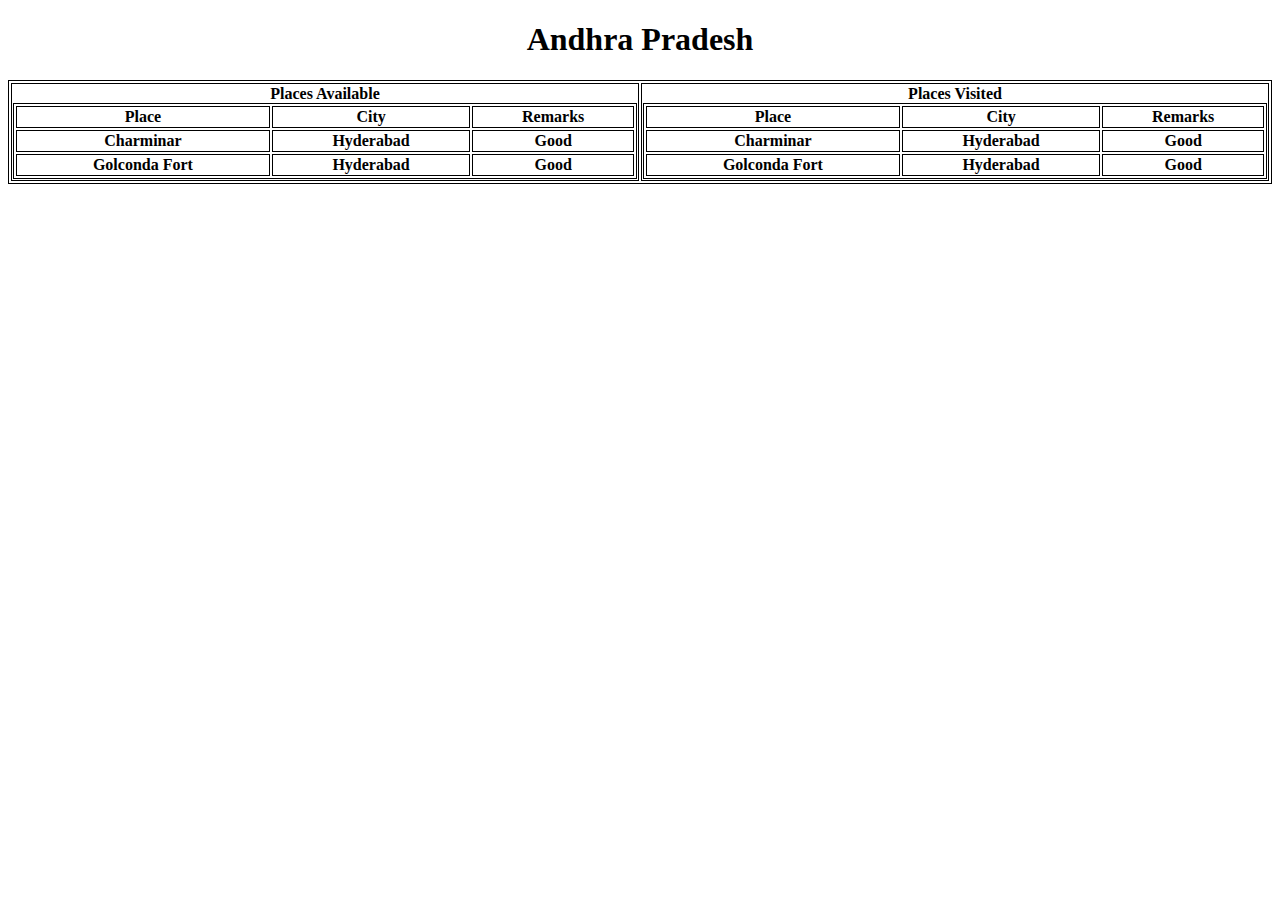
<file: States/andhrapradesh.html>
<!DOCTYPE html>
<style>
  h1 {
    text-align: center;
  }
  h2 {
    text-align: left;
  }
  h3 {
    text-align: right;
  }
  table,
  th,
  td {
    border: 1px solid black;
  }
</style>
<html>
  <body>
    <h1>Andhra Pradesh</h1>
    <table border="2" bordercolor="green" style="width: 100%">
      <tr>
        <th>
          Places Available
          <table border="2" bordercolor="blue" style="width: 100%">
            <tr>
              <td>Place</td>
              <td>City</td>
              <td>Remarks</td>
            </tr>
            <tr>
              <td>Charminar</td>
              <td>Hyderabad</td>
              <td>Good</td>
            </tr>
            <tr>
              <td>Golconda Fort</td>
              <td>Hyderabad</td>
              <td>Good</td>
            </tr>
          </table>
        </th>

        <th>
          Places Visited
          <table border="2" bordercolor="blue" style="width: 100%">
            <tr>
              <td>Place</td>
              <td>City</td>
              <td>Remarks</td>
            </tr>
            <tr>
              <td>Charminar</td>
              <td>Hyderabad</td>
              <td>Good</td>
            </tr>
            <tr>
              <td>Golconda Fort</td>
              <td>Hyderabad</td>
              <td>Good</td>
            </tr>
          </table>
        </th>
      </tr>
    </table>
  </body>
</html>
</file>
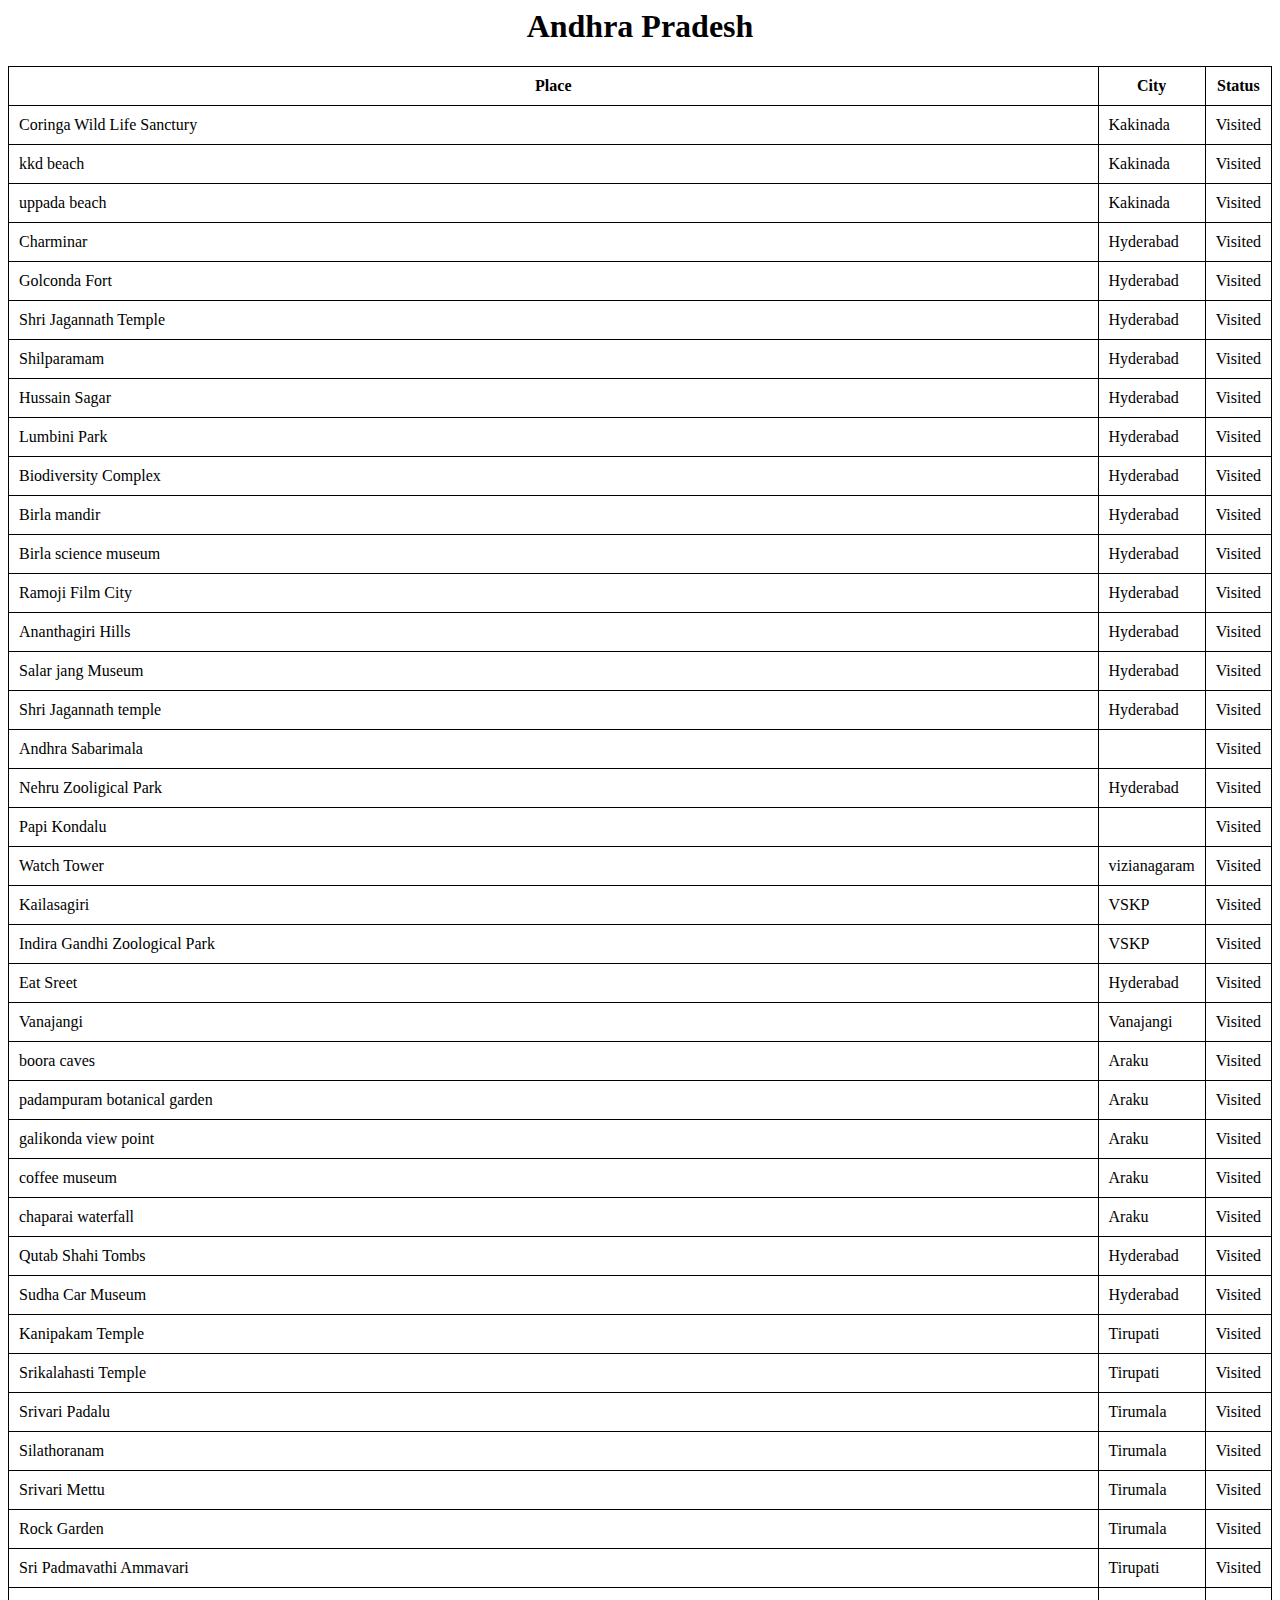
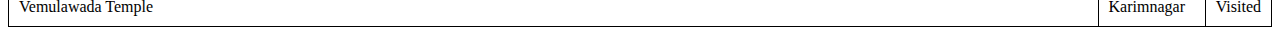
<file: States/himachalpradesh.html>
<html>
  <head>
    <style>
      table,
      th,
      td {
        border: 1px solid black;
        border-collapse: collapse;
        width: 100%;
      }
      td,
      th {
        padding: 10px;
      }
      h1 {
        text-align: center;
      }
    </style>
  </head>
  <body onLoad="javascript:convert()">
    <h1>Andhra Pradesh</h1>
    <div id="container"></div>
    <script>
      // Function to convert JSON data to HTML table
      function convert() {
        // Sample JSON data
        let jsonData = [
          {
            Place: "Coringa Wild Life Sanctury",
            City: "Kakinada",
            Status: "Visited",
          },
          {
            Place: "kkd beach",
            City: "Kakinada",
            Status: "Visited",
          },
          {
            Place: "uppada beach",
            City: "Kakinada",
            Status: "Visited",
          },
          {
            Place: "Charminar",
            City: "Hyderabad",
            Status: "Visited",
          },
          {
            Place: "Golconda Fort",
            City: "Hyderabad",
            Status: "Visited",
          },
          {
            Place: "Shri Jagannath Temple",
            City: "Hyderabad",
            Status: "Visited",
          },
          {
            Place: "Shilparamam",
            City: "Hyderabad",
            Status: "Visited",
          },
          {
            Place: "Hussain Sagar",
            City: "Hyderabad",
            Status: "Visited",
          },
          {
            Place: "Lumbini Park",
            City: "Hyderabad",
            Status: "Visited",
          },
          {
            Place: "Biodiversity Complex ",
            City: "Hyderabad",
            Status: "Visited",
          },
          {
            Place: "Birla mandir",
            City: "Hyderabad",
            Status: "Visited",
          },
          {
            Place: "Birla science museum",
            City: "Hyderabad ",
            Status: "Visited",
          },
          {
            Place: "Ramoji Film City",
            City: "Hyderabad",
            Status: "Visited",
          },
          {
            Place: "Ananthagiri Hills",
            City: "Hyderabad",
            Status: "Visited",
          },
          {
            Place: "Salar jang Museum",
            City: "Hyderabad",
            Status: "Visited",
          },
          {
            Place: "Shri Jagannath temple",
            City: "Hyderabad ",
            Status: "Visited",
          },
          {
            Place: "Andhra Sabarimala",
            City: "",
            Status: "Visited",
          },
          {
            Place: "Nehru Zooligical Park",
            City: "Hyderabad",
            Status: "Visited",
          },
          {
            Place: "Papi Kondalu",
            City: "",
            Status: "Visited",
          },
          {
            Place: "Watch  Tower",
            City: "vizianagaram",
            Status: "Visited",
          },
          {
            Place: "Kailasagiri",
            City: "VSKP",
            Status: "Visited",
          },
          {
            Place: "Indira Gandhi Zoological Park",
            City: "VSKP",
            Status: "Visited",
          },
          {
            Place: "Eat Sreet",
            City: "Hyderabad",
            Status: "Visited",
          },
          {
            Place: "Vanajangi",
            City: "Vanajangi",
            Status: "Visited",
          },
          {
            Place: "boora caves",
            City: "Araku",
            Status: "Visited",
          },
          {
            Place: "padampuram botanical garden",
            City: "Araku",
            Status: "Visited",
          },
          {
            Place: "galikonda view point",
            City: "Araku",
            Status: "Visited",
          },
          {
            Place: "coffee museum",
            City: "Araku",
            Status: "Visited",
          },
          {
            Place: "chaparai waterfall",
            City: "Araku",
            Status: "Visited",
          },
          {
            Place: "Qutab Shahi Tombs\n",
            City: "Hyderabad",
            Status: "Visited",
          },
          {
            Place: "Sudha Car Museum",
            City: "Hyderabad",
            Status: "Visited",
          },
          {
            Place: "Kanipakam Temple",
            City: "Tirupati",
            Status: "Visited",
          },
          {
            Place: "Srikalahasti Temple",
            City: "Tirupati",
            Status: "Visited",
          },
          {
            Place: "Srivari Padalu",
            City: "Tirumala",
            Status: "Visited",
          },
          {
            Place: "Silathoranam",
            City: "Tirumala",
            Status: "Visited",
          },
          {
            Place: "Srivari Mettu",
            City: "Tirumala",
            Status: "Visited",
          },
          {
            Place: "Rock Garden",
            City: "Tirumala",
            Status: "Visited",
          },
          {
            Place: "Sri Padmavathi Ammavari",
            City: "Tirupati",
            Status: "Visited",
          },
          {
            Place: "Vemulawada Temple ",
            City: "Karimnagar",
            Status: "Visited",
          },
        ];

        // Get the container element where the table will be inserted
        let container = document.getElementById("container");

        // Create the table element
        let table = document.createElement("table");

        // Get the keys (column names) of the first object in the JSON data
        let cols = Object.keys(jsonData[0]);

        // Create the header element
        let thead = document.createElement("thead");
        let tr = document.createElement("tr");

        // Loop through the column names and create header cells
        cols.forEach((item) => {
          let th = document.createElement("th");
          th.innerText = item; // Set the column name as the text of the header cell
          tr.appendChild(th); // Append the header cell to the header row
        });
        thead.appendChild(tr); // Append the header row to the header
        table.append(tr); // Append the header to the table

        // Loop through the JSON data and create table rows
        jsonData.forEach((item) => {
          let tr = document.createElement("tr");

          // Get the values of the current object in the JSON data
          let vals = Object.values(item);

          // Loop through the values and create table cells
          vals.forEach((elem) => {
            let td = document.createElement("td");
            td.innerText = elem; // Set the value as the text of the table cell
            tr.appendChild(td); // Append the table cell to the table row
          });
          table.appendChild(tr); // Append the table row to the table
        });
        container.appendChild(table); // Append the table to the container element
      }
    </script>
  </body>
</html>
</file>
<file: CSS/style.css>
body {
  background-color: #ffffff00;
}
.mapdiv {
  width: 20%;
  margin: auto;
  height: 100%;
}
.mapdiv path {
  fill: #88a4bc;
  stroke: #000000;
  stroke-width: 1px;
  stroke-opacity: 1;
  opacity: 1;
  transition: fill 0.3s;
}

.mapdiv :hover {
  fill: #3b729f;
}
</file>
